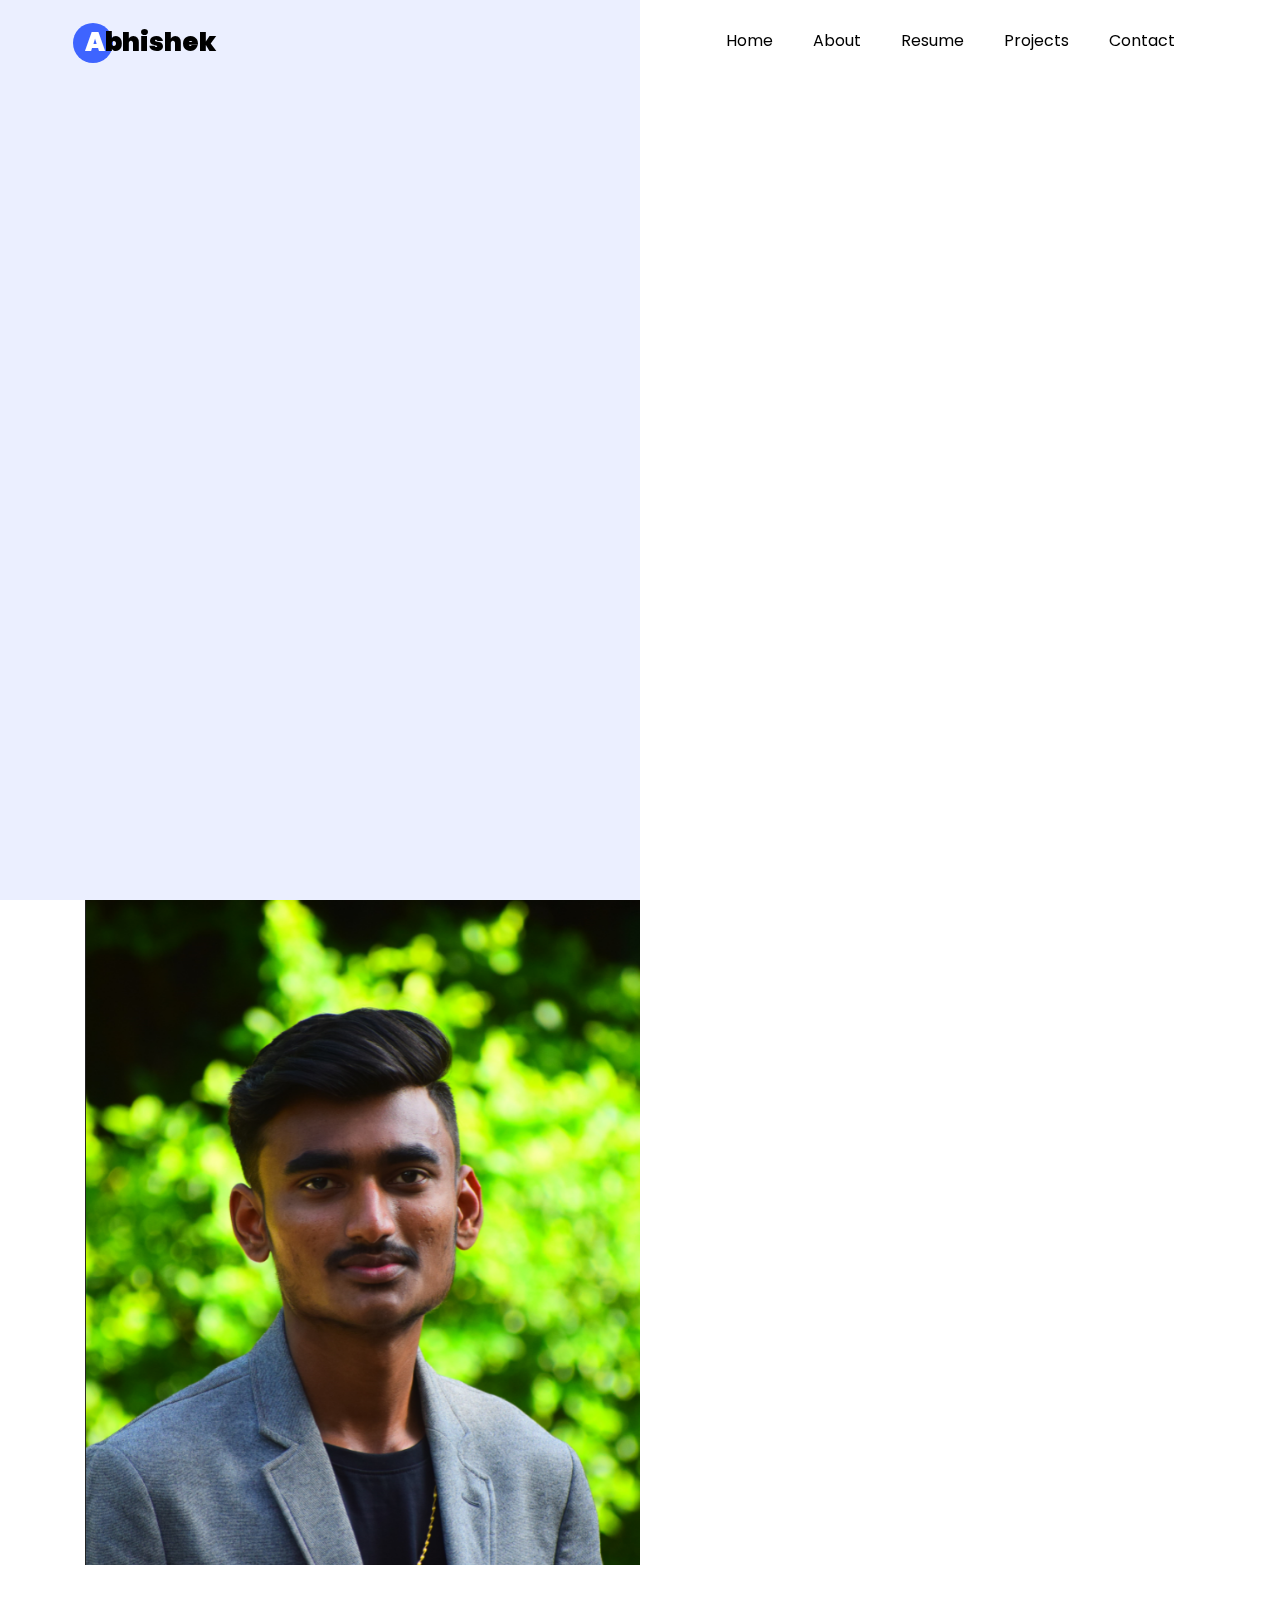
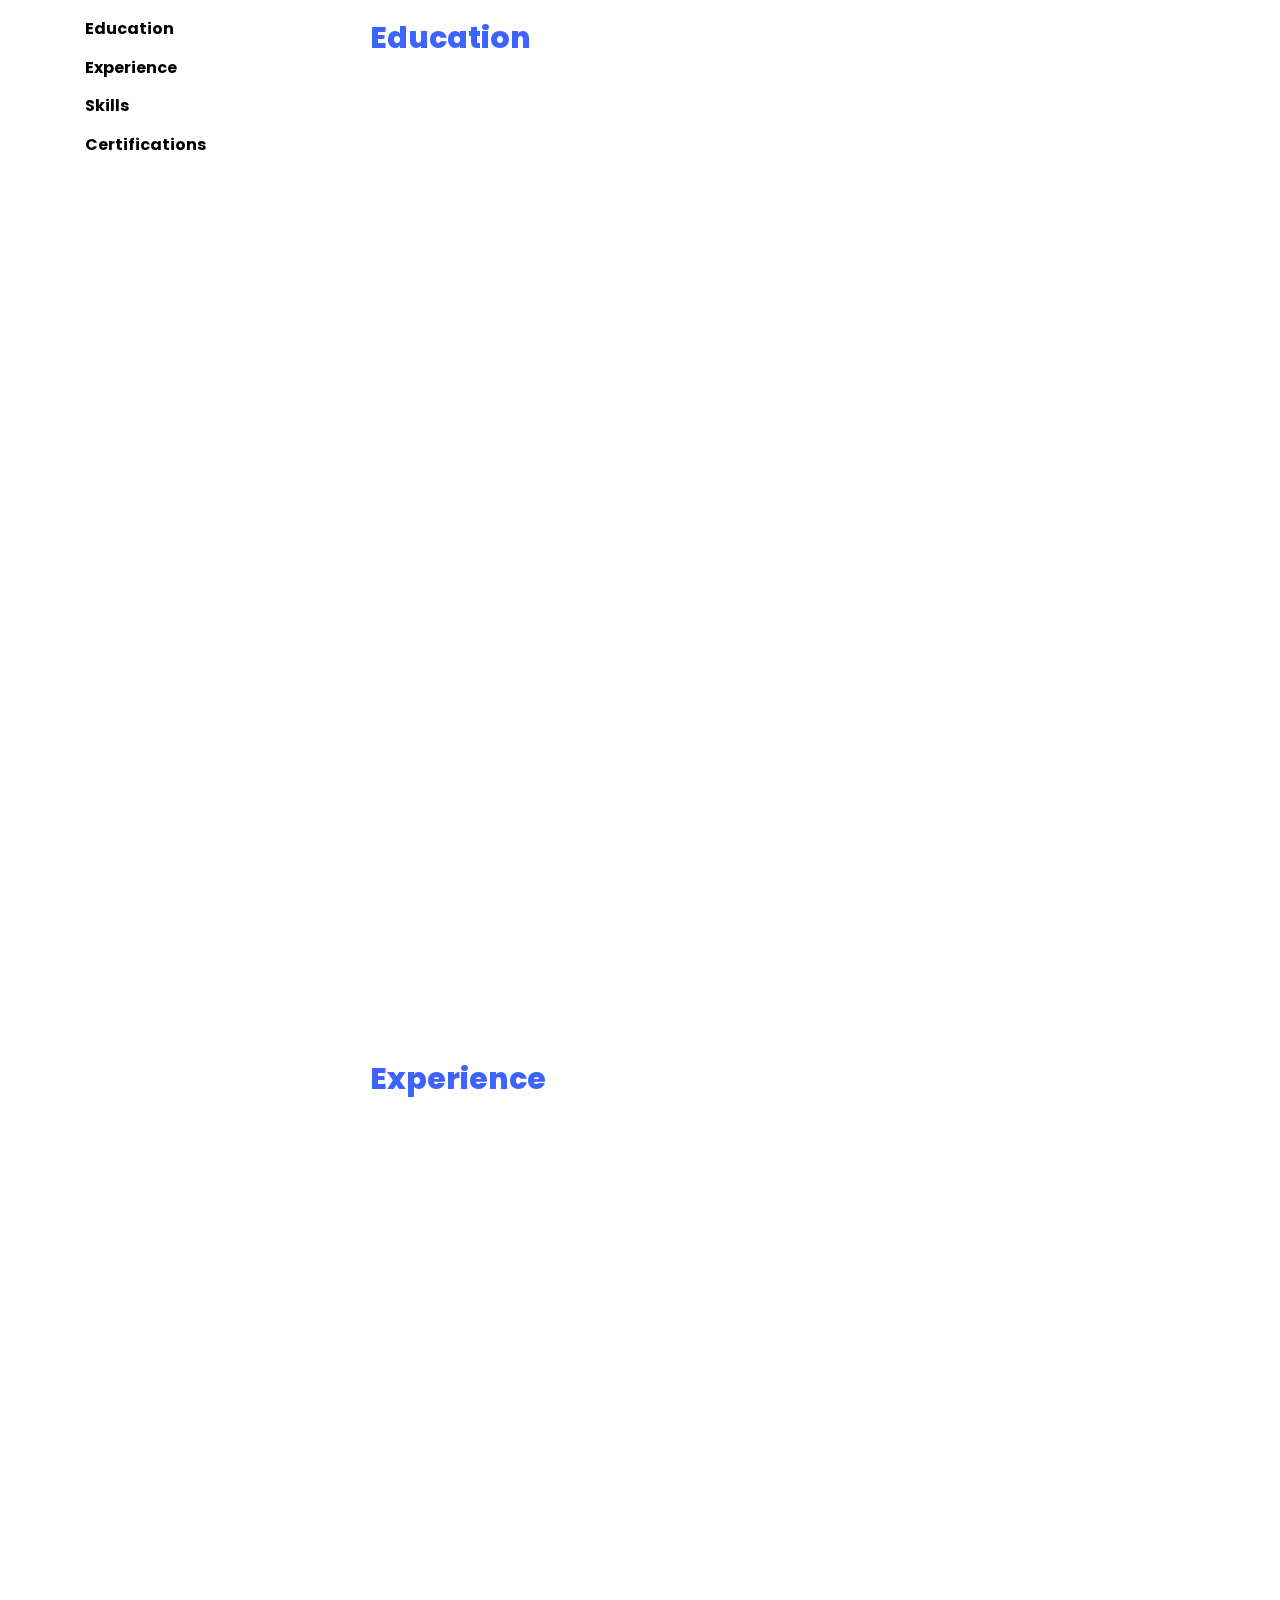
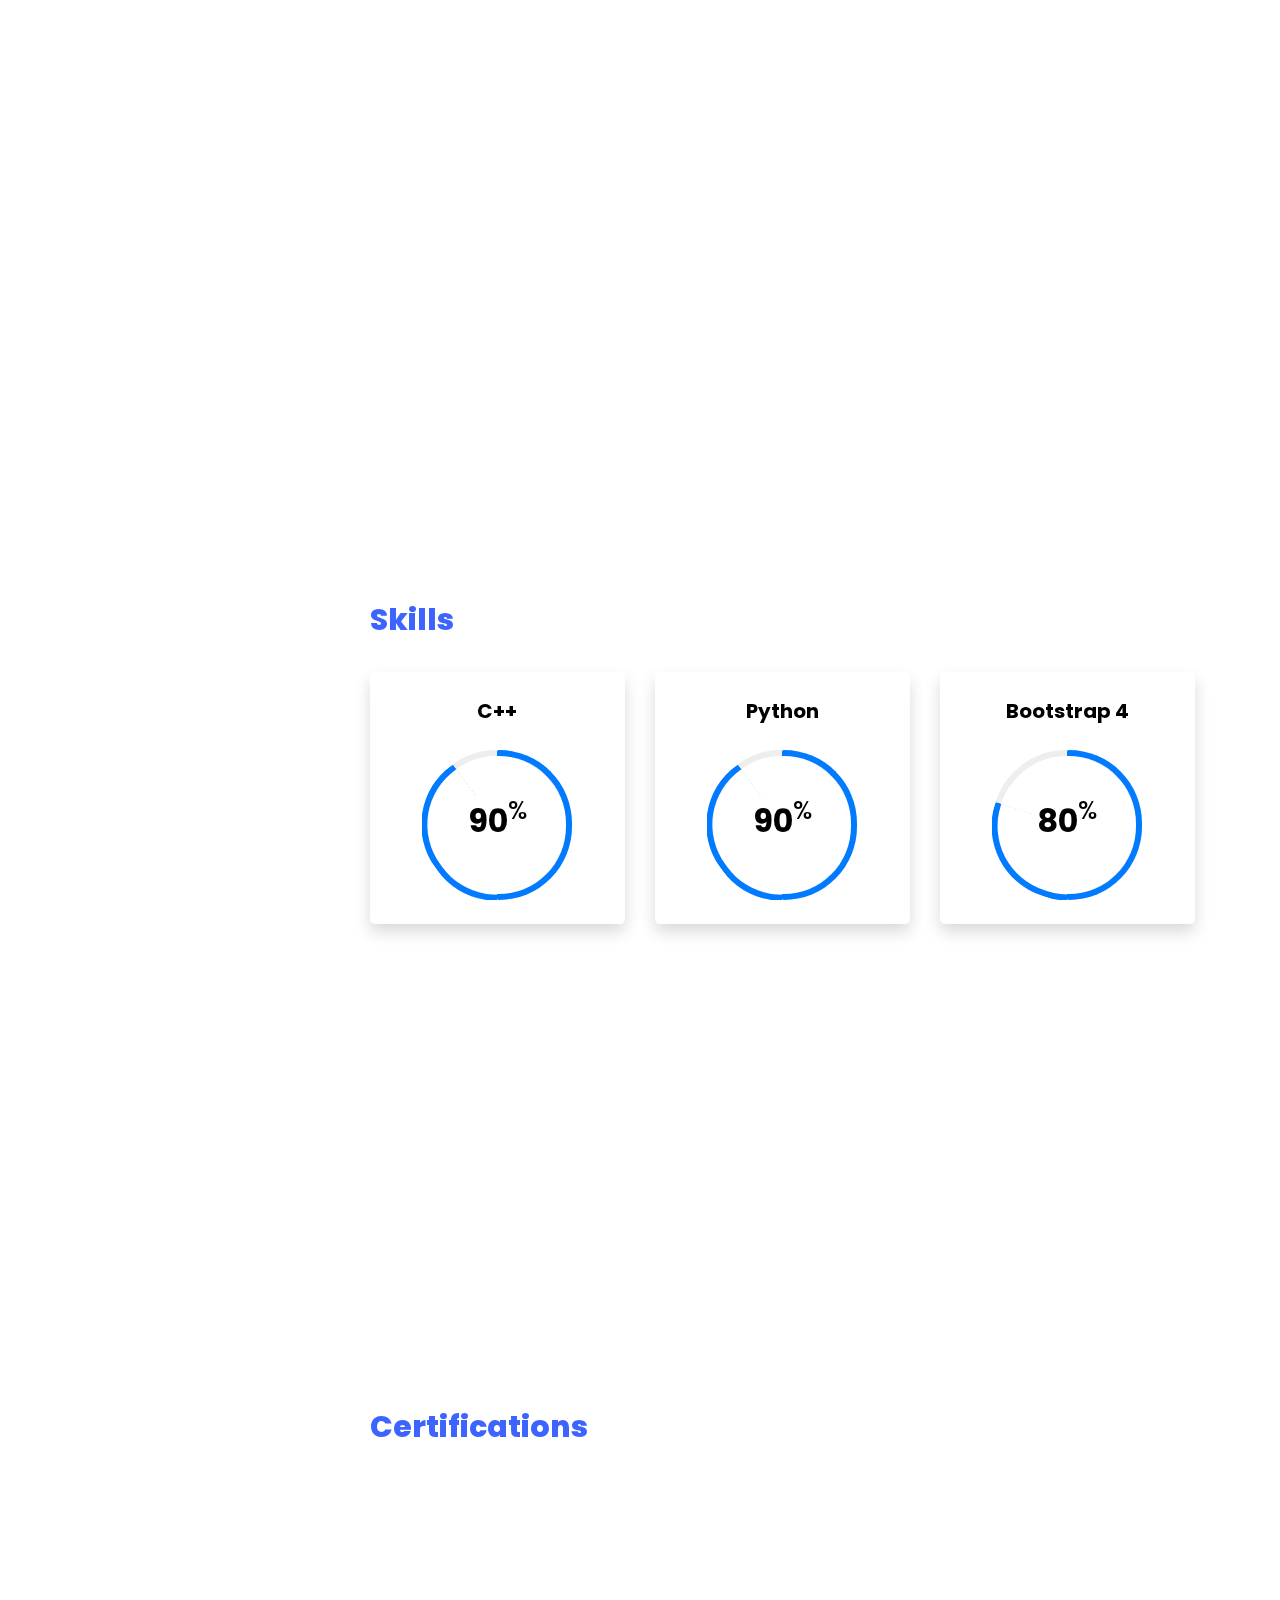
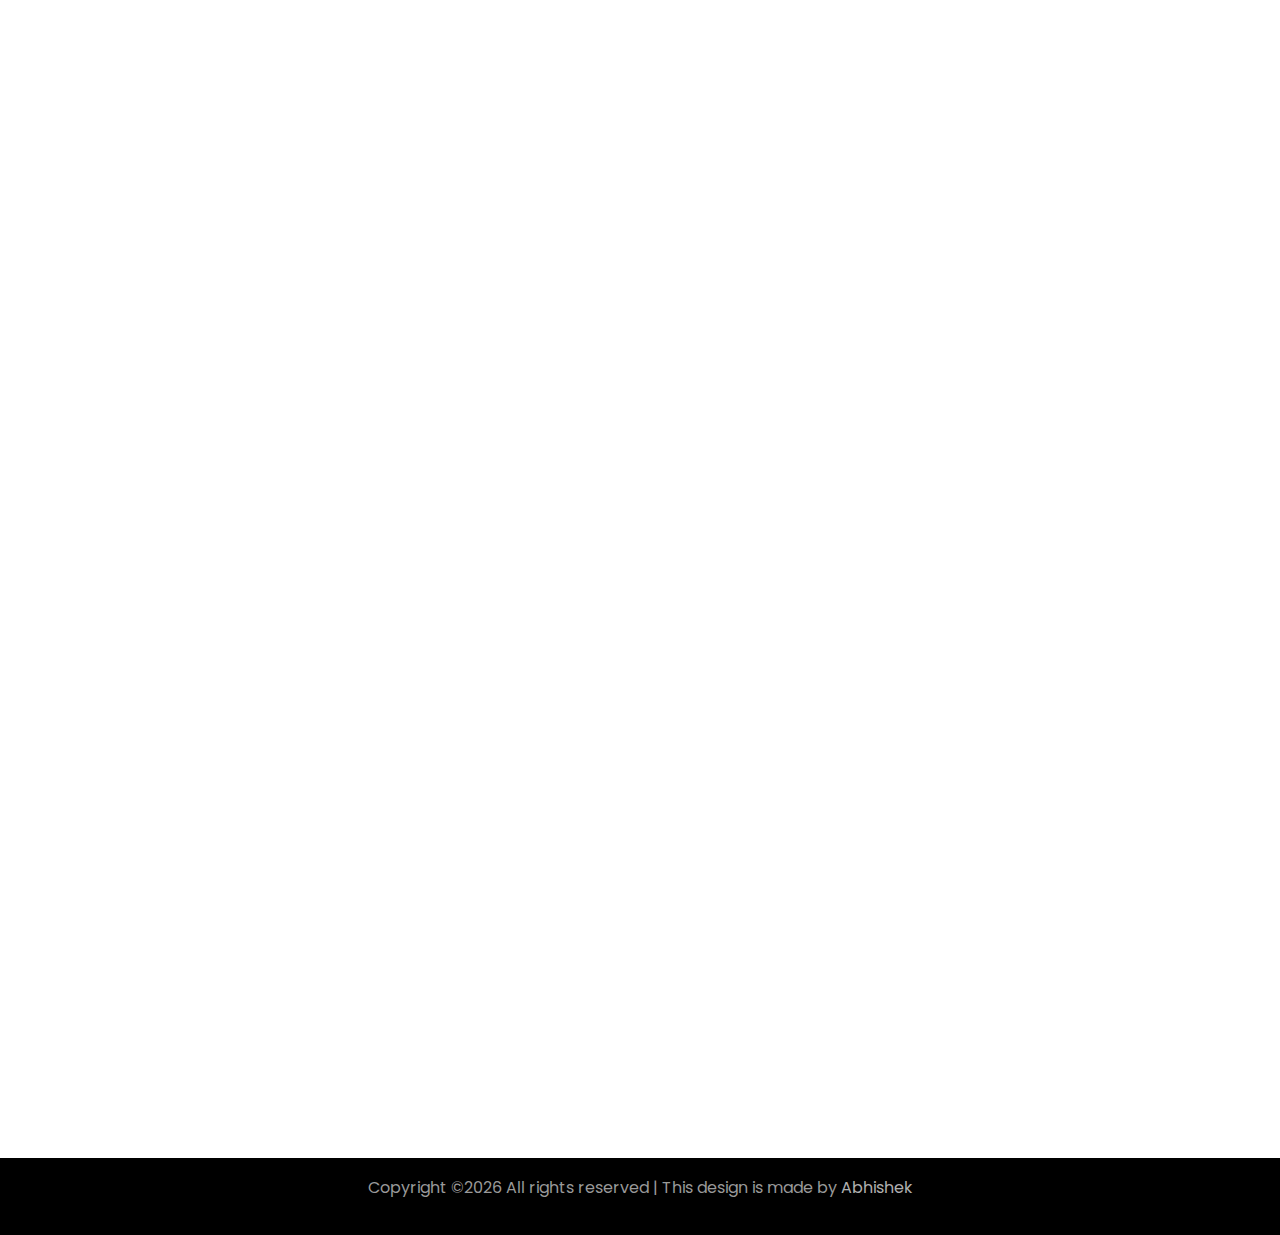
<file: index.html>
<!DOCTYPE html>
<html lang="en">
  
<head>
    <title>Abhishek Tormal</title>
    <meta charset="utf-8">
    <meta name="viewport" content="width=device-width, initial-scale=1, shrink-to-fit=no">
    
    <link href="https://fonts.googleapis.com/css?family=Poppins:100,200,300,400,500,600,700,800,900" rel="stylesheet">

    <link rel="stylesheet" href="css/open-iconic-bootstrap.min.css">
    <link rel="stylesheet" href="css/animate.css">
    
    <link rel="stylesheet" href="css/owl.carousel.min.css">
    <link rel="stylesheet" href="css/owl.theme.default.min.css">
    <link rel="stylesheet" href="css/magnific-popup.css">

    <link rel="stylesheet" href="css/aos.css">

    <link rel="stylesheet" href="css/ionicons.min.css">
    
    <link rel="stylesheet" href="css/flaticon.css">
    <link rel="stylesheet" href="css/icomoon.css">
    <link rel="stylesheet" href="css/style.css">
    <link rel="shortcut icon" href="images/favicon.png" type="image/png" />
    <link rel="shotcut icon" ref="images/fav.html" />
  </head>
  <body data-spy="scroll" data-target=".site-navbar-target" data-offset="300">
	  
	  
    <nav class="navbar navbar-expand-lg navbar-dark ftco_navbar ftco-navbar-light site-navbar-target" id="ftco-navbar">
	    <div class="container">
	      <a class="navbar-brand" href="index.html"><span>A</span>bhishek</a>
	      <button class="navbar-toggler js-fh5co-nav-toggle fh5co-nav-toggle" type="button" data-toggle="collapse" data-target="#ftco-nav" aria-controls="ftco-nav" aria-expanded="false" aria-label="Toggle navigation">
	        <span class="oi oi-menu"></span> Menu
	      </button>

	      <div class="collapse navbar-collapse" id="ftco-nav">
	        <ul class="navbar-nav nav ml-auto">
	          <li class="nav-item"><a href="#home-section" class="nav-link"><span>Home</span></a></li>
	          <li class="nav-item"><a href="#about-section" class="nav-link"><span>About</span></a></li>
	          <li class="nav-item"><a href="#resume-section" class="nav-link"><span>Resume</span></a></li>
	          
	       <li class="nav-item"><a href="#projects-section" class="nav-link"><span>Projects</span></a></li>
	         
	          <li class="nav-item"><a href="#contact-section" class="nav-link"><span>Contact</span></a></li>
	        </ul>
	      </div>
	    </div>
	  </nav>
	  <section class="hero-wrap js-fullheight">
      <div class="overlay"></div>
      <div class="container">
        <div class="row no-gutters slider-text js-fullheight justify-content-center align-items-center">
          <div class="col-lg-8 col-md-6 ftco-animate d-flex align-items-center">
          	<div class="text text-center">
          		<span class="subheading">Hey! I am</span>
		  				<h1>Abhishek Tormal</h1>
			  				<h2>I'm a 
								  <span
								     class="txt-rotate"
								     data-period="2000"
								     data-rotate='[ "Web Developer.", "Android App Developer.", "Google IT Support Specialist" ]'></span>
								</h2>
							</div>
            </div>
          </div>
        </div>
      
      <!--div class="mouse">
				<a href="#" class="mouse-icon">
					<div class="mouse-wheel"><span class="ion-ios-arrow-round-down"></span></div>
				</a>
			</div-->
    </section>

    <section class="ftco-about img ftco-section ftco-no-pt ftco-no-pb" id="about-section">
    	<div class="container">
    		<div class="row d-flex no-gutters">
    			<div class="col-md-6 col-lg-6 d-flex">
    				<div class="img-about img d-flex align-items-stretch">
    					<div class="overlay"></div>
	    				<div class="img d-flex align-self-stretch align-items-center" style="background-image:url(images/Abhi.png);
	    				height:665px;">
	    				</div>
    				</div>
    			</div>
    			<div class="col-md-6 col-lg-6 pl-md-5 py-5">
    				<div class="row justify-content-start pb-3">
		          <div class="col-md-12 heading-section ftco-animate">
		          	<h1 class="big">About</h1>
		            <h2 class="mb-4">Read more about Abhishek </h2>
		            <p>Web Developer | Android App Developer | Google IT Support Specialist</p>
		            <ul class="about-info mt-4 px-md-0 px-2">
		            	<li class="d-flex"><span>Name:</span> <span>Abhishek Bhimashankar Tormal</span></li>
		            	<li class="d-flex"><span>Date of birth:</span> <span>June 19, 2000</span></li>
		            	<li class="d-flex"><span>Email:</span> <span>abhishektormal52@gmail.com</span></li>
		            	<li class="d-flex"><span>Phone: </span> <span>+91 9139518141</span></li>
		            </ul>
		          </div>
		        </div>
	          <div class="counter-wrap ftco-animate d-flex mt-md-3">
              <div class="text">
              	<p class="mb-4">
	                <span class="number" data-number="9">0</span>
	                <span>Projects complete</span>
                </p>
                <p><a href="#" class="btn btn-primary py-3 px-3">Download CV</a></p>
              </div>
	          </div>
	        </div>
        </div>
    	</div>
    </section>

    <section class="ftco-section ftco-no-pb goto-here" id="resume-section">
    	<div class="container">
    		<div class="row">
    			<div class="col-md-3">
				    <nav id="navi">
					    <ul>
					      <li><a href="#page-1">Education</a></li>
					      <li><a href="#page-2">Experience</a></li>
					      <li><a href="#page-3">Skills</a></li>
					      <li><a href="#page-4">Certifications</a></li>
					    </ul>
					  </nav>
					</div>
					<div class="col-md-9">
					  <div id="page-1" class= "page one">
					  	<h2 class="heading">Education</h2>
					    <div class="resume-wrap d-flex ftco-animate">
					    	<div class="icon d-flex align-items-center justify-content-center">
					    		<span class="flaticon-ideas"></span>
					    	</div>
					    	<div class="text pl-3">
		    					<span class="date">2018-2022</span>
		    					<h2>Bachelor of Computer Engineering</h2>
		    					<span class="position">Savitribai Phule Pune University</span><br>
		    					<span class="position">Marathwada Mitra Mandal's Institute of Technology, Lohgaon Pune.</span>
		    					<p>9.47 CGPA</p>
		    					<p>

Programming languages which I have hands-on experience :- C, C+
+ (gold badge), Python (gold badge), Java, PHP, HTML, CSS, SQL.<br>
Operating System - Windows, Linux<br>
Databases - SQL, Oracle<br>
<br>

Recently I completed the Google IT Professional Certificate - a
hands on IT support program that covers troubleshooting, customer
service, networking, operating system, system administration and
security.
	    				</div>
	    				</div>
	    				<div class="resume-wrap d-flex ftco-animate">
	    					<div class="icon d-flex align-items-center justify-content-center">
					    		<span class="flaticon-ideas"></span>
					    	</div>
					    	<div class="text pl-3">
		    					<span class="date">2017-2018</span>
		    					<h2>HSC (Science)</h2>
		    					<span class="position">Akole Taluka Education Societys Arts, Commerce & Dadasaheb
Rupwate Science College, Akole, Dist.Ahmednagar 422601</span>
		    					<p>79.85 %</p>
		    				</div>
	    				</div>
	    				<div class="resume-wrap d-flex ftco-animate">
	    					<div class="icon d-flex align-items-center justify-content-center">
					    		<span class="flaticon-ideas"></span>
					    	</div>
					    	<div class="text pl-3">
		    					<span class="date">2015-2016</span><br>
		    					<h2>SSC</h2>
		    					<span class="position">Agasti Vidyalaya ,Akole</span>
		    					<p>93.00 %</p>
		    				</div>
	    				</div>
					  </div>

					  <div id="page-2" class= "page two">
					  	<h2 class="heading">Experience</h2>
					  	<div class="resume-wrap d-flex ftco-animate">
					    	<div class="icon d-flex align-items-center justify-content-center">
					    		<span class="flaticon-ideas"></span>
					    	</div>
					    	<div class="text pl-3">
		    					<span class="date">May 2021 - June 2021</span>
		    					<h2>Artificial Intelligence (AI) Internship</h2>
		    					<span class="position">Internship Studio, Virtual </span>
		    					<p>Work on live AI projects.</p>
		    				</div><br>
		    				
	    				</div>
	    				<div class="resume-wrap d-flex ftco-animate">
					    	<div class="icon d-flex align-items-center justify-content-center">
					    		<span class="flaticon-ideas"></span>
					    	</div>
					    	<div class="text pl-3">
		    					<span class="date">Apr 2021 - May 2021</span>
		    					<h2>Python Development Internship</h2>
		    					<span class="position">Fourise India, Virtual</span>
		    					<p>Work on live projects of python.</p>
		    				</div><br>
		    				
	    				</div>
	    				<div class="resume-wrap d-flex ftco-animate">
					    	<div class="icon d-flex align-items-center justify-content-center">
					    		<span class="flaticon-ideas"></span>
					    	</div>
					    	<div class="text pl-3">
		    					<span class="date">Mar 2021 - Mar 2021</span>
		    					<h2>Web Development Internship</h2>
		    					<span class="position">Bhaktivedanta Institute, Virtual </span>
		    					<p>My role for this internship is that fixing website issues and create it responsive (Mobile Friendly).</p>
		    				</div><br>
		    				
	    				</div>
					    <div class="resume-wrap d-flex ftco-animate">
					    	<div class="icon d-flex align-items-center justify-content-center">
					    		<span class="flaticon-ideas"></span>
					    	</div>
					    	<div class="text pl-3">
		    					<span class="date">May 2020 - June 2020</span>
		    					<h2>Detailed Developer Report</h2>
		    					<span class="position">E-commerce platform</span>
		    					<p>Worked as an Ethical Hacker and this report contains vulnerabilities of e-commerce platform Website.</p>
		    				</div><br>
		    				
	    				</div>
	    				<div class="resume-wrap d-flex ftco-animate">
	    				<div class="icon d-flex align-items-center justify-content-center">
					    		<span class="flaticon-ideas"></span>
					    	</div>
		    				<div class="text pl-3">
		    					<span class="date">March 2020 - May 2020</span>
		    					<h2>Wordpress Website</h2>
		    					<span class="position">Adventurous</span>
		    					<p>Worked as an Web Developer.</p>
		    				</div>
		    			</div>
					  </div>
					  <div id="page-3" class= "page three">
					  	<h2 class="heading">Skills</h2>
					  	<div class="row progress-circle mb-5">
					  		<div class="col-lg-4 mb-4">
						      <div class="bg-white rounded-lg shadow p-4">
						        <h2 class="h5 font-weight-bold text-center mb-4">C++</h2>

						        <!-- Progress bar 1 -->
						        <div class="progress mx-auto" data-value='90'>
						          <span class="progress-left">
                        <span class="progress-bar border-primary"></span>
						          </span>
						          <span class="progress-right">
                        <span class="progress-bar border-primary"></span>
						          </span>
						          <div class="progress-value w-100 h-100 rounded-circle d-flex align-items-center justify-content-center">
						            <div class="h2 font-weight-bold">90<sup class="small">%</sup></div>
						          </div>
						        </div>
						        <!-- END -->

						        <!-- Demo info -->
						        <!-- END -->
						      </div>
						    </div>

						    <div class="col-lg-4 mb-4">
						      <div class="bg-white rounded-lg shadow p-4">
						        <h2 class="h5 font-weight-bold text-center mb-4">Python</h2>

						        <!-- Progress bar 1 -->
						        <div class="progress mx-auto" data-value='90'>
						          <span class="progress-left">
                        <span class="progress-bar border-primary"></span>
						          </span>
						          <span class="progress-right">
                        <span class="progress-bar border-primary"></span>
						          </span>
						          <div class="progress-value w-100 h-100 rounded-circle d-flex align-items-center justify-content-center">
						            <div class="h2 font-weight-bold">90<sup class="small">%</sup></div>
						          </div>
						        </div>
						        <!-- END -->

						        
						      </div>
						    </div>

						    <div class="col-lg-4 mb-4">
						      <div class="bg-white rounded-lg shadow p-4">
						        <h2 class="h5 font-weight-bold text-center mb-4">Bootstrap 4</h2>

						        <!-- Progress bar 1 -->
						        <div class="progress mx-auto" data-value='80'>
						          <span class="progress-left">
                        <span class="progress-bar border-primary"></span>
						          </span>
						          <span class="progress-right">
                        <span class="progress-bar border-primary"></span>
						          </span>
						          <div class="progress-value w-100 h-100 rounded-circle d-flex align-items-center justify-content-center">
						            <div class="h2 font-weight-bold">80<sup class="small">%</sup></div>
						          </div>
						        </div>
						        <!-- END -->

						        <!-- Demo info -->
						        
						        <!-- END -->
						      </div>
						    </div>
					  	</div>
					  	<div class="row">
					  		<div class="col-md-6 animate-box">
									<div class="progress-wrap ftco-animate">
										<h3>React</h3>
										<div class="progress">
										 	<div class="progress-bar color-1" role="progressbar" aria-valuenow="70"
										  	aria-valuemin="0" aria-valuemax="100" style="width:70%">
										    <span>70%</span>
										  	</div>
										</div>
									</div>
								</div>
					  		<div class="col-md-6 animate-box">
									<div class="progress-wrap ftco-animate">
										<h3>Java</h3>
										<div class="progress">
										 	<div class="progress-bar color-1" role="progressbar" aria-valuenow="70"
										  	aria-valuemin="0" aria-valuemax="100" style="width:70%">
										    <span>70%</span>
										  	</div>
										</div>
									</div>
								</div>
								<div class="col-md-6 animate-box">
									<div class="progress-wrap ftco-animate">
										<h3>Network Security</h3>
										<div class="progress">
										 	<div class="progress-bar color-2" role="progressbar" aria-valuenow="75"
										  	aria-valuemin="0" aria-valuemax="100" style="width:75%">
										    <span>75%</span>
										  	</div>
										</div>
									</div>
								</div>
								<div class="col-md-6 animate-box">
									<div class="progress-wrap ftco-animate">
										<h3>MySQL</h3>
										<div class="progress">
										 	<div class="progress-bar color-3" role="progressbar" aria-valuenow="80"
										  	aria-valuemin="0" aria-valuemax="100" style="width:80%">
										    <span>80%</span>
										  	</div>
										</div>
									</div>
								</div>
								<div class="col-md-6 animate-box">
									<div class="progress-wrap ftco-animate">
										<h3>Technical Skills</h3>
										<div class="progress">
										 	<div class="progress-bar color-4" role="progressbar" aria-valuenow="75"
										  	aria-valuemin="0" aria-valuemax="100" style="width:75%">
										    <span>75%</span>
										  	</div>
										</div>
									</div>
								</div>
								<div class="col-md-6 animate-box">
									<div class="progress-wrap ftco-animate">
										<h3>PHP</h3>
										<div class="progress">
										 	<div class="progress-bar color-5" role="progressbar" aria-valuenow="75"
										  	aria-valuemin="0" aria-valuemax="100" style="width:60%">
										    <span>60%</span>
										  	</div>
										</div>
									</div>
								</div>
								<div class="col-md-6 animate-box">
									<div class="progress-wrap ftco-animate">
										<h3>Problem Solving</h3>
										<div class="progress">
										 	<div class="progress-bar color-6" role="progressbar" aria-valuenow="80"
										  	aria-valuemin="0" aria-valuemax="100" style="width:80%">
										    <span>80%</span>
										  	</div>
										</div>
									</div>
								</div>
					  	</div>
					  </div>

				<div id="page-4" class= "page four">
					    <h2 class="heading">Certifications</h2>
					    <div class="resume-wrap d-flex ftco-animate">
					    	<div class="icon d-flex align-items-center justify-content-center">
					    		<span class="flaticon-ideas"></span>
					    	</div>
					    	<div class="text pl-3">
		    					<span class="date">8 Months</span>
		    					<h2>Google IT Support Professional Certificate</h2>
		    					<span>Coursera, Online</span>
		    					
	    					</div>
	    				</div>
	    				<div class="resume-wrap d-flex ftco-animate">
	    					<div class="icon d-flex align-items-center justify-content-center">
					    		<span class="flaticon-ideas"></span>
					    	</div>
					    	<div class="text pl-3">
		    					<span class="date">2 Months</span>
		    					<h2>Certified Network Security Specialist (CNSS)</h2>
		    					<span>International Cybersecurity Institute (icsi.co.uk), Online</span>
		    				
		    				</div>
	    				</div>
	    				<div class="resume-wrap d-flex ftco-animate">
	    					<div class="icon d-flex align-items-center justify-content-center">
					    		<span class="flaticon-ideas"></span>
					    	</div>
					    	<div class="text pl-3">
		    					<span class="date">6 Weeks</span>
		    					<h2>Front-End Web Development with React</h2>
		    					<span>Coursera, Online</span>
		    				
		    				</div>
	    				</div>
	    				<div class="resume-wrap d-flex ftco-animate">
	    					<div class="icon d-flex align-items-center justify-content-center">
					    		<span class="flaticon-ideas"></span>
					    	</div>
					    	<div class="text pl-3">
		    					<span class="date">4 Weeks</span>
		    					<h2>Front-End Web UI Frameworks and Tools Bootstrap 4</h2>
		    					<span>Coursera, Online</span>
		    				
		    				</div>
	    				</div>
	    				<div class="resume-wrap d-flex ftco-animate">
	    					<div class="icon d-flex align-items-center justify-content-center">
					    		<span class="flaticon-ideas"></span>
					    	</div>
					    	<div class="text pl-3">
		    					<span class="date">2 Weeks</span>
		    					<h2>SQL Bootcamp With MySQL, PHP & Python</h2>
		    					<span>Udemy, Online</span>
		    				
		    				</div>
	    				</div>
	    				<div class="resume-wrap d-flex ftco-animate">
	    					<div class="icon d-flex align-items-center justify-content-center">
					    		<span class="flaticon-ideas"></span>
					    	</div>
					    	<div class="text pl-3">
		    					<span class="date">4 Weeks</span>
		    					<h2>Python For Machine Learning</h2>
		    					<span>Great Learning Academy, Online</span>
		    				
		    				</div>
	    				</div>
	    				<div class="resume-wrap d-flex ftco-animate">
	    					<div class="icon d-flex align-items-center justify-content-center">
					    		<span class="flaticon-ideas"></span>
					    	</div>
					    	<div class="text pl-3">
		    					<span class="date">15 Days</span>
		    					<h2>Career Edge : Knockdown the Lockdown</h2>
		    					<span>TCSiON, Online</span>
		    				</div>
	    				</div>
	    			</div>
				</div>
			 </div>
    	</div>
    </section>

    <!--section class="ftco-section" id="services-section">
    	<div class="container-fluid px-md-5">
    		<div class="row justify-content-center py-5 mt-5">
          <div class="col-md-12 heading-section text-center ftco-animate">
          	<h1 class="big big-2">Services</h1>
            <h2 class="mb-4">Services</h2>
            <p>Far far away, behind the word mountains, far from the countries Vokalia and Consonantia</p>
          </div>
        </div>
    		<div class="row">
					<div class="col-md-4 text-center d-flex ftco-animate">
						<a href="#" class="services-1 shadow">
							<span class="icon">
								<i class="flaticon-analysis"></i>
							</span>
							<div class="desc">
								<h3 class="mb-5">Web Design</h3>
								<p>A small river named Duden flows by their place and supplies it with the necessary regelialia.</p>
							</div>
						</a>
					</div>
					<div class="col-md-4 text-center d-flex ftco-animate">
						<a href="#" class="services-1 shadow">
							<span class="icon">
								<i class="flaticon-flasks"></i>
							</span>
							<div class="desc">
								<h3 class="mb-5">Phtography</h3>
								<p>A small river named Duden flows by their place and supplies it with the necessary regelialia.</p>
							</div>
						</a>
					</div>
					<div class="col-md-4 text-center d-flex ftco-animate">
						<a href="#" class="services-1 shadow">
							<span class="icon">
								<i class="flaticon-ideas"></i>
							</span>
							<div class="desc">
								<h3 class="mb-5">Web Developer</h3>
								<p>A small river named Duden flows by their place and supplies it with the necessary regelialia.</p>
							</div>
						</a>
					</div>

					<div class="col-md-4 text-center d-flex ftco-animate">
						<a href="#" class="services-1 shadow">
							<span class="icon">
								<i class="flaticon-innovation"></i>
							</span>
							<div class="desc">
								<h3 class="mb-5">App Developing</h3>
								<p>A small river named Duden flows by their place and supplies it with the necessary regelialia.</p>
							</div>
						</a>
					</div>
					<div class="col-md-4 text-center d-flex ftco-animate">
						<a href="#" class="services-1 shadow">
							<span class="icon">
								<i class="flaticon-ux-design"></i>
							</span>
							<div class="desc">
								<h3 class="mb-5">Branding</h3>
								<p>A small river named Duden flows by their place and supplies it with the necessary regelialia.</p>
							</div>
						</a>
					</div>
					<div class="col-md-4 text-center d-flex ftco-animate">
						<a href="#" class="services-1 shadow">
							<span class="icon">
								<i class="flaticon-idea"></i>
							</span>
							<div class="desc">
								<h3 class="mb-5">Product Strategy</h3>
								<p>A small river named Duden flows by their place and supplies it with the necessary regelialia.</p>
							</div>
						</a>
					</div>
				</div>
    	</div>
    </section-->


    <section class="ftco-section ftco-project" id="projects-section">
    	<div class="container-fluid px-md-0">
    		<div class="row no-gutters justify-content-center pb-5">
          <div class="col-md-12 heading-section text-center ftco-animate">
          	<h1 class="big big-2">Projects</h1>
            <h2 class="mb-4">Abhishek's Work</h2>
          </div>
        </div>
    		<div class="row no-gutters">
    			<div class="col-md-4">
    				<div class="project img ftco-animate d-flex justify-content-center align-items-center" style="background-image: url(images/img9.png);">
    					<div class="overlay"></div>
	    				<div class="text text-center p-4">
	    					<h3><a href="https://github.com/abhit07/Hotel-Management-System---Python">Python Development </a></h3>
	    					<span>Fourise India</span>
	    				</div>
    				</div>
    			</div>
    			<div class="col-md-4">
    				<div class="project img ftco-animate d-flex justify-content-center align-items-center" style="background-image: url(images/img8.png);">
    					<div class="overlay"></div>
	    				<div class="text text-center p-4">
	    					<h3><a href="https://abhit07.github.io/Bhaktivedanta-Institute/">Internship Work</a></h3>
	    					<span>Bhaktivedanta Institute</span>
	    				</div>
    				</div>
    			</div>
    			<div class="col-md-4">
    				<div class="project img ftco-animate d-flex justify-content-center align-items-center" style="background-image: url(images/img6.png);">
    					<div class="overlay"></div>
	    				<div class="text text-center p-4">
	    					<h3><a href="https://abhit07.github.io/React-Website">React Website</a></h3>
	    					<span>JavaScript Library</span>
	    				</div>
    				</div>
  				</div>

  				<div class="col-md-4">
    				<div class="project img ftco-animate d-flex justify-content-center align-items-center" style="background-image: url(images/img7.png);">
    					<div class="overlay"></div>
	    				<div class="text text-center p-4">
	    					<h3><a href="https://abhit07.github.io/Responsive-Web-Template/">Turer</a></h3>
	    					<span>Responsive Web Template</span>
	    				</div>
    				</div>
  				</div>

    			<div class="col-md-4">
    				<div class="project img ftco-animate d-flex justify-content-center align-items-center" style="background-image: url(images/img2.png);">
    					<div class="overlay"></div>
	    				<div class="text text-center p-4">
	    					<h3><a href="#">Detailed Developer Report</a></h3>
	    					<span>Vulnerabilities Of Website</span>
	    				</div>
    				</div>
  				</div>

  				<div class="col-md-4">
    				<div class="project img ftco-animate d-flex justify-content-center align-items-center" style="background-image: url(images/img1.png);">
    					<div class="overlay"></div>
	    				<div class="text text-center p-4">
	    					<h3><a href="http://abhishekt.ml/Animals/">Adventurous Website</a></h3>
	    					<span>Web Design</span>
	    				</div>
    				</div>
  				</div>

    			<div class="col-md-4">
    				<div class="project img ftco-animate d-flex justify-content-center align-items-center" style="background-image: url(images/img3.png);">
    					<div class="overlay"></div>
	    				<div class="text text-center p-4">
	    					<h3><a href="https://onelife18.blogspot.com/">Wild Life</a></h3>
	    					<span>Web Design</span>
	    				</div>
    				</div>
    			</div>
    			<div class="col-md-4">
    				<div class="project img ftco-animate d-flex justify-content-center align-items-center" style="background-image: url(images/img4.png);">
    					<div class="overlay"></div>
	    				<div class="text text-center p-4">
	    					<h3><a href="https://countrymystery.blogspot.com/">Mysterious Places</a></h3>
	    					<span>Web Design</span>
	    				</div>
    				</div>
    			</div>

    			<div class="col-md-4">
    				<div class="project img ftco-animate d-flex justify-content-center align-items-center" style="background-image: url(images/img5.png);">
    					<div class="overlay"></div>
	    				<div class="text text-center p-4">
	    					<h3><a href="https://abhit07.github.io/Week-For-Geek--Project/">BLUE LEAF</a></h3>
	    					<span>Restaurant Website (Bootstrap4)</span>
	    				</div>
    				</div>
    			</div>
    		</div>
    	</div>
    </section>

    <!--section class="ftco-section ftco-no-pt ftco-no-pb ftco-counter img" id="section-counter">
    	<div class="container-fluid px-md-5">
				<div class="row d-md-flex align-items-center">
          <div class="col-md d-flex justify-content-center counter-wrap ftco-animate">
            <div class="block-18 shadow">
              <div class="text">
                <strong class="number" data-number="100">0</strong>
                <span>Awards</span>
              </div>
            </div>
          </div>
          <div class="col-md d-flex justify-content-center counter-wrap ftco-animate">
            <div class="block-18 shadow">
              <div class="text">
                <strong class="number" data-number="1200">0</strong>
                <span>Complete Projects</span>
              </div>
            </div>
          </div>
          <div class="col-md d-flex justify-content-center counter-wrap ftco-animate">
            <div class="block-18 shadow">
              <div class="text">
                <strong class="number" data-number="1200">0</strong>
                <span>Happy Customers</span>
              </div>
            </div>
          </div>
          <div class="col-md d-flex justify-content-center counter-wrap ftco-animate">
            <div class="block-18 shadow">
              <div class="text">
                <strong class="number" data-number="500">0</strong>
                <span>Cups of coffee</span>
              </div>
            </div>
          </div>
        </div>
      </div>
    </section-->



    <!--section class="ftco-section ftco-hireme img" style="background-image: url(images/bg_1.jpg)">
    	<div class="overlay"></div>
			<div class="container">
				<div class="row justify-content-center">
					<div class="col-md-7 ftco-animate text-center">
						<h2>I'm <span>Available</span> for freelancing</h2>
						<p>A small river named Duden flows by their place and supplies it with the necessary regelialia.</p>
						<p class="mb-0"><a href="#" class="btn btn-primary py-3 px-5">Hire me</a></p>
					</div>
				</div>
			</div>
		</section-->

    <section class="ftco-section contact-section ftco-no-pb" id="contact-section">
      <div class="container">
      	<div class="row justify-content-center mb-5 pb-3">
          <div class="col-md-7 heading-section text-center ftco-animate">
            <h1 class="big big-2">Contact</h1>
            <h2 class="mb-4">Contact Me</h2>
           
          </div>
        </div>

        <div class="row d-flex contact-info mb-5 col-md-12">
          <div class="col-md-6 col-lg-6 d-flex ftco-animate">
          	<div class="align-self-stretch box text-center p-4 shadow">
          		<div class="icon d-flex align-items-center justify-content-center">
          			<span class="icon-phone2"></span>
          		</div>
          		<div>
	          		<h3 class="mb-4">Contact Number</h3>
		            <p><a href="tel:9139518141">+91 9139518141</a></p>
	            </div>
	          </div>
          </div>
          <div class="col-md-6 col-lg-6 d-flex ftco-animate">
          	<div class="align-self-stretch box text-center p-4 shadow">
          		<div class="icon d-flex align-items-center justify-content-center">
          			<span class="icon-paper-plane"></span>
          		</div>
          		<div>
	          		<h3 class="mb-4">Email Address</h3>
		            <p><a title="Email" href="mailto:abhishektormal52@gmail.com">abhishektormal52@gmail.com</a></p>
		          </div>
	          </div>
          </div>

           <ul class="ftco-footer-social list-unstyled float-md-left float-lft mt-5 col-md-12 text-center">
                <li class="ftco-animate"><a href="https://www.linkedin.com/in/abhishek-tormal/"><span class="icon-linkedin"></span></a></li>
                  <li class="ftco-animate"><a href="https://github.com/abhit07"><span class="icon-github"></span></a></li>
                    <li class="ftco-animate"><a href="#"><span class="icon-skype"></span></a></li>
                <li class="ftco-animate"><a href="#"><span class="icon-facebook"></span></a></li>
                <li class="ftco-animate"><a href="https://www.instagram.com/_abhishek_tormal_/?hl=en"><span class="icon-instagram"></span></a></li>
              </ul>
        </div>
        

      </div>
    </section>
		

    <footer class="ftco-footer ftco-section">
      
      
        <div class="row">
          <div class="col-md-12 text-center">

         
  Copyright &copy;<script>document.write(new Date().getFullYear());</script> All rights reserved | This design is made by <a href="#">Abhishek</a>
  </p>
          </div>
        </div>
    </footer>
    
  

  <!-- loader -->
  <div id="ftco-loader" class="show fullscreen"><svg class="circular" width="48px" height="48px"><circle class="path-bg" cx="24" cy="24" r="22" fill="none" stroke-width="4" stroke="#eeeeee"/><circle class="path" cx="24" cy="24" r="22" fill="none" stroke-width="4" stroke-miterlimit="10" stroke="#F96D00"/></svg></div>


  <script src="js/jquery.min.js"></script>
  <script src="js/jquery-migrate-3.0.1.min.js"></script>
  <script src="js/popper.min.js"></script>
  <script src="js/bootstrap.min.js"></script>
  <script src="js/jquery.easing.1.3.js"></script>
  <script src="js/jquery.waypoints.min.js"></script>
  <script src="js/jquery.stellar.min.js"></script>
  <script src="js/owl.carousel.min.js"></script>
  <script src="js/jquery.magnific-popup.min.js"></script>
  <script src="js/aos.js"></script>
  <script src="js/jquery.animateNumber.min.js"></script>
  <script src="js/scrollax.min.js"></script>
  
  <script src="js/main.js"></script>
    
  </body>

</html>
</file>
<file: css/flaticon.css>
@font-face {
  font-family: "Flaticon";
  src: url("../fonts/flaticon/font/Flaticon.eot");
  src: url("../fonts/flaticon/font/Flaticond41d.eot?#iefix") format("embedded-opentype"),
       url("../fonts/flaticon/font/Flaticon.woff") format("woff"),
       url("../fonts/flaticon/font/Flaticon.ttf") format("truetype"),
       url("../fonts/flaticon/font/Flaticon.svg#Flaticon") format("svg");
  font-weight: normal;
  font-style: normal;
}

@media screen and (-webkit-min-device-pixel-ratio:0) {
  @font-face {
    font-family: "Flaticon";
    src: url("../fonts/flaticon/font/Flaticon.svg#Flaticon") format("svg");
  }
}

[class^="flaticon-"]:before, [class*=" flaticon-"]:before,
[class^="flaticon-"]:after, [class*=" flaticon-"]:after {   
  font-family: Flaticon;
  font-style: normal;
  font-weight: normal;
  font-variant: normal;
  text-transform: none;
  line-height: 1;

  /* Better Font Rendering =========== */
  -webkit-font-smoothing: antialiased;
  -moz-osx-font-smoothing: grayscale;
}

.flaticon-ideas:before { content: "\f100"; }
.flaticon-flasks:before { content: "\f101"; }
.flaticon-analysis:before { content: "\f102"; }
.flaticon-ux-design:before { content: "\f103"; }
.flaticon-web-design:before { content: "\f104"; }
.flaticon-idea:before { content: "\f105"; }
.flaticon-innovation:before { content: "\f106"; }
</file>
<file: css/icomoon.css>
@font-face {
  font-family: 'icomoon';
  src:  url('../fonts/icomoon/icomoonccfb.eot?6tt51o');
  src:  url('../fonts/icomoon/icomoonccfb.eot?6tt51o#iefix') format('embedded-opentype'),
    url('../fonts/icomoon/icomoonccfb.ttf?6tt51o') format('truetype'),
    url('../fonts/icomoon/icomoonccfb.woff?6tt51o') format('woff'),
    url('../fonts/icomoon/icomoonccfb.svg?6tt51o#icomoon') format('svg');
  font-weight: normal;
  font-style: normal;
}

[class^="icon-"], [class*=" icon-"] {
  /* use !important to prevent issues with browser extensions that change fonts */
  font-family: 'icomoon' !important;
  speak: none;
  font-style: normal;
  font-weight: normal;
  font-variant: normal;
  text-transform: none;
  line-height: 1;

  /* Better Font Rendering =========== */
  -webkit-font-smoothing: antialiased;
  -moz-osx-font-smoothing: grayscale;
}

.icon-asterisk:before {
  content: "\f069";
}
.icon-plus:before {
  content: "\f067";
}
.icon-question:before {
  content: "\f128";
}
.icon-minus:before {
  content: "\f068";
}
.icon-glass:before {
  content: "\f000";
}
.icon-music:before {
  content: "\f001";
}
.icon-search:before {
  content: "\f002";
}
.icon-envelope-o:before {
  content: "\f003";
}
.icon-heart:before {
  content: "\f004";
}
.icon-star:before {
  content: "\f005";
}
.icon-star-o:before {
  content: "\f006";
}
.icon-user:before {
  content: "\f007";
}
.icon-film:before {
  content: "\f008";
}
.icon-th-large:before {
  content: "\f009";
}
.icon-th:before {
  content: "\f00a";
}
.icon-th-list:before {
  content: "\f00b";
}
.icon-check:before {
  content: "\f00c";
}
.icon-close:before {
  content: "\f00d";
}
.icon-remove:before {
  content: "\f00d";
}
.icon-times:before {
  content: "\f00d";
}
.icon-search-plus:before {
  content: "\f00e";
}
.icon-search-minus:before {
  content: "\f010";
}
.icon-power-off:before {
  content: "\f011";
}
.icon-signal:before {
  content: "\f012";
}
.icon-cog:before {
  content: "\f013";
}
.icon-gear:before {
  content: "\f013";
}
.icon-trash-o:before {
  content: "\f014";
}
.icon-home:before {
  content: "\f015";
}
.icon-file-o:before {
  content: "\f016";
}
.icon-clock-o:before {
  content: "\f017";
}
.icon-road:before {
  content: "\f018";
}
.icon-download:before {
  content: "\f019";
}
.icon-arrow-circle-o-down:before {
  content: "\f01a";
}
.icon-arrow-circle-o-up:before {
  content: "\f01b";
}
.icon-inbox:before {
  content: "\f01c";
}
.icon-play-circle-o:before {
  content: "\f01d";
}
.icon-repeat:before {
  content: "\f01e";
}
.icon-rotate-right:before {
  content: "\f01e";
}
.icon-refresh:before {
  content: "\f021";
}
.icon-list-alt:before {
  content: "\f022";
}
.icon-lock:before {
  content: "\f023";
}
.icon-flag:before {
  content: "\f024";
}
.icon-headphones:before {
  content: "\f025";
}
.icon-volume-off:before {
  content: "\f026";
}
.icon-volume-down:before {
  content: "\f027";
}
.icon-volume-up:before {
  content: "\f028";
}
.icon-qrcode:before {
  content: "\f029";
}
.icon-barcode:before {
  content: "\f02a";
}
.icon-tag:before {
  content: "\f02b";
}
.icon-tags:before {
  content: "\f02c";
}
.icon-book:before {
  content: "\f02d";
}
.icon-bookmark:before {
  content: "\f02e";
}
.icon-print:before {
  content: "\f02f";
}
.icon-camera:before {
  content: "\f030";
}
.icon-font:before {
  content: "\f031";
}
.icon-bold:before {
  content: "\f032";
}
.icon-italic:before {
  content: "\f033";
}
.icon-text-height:before {
  content: "\f034";
}
.icon-text-width:before {
  content: "\f035";
}
.icon-align-left:before {
  content: "\f036";
}
.icon-align-center:before {
  content: "\f037";
}
.icon-align-right:before {
  content: "\f038";
}
.icon-align-justify:before {
  content: "\f039";
}
.icon-list:before {
  content: "\f03a";
}
.icon-dedent:before {
  content: "\f03b";
}
.icon-outdent:before {
  content: "\f03b";
}
.icon-indent:before {
  content: "\f03c";
}
.icon-video-camera:before {
  content: "\f03d";
}
.icon-image:before {
  content: "\f03e";
}
.icon-photo:before {
  content: "\f03e";
}
.icon-picture-o:before {
  content: "\f03e";
}
.icon-pencil:before {
  content: "\f040";
}
.icon-map-marker:before {
  content: "\f041";
}
.icon-adjust:before {
  content: "\f042";
}
.icon-tint:before {
  content: "\f043";
}
.icon-edit:before {
  content: "\f044";
}
.icon-pencil-square-o:before {
  content: "\f044";
}
.icon-share-square-o:before {
  content: "\f045";
}
.icon-check-square-o:before {
  content: "\f046";
}
.icon-arrows:before {
  content: "\f047";
}
.icon-step-backward:before {
  content: "\f048";
}
.icon-fast-backward:before {
  content: "\f049";
}
.icon-backward:before {
  content: "\f04a";
}
.icon-play:before {
  content: "\f04b";
}
.icon-pause:before {
  content: "\f04c";
}
.icon-stop:before {
  content: "\f04d";
}
.icon-forward:before {
  content: "\f04e";
}
.icon-fast-forward:before {
  content: "\f050";
}
.icon-step-forward:before {
  content: "\f051";
}
.icon-eject:before {
  content: "\f052";
}
.icon-chevron-left:before {
  content: "\f053";
}
.icon-chevron-right:before {
  content: "\f054";
}
.icon-plus-circle:before {
  content: "\f055";
}
.icon-minus-circle:before {
  content: "\f056";
}
.icon-times-circle:before {
  content: "\f057";
}
.icon-check-circle:before {
  content: "\f058";
}
.icon-question-circle:before {
  content: "\f059";
}
.icon-info-circle:before {
  content: "\f05a";
}
.icon-crosshairs:before {
  content: "\f05b";
}
.icon-times-circle-o:before {
  content: "\f05c";
}
.icon-check-circle-o:before {
  content: "\f05d";
}
.icon-ban:before {
  content: "\f05e";
}
.icon-arrow-left:before {
  content: "\f060";
}
.icon-arrow-right:before {
  content: "\f061";
}
.icon-arrow-up:before {
  content: "\f062";
}
.icon-arrow-down:before {
  content: "\f063";
}
.icon-mail-forward:before {
  content: "\f064";
}
.icon-share:before {
  content: "\f064";
}
.icon-expand:before {
  content: "\f065";
}
.icon-compress:before {
  content: "\f066";
}
.icon-exclamation-circle:before {
  content: "\f06a";
}
.icon-gift:before {
  content: "\f06b";
}
.icon-leaf:before {
  content: "\f06c";
}
.icon-fire:before {
  content: "\f06d";
}
.icon-eye:before {
  content: "\f06e";
}
.icon-eye-slash:before {
  content: "\f070";
}
.icon-exclamation-triangle:before {
  content: "\f071";
}
.icon-warning:before {
  content: "\f071";
}
.icon-plane:before {
  content: "\f072";
}
.icon-calendar:before {
  content: "\f073";
}
.icon-random:before {
  content: "\f074";
}
.icon-comment:before {
  content: "\f075";
}
.icon-magnet:before {
  content: "\f076";
}
.icon-chevron-up:before {
  content: "\f077";
}
.icon-chevron-down:before {
  content: "\f078";
}
.icon-retweet:before {
  content: "\f079";
}
.icon-shopping-cart:before {
  content: "\f07a";
}
.icon-folder:before {
  content: "\f07b";
}
.icon-folder-open:before {
  content: "\f07c";
}
.icon-arrows-v:before {
  content: "\f07d";
}
.icon-arrows-h:before {
  content: "\f07e";
}
.icon-bar-chart:before {
  content: "\f080";
}
.icon-bar-chart-o:before {
  content: "\f080";
}
.icon-twitter-square:before {
  content: "\f081";
}
.icon-facebook-square:before {
  content: "\f082";
}
.icon-camera-retro:before {
  content: "\f083";
}
.icon-key:before {
  content: "\f084";
}
.icon-cogs:before {
  content: "\f085";
}
.icon-gears:before {
  content: "\f085";
}
.icon-comments:before {
  content: "\f086";
}
.icon-thumbs-o-up:before {
  content: "\f087";
}
.icon-thumbs-o-down:before {
  content: "\f088";
}
.icon-star-half:before {
  content: "\f089";
}
.icon-heart-o:before {
  content: "\f08a";
}
.icon-sign-out:before {
  content: "\f08b";
}
.icon-linkedin-square:before {
  content: "\f08c";
}
.icon-thumb-tack:before {
  content: "\f08d";
}
.icon-external-link:before {
  content: "\f08e";
}
.icon-sign-in:before {
  content: "\f090";
}
.icon-trophy:before {
  content: "\f091";
}
.icon-github-square:before {
  content: "\f092";
}
.icon-upload:before {
  content: "\f093";
}
.icon-lemon-o:before {
  content: "\f094";
}
.icon-phone:before {
  content: "\f095";
}
.icon-square-o:before {
  content: "\f096";
}
.icon-bookmark-o:before {
  content: "\f097";
}
.icon-phone-square:before {
  content: "\f098";
}
.icon-twitter:before {
  content: "\f099";
}
.icon-facebook:before {
  content: "\f09a";
}
.icon-facebook-f:before {
  content: "\f09a";
}
.icon-github:before {
  content: "\f09b";
}
.icon-unlock:before {
  content: "\f09c";
}
.icon-credit-card:before {
  content: "\f09d";
}
.icon-feed:before {
  content: "\f09e";
}
.icon-rss:before {
  content: "\f09e";
}
.icon-hdd-o:before {
  content: "\f0a0";
}
.icon-bullhorn:before {
  content: "\f0a1";
}
.icon-bell-o:before {
  content: "\f0a2";
}
.icon-certificate:before {
  content: "\f0a3";
}
.icon-hand-o-right:before {
  content: "\f0a4";
}
.icon-hand-o-left:before {
  content: "\f0a5";
}
.icon-hand-o-up:before {
  content: "\f0a6";
}
.icon-hand-o-down:before {
  content: "\f0a7";
}
.icon-arrow-circle-left:before {
  content: "\f0a8";
}
.icon-arrow-circle-right:before {
  content: "\f0a9";
}
.icon-arrow-circle-up:before {
  content: "\f0aa";
}
.icon-arrow-circle-down:before {
  content: "\f0ab";
}
.icon-globe:before {
  content: "\f0ac";
}
.icon-wrench:before {
  content: "\f0ad";
}
.icon-tasks:before {
  content: "\f0ae";
}
.icon-filter:before {
  content: "\f0b0";
}
.icon-briefcase:before {
  content: "\f0b1";
}
.icon-arrows-alt:before {
  content: "\f0b2";
}
.icon-group:before {
  content: "\f0c0";
}
.icon-users:before {
  content: "\f0c0";
}
.icon-chain:before {
  content: "\f0c1";
}
.icon-link:before {
  content: "\f0c1";
}
.icon-cloud:before {
  content: "\f0c2";
}
.icon-flask:before {
  content: "\f0c3";
}
.icon-cut:before {
  content: "\f0c4";
}
.icon-scissors:before {
  content: "\f0c4";
}
.icon-copy:before {
  content: "\f0c5";
}
.icon-files-o:before {
  content: "\f0c5";
}
.icon-paperclip:before {
  content: "\f0c6";
}
.icon-floppy-o:before {
  content: "\f0c7";
}
.icon-save:before {
  content: "\f0c7";
}
.icon-square:before {
  content: "\f0c8";
}
.icon-bars:before {
  content: "\f0c9";
}
.icon-navicon:before {
  content: "\f0c9";
}
.icon-reorder:before {
  content: "\f0c9";
}
.icon-list-ul:before {
  content: "\f0ca";
}
.icon-list-ol:before {
  content: "\f0cb";
}
.icon-strikethrough:before {
  content: "\f0cc";
}
.icon-underline:before {
  content: "\f0cd";
}
.icon-table:before {
  content: "\f0ce";
}
.icon-magic:before {
  content: "\f0d0";
}
.icon-truck:before {
  content: "\f0d1";
}
.icon-pinterest:before {
  content: "\f0d2";
}
.icon-pinterest-square:before {
  content: "\f0d3";
}
.icon-google-plus-square:before {
  content: "\f0d4";
}
.icon-google-plus:before {
  content: "\f0d5";
}
.icon-money:before {
  content: "\f0d6";
}
.icon-caret-down:before {
  content: "\f0d7";
}
.icon-caret-up:before {
  content: "\f0d8";
}
.icon-caret-left:before {
  content: "\f0d9";
}
.icon-caret-right:before {
  content: "\f0da";
}
.icon-columns:before {
  content: "\f0db";
}
.icon-sort:before {
  content: "\f0dc";
}
.icon-unsorted:before {
  content: "\f0dc";
}
.icon-sort-desc:before {
  content: "\f0dd";
}
.icon-sort-down:before {
  content: "\f0dd";
}
.icon-sort-asc:before {
  content: "\f0de";
}
.icon-sort-up:before {
  content: "\f0de";
}
.icon-envelope:before {
  content: "\f0e0";
}
.icon-linkedin:before {
  content: "\f0e1";
}
.icon-rotate-left:before {
  content: "\f0e2";
}
.icon-undo:before {
  content: "\f0e2";
}
.icon-gavel:before {
  content: "\f0e3";
}
.icon-legal:before {
  content: "\f0e3";
}
.icon-dashboard:before {
  content: "\f0e4";
}
.icon-tachometer:before {
  content: "\f0e4";
}
.icon-comment-o:before {
  content: "\f0e5";
}
.icon-comments-o:before {
  content: "\f0e6";
}
.icon-bolt:before {
  content: "\f0e7";
}
.icon-flash:before {
  content: "\f0e7";
}
.icon-sitemap:before {
  content: "\f0e8";
}
.icon-umbrella:before {
  content: "\f0e9";
}
.icon-clipboard:before {
  content: "\f0ea";
}
.icon-paste:before {
  content: "\f0ea";
}
.icon-lightbulb-o:before {
  content: "\f0eb";
}
.icon-exchange:before {
  content: "\f0ec";
}
.icon-cloud-download:before {
  content: "\f0ed";
}
.icon-cloud-upload:before {
  content: "\f0ee";
}
.icon-user-md:before {
  content: "\f0f0";
}
.icon-stethoscope:before {
  content: "\f0f1";
}
.icon-suitcase:before {
  content: "\f0f2";
}
.icon-bell:before {
  content: "\f0f3";
}
.icon-coffee:before {
  content: "\f0f4";
}
.icon-cutlery:before {
  content: "\f0f5";
}
.icon-file-text-o:before {
  content: "\f0f6";
}
.icon-building-o:before {
  content: "\f0f7";
}
.icon-hospital-o:before {
  content: "\f0f8";
}
.icon-ambulance:before {
  content: "\f0f9";
}
.icon-medkit:before {
  content: "\f0fa";
}
.icon-fighter-jet:before {
  content: "\f0fb";
}
.icon-beer:before {
  content: "\f0fc";
}
.icon-h-square:before {
  content: "\f0fd";
}
.icon-plus-square:before {
  content: "\f0fe";
}
.icon-angle-double-left:before {
  content: "\f100";
}
.icon-angle-double-right:before {
  content: "\f101";
}
.icon-angle-double-up:before {
  content: "\f102";
}
.icon-angle-double-down:before {
  content: "\f103";
}
.icon-angle-left:before {
  content: "\f104";
}
.icon-angle-right:before {
  content: "\f105";
}
.icon-angle-up:before {
  content: "\f106";
}
.icon-angle-down:before {
  content: "\f107";
}
.icon-desktop:before {
  content: "\f108";
}
.icon-laptop:before {
  content: "\f109";
}
.icon-tablet:before {
  content: "\f10a";
}
.icon-mobile:before {
  content: "\f10b";
}
.icon-mobile-phone:before {
  content: "\f10b";
}
.icon-circle-o:before {
  content: "\f10c";
}
.icon-quote-left:before {
  content: "\f10d";
}
.icon-quote-right:before {
  content: "\f10e";
}
.icon-spinner:before {
  content: "\f110";
}
.icon-circle:before {
  content: "\f111";
}
.icon-mail-reply:before {
  content: "\f112";
}
.icon-reply:before {
  content: "\f112";
}
.icon-github-alt:before {
  content: "\f113";
}
.icon-folder-o:before {
  content: "\f114";
}
.icon-folder-open-o:before {
  content: "\f115";
}
.icon-smile-o:before {
  content: "\f118";
}
.icon-frown-o:before {
  content: "\f119";
}
.icon-meh-o:before {
  content: "\f11a";
}
.icon-gamepad:before {
  content: "\f11b";
}
.icon-keyboard-o:before {
  content: "\f11c";
}
.icon-flag-o:before {
  content: "\f11d";
}
.icon-flag-checkered:before {
  content: "\f11e";
}
.icon-terminal:before {
  content: "\f120";
}
.icon-code:before {
  content: "\f121";
}
.icon-mail-reply-all:before {
  content: "\f122";
}
.icon-reply-all:before {
  content: "\f122";
}
.icon-star-half-empty:before {
  content: "\f123";
}
.icon-star-half-full:before {
  content: "\f123";
}
.icon-star-half-o:before {
  content: "\f123";
}
.icon-location-arrow:before {
  content: "\f124";
}
.icon-crop:before {
  content: "\f125";
}
.icon-code-fork:before {
  content: "\f126";
}
.icon-chain-broken:before {
  content: "\f127";
}
.icon-unlink:before {
  content: "\f127";
}
.icon-info:before {
  content: "\f129";
}
.icon-exclamation:before {
  content: "\f12a";
}
.icon-superscript:before {
  content: "\f12b";
}
.icon-subscript:before {
  content: "\f12c";
}
.icon-eraser:before {
  content: "\f12d";
}
.icon-puzzle-piece:before {
  content: "\f12e";
}
.icon-microphone:before {
  content: "\f130";
}
.icon-microphone-slash:before {
  content: "\f131";
}
.icon-shield:before {
  content: "\f132";
}
.icon-calendar-o:before {
  content: "\f133";
}
.icon-fire-extinguisher:before {
  content: "\f134";
}
.icon-rocket:before {
  content: "\f135";
}
.icon-maxcdn:before {
  content: "\f136";
}
.icon-chevron-circle-left:before {
  content: "\f137";
}
.icon-chevron-circle-right:before {
  content: "\f138";
}
.icon-chevron-circle-up:before {
  content: "\f139";
}
.icon-chevron-circle-down:before {
  content: "\f13a";
}
.icon-html5:before {
  content: "\f13b";
}
.icon-css3:before {
  content: "\f13c";
}
.icon-anchor:before {
  content: "\f13d";
}
.icon-unlock-alt:before {
  content: "\f13e";
}
.icon-bullseye:before {
  content: "\f140";
}
.icon-ellipsis-h:before {
  content: "\f141";
}
.icon-ellipsis-v:before {
  content: "\f142";
}
.icon-rss-square:before {
  content: "\f143";
}
.icon-play-circle:before {
  content: "\f144";
}
.icon-ticket:before {
  content: "\f145";
}
.icon-minus-square:before {
  content: "\f146";
}
.icon-minus-square-o:before {
  content: "\f147";
}
.icon-level-up:before {
  content: "\f148";
}
.icon-level-down:before {
  content: "\f149";
}
.icon-check-square:before {
  content: "\f14a";
}
.icon-pencil-square:before {
  content: "\f14b";
}
.icon-external-link-square:before {
  content: "\f14c";
}
.icon-share-square:before {
  content: "\f14d";
}
.icon-compass:before {
  content: "\f14e";
}
.icon-caret-square-o-down:before {
  content: "\f150";
}
.icon-toggle-down:before {
  content: "\f150";
}
.icon-caret-square-o-up:before {
  content: "\f151";
}
.icon-toggle-up:before {
  content: "\f151";
}
.icon-caret-square-o-right:before {
  content: "\f152";
}
.icon-toggle-right:before {
  content: "\f152";
}
.icon-eur:before {
  content: "\f153";
}
.icon-euro:before {
  content: "\f153";
}
.icon-gbp:before {
  content: "\f154";
}
.icon-dollar:before {
  content: "\f155";
}
.icon-usd:before {
  content: "\f155";
}
.icon-inr:before {
  content: "\f156";
}
.icon-rupee:before {
  content: "\f156";
}
.icon-cny:before {
  content: "\f157";
}
.icon-jpy:before {
  content: "\f157";
}
.icon-rmb:before {
  content: "\f157";
}
.icon-yen:before {
  content: "\f157";
}
.icon-rouble:before {
  content: "\f158";
}
.icon-rub:before {
  content: "\f158";
}
.icon-ruble:before {
  content: "\f158";
}
.icon-krw:before {
  content: "\f159";
}
.icon-won:before {
  content: "\f159";
}
.icon-bitcoin:before {
  content: "\f15a";
}
.icon-btc:before {
  content: "\f15a";
}
.icon-file:before {
  content: "\f15b";
}
.icon-file-text:before {
  content: "\f15c";
}
.icon-sort-alpha-asc:before {
  content: "\f15d";
}
.icon-sort-alpha-desc:before {
  content: "\f15e";
}
.icon-sort-amount-asc:before {
  content: "\f160";
}
.icon-sort-amount-desc:before {
  content: "\f161";
}
.icon-sort-numeric-asc:before {
  content: "\f162";
}
.icon-sort-numeric-desc:before {
  content: "\f163";
}
.icon-thumbs-up:before {
  content: "\f164";
}
.icon-thumbs-down:before {
  content: "\f165";
}
.icon-youtube-square:before {
  content: "\f166";
}
.icon-youtube:before {
  content: "\f167";
}
.icon-xing:before {
  content: "\f168";
}
.icon-xing-square:before {
  content: "\f169";
}
.icon-youtube-play:before {
  content: "\f16a";
}
.icon-dropbox:before {
  content: "\f16b";
}
.icon-stack-overflow:before {
  content: "\f16c";
}
.icon-instagram:before {
  content: "\f16d";
}
.icon-flickr:before {
  content: "\f16e";
}
.icon-adn:before {
  content: "\f170";
}
.icon-bitbucket:before {
  content: "\f171";
}
.icon-bitbucket-square:before {
  content: "\f172";
}
.icon-tumblr:before {
  content: "\f173";
}
.icon-tumblr-square:before {
  content: "\f174";
}
.icon-long-arrow-down:before {
  content: "\f175";
}
.icon-long-arrow-up:before {
  content: "\f176";
}
.icon-long-arrow-left:before {
  content: "\f177";
}
.icon-long-arrow-right:before {
  content: "\f178";
}
.icon-apple:before {
  content: "\f179";
}
.icon-windows:before {
  content: "\f17a";
}
.icon-android:before {
  content: "\f17b";
}
.icon-linux:before {
  content: "\f17c";
}
.icon-dribbble:before {
  content: "\f17d";
}
.icon-skype:before {
  content: "\f17e";
}
.icon-foursquare:before {
  content: "\f180";
}
.icon-trello:before {
  content: "\f181";
}
.icon-female:before {
  content: "\f182";
}
.icon-male:before {
  content: "\f183";
}
.icon-gittip:before {
  content: "\f184";
}
.icon-gratipay:before {
  content: "\f184";
}
.icon-sun-o:before {
  content: "\f185";
}
.icon-moon-o:before {
  content: "\f186";
}
.icon-archive:before {
  content: "\f187";
}
.icon-bug:before {
  content: "\f188";
}
.icon-vk:before {
  content: "\f189";
}
.icon-weibo:before {
  content: "\f18a";
}
.icon-renren:before {
  content: "\f18b";
}
.icon-pagelines:before {
  content: "\f18c";
}
.icon-stack-exchange:before {
  content: "\f18d";
}
.icon-arrow-circle-o-right:before {
  content: "\f18e";
}
.icon-arrow-circle-o-left:before {
  content: "\f190";
}
.icon-caret-square-o-left:before {
  content: "\f191";
}
.icon-toggle-left:before {
  content: "\f191";
}
.icon-dot-circle-o:before {
  content: "\f192";
}
.icon-wheelchair:before {
  content: "\f193";
}
.icon-vimeo-square:before {
  content: "\f194";
}
.icon-try:before {
  content: "\f195";
}
.icon-turkish-lira:before {
  content: "\f195";
}
.icon-plus-square-o:before {
  content: "\f196";
}
.icon-space-shuttle:before {
  content: "\f197";
}
.icon-slack:before {
  content: "\f198";
}
.icon-envelope-square:before {
  content: "\f199";
}
.icon-wordpress:before {
  content: "\f19a";
}
.icon-openid:before {
  content: "\f19b";
}
.icon-bank:before {
  content: "\f19c";
}
.icon-institution:before {
  content: "\f19c";
}
.icon-university:before {
  content: "\f19c";
}
.icon-graduation-cap:before {
  content: "\f19d";
}
.icon-mortar-board:before {
  content: "\f19d";
}
.icon-yahoo:before {
  content: "\f19e";
}
.icon-google:before {
  content: "\f1a0";
}
.icon-reddit:before {
  content: "\f1a1";
}
.icon-reddit-square:before {
  content: "\f1a2";
}
.icon-stumbleupon-circle:before {
  content: "\f1a3";
}
.icon-stumbleupon:before {
  content: "\f1a4";
}
.icon-delicious:before {
  content: "\f1a5";
}
.icon-digg:before {
  content: "\f1a6";
}
.icon-pied-piper-pp:before {
  content: "\f1a7";
}
.icon-pied-piper-alt:before {
  content: "\f1a8";
}
.icon-drupal:before {
  content: "\f1a9";
}
.icon-joomla:before {
  content: "\f1aa";
}
.icon-language:before {
  content: "\f1ab";
}
.icon-fax:before {
  content: "\f1ac";
}
.icon-building:before {
  content: "\f1ad";
}
.icon-child:before {
  content: "\f1ae";
}
.icon-paw:before {
  content: "\f1b0";
}
.icon-spoon:before {
  content: "\f1b1";
}
.icon-cube:before {
  content: "\f1b2";
}
.icon-cubes:before {
  content: "\f1b3";
}
.icon-behance:before {
  content: "\f1b4";
}
.icon-behance-square:before {
  content: "\f1b5";
}
.icon-steam:before {
  content: "\f1b6";
}
.icon-steam-square:before {
  content: "\f1b7";
}
.icon-recycle:before {
  content: "\f1b8";
}
.icon-automobile:before {
  content: "\f1b9";
}
.icon-car:before {
  content: "\f1b9";
}
.icon-cab:before {
  content: "\f1ba";
}
.icon-taxi:before {
  content: "\f1ba";
}
.icon-tree:before {
  content: "\f1bb";
}
.icon-spotify:before {
  content: "\f1bc";
}
.icon-deviantart:before {
  content: "\f1bd";
}
.icon-soundcloud:before {
  content: "\f1be";
}
.icon-database:before {
  content: "\f1c0";
}
.icon-file-pdf-o:before {
  content: "\f1c1";
}
.icon-file-word-o:before {
  content: "\f1c2";
}
.icon-file-excel-o:before {
  content: "\f1c3";
}
.icon-file-powerpoint-o:before {
  content: "\f1c4";
}
.icon-file-image-o:before {
  content: "\f1c5";
}
.icon-file-photo-o:before {
  content: "\f1c5";
}
.icon-file-picture-o:before {
  content: "\f1c5";
}
.icon-file-archive-o:before {
  content: "\f1c6";
}
.icon-file-zip-o:before {
  content: "\f1c6";
}
.icon-file-audio-o:before {
  content: "\f1c7";
}
.icon-file-sound-o:before {
  content: "\f1c7";
}
.icon-file-movie-o:before {
  content: "\f1c8";
}
.icon-file-video-o:before {
  content: "\f1c8";
}
.icon-file-code-o:before {
  content: "\f1c9";
}
.icon-vine:before {
  content: "\f1ca";
}
.icon-codepen:before {
  content: "\f1cb";
}
.icon-jsfiddle:before {
  content: "\f1cc";
}
.icon-life-bouy:before {
  content: "\f1cd";
}
.icon-life-buoy:before {
  content: "\f1cd";
}
.icon-life-ring:before {
  content: "\f1cd";
}
.icon-life-saver:before {
  content: "\f1cd";
}
.icon-support:before {
  content: "\f1cd";
}
.icon-circle-o-notch:before {
  content: "\f1ce";
}
.icon-ra:before {
  content: "\f1d0";
}
.icon-rebel:before {
  content: "\f1d0";
}
.icon-resistance:before {
  content: "\f1d0";
}
.icon-empire:before {
  content: "\f1d1";
}
.icon-ge:before {
  content: "\f1d1";
}
.icon-git-square:before {
  content: "\f1d2";
}
.icon-git:before {
  content: "\f1d3";
}
.icon-hacker-news:before {
  content: "\f1d4";
}
.icon-y-combinator-square:before {
  content: "\f1d4";
}
.icon-yc-square:before {
  content: "\f1d4";
}
.icon-tencent-weibo:before {
  content: "\f1d5";
}
.icon-qq:before {
  content: "\f1d6";
}
.icon-wechat:before {
  content: "\f1d7";
}
.icon-weixin:before {
  content: "\f1d7";
}
.icon-paper-plane:before {
  content: "\f1d8";
}
.icon-send:before {
  content: "\f1d8";
}
.icon-paper-plane-o:before {
  content: "\f1d9";
}
.icon-send-o:before {
  content: "\f1d9";
}
.icon-history:before {
  content: "\f1da";
}
.icon-circle-thin:before {
  content: "\f1db";
}
.icon-header:before {
  content: "\f1dc";
}
.icon-paragraph:before {
  content: "\f1dd";
}
.icon-sliders:before {
  content: "\f1de";
}
.icon-share-alt:before {
  content: "\f1e0";
}
.icon-share-alt-square:before {
  content: "\f1e1";
}
.icon-bomb:before {
  content: "\f1e2";
}
.icon-futbol-o:before {
  content: "\f1e3";
}
.icon-soccer-ball-o:before {
  content: "\f1e3";
}
.icon-tty:before {
  content: "\f1e4";
}
.icon-binoculars:before {
  content: "\f1e5";
}
.icon-plug:before {
  content: "\f1e6";
}
.icon-slideshare:before {
  content: "\f1e7";
}
.icon-twitch:before {
  content: "\f1e8";
}
.icon-yelp:before {
  content: "\f1e9";
}
.icon-newspaper-o:before {
  content: "\f1ea";
}
.icon-wifi:before {
  content: "\f1eb";
}
.icon-calculator:before {
  content: "\f1ec";
}
.icon-paypal:before {
  content: "\f1ed";
}
.icon-google-wallet:before {
  content: "\f1ee";
}
.icon-cc-visa:before {
  content: "\f1f0";
}
.icon-cc-mastercard:before {
  content: "\f1f1";
}
.icon-cc-discover:before {
  content: "\f1f2";
}
.icon-cc-amex:before {
  content: "\f1f3";
}
.icon-cc-paypal:before {
  content: "\f1f4";
}
.icon-cc-stripe:before {
  content: "\f1f5";
}
.icon-bell-slash:before {
  content: "\f1f6";
}
.icon-bell-slash-o:before {
  content: "\f1f7";
}
.icon-trash:before {
  content: "\f1f8";
}
.icon-copyright:before {
  content: "\f1f9";
}
.icon-at:before {
  content: "\f1fa";
}
.icon-eyedropper:before {
  content: "\f1fb";
}
.icon-paint-brush:before {
  content: "\f1fc";
}
.icon-birthday-cake:before {
  content: "\f1fd";
}
.icon-area-chart:before {
  content: "\f1fe";
}
.icon-pie-chart:before {
  content: "\f200";
}
.icon-line-chart:before {
  content: "\f201";
}
.icon-lastfm:before {
  content: "\f202";
}
.icon-lastfm-square:before {
  content: "\f203";
}
.icon-toggle-off:before {
  content: "\f204";
}
.icon-toggle-on:before {
  content: "\f205";
}
.icon-bicycle:before {
  content: "\f206";
}
.icon-bus:before {
  content: "\f207";
}
.icon-ioxhost:before {
  content: "\f208";
}
.icon-angellist:before {
  content: "\f209";
}
.icon-cc:before {
  content: "\f20a";
}
.icon-ils:before {
  content: "\f20b";
}
.icon-shekel:before {
  content: "\f20b";
}
.icon-sheqel:before {
  content: "\f20b";
}
.icon-meanpath:before {
  content: "\f20c";
}
.icon-buysellads:before {
  content: "\f20d";
}
.icon-connectdevelop:before {
  content: "\f20e";
}
.icon-dashcube:before {
  content: "\f210";
}
.icon-forumbee:before {
  content: "\f211";
}
.icon-leanpub:before {
  content: "\f212";
}
.icon-sellsy:before {
  content: "\f213";
}
.icon-shirtsinbulk:before {
  content: "\f214";
}
.icon-simplybuilt:before {
  content: "\f215";
}
.icon-skyatlas:before {
  content: "\f216";
}
.icon-cart-plus:before {
  content: "\f217";
}
.icon-cart-arrow-down:before {
  content: "\f218";
}
.icon-diamond:before {
  content: "\f219";
}
.icon-ship:before {
  content: "\f21a";
}
.icon-user-secret:before {
  content: "\f21b";
}
.icon-motorcycle:before {
  content: "\f21c";
}
.icon-street-view:before {
  content: "\f21d";
}
.icon-heartbeat:before {
  content: "\f21e";
}
.icon-venus:before {
  content: "\f221";
}
.icon-mars:before {
  content: "\f222";
}
.icon-mercury:before {
  content: "\f223";
}
.icon-intersex:before {
  content: "\f224";
}
.icon-transgender:before {
  content: "\f224";
}
.icon-transgender-alt:before {
  content: "\f225";
}
.icon-venus-double:before {
  content: "\f226";
}
.icon-mars-double:before {
  content: "\f227";
}
.icon-venus-mars:before {
  content: "\f228";
}
.icon-mars-stroke:before {
  content: "\f229";
}
.icon-mars-stroke-v:before {
  content: "\f22a";
}
.icon-mars-stroke-h:before {
  content: "\f22b";
}
.icon-neuter:before {
  content: "\f22c";
}
.icon-genderless:before {
  content: "\f22d";
}
.icon-facebook-official:before {
  content: "\f230";
}
.icon-pinterest-p:before {
  content: "\f231";
}
.icon-whatsapp:before {
  content: "\f232";
}
.icon-server:before {
  content: "\f233";
}
.icon-user-plus:before {
  content: "\f234";
}
.icon-user-times:before {
  content: "\f235";
}
.icon-bed:before {
  content: "\f236";
}
.icon-hotel:before {
  content: "\f236";
}
.icon-viacoin:before {
  content: "\f237";
}
.icon-train:before {
  content: "\f238";
}
.icon-subway:before {
  content: "\f239";
}
.icon-medium:before {
  content: "\f23a";
}
.icon-y-combinator:before {
  content: "\f23b";
}
.icon-yc:before {
  content: "\f23b";
}
.icon-optin-monster:before {
  content: "\f23c";
}
.icon-opencart:before {
  content: "\f23d";
}
.icon-expeditedssl:before {
  content: "\f23e";
}
.icon-battery:before {
  content: "\f240";
}
.icon-battery-4:before {
  content: "\f240";
}
.icon-battery-full:before {
  content: "\f240";
}
.icon-battery-3:before {
  content: "\f241";
}
.icon-battery-three-quarters:before {
  content: "\f241";
}
.icon-battery-2:before {
  content: "\f242";
}
.icon-battery-half:before {
  content: "\f242";
}
.icon-battery-1:before {
  content: "\f243";
}
.icon-battery-quarter:before {
  content: "\f243";
}
.icon-battery-0:before {
  content: "\f244";
}
.icon-battery-empty:before {
  content: "\f244";
}
.icon-mouse-pointer:before {
  content: "\f245";
}
.icon-i-cursor:before {
  content: "\f246";
}
.icon-object-group:before {
  content: "\f247";
}
.icon-object-ungroup:before {
  content: "\f248";
}
.icon-sticky-note:before {
  content: "\f249";
}
.icon-sticky-note-o:before {
  content: "\f24a";
}
.icon-cc-jcb:before {
  content: "\f24b";
}
.icon-cc-diners-club:before {
  content: "\f24c";
}
.icon-clone:before {
  content: "\f24d";
}
.icon-balance-scale:before {
  content: "\f24e";
}
.icon-hourglass-o:before {
  content: "\f250";
}
.icon-hourglass-1:before {
  content: "\f251";
}
.icon-hourglass-start:before {
  content: "\f251";
}
.icon-hourglass-2:before {
  content: "\f252";
}
.icon-hourglass-half:before {
  content: "\f252";
}
.icon-hourglass-3:before {
  content: "\f253";
}
.icon-hourglass-end:before {
  content: "\f253";
}
.icon-hourglass:before {
  content: "\f254";
}
.icon-hand-grab-o:before {
  content: "\f255";
}
.icon-hand-rock-o:before {
  content: "\f255";
}
.icon-hand-paper-o:before {
  content: "\f256";
}
.icon-hand-stop-o:before {
  content: "\f256";
}
.icon-hand-scissors-o:before {
  content: "\f257";
}
.icon-hand-lizard-o:before {
  content: "\f258";
}
.icon-hand-spock-o:before {
  content: "\f259";
}
.icon-hand-pointer-o:before {
  content: "\f25a";
}
.icon-hand-peace-o:before {
  content: "\f25b";
}
.icon-trademark:before {
  content: "\f25c";
}
.icon-registered:before {
  content: "\f25d";
}
.icon-creative-commons:before {
  content: "\f25e";
}
.icon-gg:before {
  content: "\f260";
}
.icon-gg-circle:before {
  content: "\f261";
}
.icon-tripadvisor:before {
  content: "\f262";
}
.icon-odnoklassniki:before {
  content: "\f263";
}
.icon-odnoklassniki-square:before {
  content: "\f264";
}
.icon-get-pocket:before {
  content: "\f265";
}
.icon-wikipedia-w:before {
  content: "\f266";
}
.icon-safari:before {
  content: "\f267";
}
.icon-chrome:before {
  content: "\f268";
}
.icon-firefox:before {
  content: "\f269";
}
.icon-opera:before {
  content: "\f26a";
}
.icon-internet-explorer:before {
  content: "\f26b";
}
.icon-television:before {
  content: "\f26c";
}
.icon-tv:before {
  content: "\f26c";
}
.icon-contao:before {
  content: "\f26d";
}
.icon-500px:before {
  content: "\f26e";
}
.icon-amazon:before {
  content: "\f270";
}
.icon-calendar-plus-o:before {
  content: "\f271";
}
.icon-calendar-minus-o:before {
  content: "\f272";
}
.icon-calendar-times-o:before {
  content: "\f273";
}
.icon-calendar-check-o:before {
  content: "\f274";
}
.icon-industry:before {
  content: "\f275";
}
.icon-map-pin:before {
  content: "\f276";
}
.icon-map-signs:before {
  content: "\f277";
}
.icon-map-o:before {
  content: "\f278";
}
.icon-map:before {
  content: "\f279";
}
.icon-commenting:before {
  content: "\f27a";
}
.icon-commenting-o:before {
  content: "\f27b";
}
.icon-houzz:before {
  content: "\f27c";
}
.icon-vimeo:before {
  content: "\f27d";
}
.icon-black-tie:before {
  content: "\f27e";
}
.icon-fonticons:before {
  content: "\f280";
}
.icon-reddit-alien:before {
  content: "\f281";
}
.icon-edge:before {
  content: "\f282";
}
.icon-credit-card-alt:before {
  content: "\f283";
}
.icon-codiepie:before {
  content: "\f284";
}
.icon-modx:before {
  content: "\f285";
}
.icon-fort-awesome:before {
  content: "\f286";
}
.icon-usb:before {
  content: "\f287";
}
.icon-product-hunt:before {
  content: "\f288";
}
.icon-mixcloud:before {
  content: "\f289";
}
.icon-scribd:before {
  content: "\f28a";
}
.icon-pause-circle:before {
  content: "\f28b";
}
.icon-pause-circle-o:before {
  content: "\f28c";
}
.icon-stop-circle:before {
  content: "\f28d";
}
.icon-stop-circle-o:before {
  content: "\f28e";
}
.icon-shopping-bag:before {
  content: "\f290";
}
.icon-shopping-basket:before {
  content: "\f291";
}
.icon-hashtag:before {
  content: "\f292";
}
.icon-bluetooth:before {
  content: "\f293";
}
.icon-bluetooth-b:before {
  content: "\f294";
}
.icon-percent:before {
  content: "\f295";
}
.icon-gitlab:before {
  content: "\f296";
}
.icon-wpbeginner:before {
  content: "\f297";
}
.icon-wpforms:before {
  content: "\f298";
}
.icon-envira:before {
  content: "\f299";
}
.icon-universal-access:before {
  content: "\f29a";
}
.icon-wheelchair-alt:before {
  content: "\f29b";
}
.icon-question-circle-o:before {
  content: "\f29c";
}
.icon-blind:before {
  content: "\f29d";
}
.icon-audio-description:before {
  content: "\f29e";
}
.icon-volume-control-phone:before {
  content: "\f2a0";
}
.icon-braille:before {
  content: "\f2a1";
}
.icon-assistive-listening-systems:before {
  content: "\f2a2";
}
.icon-american-sign-language-interpreting:before {
  content: "\f2a3";
}
.icon-asl-interpreting:before {
  content: "\f2a3";
}
.icon-deaf:before {
  content: "\f2a4";
}
.icon-deafness:before {
  content: "\f2a4";
}
.icon-hard-of-hearing:before {
  content: "\f2a4";
}
.icon-glide:before {
  content: "\f2a5";
}
.icon-glide-g:before {
  content: "\f2a6";
}
.icon-sign-language:before {
  content: "\f2a7";
}
.icon-signing:before {
  content: "\f2a7";
}
.icon-low-vision:before {
  content: "\f2a8";
}
.icon-viadeo:before {
  content: "\f2a9";
}
.icon-viadeo-square:before {
  content: "\f2aa";
}
.icon-snapchat:before {
  content: "\f2ab";
}
.icon-snapchat-ghost:before {
  content: "\f2ac";
}
.icon-snapchat-square:before {
  content: "\f2ad";
}
.icon-pied-piper:before {
  content: "\f2ae";
}
.icon-first-order:before {
  content: "\f2b0";
}
.icon-yoast:before {
  content: "\f2b1";
}
.icon-themeisle:before {
  content: "\f2b2";
}
.icon-google-plus-circle:before {
  content: "\f2b3";
}
.icon-google-plus-official:before {
  content: "\f2b3";
}
.icon-fa:before {
  content: "\f2b4";
}
.icon-font-awesome:before {
  content: "\f2b4";
}
.icon-handshake-o:before {
  content: "\f2b5";
}
.icon-envelope-open:before {
  content: "\f2b6";
}
.icon-envelope-open-o:before {
  content: "\f2b7";
}
.icon-linode:before {
  content: "\f2b8";
}
.icon-address-book:before {
  content: "\f2b9";
}
.icon-address-book-o:before {
  content: "\f2ba";
}
.icon-address-card:before {
  content: "\f2bb";
}
.icon-vcard:before {
  content: "\f2bb";
}
.icon-address-card-o:before {
  content: "\f2bc";
}
.icon-vcard-o:before {
  content: "\f2bc";
}
.icon-user-circle:before {
  content: "\f2bd";
}
.icon-user-circle-o:before {
  content: "\f2be";
}
.icon-user-o:before {
  content: "\f2c0";
}
.icon-id-badge:before {
  content: "\f2c1";
}
.icon-drivers-license:before {
  content: "\f2c2";
}
.icon-id-card:before {
  content: "\f2c2";
}
.icon-drivers-license-o:before {
  content: "\f2c3";
}
.icon-id-card-o:before {
  content: "\f2c3";
}
.icon-quora:before {
  content: "\f2c4";
}
.icon-free-code-camp:before {
  content: "\f2c5";
}
.icon-telegram:before {
  content: "\f2c6";
}
.icon-thermometer:before {
  content: "\f2c7";
}
.icon-thermometer-4:before {
  content: "\f2c7";
}
.icon-thermometer-full:before {
  content: "\f2c7";
}
.icon-thermometer-3:before {
  content: "\f2c8";
}
.icon-thermometer-three-quarters:before {
  content: "\f2c8";
}
.icon-thermometer-2:before {
  content: "\f2c9";
}
.icon-thermometer-half:before {
  content: "\f2c9";
}
.icon-thermometer-1:before {
  content: "\f2ca";
}
.icon-thermometer-quarter:before {
  content: "\f2ca";
}
.icon-thermometer-0:before {
  content: "\f2cb";
}
.icon-thermometer-empty:before {
  content: "\f2cb";
}
.icon-shower:before {
  content: "\f2cc";
}
.icon-bath:before {
  content: "\f2cd";
}
.icon-bathtub:before {
  content: "\f2cd";
}
.icon-s15:before {
  content: "\f2cd";
}
.icon-podcast:before {
  content: "\f2ce";
}
.icon-window-maximize:before {
  content: "\f2d0";
}
.icon-window-minimize:before {
  content: "\f2d1";
}
.icon-window-restore:before {
  content: "\f2d2";
}
.icon-times-rectangle:before {
  content: "\f2d3";
}
.icon-window-close:before {
  content: "\f2d3";
}
.icon-times-rectangle-o:before {
  content: "\f2d4";
}
.icon-window-close-o:before {
  content: "\f2d4";
}
.icon-bandcamp:before {
  content: "\f2d5";
}
.icon-grav:before {
  content: "\f2d6";
}
.icon-etsy:before {
  content: "\f2d7";
}
.icon-imdb:before {
  content: "\f2d8";
}
.icon-ravelry:before {
  content: "\f2d9";
}
.icon-eercast:before {
  content: "\f2da";
}
.icon-microchip:before {
  content: "\f2db";
}
.icon-snowflake-o:before {
  content: "\f2dc";
}
.icon-superpowers:before {
  content: "\f2dd";
}
.icon-wpexplorer:before {
  content: "\f2de";
}
.icon-meetup:before {
  content: "\f2e0";
}
.icon-3d_rotation:before {
  content: "\e84d";
}
.icon-ac_unit:before {
  content: "\eb3b";
}
.icon-alarm:before {
  content: "\e855";
}
.icon-access_alarms:before {
  content: "\e191";
}
.icon-schedule:before {
  content: "\e8b5";
}
.icon-accessibility:before {
  content: "\e84e";
}
.icon-accessible:before {
  content: "\e914";
}
.icon-account_balance:before {
  content: "\e84f";
}
.icon-account_balance_wallet:before {
  content: "\e850";
}
.icon-account_box:before {
  content: "\e851";
}
.icon-account_circle:before {
  content: "\e853";
}
.icon-adb:before {
  content: "\e60e";
}
.icon-add:before {
  content: "\e145";
}
.icon-add_a_photo:before {
  content: "\e439";
}
.icon-alarm_add:before {
  content: "\e856";
}
.icon-add_alert:before {
  content: "\e003";
}
.icon-add_box:before {
  content: "\e146";
}
.icon-add_circle:before {
  content: "\e147";
}
.icon-control_point:before {
  content: "\e3ba";
}
.icon-add_location:before {
  content: "\e567";
}
.icon-add_shopping_cart:before {
  content: "\e854";
}
.icon-queue:before {
  content: "\e03c";
}
.icon-add_to_queue:before {
  content: "\e05c";
}
.icon-adjust2:before {
  content: "\e39e";
}
.icon-airline_seat_flat:before {
  content: "\e630";
}
.icon-airline_seat_flat_angled:before {
  content: "\e631";
}
.icon-airline_seat_individual_suite:before {
  content: "\e632";
}
.icon-airline_seat_legroom_extra:before {
  content: "\e633";
}
.icon-airline_seat_legroom_normal:before {
  content: "\e634";
}
.icon-airline_seat_legroom_reduced:before {
  content: "\e635";
}
.icon-airline_seat_recline_extra:before {
  content: "\e636";
}
.icon-airline_seat_recline_normal:before {
  content: "\e637";
}
.icon-flight:before {
  content: "\e539";
}
.icon-airplanemode_inactive:before {
  content: "\e194";
}
.icon-airplay:before {
  content: "\e055";
}
.icon-airport_shuttle:before {
  content: "\eb3c";
}
.icon-alarm_off:before {
  content: "\e857";
}
.icon-alarm_on:before {
  content: "\e858";
}
.icon-album:before {
  content: "\e019";
}
.icon-all_inclusive:before {
  content: "\eb3d";
}
.icon-all_out:before {
  content: "\e90b";
}
.icon-android2:before {
  content: "\e859";
}
.icon-announcement:before {
  content: "\e85a";
}
.icon-apps:before {
  content: "\e5c3";
}
.icon-archive2:before {
  content: "\e149";
}
.icon-arrow_back:before {
  content: "\e5c4";
}
.icon-arrow_downward:before {
  content: "\e5db";
}
.icon-arrow_drop_down:before {
  content: "\e5c5";
}
.icon-arrow_drop_down_circle:before {
  content: "\e5c6";
}
.icon-arrow_drop_up:before {
  content: "\e5c7";
}
.icon-arrow_forward:before {
  content: "\e5c8";
}
.icon-arrow_upward:before {
  content: "\e5d8";
}
.icon-art_track:before {
  content: "\e060";
}
.icon-aspect_ratio:before {
  content: "\e85b";
}
.icon-poll:before {
  content: "\e801";
}
.icon-assignment:before {
  content: "\e85d";
}
.icon-assignment_ind:before {
  content: "\e85e";
}
.icon-assignment_late:before {
  content: "\e85f";
}
.icon-assignment_return:before {
  content: "\e860";
}
.icon-assignment_returned:before {
  content: "\e861";
}
.icon-assignment_turned_in:before {
  content: "\e862";
}
.icon-assistant:before {
  content: "\e39f";
}
.icon-flag2:before {
  content: "\e153";
}
.icon-attach_file:before {
  content: "\e226";
}
.icon-attach_money:before {
  content: "\e227";
}
.icon-attachment:before {
  content: "\e2bc";
}
.icon-audiotrack:before {
  content: "\e3a1";
}
.icon-autorenew:before {
  content: "\e863";
}
.icon-av_timer:before {
  content: "\e01b";
}
.icon-backspace:before {
  content: "\e14a";
}
.icon-cloud_upload:before {
  content: "\e2c3";
}
.icon-battery_alert:before {
  content: "\e19c";
}
.icon-battery_charging_full:before {
  content: "\e1a3";
}
.icon-battery_std:before {
  content: "\e1a5";
}
.icon-battery_unknown:before {
  content: "\e1a6";
}
.icon-beach_access:before {
  content: "\eb3e";
}
.icon-beenhere:before {
  content: "\e52d";
}
.icon-block:before {
  content: "\e14b";
}
.icon-bluetooth2:before {
  content: "\e1a7";
}
.icon-bluetooth_searching:before {
  content: "\e1aa";
}
.icon-bluetooth_connected:before {
  content: "\e1a8";
}
.icon-bluetooth_disabled:before {
  content: "\e1a9";
}
.icon-blur_circular:before {
  content: "\e3a2";
}
.icon-blur_linear:before {
  content: "\e3a3";
}
.icon-blur_off:before {
  content: "\e3a4";
}
.icon-blur_on:before {
  content: "\e3a5";
}
.icon-class:before {
  content: "\e86e";
}
.icon-turned_in:before {
  content: "\e8e6";
}
.icon-turned_in_not:before {
  content: "\e8e7";
}
.icon-border_all:before {
  content: "\e228";
}
.icon-border_bottom:before {
  content: "\e229";
}
.icon-border_clear:before {
  content: "\e22a";
}
.icon-border_color:before {
  content: "\e22b";
}
.icon-border_horizontal:before {
  content: "\e22c";
}
.icon-border_inner:before {
  content: "\e22d";
}
.icon-border_left:before {
  content: "\e22e";
}
.icon-border_outer:before {
  content: "\e22f";
}
.icon-border_right:before {
  content: "\e230";
}
.icon-border_style:before {
  content: "\e231";
}
.icon-border_top:before {
  content: "\e232";
}
.icon-border_vertical:before {
  content: "\e233";
}
.icon-branding_watermark:before {
  content: "\e06b";
}
.icon-brightness_1:before {
  content: "\e3a6";
}
.icon-brightness_2:before {
  content: "\e3a7";
}
.icon-brightness_3:before {
  content: "\e3a8";
}
.icon-brightness_4:before {
  content: "\e3a9";
}
.icon-brightness_low:before {
  content: "\e1ad";
}
.icon-brightness_medium:before {
  content: "\e1ae";
}
.icon-brightness_high:before {
  content: "\e1ac";
}
.icon-brightness_auto:before {
  content: "\e1ab";
}
.icon-broken_image:before {
  content: "\e3ad";
}
.icon-brush:before {
  content: "\e3ae";
}
.icon-bubble_chart:before {
  content: "\e6dd";
}
.icon-bug_report:before {
  content: "\e868";
}
.icon-build:before {
  content: "\e869";
}
.icon-burst_mode:before {
  content: "\e43c";
}
.icon-domain:before {
  content: "\e7ee";
}
.icon-business_center:before {
  content: "\eb3f";
}
.icon-cached:before {
  content: "\e86a";
}
.icon-cake:before {
  content: "\e7e9";
}
.icon-phone2:before {
  content: "\e0cd";
}
.icon-call_end:before {
  content: "\e0b1";
}
.icon-call_made:before {
  content: "\e0b2";
}
.icon-merge_type:before {
  content: "\e252";
}
.icon-call_missed:before {
  content: "\e0b4";
}
.icon-call_missed_outgoing:before {
  content: "\e0e4";
}
.icon-call_received:before {
  content: "\e0b5";
}
.icon-call_split:before {
  content: "\e0b6";
}
.icon-call_to_action:before {
  content: "\e06c";
}
.icon-camera2:before {
  content: "\e3af";
}
.icon-photo_camera:before {
  content: "\e412";
}
.icon-camera_enhance:before {
  content: "\e8fc";
}
.icon-camera_front:before {
  content: "\e3b1";
}
.icon-camera_rear:before {
  content: "\e3b2";
}
.icon-camera_roll:before {
  content: "\e3b3";
}
.icon-cancel:before {
  content: "\e5c9";
}
.icon-redeem:before {
  content: "\e8b1";
}
.icon-card_membership:before {
  content: "\e8f7";
}
.icon-card_travel:before {
  content: "\e8f8";
}
.icon-casino:before {
  content: "\eb40";
}
.icon-cast:before {
  content: "\e307";
}
.icon-cast_connected:before {
  content: "\e308";
}
.icon-center_focus_strong:before {
  content: "\e3b4";
}
.icon-center_focus_weak:before {
  content: "\e3b5";
}
.icon-change_history:before {
  content: "\e86b";
}
.icon-chat:before {
  content: "\e0b7";
}
.icon-chat_bubble:before {
  content: "\e0ca";
}
.icon-chat_bubble_outline:before {
  content: "\e0cb";
}
.icon-check2:before {
  content: "\e5ca";
}
.icon-check_box:before {
  content: "\e834";
}
.icon-check_box_outline_blank:before {
  content: "\e835";
}
.icon-check_circle:before {
  content: "\e86c";
}
.icon-navigate_before:before {
  content: "\e408";
}
.icon-navigate_next:before {
  content: "\e409";
}
.icon-child_care:before {
  content: "\eb41";
}
.icon-child_friendly:before {
  content: "\eb42";
}
.icon-chrome_reader_mode:before {
  content: "\e86d";
}
.icon-close2:before {
  content: "\e5cd";
}
.icon-clear_all:before {
  content: "\e0b8";
}
.icon-closed_caption:before {
  content: "\e01c";
}
.icon-wb_cloudy:before {
  content: "\e42d";
}
.icon-cloud_circle:before {
  content: "\e2be";
}
.icon-cloud_done:before {
  content: "\e2bf";
}
.icon-cloud_download:before {
  content: "\e2c0";
}
.icon-cloud_off:before {
  content: "\e2c1";
}
.icon-cloud_queue:before {
  content: "\e2c2";
}
.icon-code2:before {
  content: "\e86f";
}
.icon-photo_library:before {
  content: "\e413";
}
.icon-collections_bookmark:before {
  content: "\e431";
}
.icon-palette:before {
  content: "\e40a";
}
.icon-colorize:before {
  content: "\e3b8";
}
.icon-comment2:before {
  content: "\e0b9";
}
.icon-compare:before {
  content: "\e3b9";
}
.icon-compare_arrows:before {
  content: "\e915";
}
.icon-laptop2:before {
  content: "\e31e";
}
.icon-confirmation_number:before {
  content: "\e638";
}
.icon-contact_mail:before {
  content: "\e0d0";
}
.icon-contact_phone:before {
  content: "\e0cf";
}
.icon-contacts:before {
  content: "\e0ba";
}
.icon-content_copy:before {
  content: "\e14d";
}
.icon-content_cut:before {
  content: "\e14e";
}
.icon-content_paste:before {
  content: "\e14f";
}
.icon-control_point_duplicate:before {
  content: "\e3bb";
}
.icon-copyright2:before {
  content: "\e90c";
}
.icon-mode_edit:before {
  content: "\e254";
}
.icon-create_new_folder:before {
  content: "\e2cc";
}
.icon-payment:before {
  content: "\e8a1";
}
.icon-crop2:before {
  content: "\e3be";
}
.icon-crop_16_9:before {
  content: "\e3bc";
}
.icon-crop_3_2:before {
  content: "\e3bd";
}
.icon-crop_landscape:before {
  content: "\e3c3";
}
.icon-crop_7_5:before {
  content: "\e3c0";
}
.icon-crop_din:before {
  content: "\e3c1";
}
.icon-crop_free:before {
  content: "\e3c2";
}
.icon-crop_original:before {
  content: "\e3c4";
}
.icon-crop_portrait:before {
  content: "\e3c5";
}
.icon-crop_rotate:before {
  content: "\e437";
}
.icon-crop_square:before {
  content: "\e3c6";
}
.icon-dashboard2:before {
  content: "\e871";
}
.icon-data_usage:before {
  content: "\e1af";
}
.icon-date_range:before {
  content: "\e916";
}
.icon-dehaze:before {
  content: "\e3c7";
}
.icon-delete:before {
  content: "\e872";
}
.icon-delete_forever:before {
  content: "\e92b";
}
.icon-delete_sweep:before {
  content: "\e16c";
}
.icon-description:before {
  content: "\e873";
}
.icon-desktop_mac:before {
  content: "\e30b";
}
.icon-desktop_windows:before {
  content: "\e30c";
}
.icon-details:before {
  content: "\e3c8";
}
.icon-developer_board:before {
  content: "\e30d";
}
.icon-developer_mode:before {
  content: "\e1b0";
}
.icon-device_hub:before {
  content: "\e335";
}
.icon-phonelink:before {
  content: "\e326";
}
.icon-devices_other:before {
  content: "\e337";
}
.icon-dialer_sip:before {
  content: "\e0bb";
}
.icon-dialpad:before {
  content: "\e0bc";
}
.icon-directions:before {
  content: "\e52e";
}
.icon-directions_bike:before {
  content: "\e52f";
}
.icon-directions_boat:before {
  content: "\e532";
}
.icon-directions_bus:before {
  content: "\e530";
}
.icon-directions_car:before {
  content: "\e531";
}
.icon-directions_railway:before {
  content: "\e534";
}
.icon-directions_run:before {
  content: "\e566";
}
.icon-directions_transit:before {
  content: "\e535";
}
.icon-directions_walk:before {
  content: "\e536";
}
.icon-disc_full:before {
  content: "\e610";
}
.icon-dns:before {
  content: "\e875";
}
.icon-not_interested:before {
  content: "\e033";
}
.icon-do_not_disturb_alt:before {
  content: "\e611";
}
.icon-do_not_disturb_off:before {
  content: "\e643";
}
.icon-remove_circle:before {
  content: "\e15c";
}
.icon-dock:before {
  content: "\e30e";
}
.icon-done:before {
  content: "\e876";
}
.icon-done_all:before {
  content: "\e877";
}
.icon-donut_large:before {
  content: "\e917";
}
.icon-donut_small:before {
  content: "\e918";
}
.icon-drafts:before {
  content: "\e151";
}
.icon-drag_handle:before {
  content: "\e25d";
}
.icon-time_to_leave:before {
  content: "\e62c";
}
.icon-dvr:before {
  content: "\e1b2";
}
.icon-edit_location:before {
  content: "\e568";
}
.icon-eject2:before {
  content: "\e8fb";
}
.icon-markunread:before {
  content: "\e159";
}
.icon-enhanced_encryption:before {
  content: "\e63f";
}
.icon-equalizer:before {
  content: "\e01d";
}
.icon-error:before {
  content: "\e000";
}
.icon-error_outline:before {
  content: "\e001";
}
.icon-euro_symbol:before {
  content: "\e926";
}
.icon-ev_station:before {
  content: "\e56d";
}
.icon-insert_invitation:before {
  content: "\e24f";
}
.icon-event_available:before {
  content: "\e614";
}
.icon-event_busy:before {
  content: "\e615";
}
.icon-event_note:before {
  content: "\e616";
}
.icon-event_seat:before {
  content: "\e903";
}
.icon-exit_to_app:before {
  content: "\e879";
}
.icon-expand_less:before {
  content: "\e5ce";
}
.icon-expand_more:before {
  content: "\e5cf";
}
.icon-explicit:before {
  content: "\e01e";
}
.icon-explore:before {
  content: "\e87a";
}
.icon-exposure:before {
  content: "\e3ca";
}
.icon-exposure_neg_1:before {
  content: "\e3cb";
}
.icon-exposure_neg_2:before {
  content: "\e3cc";
}
.icon-exposure_plus_1:before {
  content: "\e3cd";
}
.icon-exposure_plus_2:before {
  content: "\e3ce";
}
.icon-exposure_zero:before {
  content: "\e3cf";
}
.icon-extension:before {
  content: "\e87b";
}
.icon-face:before {
  content: "\e87c";
}
.icon-fast_forward:before {
  content: "\e01f";
}
.icon-fast_rewind:before {
  content: "\e020";
}
.icon-favorite:before {
  content: "\e87d";
}
.icon-favorite_border:before {
  content: "\e87e";
}
.icon-featured_play_list:before {
  content: "\e06d";
}
.icon-featured_video:before {
  content: "\e06e";
}
.icon-sms_failed:before {
  content: "\e626";
}
.icon-fiber_dvr:before {
  content: "\e05d";
}
.icon-fiber_manual_record:before {
  content: "\e061";
}
.icon-fiber_new:before {
  content: "\e05e";
}
.icon-fiber_pin:before {
  content: "\e06a";
}
.icon-fiber_smart_record:before {
  content: "\e062";
}
.icon-get_app:before {
  content: "\e884";
}
.icon-file_upload:before {
  content: "\e2c6";
}
.icon-filter2:before {
  content: "\e3d3";
}
.icon-filter_1:before {
  content: "\e3d0";
}
.icon-filter_2:before {
  content: "\e3d1";
}
.icon-filter_3:before {
  content: "\e3d2";
}
.icon-filter_4:before {
  content: "\e3d4";
}
.icon-filter_5:before {
  content: "\e3d5";
}
.icon-filter_6:before {
  content: "\e3d6";
}
.icon-filter_7:before {
  content: "\e3d7";
}
.icon-filter_8:before {
  content: "\e3d8";
}
.icon-filter_9:before {
  content: "\e3d9";
}
.icon-filter_9_plus:before {
  content: "\e3da";
}
.icon-filter_b_and_w:before {
  content: "\e3db";
}
.icon-filter_center_focus:before {
  content: "\e3dc";
}
.icon-filter_drama:before {
  content: "\e3dd";
}
.icon-filter_frames:before {
  content: "\e3de";
}
.icon-terrain:before {
  content: "\e564";
}
.icon-filter_list:before {
  content: "\e152";
}
.icon-filter_none:before {
  content: "\e3e0";
}
.icon-filter_tilt_shift:before {
  content: "\e3e2";
}
.icon-filter_vintage:before {
  content: "\e3e3";
}
.icon-find_in_page:before {
  content: "\e880";
}
.icon-find_replace:before {
  content: "\e881";
}
.icon-fingerprint:before {
  content: "\e90d";
}
.icon-first_page:before {
  content: "\e5dc";
}
.icon-fitness_center:before {
  content: "\eb43";
}
.icon-flare:before {
  content: "\e3e4";
}
.icon-flash_auto:before {
  content: "\e3e5";
}
.icon-flash_off:before {
  content: "\e3e6";
}
.icon-flash_on:before {
  content: "\e3e7";
}
.icon-flight_land:before {
  content: "\e904";
}
.icon-flight_takeoff:before {
  content: "\e905";
}
.icon-flip:before {
  content: "\e3e8";
}
.icon-flip_to_back:before {
  content: "\e882";
}
.icon-flip_to_front:before {
  content: "\e883";
}
.icon-folder2:before {
  content: "\e2c7";
}
.icon-folder_open:before {
  content: "\e2c8";
}
.icon-folder_shared:before {
  content: "\e2c9";
}
.icon-folder_special:before {
  content: "\e617";
}
.icon-font_download:before {
  content: "\e167";
}
.icon-format_align_center:before {
  content: "\e234";
}
.icon-format_align_justify:before {
  content: "\e235";
}
.icon-format_align_left:before {
  content: "\e236";
}
.icon-format_align_right:before {
  content: "\e237";
}
.icon-format_bold:before {
  content: "\e238";
}
.icon-format_clear:before {
  content: "\e239";
}
.icon-format_color_fill:before {
  content: "\e23a";
}
.icon-format_color_reset:before {
  content: "\e23b";
}
.icon-format_color_text:before {
  content: "\e23c";
}
.icon-format_indent_decrease:before {
  content: "\e23d";
}
.icon-format_indent_increase:before {
  content: "\e23e";
}
.icon-format_italic:before {
  content: "\e23f";
}
.icon-format_line_spacing:before {
  content: "\e240";
}
.icon-format_list_bulleted:before {
  content: "\e241";
}
.icon-format_list_numbered:before {
  content: "\e242";
}
.icon-format_paint:before {
  content: "\e243";
}
.icon-format_quote:before {
  content: "\e244";
}
.icon-format_shapes:before {
  content: "\e25e";
}
.icon-format_size:before {
  content: "\e245";
}
.icon-format_strikethrough:before {
  content: "\e246";
}
.icon-format_textdirection_l_to_r:before {
  content: "\e247";
}
.icon-format_textdirection_r_to_l:before {
  content: "\e248";
}
.icon-format_underlined:before {
  content: "\e249";
}
.icon-question_answer:before {
  content: "\e8af";
}
.icon-forward2:before {
  content: "\e154";
}
.icon-forward_10:before {
  content: "\e056";
}
.icon-forward_30:before {
  content: "\e057";
}
.icon-forward_5:before {
  content: "\e058";
}
.icon-free_breakfast:before {
  content: "\eb44";
}
.icon-fullscreen:before {
  content: "\e5d0";
}
.icon-fullscreen_exit:before {
  content: "\e5d1";
}
.icon-functions:before {
  content: "\e24a";
}
.icon-g_translate:before {
  content: "\e927";
}
.icon-games:before {
  content: "\e021";
}
.icon-gavel2:before {
  content: "\e90e";
}
.icon-gesture:before {
  content: "\e155";
}
.icon-gif:before {
  content: "\e908";
}
.icon-goat:before {
  content: "\e900";
}
.icon-golf_course:before {
  content: "\eb45";
}
.icon-my_location:before {
  content: "\e55c";
}
.icon-location_searching:before {
  content: "\e1b7";
}
.icon-location_disabled:before {
  content: "\e1b6";
}
.icon-star2:before {
  content: "\e838";
}
.icon-gradient:before {
  content: "\e3e9";
}
.icon-grain:before {
  content: "\e3ea";
}
.icon-graphic_eq:before {
  content: "\e1b8";
}
.icon-grid_off:before {
  content: "\e3eb";
}
.icon-grid_on:before {
  content: "\e3ec";
}
.icon-people:before {
  content: "\e7fb";
}
.icon-group_add:before {
  content: "\e7f0";
}
.icon-group_work:before {
  content: "\e886";
}
.icon-hd:before {
  content: "\e052";
}
.icon-hdr_off:before {
  content: "\e3ed";
}
.icon-hdr_on:before {
  content: "\e3ee";
}
.icon-hdr_strong:before {
  content: "\e3f1";
}
.icon-hdr_weak:before {
  content: "\e3f2";
}
.icon-headset:before {
  content: "\e310";
}
.icon-headset_mic:before {
  content: "\e311";
}
.icon-healing:before {
  content: "\e3f3";
}
.icon-hearing:before {
  content: "\e023";
}
.icon-help:before {
  content: "\e887";
}
.icon-help_outline:before {
  content: "\e8fd";
}
.icon-high_quality:before {
  content: "\e024";
}
.icon-highlight:before {
  content: "\e25f";
}
.icon-highlight_off:before {
  content: "\e888";
}
.icon-restore:before {
  content: "\e8b3";
}
.icon-home2:before {
  content: "\e88a";
}
.icon-hot_tub:before {
  content: "\eb46";
}
.icon-local_hotel:before {
  content: "\e549";
}
.icon-hourglass_empty:before {
  content: "\e88b";
}
.icon-hourglass_full:before {
  content: "\e88c";
}
.icon-http:before {
  content: "\e902";
}
.icon-lock2:before {
  content: "\e897";
}
.icon-photo2:before {
  content: "\e410";
}
.icon-image_aspect_ratio:before {
  content: "\e3f5";
}
.icon-import_contacts:before {
  content: "\e0e0";
}
.icon-import_export:before {
  content: "\e0c3";
}
.icon-important_devices:before {
  content: "\e912";
}
.icon-inbox2:before {
  content: "\e156";
}
.icon-indeterminate_check_box:before {
  content: "\e909";
}
.icon-info2:before {
  content: "\e88e";
}
.icon-info_outline:before {
  content: "\e88f";
}
.icon-input:before {
  content: "\e890";
}
.icon-insert_comment:before {
  content: "\e24c";
}
.icon-insert_drive_file:before {
  content: "\e24d";
}
.icon-tag_faces:before {
  content: "\e420";
}
.icon-link2:before {
  content: "\e157";
}
.icon-invert_colors:before {
  content: "\e891";
}
.icon-invert_colors_off:before {
  content: "\e0c4";
}
.icon-iso:before {
  content: "\e3f6";
}
.icon-keyboard:before {
  content: "\e312";
}
.icon-keyboard_arrow_down:before {
  content: "\e313";
}
.icon-keyboard_arrow_left:before {
  content: "\e314";
}
.icon-keyboard_arrow_right:before {
  content: "\e315";
}
.icon-keyboard_arrow_up:before {
  content: "\e316";
}
.icon-keyboard_backspace:before {
  content: "\e317";
}
.icon-keyboard_capslock:before {
  content: "\e318";
}
.icon-keyboard_hide:before {
  content: "\e31a";
}
.icon-keyboard_return:before {
  content: "\e31b";
}
.icon-keyboard_tab:before {
  content: "\e31c";
}
.icon-keyboard_voice:before {
  content: "\e31d";
}
.icon-kitchen:before {
  content: "\eb47";
}
.icon-label:before {
  content: "\e892";
}
.icon-label_outline:before {
  content: "\e893";
}
.icon-language2:before {
  content: "\e894";
}
.icon-laptop_chromebook:before {
  content: "\e31f";
}
.icon-laptop_mac:before {
  content: "\e320";
}
.icon-laptop_windows:before {
  content: "\e321";
}
.icon-last_page:before {
  content: "\e5dd";
}
.icon-open_in_new:before {
  content: "\e89e";
}
.icon-layers:before {
  content: "\e53b";
}
.icon-layers_clear:before {
  content: "\e53c";
}
.icon-leak_add:before {
  content: "\e3f8";
}
.icon-leak_remove:before {
  content: "\e3f9";
}
.icon-lens:before {
  content: "\e3fa";
}
.icon-library_books:before {
  content: "\e02f";
}
.icon-library_music:before {
  content: "\e030";
}
.icon-lightbulb_outline:before {
  content: "\e90f";
}
.icon-line_style:before {
  content: "\e919";
}
.icon-line_weight:before {
  content: "\e91a";
}
.icon-linear_scale:before {
  content: "\e260";
}
.icon-linked_camera:before {
  content: "\e438";
}
.icon-list2:before {
  content: "\e896";
}
.icon-live_help:before {
  content: "\e0c6";
}
.icon-live_tv:before {
  content: "\e639";
}
.icon-local_play:before {
  content: "\e553";
}
.icon-local_airport:before {
  content: "\e53d";
}
.icon-local_atm:before {
  content: "\e53e";
}
.icon-local_bar:before {
  content: "\e540";
}
.icon-local_cafe:before {
  content: "\e541";
}
.icon-local_car_wash:before {
  content: "\e542";
}
.icon-local_convenience_store:before {
  content: "\e543";
}
.icon-restaurant_menu:before {
  content: "\e561";
}
.icon-local_drink:before {
  content: "\e544";
}
.icon-local_florist:before {
  content: "\e545";
}
.icon-local_gas_station:before {
  content: "\e546";
}
.icon-shopping_cart:before {
  content: "\e8cc";
}
.icon-local_hospital:before {
  content: "\e548";
}
.icon-local_laundry_service:before {
  content: "\e54a";
}
.icon-local_library:before {
  content: "\e54b";
}
.icon-local_mall:before {
  content: "\e54c";
}
.icon-theaters:before {
  content: "\e8da";
}
.icon-local_offer:before {
  content: "\e54e";
}
.icon-local_parking:before {
  content: "\e54f";
}
.icon-local_pharmacy:before {
  content: "\e550";
}
.icon-local_pizza:before {
  content: "\e552";
}
.icon-print2:before {
  content: "\e8ad";
}
.icon-local_shipping:before {
  content: "\e558";
}
.icon-local_taxi:before {
  content: "\e559";
}
.icon-location_city:before {
  content: "\e7f1";
}
.icon-location_off:before {
  content: "\e0c7";
}
.icon-room:before {
  content: "\e8b4";
}
.icon-lock_open:before {
  content: "\e898";
}
.icon-lock_outline:before {
  content: "\e899";
}
.icon-looks:before {
  content: "\e3fc";
}
.icon-looks_3:before {
  content: "\e3fb";
}
.icon-looks_4:before {
  content: "\e3fd";
}
.icon-looks_5:before {
  content: "\e3fe";
}
.icon-looks_6:before {
  content: "\e3ff";
}
.icon-looks_one:before {
  content: "\e400";
}
.icon-looks_two:before {
  content: "\e401";
}
.icon-sync:before {
  content: "\e627";
}
.icon-loupe:before {
  content: "\e402";
}
.icon-low_priority:before {
  content: "\e16d";
}
.icon-loyalty:before {
  content: "\e89a";
}
.icon-mail_outline:before {
  content: "\e0e1";
}
.icon-map2:before {
  content: "\e55b";
}
.icon-markunread_mailbox:before {
  content: "\e89b";
}
.icon-memory:before {
  content: "\e322";
}
.icon-menu:before {
  content: "\e5d2";
}
.icon-message:before {
  content: "\e0c9";
}
.icon-mic:before {
  content: "\e029";
}
.icon-mic_none:before {
  content: "\e02a";
}
.icon-mic_off:before {
  content: "\e02b";
}
.icon-mms:before {
  content: "\e618";
}
.icon-mode_comment:before {
  content: "\e253";
}
.icon-monetization_on:before {
  content: "\e263";
}
.icon-money_off:before {
  content: "\e25c";
}
.icon-monochrome_photos:before {
  content: "\e403";
}
.icon-mood_bad:before {
  content: "\e7f3";
}
.icon-more:before {
  content: "\e619";
}
.icon-more_horiz:before {
  content: "\e5d3";
}
.icon-more_vert:before {
  content: "\e5d4";
}
.icon-motorcycle2:before {
  content: "\e91b";
}
.icon-mouse:before {
  content: "\e323";
}
.icon-move_to_inbox:before {
  content: "\e168";
}
.icon-movie_creation:before {
  content: "\e404";
}
.icon-movie_filter:before {
  content: "\e43a";
}
.icon-multiline_chart:before {
  content: "\e6df";
}
.icon-music_note:before {
  content: "\e405";
}
.icon-music_video:before {
  content: "\e063";
}
.icon-nature:before {
  content: "\e406";
}
.icon-nature_people:before {
  content: "\e407";
}
.icon-navigation:before {
  content: "\e55d";
}
.icon-near_me:before {
  content: "\e569";
}
.icon-network_cell:before {
  content: "\e1b9";
}
.icon-network_check:before {
  content: "\e640";
}
.icon-network_locked:before {
  content: "\e61a";
}
.icon-network_wifi:before {
  content: "\e1ba";
}
.icon-new_releases:before {
  content: "\e031";
}
.icon-next_week:before {
  content: "\e16a";
}
.icon-nfc:before {
  content: "\e1bb";
}
.icon-no_encryption:before {
  content: "\e641";
}
.icon-signal_cellular_no_sim:before {
  content: "\e1ce";
}
.icon-note:before {
  content: "\e06f";
}
.icon-note_add:before {
  content: "\e89c";
}
.icon-notifications:before {
  content: "\e7f4";
}
.icon-notifications_active:before {
  content: "\e7f7";
}
.icon-notifications_none:before {
  content: "\e7f5";
}
.icon-notifications_off:before {
  content: "\e7f6";
}
.icon-notifications_paused:before {
  content: "\e7f8";
}
.icon-offline_pin:before {
  content: "\e90a";
}
.icon-ondemand_video:before {
  content: "\e63a";
}
.icon-opacity:before {
  content: "\e91c";
}
.icon-open_in_browser:before {
  content: "\e89d";
}
.icon-open_with:before {
  content: "\e89f";
}
.icon-pages:before {
  content: "\e7f9";
}
.icon-pageview:before {
  content: "\e8a0";
}
.icon-pan_tool:before {
  content: "\e925";
}
.icon-panorama:before {
  content: "\e40b";
}
.icon-radio_button_unchecked:before {
  content: "\e836";
}
.icon-panorama_horizontal:before {
  content: "\e40d";
}
.icon-panorama_vertical:before {
  content: "\e40e";
}
.icon-panorama_wide_angle:before {
  content: "\e40f";
}
.icon-party_mode:before {
  content: "\e7fa";
}
.icon-pause2:before {
  content: "\e034";
}
.icon-pause_circle_filled:before {
  content: "\e035";
}
.icon-pause_circle_outline:before {
  content: "\e036";
}
.icon-people_outline:before {
  content: "\e7fc";
}
.icon-perm_camera_mic:before {
  content: "\e8a2";
}
.icon-perm_contact_calendar:before {
  content: "\e8a3";
}
.icon-perm_data_setting:before {
  content: "\e8a4";
}
.icon-perm_device_information:before {
  content: "\e8a5";
}
.icon-person_outline:before {
  content: "\e7ff";
}
.icon-perm_media:before {
  content: "\e8a7";
}
.icon-perm_phone_msg:before {
  content: "\e8a8";
}
.icon-perm_scan_wifi:before {
  content: "\e8a9";
}
.icon-person:before {
  content: "\e7fd";
}
.icon-person_add:before {
  content: "\e7fe";
}
.icon-person_pin:before {
  content: "\e55a";
}
.icon-person_pin_circle:before {
  content: "\e56a";
}
.icon-personal_video:before {
  content: "\e63b";
}
.icon-pets:before {
  content: "\e91d";
}
.icon-phone_android:before {
  content: "\e324";
}
.icon-phone_bluetooth_speaker:before {
  content: "\e61b";
}
.icon-phone_forwarded:before {
  content: "\e61c";
}
.icon-phone_in_talk:before {
  content: "\e61d";
}
.icon-phone_iphone:before {
  content: "\e325";
}
.icon-phone_locked:before {
  content: "\e61e";
}
.icon-phone_missed:before {
  content: "\e61f";
}
.icon-phone_paused:before {
  content: "\e620";
}
.icon-phonelink_erase:before {
  content: "\e0db";
}
.icon-phonelink_lock:before {
  content: "\e0dc";
}
.icon-phonelink_off:before {
  content: "\e327";
}
.icon-phonelink_ring:before {
  content: "\e0dd";
}
.icon-phonelink_setup:before {
  content: "\e0de";
}
.icon-photo_album:before {
  content: "\e411";
}
.icon-photo_filter:before {
  content: "\e43b";
}
.icon-photo_size_select_actual:before {
  content: "\e432";
}
.icon-photo_size_select_large:before {
  content: "\e433";
}
.icon-photo_size_select_small:before {
  content: "\e434";
}
.icon-picture_as_pdf:before {
  content: "\e415";
}
.icon-picture_in_picture:before {
  content: "\e8aa";
}
.icon-picture_in_picture_alt:before {
  content: "\e911";
}
.icon-pie_chart:before {
  content: "\e6c4";
}
.icon-pie_chart_outlined:before {
  content: "\e6c5";
}
.icon-pin_drop:before {
  content: "\e55e";
}
.icon-play_arrow:before {
  content: "\e037";
}
.icon-play_circle_filled:before {
  content: "\e038";
}
.icon-play_circle_outline:before {
  content: "\e039";
}
.icon-play_for_work:before {
  content: "\e906";
}
.icon-playlist_add:before {
  content: "\e03b";
}
.icon-playlist_add_check:before {
  content: "\e065";
}
.icon-playlist_play:before {
  content: "\e05f";
}
.icon-plus_one:before {
  content: "\e800";
}
.icon-polymer:before {
  content: "\e8ab";
}
.icon-pool:before {
  content: "\eb48";
}
.icon-portable_wifi_off:before {
  content: "\e0ce";
}
.icon-portrait:before {
  content: "\e416";
}
.icon-power:before {
  content: "\e63c";
}
.icon-power_input:before {
  content: "\e336";
}
.icon-power_settings_new:before {
  content: "\e8ac";
}
.icon-pregnant_woman:before {
  content: "\e91e";
}
.icon-present_to_all:before {
  content: "\e0df";
}
.icon-priority_high:before {
  content: "\e645";
}
.icon-public:before {
  content: "\e80b";
}
.icon-publish:before {
  content: "\e255";
}
.icon-queue_music:before {
  content: "\e03d";
}
.icon-queue_play_next:before {
  content: "\e066";
}
.icon-radio:before {
  content: "\e03e";
}
.icon-radio_button_checked:before {
  content: "\e837";
}
.icon-rate_review:before {
  content: "\e560";
}
.icon-receipt:before {
  content: "\e8b0";
}
.icon-recent_actors:before {
  content: "\e03f";
}
.icon-record_voice_over:before {
  content: "\e91f";
}
.icon-redo:before {
  content: "\e15a";
}
.icon-refresh2:before {
  content: "\e5d5";
}
.icon-remove2:before {
  content: "\e15b";
}
.icon-remove_circle_outline:before {
  content: "\e15d";
}
.icon-remove_from_queue:before {
  content: "\e067";
}
.icon-visibility:before {
  content: "\e8f4";
}
.icon-remove_shopping_cart:before {
  content: "\e928";
}
.icon-reorder2:before {
  content: "\e8fe";
}
.icon-repeat2:before {
  content: "\e040";
}
.icon-repeat_one:before {
  content: "\e041";
}
.icon-replay:before {
  content: "\e042";
}
.icon-replay_10:before {
  content: "\e059";
}
.icon-replay_30:before {
  content: "\e05a";
}
.icon-replay_5:before {
  content: "\e05b";
}
.icon-reply2:before {
  content: "\e15e";
}
.icon-reply_all:before {
  content: "\e15f";
}
.icon-report:before {
  content: "\e160";
}
.icon-warning2:before {
  content: "\e002";
}
.icon-restaurant:before {
  content: "\e56c";
}
.icon-restore_page:before {
  content: "\e929";
}
.icon-ring_volume:before {
  content: "\e0d1";
}
.icon-room_service:before {
  content: "\eb49";
}
.icon-rotate_90_degrees_ccw:before {
  content: "\e418";
}
.icon-rotate_left:before {
  content: "\e419";
}
.icon-rotate_right:before {
  content: "\e41a";
}
.icon-rounded_corner:before {
  content: "\e920";
}
.icon-router:before {
  content: "\e328";
}
.icon-rowing:before {
  content: "\e921";
}
.icon-rss_feed:before {
  content: "\e0e5";
}
.icon-rv_hookup:before {
  content: "\e642";
}
.icon-satellite:before {
  content: "\e562";
}
.icon-save2:before {
  content: "\e161";
}
.icon-scanner:before {
  content: "\e329";
}
.icon-school:before {
  content: "\e80c";
}
.icon-screen_lock_landscape:before {
  content: "\e1be";
}
.icon-screen_lock_portrait:before {
  content: "\e1bf";
}
.icon-screen_lock_rotation:before {
  content: "\e1c0";
}
.icon-screen_rotation:before {
  content: "\e1c1";
}
.icon-screen_share:before {
  content: "\e0e2";
}
.icon-sd_storage:before {
  content: "\e1c2";
}
.icon-search2:before {
  content: "\e8b6";
}
.icon-security:before {
  content: "\e32a";
}
.icon-select_all:before {
  content: "\e162";
}
.icon-send2:before {
  content: "\e163";
}
.icon-sentiment_dissatisfied:before {
  content: "\e811";
}
.icon-sentiment_neutral:before {
  content: "\e812";
}
.icon-sentiment_satisfied:before {
  content: "\e813";
}
.icon-sentiment_very_dissatisfied:before {
  content: "\e814";
}
.icon-sentiment_very_satisfied:before {
  content: "\e815";
}
.icon-settings:before {
  content: "\e8b8";
}
.icon-settings_applications:before {
  content: "\e8b9";
}
.icon-settings_backup_restore:before {
  content: "\e8ba";
}
.icon-settings_bluetooth:before {
  content: "\e8bb";
}
.icon-settings_brightness:before {
  content: "\e8bd";
}
.icon-settings_cell:before {
  content: "\e8bc";
}
.icon-settings_ethernet:before {
  content: "\e8be";
}
.icon-settings_input_antenna:before {
  content: "\e8bf";
}
.icon-settings_input_composite:before {
  content: "\e8c1";
}
.icon-settings_input_hdmi:before {
  content: "\e8c2";
}
.icon-settings_input_svideo:before {
  content: "\e8c3";
}
.icon-settings_overscan:before {
  content: "\e8c4";
}
.icon-settings_phone:before {
  content: "\e8c5";
}
.icon-settings_power:before {
  content: "\e8c6";
}
.icon-settings_remote:before {
  content: "\e8c7";
}
.icon-settings_system_daydream:before {
  content: "\e1c3";
}
.icon-settings_voice:before {
  content: "\e8c8";
}
.icon-share2:before {
  content: "\e80d";
}
.icon-shop:before {
  content: "\e8c9";
}
.icon-shop_two:before {
  content: "\e8ca";
}
.icon-shopping_basket:before {
  content: "\e8cb";
}
.icon-short_text:before {
  content: "\e261";
}
.icon-show_chart:before {
  content: "\e6e1";
}
.icon-shuffle:before {
  content: "\e043";
}
.icon-signal_cellular_4_bar:before {
  content: "\e1c8";
}
.icon-signal_cellular_connected_no_internet_4_bar:before {
  content: "\e1cd";
}
.icon-signal_cellular_null:before {
  content: "\e1cf";
}
.icon-signal_cellular_off:before {
  content: "\e1d0";
}
.icon-signal_wifi_4_bar:before {
  content: "\e1d8";
}
.icon-signal_wifi_4_bar_lock:before {
  content: "\e1d9";
}
.icon-signal_wifi_off:before {
  content: "\e1da";
}
.icon-sim_card:before {
  content: "\e32b";
}
.icon-sim_card_alert:before {
  content: "\e624";
}
.icon-skip_next:before {
  content: "\e044";
}
.icon-skip_previous:before {
  content: "\e045";
}
.icon-slideshow:before {
  content: "\e41b";
}
.icon-slow_motion_video:before {
  content: "\e068";
}
.icon-stay_primary_portrait:before {
  content: "\e0d6";
}
.icon-smoke_free:before {
  content: "\eb4a";
}
.icon-smoking_rooms:before {
  content: "\eb4b";
}
.icon-textsms:before {
  content: "\e0d8";
}
.icon-snooze:before {
  content: "\e046";
}
.icon-sort2:before {
  content: "\e164";
}
.icon-sort_by_alpha:before {
  content: "\e053";
}
.icon-spa:before {
  content: "\eb4c";
}
.icon-space_bar:before {
  content: "\e256";
}
.icon-speaker:before {
  content: "\e32d";
}
.icon-speaker_group:before {
  content: "\e32e";
}
.icon-speaker_notes:before {
  content: "\e8cd";
}
.icon-speaker_notes_off:before {
  content: "\e92a";
}
.icon-speaker_phone:before {
  content: "\e0d2";
}
.icon-spellcheck:before {
  content: "\e8ce";
}
.icon-star_border:before {
  content: "\e83a";
}
.icon-star_half:before {
  content: "\e839";
}
.icon-stars:before {
  content: "\e8d0";
}
.icon-stay_primary_landscape:before {
  content: "\e0d5";
}
.icon-stop2:before {
  content: "\e047";
}
.icon-stop_screen_share:before {
  content: "\e0e3";
}
.icon-storage:before {
  content: "\e1db";
}
.icon-store_mall_directory:before {
  content: "\e563";
}
.icon-straighten:before {
  content: "\e41c";
}
.icon-streetview:before {
  content: "\e56e";
}
.icon-strikethrough_s:before {
  content: "\e257";
}
.icon-style:before {
  content: "\e41d";
}
.icon-subdirectory_arrow_left:before {
  content: "\e5d9";
}
.icon-subdirectory_arrow_right:before {
  content: "\e5da";
}
.icon-subject:before {
  content: "\e8d2";
}
.icon-subscriptions:before {
  content: "\e064";
}
.icon-subtitles:before {
  content: "\e048";
}
.icon-subway2:before {
  content: "\e56f";
}
.icon-supervisor_account:before {
  content: "\e8d3";
}
.icon-surround_sound:before {
  content: "\e049";
}
.icon-swap_calls:before {
  content: "\e0d7";
}
.icon-swap_horiz:before {
  content: "\e8d4";
}
.icon-swap_vert:before {
  content: "\e8d5";
}
.icon-swap_vertical_circle:before {
  content: "\e8d6";
}
.icon-switch_camera:before {
  content: "\e41e";
}
.icon-switch_video:before {
  content: "\e41f";
}
.icon-sync_disabled:before {
  content: "\e628";
}
.icon-sync_problem:before {
  content: "\e629";
}
.icon-system_update:before {
  content: "\e62a";
}
.icon-system_update_alt:before {
  content: "\e8d7";
}
.icon-tab:before {
  content: "\e8d8";
}
.icon-tab_unselected:before {
  content: "\e8d9";
}
.icon-tablet2:before {
  content: "\e32f";
}
.icon-tablet_android:before {
  content: "\e330";
}
.icon-tablet_mac:before {
  content: "\e331";
}
.icon-tap_and_play:before {
  content: "\e62b";
}
.icon-text_fields:before {
  content: "\e262";
}
.icon-text_format:before {
  content: "\e165";
}
.icon-texture:before {
  content: "\e421";
}
.icon-thumb_down:before {
  content: "\e8db";
}
.icon-thumb_up:before {
  content: "\e8dc";
}
.icon-thumbs_up_down:before {
  content: "\e8dd";
}
.icon-timelapse:before {
  content: "\e422";
}
.icon-timeline:before {
  content: "\e922";
}
.icon-timer:before {
  content: "\e425";
}
.icon-timer_10:before {
  content: "\e423";
}
.icon-timer_3:before {
  content: "\e424";
}
.icon-timer_off:before {
  content: "\e426";
}
.icon-title:before {
  content: "\e264";
}
.icon-toc:before {
  content: "\e8de";
}
.icon-today:before {
  content: "\e8df";
}
.icon-toll:before {
  content: "\e8e0";
}
.icon-tonality:before {
  content: "\e427";
}
.icon-touch_app:before {
  content: "\e913";
}
.icon-toys:before {
  content: "\e332";
}
.icon-track_changes:before {
  content: "\e8e1";
}
.icon-traffic:before {
  content: "\e565";
}
.icon-train2:before {
  content: "\e570";
}
.icon-tram:before {
  content: "\e571";
}
.icon-transfer_within_a_station:before {
  content: "\e572";
}
.icon-transform:before {
  content: "\e428";
}
.icon-translate:before {
  content: "\e8e2";
}
.icon-trending_down:before {
  content: "\e8e3";
}
.icon-trending_flat:before {
  content: "\e8e4";
}
.icon-trending_up:before {
  content: "\e8e5";
}
.icon-tune:before {
  content: "\e429";
}
.icon-tv2:before {
  content: "\e333";
}
.icon-unarchive:before {
  content: "\e169";
}
.icon-undo2:before {
  content: "\e166";
}
.icon-unfold_less:before {
  content: "\e5d6";
}
.icon-unfold_more:before {
  content: "\e5d7";
}
.icon-update:before {
  content: "\e923";
}
.icon-usb2:before {
  content: "\e1e0";
}
.icon-verified_user:before {
  content: "\e8e8";
}
.icon-vertical_align_bottom:before {
  content: "\e258";
}
.icon-vertical_align_center:before {
  content: "\e259";
}
.icon-vertical_align_top:before {
  content: "\e25a";
}
.icon-vibration:before {
  content: "\e62d";
}
.icon-video_call:before {
  content: "\e070";
}
.icon-video_label:before {
  content: "\e071";
}
.icon-video_library:before {
  content: "\e04a";
}
.icon-videocam:before {
  content: "\e04b";
}
.icon-videocam_off:before {
  content: "\e04c";
}
.icon-videogame_asset:before {
  content: "\e338";
}
.icon-view_agenda:before {
  content: "\e8e9";
}
.icon-view_array:before {
  content: "\e8ea";
}
.icon-view_carousel:before {
  content: "\e8eb";
}
.icon-view_column:before {
  content: "\e8ec";
}
.icon-view_comfy:before {
  content: "\e42a";
}
.icon-view_compact:before {
  content: "\e42b";
}
.icon-view_day:before {
  content: "\e8ed";
}
.icon-view_headline:before {
  content: "\e8ee";
}
.icon-view_list:before {
  content: "\e8ef";
}
.icon-view_module:before {
  content: "\e8f0";
}
.icon-view_quilt:before {
  content: "\e8f1";
}
.icon-view_stream:before {
  content: "\e8f2";
}
.icon-view_week:before {
  content: "\e8f3";
}
.icon-vignette:before {
  content: "\e435";
}
.icon-visibility_off:before {
  content: "\e8f5";
}
.icon-voice_chat:before {
  content: "\e62e";
}
.icon-voicemail:before {
  content: "\e0d9";
}
.icon-volume_down:before {
  content: "\e04d";
}
.icon-volume_mute:before {
  content: "\e04e";
}
.icon-volume_off:before {
  content: "\e04f";
}
.icon-volume_up:before {
  content: "\e050";
}
.icon-vpn_key:before {
  content: "\e0da";
}
.icon-vpn_lock:before {
  content: "\e62f";
}
.icon-wallpaper:before {
  content: "\e1bc";
}
.icon-watch:before {
  content: "\e334";
}
.icon-watch_later:before {
  content: "\e924";
}
.icon-wb_auto:before {
  content: "\e42c";
}
.icon-wb_incandescent:before {
  content: "\e42e";
}
.icon-wb_iridescent:before {
  content: "\e436";
}
.icon-wb_sunny:before {
  content: "\e430";
}
.icon-wc:before {
  content: "\e63d";
}
.icon-web:before {
  content: "\e051";
}
.icon-web_asset:before {
  content: "\e069";
}
.icon-weekend:before {
  content: "\e16b";
}
.icon-whatshot:before {
  content: "\e80e";
}
.icon-widgets:before {
  content: "\e1bd";
}
.icon-wifi2:before {
  content: "\e63e";
}
.icon-wifi_lock:before {
  content: "\e1e1";
}
.icon-wifi_tethering:before {
  content: "\e1e2";
}
.icon-work:before {
  content: "\e8f9";
}
.icon-wrap_text:before {
  content: "\e25b";
}
.icon-youtube_searched_for:before {
  content: "\e8fa";
}
.icon-zoom_in:before {
  content: "\e8ff";
}
.icon-zoom_out:before {
  content: "\e901";
}
.icon-zoom_out_map:before {
  content: "\e56b";
}
</file>
<file: css/style.css>
:root {
  --blue: #007bff;
  --indigo: #6610f2;
  --purple: #6f42c1;
  --pink: #e83e8c;
  --red: #dc3545;
  --orange: #fd7e14;
  --yellow: #ffc107;
  --green: #28a745;
  --teal: #20c997;
  --cyan: #17a2b8;
  --white: #fff;
  --gray: #6c757d;
  --gray-dark: #343a40;
  --primary: #007bff;
  --secondary: #6c757d;
  --success: #28a745;
  --info: #17a2b8;
  --warning: #ffc107;
  --danger: #dc3545;
  --light: #f8f9fa;
  --dark: #343a40;
  --breakpoint-xs: 0;
  --breakpoint-sm: 576px;
  --breakpoint-md: 768px;
  --breakpoint-lg: 992px;
  --breakpoint-xl: 1200px;
  --font-family-sans-serif: -apple-system, BlinkMacSystemFont, "Segoe UI", Roboto, "Helvetica Neue", Arial, "Noto Sans", sans-serif, "Apple Color Emoji", "Segoe UI Emoji", "Segoe UI Symbol", "Noto Color Emoji";
  --font-family-monospace: SFMono-Regular, Menlo, Monaco, Consolas, "Liberation Mono", "Courier New", monospace; }

*,
*::before,
*::after {
  -webkit-box-sizing: border-box;
  box-sizing: border-box; }

html,body{
	overflow-x: hidden;
}

html {
  font-family: sans-serif;
  line-height: 1.15;
  -webkit-text-size-adjust: 100%;
  -webkit-tap-highlight-color: rgba(0, 0, 0, 0); }

article, aside, figcaption, figure, footer, header, hgroup, main, nav, section {
  display: block; }

body {
  margin: 0;
  font-family: -apple-system, BlinkMacSystemFont, "Segoe UI", Roboto, "Helvetica Neue", Arial, "Noto Sans", sans-serif, "Apple Color Emoji", "Segoe UI Emoji", "Segoe UI Symbol", "Noto Color Emoji";
  font-size: 1rem;
  font-weight: 400;
  line-height: 1.5;
  color: #212529;
  text-align: left;
  background-color: #fff; }

[tabindex="-1"]:focus {
  outline: 0 !important; }

hr {
  -webkit-box-sizing: content-box;
  box-sizing: content-box;
  height: 0;
  overflow: visible; }

h1, h2, h3, h4, h5, h6 {
  margin-top: 0;
  margin-bottom: 0.5rem; }

p {
  margin-top: 0;
  margin-bottom: 1rem; }

abbr[title],
abbr[data-original-title] {
  text-decoration: underline;
  -webkit-text-decoration: underline dotted;
  text-decoration: underline dotted;
  cursor: help;
  border-bottom: 0;
  text-decoration-skip-ink: none; }

address {
  margin-bottom: 1rem;
  font-style: normal;
  line-height: inherit; }

ol,
ul,
dl {
  margin-top: 0;
  margin-bottom: 1rem; }

ol ol,
ul ul,
ol ul,
ul ol {
  margin-bottom: 0; }

dt {
  font-weight: 700; }

dd {
  margin-bottom: .5rem;
  margin-left: 0; }

blockquote {
  margin: 0 0 1rem; }

b,
strong {
  font-weight: bolder; }

small {
  font-size: 80%; }

sub,
sup {
  position: relative;
  font-size: 75%;
  line-height: 0;
  vertical-align: baseline; }

sub {
  bottom: -.25em; }

sup {
  top: -.5em; }

a {
  color: #007bff;
  text-decoration: none;
  background-color: transparent; }
  a:hover {
    color: #0056b3;
    text-decoration: underline; }

a:not([href]):not([tabindex]) {
  color: inherit;
  text-decoration: none; }
  a:not([href]):not([tabindex]):hover, a:not([href]):not([tabindex]):focus {
    color: inherit;
    text-decoration: none; }
  a:not([href]):not([tabindex]):focus {
    outline: 0; }

pre,
code,
kbd,
samp {
  font-family: SFMono-Regular, Menlo, Monaco, Consolas, "Liberation Mono", "Courier New", monospace;
  font-size: 1em; }

pre {
  margin-top: 0;
  margin-bottom: 1rem;
  overflow: auto; }

figure {
  margin: 0 0 1rem; }

img {
  vertical-align: middle;
  border-style: none; }

svg {
  overflow: hidden;
  vertical-align: middle; }

table {
  border-collapse: collapse; }

caption {
  padding-top: 0.75rem;
  padding-bottom: 0.75rem;
  color: #6c757d;
  text-align: left;
  caption-side: bottom; }

th {
  text-align: inherit; }

label {
  display: inline-block;
  margin-bottom: 0.5rem; }

button {
  border-radius: 0; }

button:focus {
  outline: 1px dotted;
  outline: 5px auto -webkit-focus-ring-color; }

input,
button,
select,
optgroup,
textarea {
  margin: 0;
  font-family: inherit;
  font-size: inherit;
  line-height: inherit; }

button,
input {
  overflow: visible; }

button,
select {
  text-transform: none; }

select {
  word-wrap: normal; }

button,
[type="button"],
[type="reset"],
[type="submit"] {
  -webkit-appearance: button; }

button:not(:disabled),
[type="button"]:not(:disabled),
[type="reset"]:not(:disabled),
[type="submit"]:not(:disabled) {
  cursor: pointer; }

button::-moz-focus-inner,
[type="button"]::-moz-focus-inner,
[type="reset"]::-moz-focus-inner,
[type="submit"]::-moz-focus-inner {
  padding: 0;
  border-style: none; }

input[type="radio"],
input[type="checkbox"] {
  -webkit-box-sizing: border-box;
  box-sizing: border-box;
  padding: 0; }

input[type="date"],
input[type="time"],
input[type="datetime-local"],
input[type="month"] {
  -webkit-appearance: listbox; }

textarea {
  overflow: auto;
  resize: vertical; }

fieldset {
  min-width: 0;
  padding: 0;
  margin: 0;
  border: 0; }

legend {
  display: block;
  width: 100%;
  max-width: 100%;
  padding: 0;
  margin-bottom: .5rem;
  font-size: 1.5rem;
  line-height: inherit;
  color: inherit;
  white-space: normal; }

progress {
  vertical-align: baseline; }

[type="number"]::-webkit-inner-spin-button,
[type="number"]::-webkit-outer-spin-button {
  height: auto; }

[type="search"] {
  outline-offset: -2px;
  -webkit-appearance: none; }

[type="search"]::-webkit-search-decoration {
  -webkit-appearance: none; }

::-webkit-file-upload-button {
  font: inherit;
  -webkit-appearance: button; }

output {
  display: inline-block; }

summary {
  display: list-item;
  cursor: pointer; }

template {
  display: none; }

[hidden] {
  display: none !important; }

h1, h2, h3, h4, h5, h6,
.h1, .h2, .h3, .h4, .h5, .h6 {
  margin-bottom: 0.5rem;
  font-weight: 500;
  line-height: 1.2; }

h1, .h1 {
  font-size: 2.5rem; }

h2, .h2 {
  font-size: 2rem; }

h3, .h3 {
  font-size: 1.75rem; }

h4, .h4 {
  font-size: 1.5rem; }

h5, .h5 {
  font-size: 1.25rem; }

h6, .h6 {
  font-size: 1rem; }

.lead {
  font-size: 1.25rem;
  font-weight: 300; }

.display-1 {
  font-size: 6rem;
  font-weight: 300;
  line-height: 1.2; }

.display-2 {
  font-size: 5.5rem;
  font-weight: 300;
  line-height: 1.2; }

.display-3 {
  font-size: 4.5rem;
  font-weight: 300;
  line-height: 1.2; }

.display-4 {
  font-size: 3.5rem;
  font-weight: 300;
  line-height: 1.2; }

hr {
  margin-top: 1rem;
  margin-bottom: 1rem;
  border: 0;
  border-top: 1px solid rgba(0, 0, 0, 0.1); }

small,
.small {
  font-size: 80%;
  font-weight: 400; }

mark,
.mark {
  padding: 0.2em;
  background-color: #fcf8e3; }

.list-unstyled {
  padding-left: 0;
  list-style: none; }

.list-inline {
  padding-left: 0;
  list-style: none; }

.list-inline-item {
  display: inline-block; }
  .list-inline-item:not(:last-child) {
    margin-right: 0.5rem; }

.initialism {
  font-size: 90%;
  text-transform: uppercase; }

.blockquote {
  margin-bottom: 1rem;
  font-size: 1.25rem; }

.blockquote-footer {
  display: block;
  font-size: 80%;
  color: #6c757d; }
  .blockquote-footer::before {
    content: "\2014\00A0"; }

.img-fluid {
  max-width: 100%;
  height: auto; }

.img-thumbnail {
  padding: 0.25rem;
  background-color: #fff;
  border: 1px solid #dee2e6;
  border-radius: 0.25rem;
  max-width: 100%;
  height: auto; }

.figure {
  display: inline-block; }

.figure-img {
  margin-bottom: 0.5rem;
  line-height: 1; }

.figure-caption {
  font-size: 90%;
  color: #6c757d; }

code {
  font-size: 87.5%;
  color: #e83e8c;
  word-break: break-word; }
  a > code {
    color: inherit; }

kbd {
  padding: 0.2rem 0.4rem;
  font-size: 87.5%;
  color: #fff;
  background-color: #212529;
  border-radius: 0.2rem; }
  kbd kbd {
    padding: 0;
    font-size: 100%;
    font-weight: 700; }

pre {
  display: block;
  font-size: 87.5%;
  color: #212529; }
  pre code {
    font-size: inherit;
    color: inherit;
    word-break: normal; }

.pre-scrollable {
  max-height: 340px;
  overflow-y: scroll; }

.container {
  width: 100%;
  padding-right: 15px;
  padding-left: 15px;
  margin-right: auto;
  margin-left: auto; }
  @media (min-width: 576px) {
    .container {
      max-width: 540px; } }
  @media (min-width: 768px) {
    .container {
      max-width: 720px; } }
  @media (min-width: 992px) {
    .container {
      max-width: 960px; } }
  @media (min-width: 1200px) {
    .container {
      max-width: 1140px; } }

.container-fluid {
  width: 100%;
  padding-right: 15px;
  padding-left: 15px;
  margin-right: auto;
  margin-left: auto; }

.row {
  display: -webkit-box;
  display: -ms-flexbox;
  display: flex;
  -ms-flex-wrap: wrap;
  flex-wrap: wrap;
  margin-right: -15px;
  margin-left: -15px; }

.no-gutters {
  margin-right: 0;
  margin-left: 0; }
  .no-gutters > .col,
  .no-gutters > [class*="col-"] {
    padding-right: 0;
    padding-left: 0; }

.col-1, .col-2, .col-3, .col-4, .col-5, .col-6, .col-7, .col-8, .col-9, .col-10, .col-11, .col-12, .col,
.col-auto, .col-sm-1, .col-sm-2, .col-sm-3, .col-sm-4, .col-sm-5, .col-sm-6, .col-sm-7, .col-sm-8, .col-sm-9, .col-sm-10, .col-sm-11, .col-sm-12, .col-sm,
.col-sm-auto, .col-md-1, .col-md-2, .col-md-3, .col-md-4, .col-md-5, .col-md-6, .col-md-7, .col-md-8, .col-md-9, .col-md-10, .col-md-11, .col-md-12, .col-md,
.col-md-auto, .col-lg-1, .col-lg-2, .col-lg-3, .col-lg-4, .col-lg-5, .col-lg-6, .col-lg-7, .col-lg-8, .col-lg-9, .col-lg-10, .col-lg-11, .col-lg-12, .col-lg,
.col-lg-auto, .col-xl-1, .col-xl-2, .col-xl-3, .col-xl-4, .col-xl-5, .col-xl-6, .col-xl-7, .col-xl-8, .col-xl-9, .col-xl-10, .col-xl-11, .col-xl-12, .col-xl,
.col-xl-auto {
  position: relative;
  width: 100%;
  padding-right: 15px;
  padding-left: 15px; }

.col {
  -ms-flex-preferred-size: 0;
  flex-basis: 0;
  -webkit-box-flex: 1;
  -ms-flex-positive: 1;
  flex-grow: 1;
  max-width: 100%; }

.col-auto {
  -webkit-box-flex: 0;
  -ms-flex: 0 0 auto;
  flex: 0 0 auto;
  width: auto;
  max-width: 100%; }

.col-1 {
  -webkit-box-flex: 0;
  -ms-flex: 0 0 8.33333%;
  flex: 0 0 8.33333%;
  max-width: 8.33333%; }

.col-2 {
  -webkit-box-flex: 0;
  -ms-flex: 0 0 16.66667%;
  flex: 0 0 16.66667%;
  max-width: 16.66667%; }

.col-3 {
  -webkit-box-flex: 0;
  -ms-flex: 0 0 25%;
  flex: 0 0 25%;
  max-width: 25%; }

.col-4 {
  -webkit-box-flex: 0;
  -ms-flex: 0 0 33.33333%;
  flex: 0 0 33.33333%;
  max-width: 33.33333%; }

.col-5 {
  -webkit-box-flex: 0;
  -ms-flex: 0 0 41.66667%;
  flex: 0 0 41.66667%;
  max-width: 41.66667%; }

.col-6 {
  -webkit-box-flex: 0;
  -ms-flex: 0 0 50%;
  flex: 0 0 50%;
  max-width: 50%; }

.col-7 {
  -webkit-box-flex: 0;
  -ms-flex: 0 0 58.33333%;
  flex: 0 0 58.33333%;
  max-width: 58.33333%; }

.col-8 {
  -webkit-box-flex: 0;
  -ms-flex: 0 0 66.66667%;
  flex: 0 0 66.66667%;
  max-width: 66.66667%; }

.col-9 {
  -webkit-box-flex: 0;
  -ms-flex: 0 0 75%;
  flex: 0 0 75%;
  max-width: 75%; }

.col-10 {
  -webkit-box-flex: 0;
  -ms-flex: 0 0 83.33333%;
  flex: 0 0 83.33333%;
  max-width: 83.33333%; }

.col-11 {
  -webkit-box-flex: 0;
  -ms-flex: 0 0 91.66667%;
  flex: 0 0 91.66667%;
  max-width: 91.66667%; }

.col-12 {
  -webkit-box-flex: 0;
  -ms-flex: 0 0 100%;
  flex: 0 0 100%;
  max-width: 100%; }

.order-first {
  -webkit-box-ordinal-group: 0;
  -ms-flex-order: -1;
  order: -1; }

.order-last {
  -webkit-box-ordinal-group: 14;
  -ms-flex-order: 13;
  order: 13; }

.order-0 {
  -webkit-box-ordinal-group: 1;
  -ms-flex-order: 0;
  order: 0; }

.order-1 {
  -webkit-box-ordinal-group: 2;
  -ms-flex-order: 1;
  order: 1; }

.order-2 {
  -webkit-box-ordinal-group: 3;
  -ms-flex-order: 2;
  order: 2; }

.order-3 {
  -webkit-box-ordinal-group: 4;
  -ms-flex-order: 3;
  order: 3; }

.order-4 {
  -webkit-box-ordinal-group: 5;
  -ms-flex-order: 4;
  order: 4; }

.order-5 {
  -webkit-box-ordinal-group: 6;
  -ms-flex-order: 5;
  order: 5; }

.order-6 {
  -webkit-box-ordinal-group: 7;
  -ms-flex-order: 6;
  order: 6; }

.order-7 {
  -webkit-box-ordinal-group: 8;
  -ms-flex-order: 7;
  order: 7; }

.order-8 {
  -webkit-box-ordinal-group: 9;
  -ms-flex-order: 8;
  order: 8; }

.order-9 {
  -webkit-box-ordinal-group: 10;
  -ms-flex-order: 9;
  order: 9; }

.order-10 {
  -webkit-box-ordinal-group: 11;
  -ms-flex-order: 10;
  order: 10; }

.order-11 {
  -webkit-box-ordinal-group: 12;
  -ms-flex-order: 11;
  order: 11; }

.order-12 {
  -webkit-box-ordinal-group: 13;
  -ms-flex-order: 12;
  order: 12; }

.offset-1 {
  margin-left: 8.33333%; }

.offset-2 {
  margin-left: 16.66667%; }

.offset-3 {
  margin-left: 25%; }

.offset-4 {
  margin-left: 33.33333%; }

.offset-5 {
  margin-left: 41.66667%; }

.offset-6 {
  margin-left: 50%; }

.offset-7 {
  margin-left: 58.33333%; }

.offset-8 {
  margin-left: 66.66667%; }

.offset-9 {
  margin-left: 75%; }

.offset-10 {
  margin-left: 83.33333%; }

.offset-11 {
  margin-left: 91.66667%; }

@media (min-width: 576px) {
  .col-sm {
    -ms-flex-preferred-size: 0;
    flex-basis: 0;
    -webkit-box-flex: 1;
    -ms-flex-positive: 1;
    flex-grow: 1;
    max-width: 100%; }
  .col-sm-auto {
    -webkit-box-flex: 0;
    -ms-flex: 0 0 auto;
    flex: 0 0 auto;
    width: auto;
    max-width: 100%; }
  .col-sm-1 {
    -webkit-box-flex: 0;
    -ms-flex: 0 0 8.33333%;
    flex: 0 0 8.33333%;
    max-width: 8.33333%; }
  .col-sm-2 {
    -webkit-box-flex: 0;
    -ms-flex: 0 0 16.66667%;
    flex: 0 0 16.66667%;
    max-width: 16.66667%; }
  .col-sm-3 {
    -webkit-box-flex: 0;
    -ms-flex: 0 0 25%;
    flex: 0 0 25%;
    max-width: 25%; }
  .col-sm-4 {
    -webkit-box-flex: 0;
    -ms-flex: 0 0 33.33333%;
    flex: 0 0 33.33333%;
    max-width: 33.33333%; }
  .col-sm-5 {
    -webkit-box-flex: 0;
    -ms-flex: 0 0 41.66667%;
    flex: 0 0 41.66667%;
    max-width: 41.66667%; }
  .col-sm-6 {
    -webkit-box-flex: 0;
    -ms-flex: 0 0 50%;
    flex: 0 0 50%;
    max-width: 50%; }
  .col-sm-7 {
    -webkit-box-flex: 0;
    -ms-flex: 0 0 58.33333%;
    flex: 0 0 58.33333%;
    max-width: 58.33333%; }
  .col-sm-8 {
    -webkit-box-flex: 0;
    -ms-flex: 0 0 66.66667%;
    flex: 0 0 66.66667%;
    max-width: 66.66667%; }
  .col-sm-9 {
    -webkit-box-flex: 0;
    -ms-flex: 0 0 75%;
    flex: 0 0 75%;
    max-width: 75%; }
  .col-sm-10 {
    -webkit-box-flex: 0;
    -ms-flex: 0 0 83.33333%;
    flex: 0 0 83.33333%;
    max-width: 83.33333%; }
  .col-sm-11 {
    -webkit-box-flex: 0;
    -ms-flex: 0 0 91.66667%;
    flex: 0 0 91.66667%;
    max-width: 91.66667%; }
  .col-sm-12 {
    -webkit-box-flex: 0;
    -ms-flex: 0 0 100%;
    flex: 0 0 100%;
    max-width: 100%; }
  .order-sm-first {
    -webkit-box-ordinal-group: 0;
    -ms-flex-order: -1;
    order: -1; }
  .order-sm-last {
    -webkit-box-ordinal-group: 14;
    -ms-flex-order: 13;
    order: 13; }
  .order-sm-0 {
    -webkit-box-ordinal-group: 1;
    -ms-flex-order: 0;
    order: 0; }
  .order-sm-1 {
    -webkit-box-ordinal-group: 2;
    -ms-flex-order: 1;
    order: 1; }
  .order-sm-2 {
    -webkit-box-ordinal-group: 3;
    -ms-flex-order: 2;
    order: 2; }
  .order-sm-3 {
    -webkit-box-ordinal-group: 4;
    -ms-flex-order: 3;
    order: 3; }
  .order-sm-4 {
    -webkit-box-ordinal-group: 5;
    -ms-flex-order: 4;
    order: 4; }
  .order-sm-5 {
    -webkit-box-ordinal-group: 6;
    -ms-flex-order: 5;
    order: 5; }
  .order-sm-6 {
    -webkit-box-ordinal-group: 7;
    -ms-flex-order: 6;
    order: 6; }
  .order-sm-7 {
    -webkit-box-ordinal-group: 8;
    -ms-flex-order: 7;
    order: 7; }
  .order-sm-8 {
    -webkit-box-ordinal-group: 9;
    -ms-flex-order: 8;
    order: 8; }
  .order-sm-9 {
    -webkit-box-ordinal-group: 10;
    -ms-flex-order: 9;
    order: 9; }
  .order-sm-10 {
    -webkit-box-ordinal-group: 11;
    -ms-flex-order: 10;
    order: 10; }
  .order-sm-11 {
    -webkit-box-ordinal-group: 12;
    -ms-flex-order: 11;
    order: 11; }
  .order-sm-12 {
    -webkit-box-ordinal-group: 13;
    -ms-flex-order: 12;
    order: 12; }
  .offset-sm-0 {
    margin-left: 0; }
  .offset-sm-1 {
    margin-left: 8.33333%; }
  .offset-sm-2 {
    margin-left: 16.66667%; }
  .offset-sm-3 {
    margin-left: 25%; }
  .offset-sm-4 {
    margin-left: 33.33333%; }
  .offset-sm-5 {
    margin-left: 41.66667%; }
  .offset-sm-6 {
    margin-left: 50%; }
  .offset-sm-7 {
    margin-left: 58.33333%; }
  .offset-sm-8 {
    margin-left: 66.66667%; }
  .offset-sm-9 {
    margin-left: 75%; }
  .offset-sm-10 {
    margin-left: 83.33333%; }
  .offset-sm-11 {
    margin-left: 91.66667%; } }

@media (min-width: 768px) {
  .col-md {
    -ms-flex-preferred-size: 0;
    flex-basis: 0;
    -webkit-box-flex: 1;
    -ms-flex-positive: 1;
    flex-grow: 1;
    max-width: 100%; }
  .col-md-auto {
    -webkit-box-flex: 0;
    -ms-flex: 0 0 auto;
    flex: 0 0 auto;
    width: auto;
    max-width: 100%; }
  .col-md-1 {
    -webkit-box-flex: 0;
    -ms-flex: 0 0 8.33333%;
    flex: 0 0 8.33333%;
    max-width: 8.33333%; }
  .col-md-2 {
    -webkit-box-flex: 0;
    -ms-flex: 0 0 16.66667%;
    flex: 0 0 16.66667%;
    max-width: 16.66667%; }
  .col-md-3 {
    -webkit-box-flex: 0;
    -ms-flex: 0 0 25%;
    flex: 0 0 25%;
    max-width: 25%; }
  .col-md-4 {
    -webkit-box-flex: 0;
    -ms-flex: 0 0 33.33333%;
    flex: 0 0 33.33333%;
    max-width: 33.33333%; }
  .col-md-5 {
    -webkit-box-flex: 0;
    -ms-flex: 0 0 41.66667%;
    flex: 0 0 41.66667%;
    max-width: 41.66667%; }
  .col-md-6 {
    -webkit-box-flex: 0;
    -ms-flex: 0 0 50%;
    flex: 0 0 50%;
    max-width: 50%; }
  .col-md-7 {
    -webkit-box-flex: 0;
    -ms-flex: 0 0 58.33333%;
    flex: 0 0 58.33333%;
    max-width: 58.33333%; }
  .col-md-8 {
    -webkit-box-flex: 0;
    -ms-flex: 0 0 66.66667%;
    flex: 0 0 66.66667%;
    max-width: 66.66667%; }
  .col-md-9 {
    -webkit-box-flex: 0;
    -ms-flex: 0 0 75%;
    flex: 0 0 75%;
    max-width: 75%; }
  .col-md-10 {
    -webkit-box-flex: 0;
    -ms-flex: 0 0 83.33333%;
    flex: 0 0 83.33333%;
    max-width: 83.33333%; }
  .col-md-11 {
    -webkit-box-flex: 0;
    -ms-flex: 0 0 91.66667%;
    flex: 0 0 91.66667%;
    max-width: 91.66667%; }
  .col-md-12 {
    -webkit-box-flex: 0;
    -ms-flex: 0 0 100%;
    flex: 0 0 100%;
    max-width: 100%; }
  .order-md-first {
    -webkit-box-ordinal-group: 0;
    -ms-flex-order: -1;
    order: -1; }
  .order-md-last {
    -webkit-box-ordinal-group: 14;
    -ms-flex-order: 13;
    order: 13; }
  .order-md-0 {
    -webkit-box-ordinal-group: 1;
    -ms-flex-order: 0;
    order: 0; }
  .order-md-1 {
    -webkit-box-ordinal-group: 2;
    -ms-flex-order: 1;
    order: 1; }
  .order-md-2 {
    -webkit-box-ordinal-group: 3;
    -ms-flex-order: 2;
    order: 2; }
  .order-md-3 {
    -webkit-box-ordinal-group: 4;
    -ms-flex-order: 3;
    order: 3; }
  .order-md-4 {
    -webkit-box-ordinal-group: 5;
    -ms-flex-order: 4;
    order: 4; }
  .order-md-5 {
    -webkit-box-ordinal-group: 6;
    -ms-flex-order: 5;
    order: 5; }
  .order-md-6 {
    -webkit-box-ordinal-group: 7;
    -ms-flex-order: 6;
    order: 6; }
  .order-md-7 {
    -webkit-box-ordinal-group: 8;
    -ms-flex-order: 7;
    order: 7; }
  .order-md-8 {
    -webkit-box-ordinal-group: 9;
    -ms-flex-order: 8;
    order: 8; }
  .order-md-9 {
    -webkit-box-ordinal-group: 10;
    -ms-flex-order: 9;
    order: 9; }
  .order-md-10 {
    -webkit-box-ordinal-group: 11;
    -ms-flex-order: 10;
    order: 10; }
  .order-md-11 {
    -webkit-box-ordinal-group: 12;
    -ms-flex-order: 11;
    order: 11; }
  .order-md-12 {
    -webkit-box-ordinal-group: 13;
    -ms-flex-order: 12;
    order: 12; }
  .offset-md-0 {
    margin-left: 0; }
  .offset-md-1 {
    margin-left: 8.33333%; }
  .offset-md-2 {
    margin-left: 16.66667%; }
  .offset-md-3 {
    margin-left: 25%; }
  .offset-md-4 {
    margin-left: 33.33333%; }
  .offset-md-5 {
    margin-left: 41.66667%; }
  .offset-md-6 {
    margin-left: 50%; }
  .offset-md-7 {
    margin-left: 58.33333%; }
  .offset-md-8 {
    margin-left: 66.66667%; }
  .offset-md-9 {
    margin-left: 75%; }
  .offset-md-10 {
    margin-left: 83.33333%; }
  .offset-md-11 {
    margin-left: 91.66667%; } }

@media (min-width: 992px) {
  .col-lg {
    -ms-flex-preferred-size: 0;
    flex-basis: 0;
    -webkit-box-flex: 1;
    -ms-flex-positive: 1;
    flex-grow: 1;
    max-width: 100%; }
  .col-lg-auto {
    -webkit-box-flex: 0;
    -ms-flex: 0 0 auto;
    flex: 0 0 auto;
    width: auto;
    max-width: 100%; }
  .col-lg-1 {
    -webkit-box-flex: 0;
    -ms-flex: 0 0 8.33333%;
    flex: 0 0 8.33333%;
    max-width: 8.33333%; }
  .col-lg-2 {
    -webkit-box-flex: 0;
    -ms-flex: 0 0 16.66667%;
    flex: 0 0 16.66667%;
    max-width: 16.66667%; }
  .col-lg-3 {
    -webkit-box-flex: 0;
    -ms-flex: 0 0 25%;
    flex: 0 0 25%;
    max-width: 25%; }
  .col-lg-4 {
    -webkit-box-flex: 0;
    -ms-flex: 0 0 33.33333%;
    flex: 0 0 33.33333%;
    max-width: 33.33333%; }
  .col-lg-5 {
    -webkit-box-flex: 0;
    -ms-flex: 0 0 41.66667%;
    flex: 0 0 41.66667%;
    max-width: 41.66667%; }
  .col-lg-6 {
    -webkit-box-flex: 0;
    -ms-flex: 0 0 50%;
    flex: 0 0 50%;
    max-width: 50%; }
  .col-lg-7 {
    -webkit-box-flex: 0;
    -ms-flex: 0 0 58.33333%;
    flex: 0 0 58.33333%;
    max-width: 58.33333%; }
  .col-lg-8 {
    -webkit-box-flex: 0;
    -ms-flex: 0 0 66.66667%;
    flex: 0 0 66.66667%;
    max-width: 66.66667%; }
  .col-lg-9 {
    -webkit-box-flex: 0;
    -ms-flex: 0 0 75%;
    flex: 0 0 75%;
    max-width: 75%; }
  .col-lg-10 {
    -webkit-box-flex: 0;
    -ms-flex: 0 0 83.33333%;
    flex: 0 0 83.33333%;
    max-width: 83.33333%; }
  .col-lg-11 {
    -webkit-box-flex: 0;
    -ms-flex: 0 0 91.66667%;
    flex: 0 0 91.66667%;
    max-width: 91.66667%; }
  .col-lg-12 {
    -webkit-box-flex: 0;
    -ms-flex: 0 0 100%;
    flex: 0 0 100%;
    max-width: 100%; }
  .order-lg-first {
    -webkit-box-ordinal-group: 0;
    -ms-flex-order: -1;
    order: -1; }
  .order-lg-last {
    -webkit-box-ordinal-group: 14;
    -ms-flex-order: 13;
    order: 13; }
  .order-lg-0 {
    -webkit-box-ordinal-group: 1;
    -ms-flex-order: 0;
    order: 0; }
  .order-lg-1 {
    -webkit-box-ordinal-group: 2;
    -ms-flex-order: 1;
    order: 1; }
  .order-lg-2 {
    -webkit-box-ordinal-group: 3;
    -ms-flex-order: 2;
    order: 2; }
  .order-lg-3 {
    -webkit-box-ordinal-group: 4;
    -ms-flex-order: 3;
    order: 3; }
  .order-lg-4 {
    -webkit-box-ordinal-group: 5;
    -ms-flex-order: 4;
    order: 4; }
  .order-lg-5 {
    -webkit-box-ordinal-group: 6;
    -ms-flex-order: 5;
    order: 5; }
  .order-lg-6 {
    -webkit-box-ordinal-group: 7;
    -ms-flex-order: 6;
    order: 6; }
  .order-lg-7 {
    -webkit-box-ordinal-group: 8;
    -ms-flex-order: 7;
    order: 7; }
  .order-lg-8 {
    -webkit-box-ordinal-group: 9;
    -ms-flex-order: 8;
    order: 8; }
  .order-lg-9 {
    -webkit-box-ordinal-group: 10;
    -ms-flex-order: 9;
    order: 9; }
  .order-lg-10 {
    -webkit-box-ordinal-group: 11;
    -ms-flex-order: 10;
    order: 10; }
  .order-lg-11 {
    -webkit-box-ordinal-group: 12;
    -ms-flex-order: 11;
    order: 11; }
  .order-lg-12 {
    -webkit-box-ordinal-group: 13;
    -ms-flex-order: 12;
    order: 12; }
  .offset-lg-0 {
    margin-left: 0; }
  .offset-lg-1 {
    margin-left: 8.33333%; }
  .offset-lg-2 {
    margin-left: 16.66667%; }
  .offset-lg-3 {
    margin-left: 25%; }
  .offset-lg-4 {
    margin-left: 33.33333%; }
  .offset-lg-5 {
    margin-left: 41.66667%; }
  .offset-lg-6 {
    margin-left: 50%; }
  .offset-lg-7 {
    margin-left: 58.33333%; }
  .offset-lg-8 {
    margin-left: 66.66667%; }
  .offset-lg-9 {
    margin-left: 75%; }
  .offset-lg-10 {
    margin-left: 83.33333%; }
  .offset-lg-11 {
    margin-left: 91.66667%; } }

@media (min-width: 1200px) {
  .col-xl {
    -ms-flex-preferred-size: 0;
    flex-basis: 0;
    -webkit-box-flex: 1;
    -ms-flex-positive: 1;
    flex-grow: 1;
    max-width: 100%; }
  .col-xl-auto {
    -webkit-box-flex: 0;
    -ms-flex: 0 0 auto;
    flex: 0 0 auto;
    width: auto;
    max-width: 100%; }
  .col-xl-1 {
    -webkit-box-flex: 0;
    -ms-flex: 0 0 8.33333%;
    flex: 0 0 8.33333%;
    max-width: 8.33333%; }
  .col-xl-2 {
    -webkit-box-flex: 0;
    -ms-flex: 0 0 16.66667%;
    flex: 0 0 16.66667%;
    max-width: 16.66667%; }
  .col-xl-3 {
    -webkit-box-flex: 0;
    -ms-flex: 0 0 25%;
    flex: 0 0 25%;
    max-width: 25%; }
  .col-xl-4 {
    -webkit-box-flex: 0;
    -ms-flex: 0 0 33.33333%;
    flex: 0 0 33.33333%;
    max-width: 33.33333%; }
  .col-xl-5 {
    -webkit-box-flex: 0;
    -ms-flex: 0 0 41.66667%;
    flex: 0 0 41.66667%;
    max-width: 41.66667%; }
  .col-xl-6 {
    -webkit-box-flex: 0;
    -ms-flex: 0 0 50%;
    flex: 0 0 50%;
    max-width: 50%; }
  .col-xl-7 {
    -webkit-box-flex: 0;
    -ms-flex: 0 0 58.33333%;
    flex: 0 0 58.33333%;
    max-width: 58.33333%; }
  .col-xl-8 {
    -webkit-box-flex: 0;
    -ms-flex: 0 0 66.66667%;
    flex: 0 0 66.66667%;
    max-width: 66.66667%; }
  .col-xl-9 {
    -webkit-box-flex: 0;
    -ms-flex: 0 0 75%;
    flex: 0 0 75%;
    max-width: 75%; }
  .col-xl-10 {
    -webkit-box-flex: 0;
    -ms-flex: 0 0 83.33333%;
    flex: 0 0 83.33333%;
    max-width: 83.33333%; }
  .col-xl-11 {
    -webkit-box-flex: 0;
    -ms-flex: 0 0 91.66667%;
    flex: 0 0 91.66667%;
    max-width: 91.66667%; }
  .col-xl-12 {
    -webkit-box-flex: 0;
    -ms-flex: 0 0 100%;
    flex: 0 0 100%;
    max-width: 100%; }
  .order-xl-first {
    -webkit-box-ordinal-group: 0;
    -ms-flex-order: -1;
    order: -1; }
  .order-xl-last {
    -webkit-box-ordinal-group: 14;
    -ms-flex-order: 13;
    order: 13; }
  .order-xl-0 {
    -webkit-box-ordinal-group: 1;
    -ms-flex-order: 0;
    order: 0; }
  .order-xl-1 {
    -webkit-box-ordinal-group: 2;
    -ms-flex-order: 1;
    order: 1; }
  .order-xl-2 {
    -webkit-box-ordinal-group: 3;
    -ms-flex-order: 2;
    order: 2; }
  .order-xl-3 {
    -webkit-box-ordinal-group: 4;
    -ms-flex-order: 3;
    order: 3; }
  .order-xl-4 {
    -webkit-box-ordinal-group: 5;
    -ms-flex-order: 4;
    order: 4; }
  .order-xl-5 {
    -webkit-box-ordinal-group: 6;
    -ms-flex-order: 5;
    order: 5; }
  .order-xl-6 {
    -webkit-box-ordinal-group: 7;
    -ms-flex-order: 6;
    order: 6; }
  .order-xl-7 {
    -webkit-box-ordinal-group: 8;
    -ms-flex-order: 7;
    order: 7; }
  .order-xl-8 {
    -webkit-box-ordinal-group: 9;
    -ms-flex-order: 8;
    order: 8; }
  .order-xl-9 {
    -webkit-box-ordinal-group: 10;
    -ms-flex-order: 9;
    order: 9; }
  .order-xl-10 {
    -webkit-box-ordinal-group: 11;
    -ms-flex-order: 10;
    order: 10; }
  .order-xl-11 {
    -webkit-box-ordinal-group: 12;
    -ms-flex-order: 11;
    order: 11; }
  .order-xl-12 {
    -webkit-box-ordinal-group: 13;
    -ms-flex-order: 12;
    order: 12; }
  .offset-xl-0 {
    margin-left: 0; }
  .offset-xl-1 {
    margin-left: 8.33333%; }
  .offset-xl-2 {
    margin-left: 16.66667%; }
  .offset-xl-3 {
    margin-left: 25%; }
  .offset-xl-4 {
    margin-left: 33.33333%; }
  .offset-xl-5 {
    margin-left: 41.66667%; }
  .offset-xl-6 {
    margin-left: 50%; }
  .offset-xl-7 {
    margin-left: 58.33333%; }
  .offset-xl-8 {
    margin-left: 66.66667%; }
  .offset-xl-9 {
    margin-left: 75%; }
  .offset-xl-10 {
    margin-left: 83.33333%; }
  .offset-xl-11 {
    margin-left: 91.66667%; } }

.table {
  width: 100%;
  margin-bottom: 1rem;
  color: #212529; }
  .table th,
  .table td {
    padding: 0.75rem;
    vertical-align: top;
    border-top: 1px solid #dee2e6; }
  .table thead th {
    vertical-align: bottom;
    border-bottom: 2px solid #dee2e6; }
  .table tbody + tbody {
    border-top: 2px solid #dee2e6; }

.table-sm th,
.table-sm td {
  padding: 0.3rem; }

.table-bordered {
  border: 1px solid #dee2e6; }
  .table-bordered th,
  .table-bordered td {
    border: 1px solid #dee2e6; }
  .table-bordered thead th,
  .table-bordered thead td {
    border-bottom-width: 2px; }

.table-borderless th,
.table-borderless td,
.table-borderless thead th,
.table-borderless tbody + tbody {
  border: 0; }

.table-striped tbody tr:nth-of-type(odd) {
  background-color: rgba(0, 0, 0, 0.05); }

.table-hover tbody tr:hover {
  color: #212529;
  background-color: rgba(0, 0, 0, 0.075); }

.table-primary,
.table-primary > th,
.table-primary > td {
  background-color: #b8daff; }

.table-primary th,
.table-primary td,
.table-primary thead th,
.table-primary tbody + tbody {
  border-color: #7abaff; }

.table-hover .table-primary:hover {
  background-color: #9fcdff; }
  .table-hover .table-primary:hover > td,
  .table-hover .table-primary:hover > th {
    background-color: #9fcdff; }

.table-secondary,
.table-secondary > th,
.table-secondary > td {
  background-color: #d6d8db; }

.table-secondary th,
.table-secondary td,
.table-secondary thead th,
.table-secondary tbody + tbody {
  border-color: #b3b7bb; }

.table-hover .table-secondary:hover {
  background-color: #c8cbcf; }
  .table-hover .table-secondary:hover > td,
  .table-hover .table-secondary:hover > th {
    background-color: #c8cbcf; }

.table-success,
.table-success > th,
.table-success > td {
  background-color: #c3e6cb; }

.table-success th,
.table-success td,
.table-success thead th,
.table-success tbody + tbody {
  border-color: #8fd19e; }

.table-hover .table-success:hover {
  background-color: #b1dfbb; }
  .table-hover .table-success:hover > td,
  .table-hover .table-success:hover > th {
    background-color: #b1dfbb; }

.table-info,
.table-info > th,
.table-info > td {
  background-color: #bee5eb; }

.table-info th,
.table-info td,
.table-info thead th,
.table-info tbody + tbody {
  border-color: #86cfda; }

.table-hover .table-info:hover {
  background-color: #abdde5; }
  .table-hover .table-info:hover > td,
  .table-hover .table-info:hover > th {
    background-color: #abdde5; }

.table-warning,
.table-warning > th,
.table-warning > td {
  background-color: #ffeeba; }

.table-warning th,
.table-warning td,
.table-warning thead th,
.table-warning tbody + tbody {
  border-color: #ffdf7e; }

.table-hover .table-warning:hover {
  background-color: #ffe8a1; }
  .table-hover .table-warning:hover > td,
  .table-hover .table-warning:hover > th {
    background-color: #ffe8a1; }

.table-danger,
.table-danger > th,
.table-danger > td {
  background-color: #f5c6cb; }

.table-danger th,
.table-danger td,
.table-danger thead th,
.table-danger tbody + tbody {
  border-color: #ed969e; }

.table-hover .table-danger:hover {
  background-color: #f1b0b7; }
  .table-hover .table-danger:hover > td,
  .table-hover .table-danger:hover > th {
    background-color: #f1b0b7; }

.table-light,
.table-light > th,
.table-light > td {
  background-color: #fdfdfe; }

.table-light th,
.table-light td,
.table-light thead th,
.table-light tbody + tbody {
  border-color: #fbfcfc; }

.table-hover .table-light:hover {
  background-color: #ececf6; }
  .table-hover .table-light:hover > td,
  .table-hover .table-light:hover > th {
    background-color: #ececf6; }

.table-dark,
.table-dark > th,
.table-dark > td {
  background-color: #c6c8ca; }

.table-dark th,
.table-dark td,
.table-dark thead th,
.table-dark tbody + tbody {
  border-color: #95999c; }

.table-hover .table-dark:hover {
  background-color: #b9bbbe; }
  .table-hover .table-dark:hover > td,
  .table-hover .table-dark:hover > th {
    background-color: #b9bbbe; }

.table-active,
.table-active > th,
.table-active > td {
  background-color: rgba(0, 0, 0, 0.075); }

.table-hover .table-active:hover {
  background-color: rgba(0, 0, 0, 0.075); }
  .table-hover .table-active:hover > td,
  .table-hover .table-active:hover > th {
    background-color: rgba(0, 0, 0, 0.075); }

.table .thead-dark th {
  color: #fff;
  background-color: #343a40;
  border-color: #454d55; }

.table .thead-light th {
  color: #495057;
  background-color: #e9ecef;
  border-color: #dee2e6; }

.table-dark {
  color: #fff;
  background-color: #343a40; }
  .table-dark th,
  .table-dark td,
  .table-dark thead th {
    border-color: #454d55; }
  .table-dark.table-bordered {
    border: 0; }
  .table-dark.table-striped tbody tr:nth-of-type(odd) {
    background-color: rgba(255, 255, 255, 0.05); }
  .table-dark.table-hover tbody tr:hover {
    color: #fff;
    background-color: rgba(255, 255, 255, 0.075); }

@media (max-width: 575.98px) {
  .table-responsive-sm {
    display: block;
    width: 100%;
    overflow-x: auto;
    -webkit-overflow-scrolling: touch; }
    .table-responsive-sm > .table-bordered {
      border: 0; } }

@media (max-width: 767.98px) {
  .table-responsive-md {
    display: block;
    width: 100%;
    overflow-x: auto;
    -webkit-overflow-scrolling: touch; }
    .table-responsive-md > .table-bordered {
      border: 0; } }

@media (max-width: 991.98px) {
  .table-responsive-lg {
    display: block;
    width: 100%;
    overflow-x: auto;
    -webkit-overflow-scrolling: touch; }
    .table-responsive-lg > .table-bordered {
      border: 0; } }

@media (max-width: 1199.98px) {
  .table-responsive-xl {
    display: block;
    width: 100%;
    overflow-x: auto;
    -webkit-overflow-scrolling: touch; }
    .table-responsive-xl > .table-bordered {
      border: 0; } }

.table-responsive {
  display: block;
  width: 100%;
  overflow-x: auto;
  -webkit-overflow-scrolling: touch; }
  .table-responsive > .table-bordered {
    border: 0; }

.form-control {
  display: block;
  width: 100%;
  height: calc(1.5em + 0.75rem + 2px);
  padding: 0.375rem 0.75rem;
  font-size: 1rem;
  font-weight: 400;
  line-height: 1.5;
  color: #495057;
  background-color: #fff;
  background-clip: padding-box;
  border: 1px solid #ced4da;
  border-radius: 0.25rem;
  -webkit-transition: border-color 0.15s ease-in-out, -webkit-box-shadow 0.15s ease-in-out;
  transition: border-color 0.15s ease-in-out, -webkit-box-shadow 0.15s ease-in-out;
  -o-transition: border-color 0.15s ease-in-out, box-shadow 0.15s ease-in-out;
  transition: border-color 0.15s ease-in-out, box-shadow 0.15s ease-in-out;
  transition: border-color 0.15s ease-in-out, box-shadow 0.15s ease-in-out, -webkit-box-shadow 0.15s ease-in-out; }
  @media (prefers-reduced-motion: reduce) {
    .form-control {
      -webkit-transition: none;
      -o-transition: none;
      transition: none; } }
  .form-control::-ms-expand {
    background-color: transparent;
    border: 0; }
  .form-control:focus {
    color: #495057;
    background-color: #fff;
    border-color: #80bdff;
    outline: 0;
    -webkit-box-shadow: 0 0 0 0.2rem rgba(0, 123, 255, 0.25);
    box-shadow: 0 0 0 0.2rem rgba(0, 123, 255, 0.25); }
  .form-control::-webkit-input-placeholder {
    color: #6c757d;
    opacity: 1; }
  .form-control:-ms-input-placeholder {
    color: #6c757d;
    opacity: 1; }
  .form-control::-ms-input-placeholder {
    color: #6c757d;
    opacity: 1; }
  .form-control::placeholder {
    color: #6c757d;
    opacity: 1; }
  .form-control:disabled, .form-control[readonly] {
    background-color: #e9ecef;
    opacity: 1; }

select.form-control:focus::-ms-value {
  color: #495057;
  background-color: #fff; }

.form-control-file,
.form-control-range {
  display: block;
  width: 100%; }

.col-form-label {
  padding-top: calc(0.375rem + 1px);
  padding-bottom: calc(0.375rem + 1px);
  margin-bottom: 0;
  font-size: inherit;
  line-height: 1.5; }

.col-form-label-lg {
  padding-top: calc(0.5rem + 1px);
  padding-bottom: calc(0.5rem + 1px);
  font-size: 1.25rem;
  line-height: 1.5; }

.col-form-label-sm {
  padding-top: calc(0.25rem + 1px);
  padding-bottom: calc(0.25rem + 1px);
  font-size: 0.875rem;
  line-height: 1.5; }

.form-control-plaintext {
  display: block;
  width: 100%;
  padding-top: 0.375rem;
  padding-bottom: 0.375rem;
  margin-bottom: 0;
  line-height: 1.5;
  color: #212529;
  background-color: transparent;
  border: solid transparent;
  border-width: 1px 0; }
  .form-control-plaintext.form-control-sm, .form-control-plaintext.form-control-lg {
    padding-right: 0;
    padding-left: 0; }

.form-control-sm {
  height: calc(1.5em + 0.5rem + 2px);
  padding: 0.25rem 0.5rem;
  font-size: 0.875rem;
  line-height: 1.5;
  border-radius: 0.2rem; }

.form-control-lg {
  height: calc(1.5em + 1rem + 2px);
  padding: 0.5rem 1rem;
  font-size: 1.25rem;
  line-height: 1.5;
  border-radius: 0.3rem; }

select.form-control[size], select.form-control[multiple] {
  height: auto; }

textarea.form-control {
  height: auto; }

.form-group {
  margin-bottom: 1rem; }

.form-text {
  display: block;
  margin-top: 0.25rem; }

.form-row {
  display: -webkit-box;
  display: -ms-flexbox;
  display: flex;
  -ms-flex-wrap: wrap;
  flex-wrap: wrap;
  margin-right: -5px;
  margin-left: -5px; }
  .form-row > .col,
  .form-row > [class*="col-"] {
    padding-right: 5px;
    padding-left: 5px; }

.form-check {
  position: relative;
  display: block;
  padding-left: 1.25rem; }

.form-check-input {
  position: absolute;
  margin-top: 0.3rem;
  margin-left: -1.25rem; }
  .form-check-input:disabled ~ .form-check-label {
    color: #6c757d; }

.form-check-label {
  margin-bottom: 0; }

.form-check-inline {
  display: -webkit-inline-box;
  display: -ms-inline-flexbox;
  display: inline-flex;
  -webkit-box-align: center;
  -ms-flex-align: center;
  align-items: center;
  padding-left: 0;
  margin-right: 0.75rem; }
  .form-check-inline .form-check-input {
    position: static;
    margin-top: 0;
    margin-right: 0.3125rem;
    margin-left: 0; }

.valid-feedback {
  display: none;
  width: 100%;
  margin-top: 0.25rem;
  font-size: 80%;
  color: #28a745; }

.valid-tooltip {
  position: absolute;
  top: 100%;
  z-index: 5;
  display: none;
  max-width: 100%;
  padding: 0.25rem 0.5rem;
  margin-top: .1rem;
  font-size: 0.875rem;
  line-height: 1.5;
  color: #fff;
  background-color: rgba(40, 167, 69, 0.9);
  border-radius: 0.25rem; }

.was-validated .form-control:valid, .form-control.is-valid {
  border-color: #28a745;
  padding-right: calc(1.5em + 0.75rem);
  background-image: url("data:image/svg+xml,%3csvg xmlns='http://www.w3.org/2000/svg' viewBox='0 0 8 8'%3e%3cpath fill='%2328a745' d='M2.3 6.73L.6 4.53c-.4-1.04.46-1.4 1.1-.8l1.1 1.4 3.4-3.8c.6-.63 1.6-.27 1.2.7l-4 4.6c-.43.5-.8.4-1.1.1z'/%3e%3c/svg%3e");
  background-repeat: no-repeat;
  background-position: center right calc(0.375em + 0.1875rem);
  background-size: calc(0.75em + 0.375rem) calc(0.75em + 0.375rem); }
  .was-validated .form-control:valid:focus, .form-control.is-valid:focus {
    border-color: #28a745;
    -webkit-box-shadow: 0 0 0 0.2rem rgba(40, 167, 69, 0.25);
    box-shadow: 0 0 0 0.2rem rgba(40, 167, 69, 0.25); }
  .was-validated .form-control:valid ~ .valid-feedback,
  .was-validated .form-control:valid ~ .valid-tooltip, .form-control.is-valid ~ .valid-feedback,
  .form-control.is-valid ~ .valid-tooltip {
    display: block; }

.was-validated textarea.form-control:valid, textarea.form-control.is-valid {
  padding-right: calc(1.5em + 0.75rem);
  background-position: top calc(0.375em + 0.1875rem) right calc(0.375em + 0.1875rem); }

.was-validated .custom-select:valid, .custom-select.is-valid {
  border-color: #28a745;
  padding-right: calc((1em + 0.75rem) * 3 / 4 + 1.75rem);
  background: url("data:image/svg+xml,%3csvg xmlns='http://www.w3.org/2000/svg' viewBox='0 0 4 5'%3e%3cpath fill='%23343a40' d='M2 0L0 2h4zm0 5L0 3h4z'/%3e%3c/svg%3e") no-repeat right 0.75rem center/8px 10px, url("data:image/svg+xml,%3csvg xmlns='http://www.w3.org/2000/svg' viewBox='0 0 8 8'%3e%3cpath fill='%2328a745' d='M2.3 6.73L.6 4.53c-.4-1.04.46-1.4 1.1-.8l1.1 1.4 3.4-3.8c.6-.63 1.6-.27 1.2.7l-4 4.6c-.43.5-.8.4-1.1.1z'/%3e%3c/svg%3e") #fff no-repeat center right 1.75rem/calc(0.75em + 0.375rem) calc(0.75em + 0.375rem); }
  .was-validated .custom-select:valid:focus, .custom-select.is-valid:focus {
    border-color: #28a745;
    -webkit-box-shadow: 0 0 0 0.2rem rgba(40, 167, 69, 0.25);
    box-shadow: 0 0 0 0.2rem rgba(40, 167, 69, 0.25); }
  .was-validated .custom-select:valid ~ .valid-feedback,
  .was-validated .custom-select:valid ~ .valid-tooltip, .custom-select.is-valid ~ .valid-feedback,
  .custom-select.is-valid ~ .valid-tooltip {
    display: block; }

.was-validated .form-control-file:valid ~ .valid-feedback,
.was-validated .form-control-file:valid ~ .valid-tooltip, .form-control-file.is-valid ~ .valid-feedback,
.form-control-file.is-valid ~ .valid-tooltip {
  display: block; }

.was-validated .form-check-input:valid ~ .form-check-label, .form-check-input.is-valid ~ .form-check-label {
  color: #28a745; }

.was-validated .form-check-input:valid ~ .valid-feedback,
.was-validated .form-check-input:valid ~ .valid-tooltip, .form-check-input.is-valid ~ .valid-feedback,
.form-check-input.is-valid ~ .valid-tooltip {
  display: block; }

.was-validated .custom-control-input:valid ~ .custom-control-label, .custom-control-input.is-valid ~ .custom-control-label {
  color: #28a745; }
  .was-validated .custom-control-input:valid ~ .custom-control-label::before, .custom-control-input.is-valid ~ .custom-control-label::before {
    border-color: #28a745; }

.was-validated .custom-control-input:valid ~ .valid-feedback,
.was-validated .custom-control-input:valid ~ .valid-tooltip, .custom-control-input.is-valid ~ .valid-feedback,
.custom-control-input.is-valid ~ .valid-tooltip {
  display: block; }

.was-validated .custom-control-input:valid:checked ~ .custom-control-label::before, .custom-control-input.is-valid:checked ~ .custom-control-label::before {
  border-color: #34ce57;
  background-color: #34ce57; }

.was-validated .custom-control-input:valid:focus ~ .custom-control-label::before, .custom-control-input.is-valid:focus ~ .custom-control-label::before {
  -webkit-box-shadow: 0 0 0 0.2rem rgba(40, 167, 69, 0.25);
  box-shadow: 0 0 0 0.2rem rgba(40, 167, 69, 0.25); }

.was-validated .custom-control-input:valid:focus:not(:checked) ~ .custom-control-label::before, .custom-control-input.is-valid:focus:not(:checked) ~ .custom-control-label::before {
  border-color: #28a745; }

.was-validated .custom-file-input:valid ~ .custom-file-label, .custom-file-input.is-valid ~ .custom-file-label {
  border-color: #28a745; }

.was-validated .custom-file-input:valid ~ .valid-feedback,
.was-validated .custom-file-input:valid ~ .valid-tooltip, .custom-file-input.is-valid ~ .valid-feedback,
.custom-file-input.is-valid ~ .valid-tooltip {
  display: block; }

.was-validated .custom-file-input:valid:focus ~ .custom-file-label, .custom-file-input.is-valid:focus ~ .custom-file-label {
  border-color: #28a745;
  -webkit-box-shadow: 0 0 0 0.2rem rgba(40, 167, 69, 0.25);
  box-shadow: 0 0 0 0.2rem rgba(40, 167, 69, 0.25); }

.invalid-feedback {
  display: none;
  width: 100%;
  margin-top: 0.25rem;
  font-size: 80%;
  color: #dc3545; }

.invalid-tooltip {
  position: absolute;
  top: 100%;
  z-index: 5;
  display: none;
  max-width: 100%;
  padding: 0.25rem 0.5rem;
  margin-top: .1rem;
  font-size: 0.875rem;
  line-height: 1.5;
  color: #fff;
  background-color: rgba(220, 53, 69, 0.9);
  border-radius: 0.25rem; }

.was-validated .form-control:invalid, .form-control.is-invalid {
  border-color: #dc3545;
  padding-right: calc(1.5em + 0.75rem);
  background-image: url("data:image/svg+xml,%3csvg xmlns='http://www.w3.org/2000/svg' fill='%23dc3545' viewBox='-2 -2 7 7'%3e%3cpath stroke='%23dc3545' d='M0 0l3 3m0-3L0 3'/%3e%3ccircle r='.5'/%3e%3ccircle cx='3' r='.5'/%3e%3ccircle cy='3' r='.5'/%3e%3ccircle cx='3' cy='3' r='.5'/%3e%3c/svg%3E");
  background-repeat: no-repeat;
  background-position: center right calc(0.375em + 0.1875rem);
  background-size: calc(0.75em + 0.375rem) calc(0.75em + 0.375rem); }
  .was-validated .form-control:invalid:focus, .form-control.is-invalid:focus {
    border-color: #dc3545;
    -webkit-box-shadow: 0 0 0 0.2rem rgba(220, 53, 69, 0.25);
    box-shadow: 0 0 0 0.2rem rgba(220, 53, 69, 0.25); }
  .was-validated .form-control:invalid ~ .invalid-feedback,
  .was-validated .form-control:invalid ~ .invalid-tooltip, .form-control.is-invalid ~ .invalid-feedback,
  .form-control.is-invalid ~ .invalid-tooltip {
    display: block; }

.was-validated textarea.form-control:invalid, textarea.form-control.is-invalid {
  padding-right: calc(1.5em + 0.75rem);
  background-position: top calc(0.375em + 0.1875rem) right calc(0.375em + 0.1875rem); }

.was-validated .custom-select:invalid, .custom-select.is-invalid {
  border-color: #dc3545;
  padding-right: calc((1em + 0.75rem) * 3 / 4 + 1.75rem);
  background: url("data:image/svg+xml,%3csvg xmlns='http://www.w3.org/2000/svg' viewBox='0 0 4 5'%3e%3cpath fill='%23343a40' d='M2 0L0 2h4zm0 5L0 3h4z'/%3e%3c/svg%3e") no-repeat right 0.75rem center/8px 10px, url("data:image/svg+xml,%3csvg xmlns='http://www.w3.org/2000/svg' fill='%23dc3545' viewBox='-2 -2 7 7'%3e%3cpath stroke='%23dc3545' d='M0 0l3 3m0-3L0 3'/%3e%3ccircle r='.5'/%3e%3ccircle cx='3' r='.5'/%3e%3ccircle cy='3' r='.5'/%3e%3ccircle cx='3' cy='3' r='.5'/%3e%3c/svg%3E") #fff no-repeat center right 1.75rem/calc(0.75em + 0.375rem) calc(0.75em + 0.375rem); }
  .was-validated .custom-select:invalid:focus, .custom-select.is-invalid:focus {
    border-color: #dc3545;
    -webkit-box-shadow: 0 0 0 0.2rem rgba(220, 53, 69, 0.25);
    box-shadow: 0 0 0 0.2rem rgba(220, 53, 69, 0.25); }
  .was-validated .custom-select:invalid ~ .invalid-feedback,
  .was-validated .custom-select:invalid ~ .invalid-tooltip, .custom-select.is-invalid ~ .invalid-feedback,
  .custom-select.is-invalid ~ .invalid-tooltip {
    display: block; }

.was-validated .form-control-file:invalid ~ .invalid-feedback,
.was-validated .form-control-file:invalid ~ .invalid-tooltip, .form-control-file.is-invalid ~ .invalid-feedback,
.form-control-file.is-invalid ~ .invalid-tooltip {
  display: block; }

.was-validated .form-check-input:invalid ~ .form-check-label, .form-check-input.is-invalid ~ .form-check-label {
  color: #dc3545; }

.was-validated .form-check-input:invalid ~ .invalid-feedback,
.was-validated .form-check-input:invalid ~ .invalid-tooltip, .form-check-input.is-invalid ~ .invalid-feedback,
.form-check-input.is-invalid ~ .invalid-tooltip {
  display: block; }

.was-validated .custom-control-input:invalid ~ .custom-control-label, .custom-control-input.is-invalid ~ .custom-control-label {
  color: #dc3545; }
  .was-validated .custom-control-input:invalid ~ .custom-control-label::before, .custom-control-input.is-invalid ~ .custom-control-label::before {
    border-color: #dc3545; }

.was-validated .custom-control-input:invalid ~ .invalid-feedback,
.was-validated .custom-control-input:invalid ~ .invalid-tooltip, .custom-control-input.is-invalid ~ .invalid-feedback,
.custom-control-input.is-invalid ~ .invalid-tooltip {
  display: block; }

.was-validated .custom-control-input:invalid:checked ~ .custom-control-label::before, .custom-control-input.is-invalid:checked ~ .custom-control-label::before {
  border-color: #e4606d;
  background-color: #e4606d; }

.was-validated .custom-control-input:invalid:focus ~ .custom-control-label::before, .custom-control-input.is-invalid:focus ~ .custom-control-label::before {
  -webkit-box-shadow: 0 0 0 0.2rem rgba(220, 53, 69, 0.25);
  box-shadow: 0 0 0 0.2rem rgba(220, 53, 69, 0.25); }

.was-validated .custom-control-input:invalid:focus:not(:checked) ~ .custom-control-label::before, .custom-control-input.is-invalid:focus:not(:checked) ~ .custom-control-label::before {
  border-color: #dc3545; }

.was-validated .custom-file-input:invalid ~ .custom-file-label, .custom-file-input.is-invalid ~ .custom-file-label {
  border-color: #dc3545; }

.was-validated .custom-file-input:invalid ~ .invalid-feedback,
.was-validated .custom-file-input:invalid ~ .invalid-tooltip, .custom-file-input.is-invalid ~ .invalid-feedback,
.custom-file-input.is-invalid ~ .invalid-tooltip {
  display: block; }

.was-validated .custom-file-input:invalid:focus ~ .custom-file-label, .custom-file-input.is-invalid:focus ~ .custom-file-label {
  border-color: #dc3545;
  -webkit-box-shadow: 0 0 0 0.2rem rgba(220, 53, 69, 0.25);
  box-shadow: 0 0 0 0.2rem rgba(220, 53, 69, 0.25); }

.form-inline {
  display: -webkit-box;
  display: -ms-flexbox;
  display: flex;
  -webkit-box-orient: horizontal;
  -webkit-box-direction: normal;
  -ms-flex-flow: row wrap;
  flex-flow: row wrap;
  -webkit-box-align: center;
  -ms-flex-align: center;
  align-items: center; }
  .form-inline .form-check {
    width: 100%; }
  @media (min-width: 576px) {
    .form-inline label {
      display: -webkit-box;
      display: -ms-flexbox;
      display: flex;
      -webkit-box-align: center;
      -ms-flex-align: center;
      align-items: center;
      -webkit-box-pack: center;
      -ms-flex-pack: center;
      justify-content: center;
      margin-bottom: 0; }
    .form-inline .form-group {
      display: -webkit-box;
      display: -ms-flexbox;
      display: flex;
      -webkit-box-flex: 0;
      -ms-flex: 0 0 auto;
      flex: 0 0 auto;
      -webkit-box-orient: horizontal;
      -webkit-box-direction: normal;
      -ms-flex-flow: row wrap;
      flex-flow: row wrap;
      -webkit-box-align: center;
      -ms-flex-align: center;
      align-items: center;
      margin-bottom: 0; }
    .form-inline .form-control {
      display: inline-block;
      width: auto;
      vertical-align: middle; }
    .form-inline .form-control-plaintext {
      display: inline-block; }
    .form-inline .input-group,
    .form-inline .custom-select {
      width: auto; }
    .form-inline .form-check {
      display: -webkit-box;
      display: -ms-flexbox;
      display: flex;
      -webkit-box-align: center;
      -ms-flex-align: center;
      align-items: center;
      -webkit-box-pack: center;
      -ms-flex-pack: center;
      justify-content: center;
      width: auto;
      padding-left: 0; }
    .form-inline .form-check-input {
      position: relative;
      -ms-flex-negative: 0;
      flex-shrink: 0;
      margin-top: 0;
      margin-right: 0.25rem;
      margin-left: 0; }
    .form-inline .custom-control {
      -webkit-box-align: center;
      -ms-flex-align: center;
      align-items: center;
      -webkit-box-pack: center;
      -ms-flex-pack: center;
      justify-content: center; }
    .form-inline .custom-control-label {
      margin-bottom: 0; } }

.btn {
  display: inline-block;
  font-weight: 400;
  color: #212529;
  text-align: center;
  vertical-align: middle;
  -webkit-user-select: none;
  -moz-user-select: none;
  -ms-user-select: none;
  user-select: none;
  background-color: transparent;
  border: 1px solid transparent;
  padding: 0.375rem 0.75rem;
  font-size: 1rem;
  line-height: 1.5;
  border-radius: 0.25rem;
  -webkit-transition: color 0.15s ease-in-out, background-color 0.15s ease-in-out, border-color 0.15s ease-in-out, -webkit-box-shadow 0.15s ease-in-out;
  transition: color 0.15s ease-in-out, background-color 0.15s ease-in-out, border-color 0.15s ease-in-out, -webkit-box-shadow 0.15s ease-in-out;
  -o-transition: color 0.15s ease-in-out, background-color 0.15s ease-in-out, border-color 0.15s ease-in-out, box-shadow 0.15s ease-in-out;
  transition: color 0.15s ease-in-out, background-color 0.15s ease-in-out, border-color 0.15s ease-in-out, box-shadow 0.15s ease-in-out;
  transition: color 0.15s ease-in-out, background-color 0.15s ease-in-out, border-color 0.15s ease-in-out, box-shadow 0.15s ease-in-out, -webkit-box-shadow 0.15s ease-in-out; }
  @media (prefers-reduced-motion: reduce) {
    .btn {
      -webkit-transition: none;
      -o-transition: none;
      transition: none; } }
  .btn:hover {
    color: #212529;
    text-decoration: none; }
  .btn:focus, .btn.focus {
    outline: 0;
    -webkit-box-shadow: 0 0 0 0.2rem rgba(0, 123, 255, 0.25);
    box-shadow: 0 0 0 0.2rem rgba(0, 123, 255, 0.25); }
  .btn.disabled, .btn:disabled {
    opacity: 0.65; }

a.btn.disabled,
fieldset:disabled a.btn {
  pointer-events: none; }

.btn-primary {
  color: #fff;
  background-color: #007bff;
  border-color: #007bff; }
  .btn-primary:hover {
    color: #fff;
    background-color: #0069d9;
    border-color: #0062cc; }
  .btn-primary:focus, .btn-primary.focus {
    -webkit-box-shadow: 0 0 0 0.2rem rgba(38, 143, 255, 0.5);
    box-shadow: 0 0 0 0.2rem rgba(38, 143, 255, 0.5); }
  .btn-primary.disabled, .btn-primary:disabled {
    color: #fff;
    background-color: #007bff;
    border-color: #007bff; }
  .btn-primary:not(:disabled):not(.disabled):active, .btn-primary:not(:disabled):not(.disabled).active,
  .show > .btn-primary.dropdown-toggle {
    color: #fff;
    background-color: #0062cc;
    border-color: #005cbf; }
    .btn-primary:not(:disabled):not(.disabled):active:focus, .btn-primary:not(:disabled):not(.disabled).active:focus,
    .show > .btn-primary.dropdown-toggle:focus {
      -webkit-box-shadow: 0 0 0 0.2rem rgba(38, 143, 255, 0.5);
      box-shadow: 0 0 0 0.2rem rgba(38, 143, 255, 0.5); }

.btn-secondary {
  color: #fff;
  background-color: #6c757d;
  border-color: #6c757d; }
  .btn-secondary:hover {
    color: #fff;
    background-color: #5a6268;
    border-color: #545b62; }
  .btn-secondary:focus, .btn-secondary.focus {
    -webkit-box-shadow: 0 0 0 0.2rem rgba(130, 138, 145, 0.5);
    box-shadow: 0 0 0 0.2rem rgba(130, 138, 145, 0.5); }
  .btn-secondary.disabled, .btn-secondary:disabled {
    color: #fff;
    background-color: #6c757d;
    border-color: #6c757d; }
  .btn-secondary:not(:disabled):not(.disabled):active, .btn-secondary:not(:disabled):not(.disabled).active,
  .show > .btn-secondary.dropdown-toggle {
    color: #fff;
    background-color: #545b62;
    border-color: #4e555b; }
    .btn-secondary:not(:disabled):not(.disabled):active:focus, .btn-secondary:not(:disabled):not(.disabled).active:focus,
    .show > .btn-secondary.dropdown-toggle:focus {
      -webkit-box-shadow: 0 0 0 0.2rem rgba(130, 138, 145, 0.5);
      box-shadow: 0 0 0 0.2rem rgba(130, 138, 145, 0.5); }

.btn-success {
  color: #fff;
  background-color: #28a745;
  border-color: #28a745; }
  .btn-success:hover {
    color: #fff;
    background-color: #218838;
    border-color: #1e7e34; }
  .btn-success:focus, .btn-success.focus {
    -webkit-box-shadow: 0 0 0 0.2rem rgba(72, 180, 97, 0.5);
    box-shadow: 0 0 0 0.2rem rgba(72, 180, 97, 0.5); }
  .btn-success.disabled, .btn-success:disabled {
    color: #fff;
    background-color: #28a745;
    border-color: #28a745; }
  .btn-success:not(:disabled):not(.disabled):active, .btn-success:not(:disabled):not(.disabled).active,
  .show > .btn-success.dropdown-toggle {
    color: #fff;
    background-color: #1e7e34;
    border-color: #1c7430; }
    .btn-success:not(:disabled):not(.disabled):active:focus, .btn-success:not(:disabled):not(.disabled).active:focus,
    .show > .btn-success.dropdown-toggle:focus {
      -webkit-box-shadow: 0 0 0 0.2rem rgba(72, 180, 97, 0.5);
      box-shadow: 0 0 0 0.2rem rgba(72, 180, 97, 0.5); }

.btn-info {
  color: #fff;
  background-color: #17a2b8;
  border-color: #17a2b8; }
  .btn-info:hover {
    color: #fff;
    background-color: #138496;
    border-color: #117a8b; }
  .btn-info:focus, .btn-info.focus {
    -webkit-box-shadow: 0 0 0 0.2rem rgba(58, 176, 195, 0.5);
    box-shadow: 0 0 0 0.2rem rgba(58, 176, 195, 0.5); }
  .btn-info.disabled, .btn-info:disabled {
    color: #fff;
    background-color: #17a2b8;
    border-color: #17a2b8; }
  .btn-info:not(:disabled):not(.disabled):active, .btn-info:not(:disabled):not(.disabled).active,
  .show > .btn-info.dropdown-toggle {
    color: #fff;
    background-color: #117a8b;
    border-color: #10707f; }
    .btn-info:not(:disabled):not(.disabled):active:focus, .btn-info:not(:disabled):not(.disabled).active:focus,
    .show > .btn-info.dropdown-toggle:focus {
      -webkit-box-shadow: 0 0 0 0.2rem rgba(58, 176, 195, 0.5);
      box-shadow: 0 0 0 0.2rem rgba(58, 176, 195, 0.5); }

.btn-warning {
  color: #212529;
  background-color: #ffc107;
  border-color: #ffc107; }
  .btn-warning:hover {
    color: #212529;
    background-color: #e0a800;
    border-color: #d39e00; }
  .btn-warning:focus, .btn-warning.focus {
    -webkit-box-shadow: 0 0 0 0.2rem rgba(222, 170, 12, 0.5);
    box-shadow: 0 0 0 0.2rem rgba(222, 170, 12, 0.5); }
  .btn-warning.disabled, .btn-warning:disabled {
    color: #212529;
    background-color: #ffc107;
    border-color: #ffc107; }
  .btn-warning:not(:disabled):not(.disabled):active, .btn-warning:not(:disabled):not(.disabled).active,
  .show > .btn-warning.dropdown-toggle {
    color: #212529;
    background-color: #d39e00;
    border-color: #c69500; }
    .btn-warning:not(:disabled):not(.disabled):active:focus, .btn-warning:not(:disabled):not(.disabled).active:focus,
    .show > .btn-warning.dropdown-toggle:focus {
      -webkit-box-shadow: 0 0 0 0.2rem rgba(222, 170, 12, 0.5);
      box-shadow: 0 0 0 0.2rem rgba(222, 170, 12, 0.5); }

.btn-danger {
  color: #fff;
  background-color: #dc3545;
  border-color: #dc3545; }
  .btn-danger:hover {
    color: #fff;
    background-color: #c82333;
    border-color: #bd2130; }
  .btn-danger:focus, .btn-danger.focus {
    -webkit-box-shadow: 0 0 0 0.2rem rgba(225, 83, 97, 0.5);
    box-shadow: 0 0 0 0.2rem rgba(225, 83, 97, 0.5); }
  .btn-danger.disabled, .btn-danger:disabled {
    color: #fff;
    background-color: #dc3545;
    border-color: #dc3545; }
  .btn-danger:not(:disabled):not(.disabled):active, .btn-danger:not(:disabled):not(.disabled).active,
  .show > .btn-danger.dropdown-toggle {
    color: #fff;
    background-color: #bd2130;
    border-color: #b21f2d; }
    .btn-danger:not(:disabled):not(.disabled):active:focus, .btn-danger:not(:disabled):not(.disabled).active:focus,
    .show > .btn-danger.dropdown-toggle:focus {
      -webkit-box-shadow: 0 0 0 0.2rem rgba(225, 83, 97, 0.5);
      box-shadow: 0 0 0 0.2rem rgba(225, 83, 97, 0.5); }

.btn-light {
  color: #212529;
  background-color: #f8f9fa;
  border-color: #f8f9fa; }
  .btn-light:hover {
    color: #212529;
    background-color: #e2e6ea;
    border-color: #dae0e5; }
  .btn-light:focus, .btn-light.focus {
    -webkit-box-shadow: 0 0 0 0.2rem rgba(216, 217, 219, 0.5);
    box-shadow: 0 0 0 0.2rem rgba(216, 217, 219, 0.5); }
  .btn-light.disabled, .btn-light:disabled {
    color: #212529;
    background-color: #f8f9fa;
    border-color: #f8f9fa; }
  .btn-light:not(:disabled):not(.disabled):active, .btn-light:not(:disabled):not(.disabled).active,
  .show > .btn-light.dropdown-toggle {
    color: #212529;
    background-color: #dae0e5;
    border-color: #d3d9df; }
    .btn-light:not(:disabled):not(.disabled):active:focus, .btn-light:not(:disabled):not(.disabled).active:focus,
    .show > .btn-light.dropdown-toggle:focus {
      -webkit-box-shadow: 0 0 0 0.2rem rgba(216, 217, 219, 0.5);
      box-shadow: 0 0 0 0.2rem rgba(216, 217, 219, 0.5); }

.btn-dark {
  color: #fff;
  background-color: #343a40;
  border-color: #343a40; }
  .btn-dark:hover {
    color: #fff;
    background-color: #23272b;
    border-color: #1d2124; }
  .btn-dark:focus, .btn-dark.focus {
    -webkit-box-shadow: 0 0 0 0.2rem rgba(82, 88, 93, 0.5);
    box-shadow: 0 0 0 0.2rem rgba(82, 88, 93, 0.5); }
  .btn-dark.disabled, .btn-dark:disabled {
    color: #fff;
    background-color: #343a40;
    border-color: #343a40; }
  .btn-dark:not(:disabled):not(.disabled):active, .btn-dark:not(:disabled):not(.disabled).active,
  .show > .btn-dark.dropdown-toggle {
    color: #fff;
    background-color: #1d2124;
    border-color: #171a1d; }
    .btn-dark:not(:disabled):not(.disabled):active:focus, .btn-dark:not(:disabled):not(.disabled).active:focus,
    .show > .btn-dark.dropdown-toggle:focus {
      -webkit-box-shadow: 0 0 0 0.2rem rgba(82, 88, 93, 0.5);
      box-shadow: 0 0 0 0.2rem rgba(82, 88, 93, 0.5); }

.btn-outline-primary {
  color: #007bff;
  border-color: #007bff; }
  .btn-outline-primary:hover {
    color: #fff;
    background-color: #007bff;
    border-color: #007bff; }
  .btn-outline-primary:focus, .btn-outline-primary.focus {
    -webkit-box-shadow: 0 0 0 0.2rem rgba(0, 123, 255, 0.5);
    box-shadow: 0 0 0 0.2rem rgba(0, 123, 255, 0.5); }
  .btn-outline-primary.disabled, .btn-outline-primary:disabled {
    color: #007bff;
    background-color: transparent; }
  .btn-outline-primary:not(:disabled):not(.disabled):active, .btn-outline-primary:not(:disabled):not(.disabled).active,
  .show > .btn-outline-primary.dropdown-toggle {
    color: #fff;
    background-color: #007bff;
    border-color: #007bff; }
    .btn-outline-primary:not(:disabled):not(.disabled):active:focus, .btn-outline-primary:not(:disabled):not(.disabled).active:focus,
    .show > .btn-outline-primary.dropdown-toggle:focus {
      -webkit-box-shadow: 0 0 0 0.2rem rgba(0, 123, 255, 0.5);
      box-shadow: 0 0 0 0.2rem rgba(0, 123, 255, 0.5); }

.btn-outline-secondary {
  color: #6c757d;
  border-color: #6c757d; }
  .btn-outline-secondary:hover {
    color: #fff;
    background-color: #6c757d;
    border-color: #6c757d; }
  .btn-outline-secondary:focus, .btn-outline-secondary.focus {
    -webkit-box-shadow: 0 0 0 0.2rem rgba(108, 117, 125, 0.5);
    box-shadow: 0 0 0 0.2rem rgba(108, 117, 125, 0.5); }
  .btn-outline-secondary.disabled, .btn-outline-secondary:disabled {
    color: #6c757d;
    background-color: transparent; }
  .btn-outline-secondary:not(:disabled):not(.disabled):active, .btn-outline-secondary:not(:disabled):not(.disabled).active,
  .show > .btn-outline-secondary.dropdown-toggle {
    color: #fff;
    background-color: #6c757d;
    border-color: #6c757d; }
    .btn-outline-secondary:not(:disabled):not(.disabled):active:focus, .btn-outline-secondary:not(:disabled):not(.disabled).active:focus,
    .show > .btn-outline-secondary.dropdown-toggle:focus {
      -webkit-box-shadow: 0 0 0 0.2rem rgba(108, 117, 125, 0.5);
      box-shadow: 0 0 0 0.2rem rgba(108, 117, 125, 0.5); }

.btn-outline-success {
  color: #28a745;
  border-color: #28a745; }
  .btn-outline-success:hover {
    color: #fff;
    background-color: #28a745;
    border-color: #28a745; }
  .btn-outline-success:focus, .btn-outline-success.focus {
    -webkit-box-shadow: 0 0 0 0.2rem rgba(40, 167, 69, 0.5);
    box-shadow: 0 0 0 0.2rem rgba(40, 167, 69, 0.5); }
  .btn-outline-success.disabled, .btn-outline-success:disabled {
    color: #28a745;
    background-color: transparent; }
  .btn-outline-success:not(:disabled):not(.disabled):active, .btn-outline-success:not(:disabled):not(.disabled).active,
  .show > .btn-outline-success.dropdown-toggle {
    color: #fff;
    background-color: #28a745;
    border-color: #28a745; }
    .btn-outline-success:not(:disabled):not(.disabled):active:focus, .btn-outline-success:not(:disabled):not(.disabled).active:focus,
    .show > .btn-outline-success.dropdown-toggle:focus {
      -webkit-box-shadow: 0 0 0 0.2rem rgba(40, 167, 69, 0.5);
      box-shadow: 0 0 0 0.2rem rgba(40, 167, 69, 0.5); }

.btn-outline-info {
  color: #17a2b8;
  border-color: #17a2b8; }
  .btn-outline-info:hover {
    color: #fff;
    background-color: #17a2b8;
    border-color: #17a2b8; }
  .btn-outline-info:focus, .btn-outline-info.focus {
    -webkit-box-shadow: 0 0 0 0.2rem rgba(23, 162, 184, 0.5);
    box-shadow: 0 0 0 0.2rem rgba(23, 162, 184, 0.5); }
  .btn-outline-info.disabled, .btn-outline-info:disabled {
    color: #17a2b8;
    background-color: transparent; }
  .btn-outline-info:not(:disabled):not(.disabled):active, .btn-outline-info:not(:disabled):not(.disabled).active,
  .show > .btn-outline-info.dropdown-toggle {
    color: #fff;
    background-color: #17a2b8;
    border-color: #17a2b8; }
    .btn-outline-info:not(:disabled):not(.disabled):active:focus, .btn-outline-info:not(:disabled):not(.disabled).active:focus,
    .show > .btn-outline-info.dropdown-toggle:focus {
      -webkit-box-shadow: 0 0 0 0.2rem rgba(23, 162, 184, 0.5);
      box-shadow: 0 0 0 0.2rem rgba(23, 162, 184, 0.5); }

.btn-outline-warning {
  color: #ffc107;
  border-color: #ffc107; }
  .btn-outline-warning:hover {
    color: #212529;
    background-color: #ffc107;
    border-color: #ffc107; }
  .btn-outline-warning:focus, .btn-outline-warning.focus {
    -webkit-box-shadow: 0 0 0 0.2rem rgba(255, 193, 7, 0.5);
    box-shadow: 0 0 0 0.2rem rgba(255, 193, 7, 0.5); }
  .btn-outline-warning.disabled, .btn-outline-warning:disabled {
    color: #ffc107;
    background-color: transparent; }
  .btn-outline-warning:not(:disabled):not(.disabled):active, .btn-outline-warning:not(:disabled):not(.disabled).active,
  .show > .btn-outline-warning.dropdown-toggle {
    color: #212529;
    background-color: #ffc107;
    border-color: #ffc107; }
    .btn-outline-warning:not(:disabled):not(.disabled):active:focus, .btn-outline-warning:not(:disabled):not(.disabled).active:focus,
    .show > .btn-outline-warning.dropdown-toggle:focus {
      -webkit-box-shadow: 0 0 0 0.2rem rgba(255, 193, 7, 0.5);
      box-shadow: 0 0 0 0.2rem rgba(255, 193, 7, 0.5); }

.btn-outline-danger {
  color: #dc3545;
  border-color: #dc3545; }
  .btn-outline-danger:hover {
    color: #fff;
    background-color: #dc3545;
    border-color: #dc3545; }
  .btn-outline-danger:focus, .btn-outline-danger.focus {
    -webkit-box-shadow: 0 0 0 0.2rem rgba(220, 53, 69, 0.5);
    box-shadow: 0 0 0 0.2rem rgba(220, 53, 69, 0.5); }
  .btn-outline-danger.disabled, .btn-outline-danger:disabled {
    color: #dc3545;
    background-color: transparent; }
  .btn-outline-danger:not(:disabled):not(.disabled):active, .btn-outline-danger:not(:disabled):not(.disabled).active,
  .show > .btn-outline-danger.dropdown-toggle {
    color: #fff;
    background-color: #dc3545;
    border-color: #dc3545; }
    .btn-outline-danger:not(:disabled):not(.disabled):active:focus, .btn-outline-danger:not(:disabled):not(.disabled).active:focus,
    .show > .btn-outline-danger.dropdown-toggle:focus {
      -webkit-box-shadow: 0 0 0 0.2rem rgba(220, 53, 69, 0.5);
      box-shadow: 0 0 0 0.2rem rgba(220, 53, 69, 0.5); }

.btn-outline-light {
  color: #f8f9fa;
  border-color: #f8f9fa; }
  .btn-outline-light:hover {
    color: #212529;
    background-color: #f8f9fa;
    border-color: #f8f9fa; }
  .btn-outline-light:focus, .btn-outline-light.focus {
    -webkit-box-shadow: 0 0 0 0.2rem rgba(248, 249, 250, 0.5);
    box-shadow: 0 0 0 0.2rem rgba(248, 249, 250, 0.5); }
  .btn-outline-light.disabled, .btn-outline-light:disabled {
    color: #f8f9fa;
    background-color: transparent; }
  .btn-outline-light:not(:disabled):not(.disabled):active, .btn-outline-light:not(:disabled):not(.disabled).active,
  .show > .btn-outline-light.dropdown-toggle {
    color: #212529;
    background-color: #f8f9fa;
    border-color: #f8f9fa; }
    .btn-outline-light:not(:disabled):not(.disabled):active:focus, .btn-outline-light:not(:disabled):not(.disabled).active:focus,
    .show > .btn-outline-light.dropdown-toggle:focus {
      -webkit-box-shadow: 0 0 0 0.2rem rgba(248, 249, 250, 0.5);
      box-shadow: 0 0 0 0.2rem rgba(248, 249, 250, 0.5); }

.btn-outline-dark {
  color: #343a40;
  border-color: #343a40; }
  .btn-outline-dark:hover {
    color: #fff;
    background-color: #343a40;
    border-color: #343a40; }
  .btn-outline-dark:focus, .btn-outline-dark.focus {
    -webkit-box-shadow: 0 0 0 0.2rem rgba(52, 58, 64, 0.5);
    box-shadow: 0 0 0 0.2rem rgba(52, 58, 64, 0.5); }
  .btn-outline-dark.disabled, .btn-outline-dark:disabled {
    color: #343a40;
    background-color: transparent; }
  .btn-outline-dark:not(:disabled):not(.disabled):active, .btn-outline-dark:not(:disabled):not(.disabled).active,
  .show > .btn-outline-dark.dropdown-toggle {
    color: #fff;
    background-color: #343a40;
    border-color: #343a40; }
    .btn-outline-dark:not(:disabled):not(.disabled):active:focus, .btn-outline-dark:not(:disabled):not(.disabled).active:focus,
    .show > .btn-outline-dark.dropdown-toggle:focus {
      -webkit-box-shadow: 0 0 0 0.2rem rgba(52, 58, 64, 0.5);
      box-shadow: 0 0 0 0.2rem rgba(52, 58, 64, 0.5); }

.btn-link {
  font-weight: 400;
  color: #007bff;
  text-decoration: none; }
  .btn-link:hover {
    color: #0056b3;
    text-decoration: underline; }
  .btn-link:focus, .btn-link.focus {
    text-decoration: underline;
    -webkit-box-shadow: none;
    box-shadow: none; }
  .btn-link:disabled, .btn-link.disabled {
    color: #6c757d;
    pointer-events: none; }

.btn-lg, .btn-group-lg > .btn {
  padding: 0.5rem 1rem;
  font-size: 1.25rem;
  line-height: 1.5;
  border-radius: 0.3rem; }

.btn-sm, .btn-group-sm > .btn {
  padding: 0.25rem 0.5rem;
  font-size: 0.875rem;
  line-height: 1.5;
  border-radius: 0.2rem; }

.btn-block {
  display: block;
  width: 100%; }
  .btn-block + .btn-block {
    margin-top: 0.5rem; }

input[type="submit"].btn-block,
input[type="reset"].btn-block,
input[type="button"].btn-block {
  width: 100%; }

.fade {
  -webkit-transition: opacity 0.15s linear;
  -o-transition: opacity 0.15s linear;
  transition: opacity 0.15s linear; }
  @media (prefers-reduced-motion: reduce) {
    .fade {
      -webkit-transition: none;
      -o-transition: none;
      transition: none; } }
  .fade:not(.show) {
    opacity: 0; }

.collapse:not(.show) {
  display: none; }

.collapsing {
  position: relative;
  height: 0;
  overflow: hidden;
  -webkit-transition: height 0.35s ease;
  -o-transition: height 0.35s ease;
  transition: height 0.35s ease; }
  @media (prefers-reduced-motion: reduce) {
    .collapsing {
      -webkit-transition: none;
      -o-transition: none;
      transition: none; } }

.dropup,
.dropright,
.dropdown,
.dropleft {
  position: relative; }

.dropdown-toggle {
  white-space: nowrap; }
  .dropdown-toggle::after {
    display: inline-block;
    margin-left: 0.255em;
    vertical-align: 0.255em;
    content: "";
    border-top: 0.3em solid;
    border-right: 0.3em solid transparent;
    border-bottom: 0;
    border-left: 0.3em solid transparent; }
  .dropdown-toggle:empty::after {
    margin-left: 0; }

.dropdown-menu {
  position: absolute;
  top: 100%;
  left: 0;
  z-index: 1000;
  display: none;
  float: left;
  min-width: 10rem;
  padding: 0.5rem 0;
  margin: 0.125rem 0 0;
  font-size: 1rem;
  color: #212529;
  text-align: left;
  list-style: none;
  background-color: #fff;
  background-clip: padding-box;
  border: 1px solid rgba(0, 0, 0, 0.15);
  border-radius: 0.25rem; }

.dropdown-menu-left {
  right: auto;
  left: 0; }

.dropdown-menu-right {
  right: 0;
  left: auto; }

@media (min-width: 576px) {
  .dropdown-menu-sm-left {
    right: auto;
    left: 0; }
  .dropdown-menu-sm-right {
    right: 0;
    left: auto; } }

@media (min-width: 768px) {
  .dropdown-menu-md-left {
    right: auto;
    left: 0; }
  .dropdown-menu-md-right {
    right: 0;
    left: auto; } }

@media (min-width: 992px) {
  .dropdown-menu-lg-left {
    right: auto;
    left: 0; }
  .dropdown-menu-lg-right {
    right: 0;
    left: auto; } }

@media (min-width: 1200px) {
  .dropdown-menu-xl-left {
    right: auto;
    left: 0; }
  .dropdown-menu-xl-right {
    right: 0;
    left: auto; } }

.dropup .dropdown-menu {
  top: auto;
  bottom: 100%;
  margin-top: 0;
  margin-bottom: 0.125rem; }

.dropup .dropdown-toggle::after {
  display: inline-block;
  margin-left: 0.255em;
  vertical-align: 0.255em;
  content: "";
  border-top: 0;
  border-right: 0.3em solid transparent;
  border-bottom: 0.3em solid;
  border-left: 0.3em solid transparent; }

.dropup .dropdown-toggle:empty::after {
  margin-left: 0; }

.dropright .dropdown-menu {
  top: 0;
  right: auto;
  left: 100%;
  margin-top: 0;
  margin-left: 0.125rem; }

.dropright .dropdown-toggle::after {
  display: inline-block;
  margin-left: 0.255em;
  vertical-align: 0.255em;
  content: "";
  border-top: 0.3em solid transparent;
  border-right: 0;
  border-bottom: 0.3em solid transparent;
  border-left: 0.3em solid; }

.dropright .dropdown-toggle:empty::after {
  margin-left: 0; }

.dropright .dropdown-toggle::after {
  vertical-align: 0; }

.dropleft .dropdown-menu {
  top: 0;
  right: 100%;
  left: auto;
  margin-top: 0;
  margin-right: 0.125rem; }

.dropleft .dropdown-toggle::after {
  display: inline-block;
  margin-left: 0.255em;
  vertical-align: 0.255em;
  content: ""; }

.dropleft .dropdown-toggle::after {
  display: none; }

.dropleft .dropdown-toggle::before {
  display: inline-block;
  margin-right: 0.255em;
  vertical-align: 0.255em;
  content: "";
  border-top: 0.3em solid transparent;
  border-right: 0.3em solid;
  border-bottom: 0.3em solid transparent; }

.dropleft .dropdown-toggle:empty::after {
  margin-left: 0; }

.dropleft .dropdown-toggle::before {
  vertical-align: 0; }

.dropdown-menu[x-placement^="top"], .dropdown-menu[x-placement^="right"], .dropdown-menu[x-placement^="bottom"], .dropdown-menu[x-placement^="left"] {
  right: auto;
  bottom: auto; }

.dropdown-divider {
  height: 0;
  margin: 0.5rem 0;
  overflow: hidden;
  border-top: 1px solid #e9ecef; }

.dropdown-item {
  display: block;
  width: 100%;
  padding: 0.25rem 1.5rem;
  clear: both;
  font-weight: 400;
  color: #212529;
  text-align: inherit;
  white-space: nowrap;
  background-color: transparent;
  border: 0; }
  .dropdown-item:hover, .dropdown-item:focus {
    color: #16181b;
    text-decoration: none;
    background-color: #f8f9fa; }
  .dropdown-item.active, .dropdown-item:active {
    color: #fff;
    text-decoration: none;
    background-color: #007bff; }
  .dropdown-item.disabled, .dropdown-item:disabled {
    color: #6c757d;
    pointer-events: none;
    background-color: transparent; }

.dropdown-menu.show {
  display: block; }

.dropdown-header {
  display: block;
  padding: 0.5rem 1.5rem;
  margin-bottom: 0;
  font-size: 0.875rem;
  color: #6c757d;
  white-space: nowrap; }

.dropdown-item-text {
  display: block;
  padding: 0.25rem 1.5rem;
  color: #212529; }

.btn-group,
.btn-group-vertical {
  position: relative;
  display: -webkit-inline-box;
  display: -ms-inline-flexbox;
  display: inline-flex;
  vertical-align: middle; }
  .btn-group > .btn,
  .btn-group-vertical > .btn {
    position: relative;
    -webkit-box-flex: 1;
    -ms-flex: 1 1 auto;
    flex: 1 1 auto; }
    .btn-group > .btn:hover,
    .btn-group-vertical > .btn:hover {
      z-index: 1; }
    .btn-group > .btn:focus, .btn-group > .btn:active, .btn-group > .btn.active,
    .btn-group-vertical > .btn:focus,
    .btn-group-vertical > .btn:active,
    .btn-group-vertical > .btn.active {
      z-index: 1; }

.btn-toolbar {
  display: -webkit-box;
  display: -ms-flexbox;
  display: flex;
  -ms-flex-wrap: wrap;
  flex-wrap: wrap;
  -webkit-box-pack: start;
  -ms-flex-pack: start;
  justify-content: flex-start; }
  .btn-toolbar .input-group {
    width: auto; }

.btn-group > .btn:not(:first-child),
.btn-group > .btn-group:not(:first-child) {
  margin-left: -1px; }

.btn-group > .btn:not(:last-child):not(.dropdown-toggle),
.btn-group > .btn-group:not(:last-child) > .btn {
  border-top-right-radius: 0;
  border-bottom-right-radius: 0; }

.btn-group > .btn:not(:first-child),
.btn-group > .btn-group:not(:first-child) > .btn {
  border-top-left-radius: 0;
  border-bottom-left-radius: 0; }

.dropdown-toggle-split {
  padding-right: 0.5625rem;
  padding-left: 0.5625rem; }
  .dropdown-toggle-split::after,
  .dropup .dropdown-toggle-split::after,
  .dropright .dropdown-toggle-split::after {
    margin-left: 0; }
  .dropleft .dropdown-toggle-split::before {
    margin-right: 0; }

.btn-sm + .dropdown-toggle-split, .btn-group-sm > .btn + .dropdown-toggle-split {
  padding-right: 0.375rem;
  padding-left: 0.375rem; }

.btn-lg + .dropdown-toggle-split, .btn-group-lg > .btn + .dropdown-toggle-split {
  padding-right: 0.75rem;
  padding-left: 0.75rem; }

.btn-group-vertical {
  -webkit-box-orient: vertical;
  -webkit-box-direction: normal;
  -ms-flex-direction: column;
  flex-direction: column;
  -webkit-box-align: start;
  -ms-flex-align: start;
  align-items: flex-start;
  -webkit-box-pack: center;
  -ms-flex-pack: center;
  justify-content: center; }
  .btn-group-vertical > .btn,
  .btn-group-vertical > .btn-group {
    width: 100%; }
  .btn-group-vertical > .btn:not(:first-child),
  .btn-group-vertical > .btn-group:not(:first-child) {
    margin-top: -1px; }
  .btn-group-vertical > .btn:not(:last-child):not(.dropdown-toggle),
  .btn-group-vertical > .btn-group:not(:last-child) > .btn {
    border-bottom-right-radius: 0;
    border-bottom-left-radius: 0; }
  .btn-group-vertical > .btn:not(:first-child),
  .btn-group-vertical > .btn-group:not(:first-child) > .btn {
    border-top-left-radius: 0;
    border-top-right-radius: 0; }

.btn-group-toggle > .btn,
.btn-group-toggle > .btn-group > .btn {
  margin-bottom: 0; }
  .btn-group-toggle > .btn input[type="radio"],
  .btn-group-toggle > .btn input[type="checkbox"],
  .btn-group-toggle > .btn-group > .btn input[type="radio"],
  .btn-group-toggle > .btn-group > .btn input[type="checkbox"] {
    position: absolute;
    clip: rect(0, 0, 0, 0);
    pointer-events: none; }

.input-group {
  position: relative;
  display: -webkit-box;
  display: -ms-flexbox;
  display: flex;
  -ms-flex-wrap: wrap;
  flex-wrap: wrap;
  -webkit-box-align: stretch;
  -ms-flex-align: stretch;
  align-items: stretch;
  width: 100%; }
  .input-group > .form-control,
  .input-group > .form-control-plaintext,
  .input-group > .custom-select,
  .input-group > .custom-file {
    position: relative;
    -webkit-box-flex: 1;
    -ms-flex: 1 1 auto;
    flex: 1 1 auto;
    width: 1%;
    margin-bottom: 0; }
    .input-group > .form-control + .form-control,
    .input-group > .form-control + .custom-select,
    .input-group > .form-control + .custom-file,
    .input-group > .form-control-plaintext + .form-control,
    .input-group > .form-control-plaintext + .custom-select,
    .input-group > .form-control-plaintext + .custom-file,
    .input-group > .custom-select + .form-control,
    .input-group > .custom-select + .custom-select,
    .input-group > .custom-select + .custom-file,
    .input-group > .custom-file + .form-control,
    .input-group > .custom-file + .custom-select,
    .input-group > .custom-file + .custom-file {
      margin-left: -1px; }
  .input-group > .form-control:focus,
  .input-group > .custom-select:focus,
  .input-group > .custom-file .custom-file-input:focus ~ .custom-file-label {
    z-index: 3; }
  .input-group > .custom-file .custom-file-input:focus {
    z-index: 4; }
  .input-group > .form-control:not(:last-child),
  .input-group > .custom-select:not(:last-child) {
    border-top-right-radius: 0;
    border-bottom-right-radius: 0; }
  .input-group > .form-control:not(:first-child),
  .input-group > .custom-select:not(:first-child) {
    border-top-left-radius: 0;
    border-bottom-left-radius: 0; }
  .input-group > .custom-file {
    display: -webkit-box;
    display: -ms-flexbox;
    display: flex;
    -webkit-box-align: center;
    -ms-flex-align: center;
    align-items: center; }
    .input-group > .custom-file:not(:last-child) .custom-file-label,
    .input-group > .custom-file:not(:last-child) .custom-file-label::after {
      border-top-right-radius: 0;
      border-bottom-right-radius: 0; }
    .input-group > .custom-file:not(:first-child) .custom-file-label {
      border-top-left-radius: 0;
      border-bottom-left-radius: 0; }

.input-group-prepend,
.input-group-append {
  display: -webkit-box;
  display: -ms-flexbox;
  display: flex; }
  .input-group-prepend .btn,
  .input-group-append .btn {
    position: relative;
    z-index: 2; }
    .input-group-prepend .btn:focus,
    .input-group-append .btn:focus {
      z-index: 3; }
  .input-group-prepend .btn + .btn,
  .input-group-prepend .btn + .input-group-text,
  .input-group-prepend .input-group-text + .input-group-text,
  .input-group-prepend .input-group-text + .btn,
  .input-group-append .btn + .btn,
  .input-group-append .btn + .input-group-text,
  .input-group-append .input-group-text + .input-group-text,
  .input-group-append .input-group-text + .btn {
    margin-left: -1px; }

.input-group-prepend {
  margin-right: -1px; }

.input-group-append {
  margin-left: -1px; }

.input-group-text {
  display: -webkit-box;
  display: -ms-flexbox;
  display: flex;
  -webkit-box-align: center;
  -ms-flex-align: center;
  align-items: center;
  padding: 0.375rem 0.75rem;
  margin-bottom: 0;
  font-size: 1rem;
  font-weight: 400;
  line-height: 1.5;
  color: #495057;
  text-align: center;
  white-space: nowrap;
  background-color: #e9ecef;
  border: 1px solid #ced4da;
  border-radius: 0.25rem; }
  .input-group-text input[type="radio"],
  .input-group-text input[type="checkbox"] {
    margin-top: 0; }

.input-group-lg > .form-control:not(textarea),
.input-group-lg > .custom-select {
  height: calc(1.5em + 1rem + 2px); }

.input-group-lg > .form-control,
.input-group-lg > .custom-select,
.input-group-lg > .input-group-prepend > .input-group-text,
.input-group-lg > .input-group-append > .input-group-text,
.input-group-lg > .input-group-prepend > .btn,
.input-group-lg > .input-group-append > .btn {
  padding: 0.5rem 1rem;
  font-size: 1.25rem;
  line-height: 1.5;
  border-radius: 0.3rem; }

.input-group-sm > .form-control:not(textarea),
.input-group-sm > .custom-select {
  height: calc(1.5em + 0.5rem + 2px); }

.input-group-sm > .form-control,
.input-group-sm > .custom-select,
.input-group-sm > .input-group-prepend > .input-group-text,
.input-group-sm > .input-group-append > .input-group-text,
.input-group-sm > .input-group-prepend > .btn,
.input-group-sm > .input-group-append > .btn {
  padding: 0.25rem 0.5rem;
  font-size: 0.875rem;
  line-height: 1.5;
  border-radius: 0.2rem; }

.input-group-lg > .custom-select,
.input-group-sm > .custom-select {
  padding-right: 1.75rem; }

.input-group > .input-group-prepend > .btn,
.input-group > .input-group-prepend > .input-group-text,
.input-group > .input-group-append:not(:last-child) > .btn,
.input-group > .input-group-append:not(:last-child) > .input-group-text,
.input-group > .input-group-append:last-child > .btn:not(:last-child):not(.dropdown-toggle),
.input-group > .input-group-append:last-child > .input-group-text:not(:last-child) {
  border-top-right-radius: 0;
  border-bottom-right-radius: 0; }

.input-group > .input-group-append > .btn,
.input-group > .input-group-append > .input-group-text,
.input-group > .input-group-prepend:not(:first-child) > .btn,
.input-group > .input-group-prepend:not(:first-child) > .input-group-text,
.input-group > .input-group-prepend:first-child > .btn:not(:first-child),
.input-group > .input-group-prepend:first-child > .input-group-text:not(:first-child) {
  border-top-left-radius: 0;
  border-bottom-left-radius: 0; }

.custom-control {
  position: relative;
  display: block;
  min-height: 1.5rem;
  padding-left: 1.5rem; }

.custom-control-inline {
  display: -webkit-inline-box;
  display: -ms-inline-flexbox;
  display: inline-flex;
  margin-right: 1rem; }

.custom-control-input {
  position: absolute;
  z-index: -1;
  opacity: 0; }
  .custom-control-input:checked ~ .custom-control-label::before {
    color: #fff;
    border-color: #007bff;
    background-color: #007bff; }
  .custom-control-input:focus ~ .custom-control-label::before {
    -webkit-box-shadow: 0 0 0 0.2rem rgba(0, 123, 255, 0.25);
    box-shadow: 0 0 0 0.2rem rgba(0, 123, 255, 0.25); }
  .custom-control-input:focus:not(:checked) ~ .custom-control-label::before {
    border-color: #80bdff; }
  .custom-control-input:not(:disabled):active ~ .custom-control-label::before {
    color: #fff;
    background-color: #b3d7ff;
    border-color: #b3d7ff; }
  .custom-control-input:disabled ~ .custom-control-label {
    color: #6c757d; }
    .custom-control-input:disabled ~ .custom-control-label::before {
      background-color: #e9ecef; }

.custom-control-label {
  position: relative;
  margin-bottom: 0;
  vertical-align: top; }
  .custom-control-label::before {
    position: absolute;
    top: 0.25rem;
    left: -1.5rem;
    display: block;
    width: 1rem;
    height: 1rem;
    pointer-events: none;
    content: "";
    background-color: #fff;
    border: #adb5bd solid 1px; }
  .custom-control-label::after {
    position: absolute;
    top: 0.25rem;
    left: -1.5rem;
    display: block;
    width: 1rem;
    height: 1rem;
    content: "";
    background: no-repeat 50% / 50% 50%; }

.custom-checkbox .custom-control-label::before {
  border-radius: 0.25rem; }

.custom-checkbox .custom-control-input:checked ~ .custom-control-label::after {
  background-image: url("data:image/svg+xml,%3csvg xmlns='http://www.w3.org/2000/svg' viewBox='0 0 8 8'%3e%3cpath fill='%23fff' d='M6.564.75l-3.59 3.612-1.538-1.55L0 4.26 2.974 7.25 8 2.193z'/%3e%3c/svg%3e"); }

.custom-checkbox .custom-control-input:indeterminate ~ .custom-control-label::before {
  border-color: #007bff;
  background-color: #007bff; }

.custom-checkbox .custom-control-input:indeterminate ~ .custom-control-label::after {
  background-image: url("data:image/svg+xml,%3csvg xmlns='http://www.w3.org/2000/svg' viewBox='0 0 4 4'%3e%3cpath stroke='%23fff' d='M0 2h4'/%3e%3c/svg%3e"); }

.custom-checkbox .custom-control-input:disabled:checked ~ .custom-control-label::before {
  background-color: rgba(0, 123, 255, 0.5); }

.custom-checkbox .custom-control-input:disabled:indeterminate ~ .custom-control-label::before {
  background-color: rgba(0, 123, 255, 0.5); }

.custom-radio .custom-control-label::before {
  border-radius: 50%; }

.custom-radio .custom-control-input:checked ~ .custom-control-label::after {
  background-image: url("data:image/svg+xml,%3csvg xmlns='http://www.w3.org/2000/svg' viewBox='-4 -4 8 8'%3e%3ccircle r='3' fill='%23fff'/%3e%3c/svg%3e"); }

.custom-radio .custom-control-input:disabled:checked ~ .custom-control-label::before {
  background-color: rgba(0, 123, 255, 0.5); }

.custom-switch {
  padding-left: 2.25rem; }
  .custom-switch .custom-control-label::before {
    left: -2.25rem;
    width: 1.75rem;
    pointer-events: all;
    border-radius: 0.5rem; }
  .custom-switch .custom-control-label::after {
    top: calc(0.25rem + 2px);
    left: calc(-2.25rem + 2px);
    width: calc(1rem - 4px);
    height: calc(1rem - 4px);
    background-color: #adb5bd;
    border-radius: 0.5rem;
    -webkit-transition: background-color 0.15s ease-in-out, border-color 0.15s ease-in-out, -webkit-transform 0.15s ease-in-out, -webkit-box-shadow 0.15s ease-in-out;
    transition: background-color 0.15s ease-in-out, border-color 0.15s ease-in-out, -webkit-transform 0.15s ease-in-out, -webkit-box-shadow 0.15s ease-in-out;
    -o-transition: transform 0.15s ease-in-out, background-color 0.15s ease-in-out, border-color 0.15s ease-in-out, box-shadow 0.15s ease-in-out;
    transition: transform 0.15s ease-in-out, background-color 0.15s ease-in-out, border-color 0.15s ease-in-out, box-shadow 0.15s ease-in-out;
    transition: transform 0.15s ease-in-out, background-color 0.15s ease-in-out, border-color 0.15s ease-in-out, box-shadow 0.15s ease-in-out, -webkit-transform 0.15s ease-in-out, -webkit-box-shadow 0.15s ease-in-out; }
    @media (prefers-reduced-motion: reduce) {
      .custom-switch .custom-control-label::after {
        -webkit-transition: none;
        -o-transition: none;
        transition: none; } }
  .custom-switch .custom-control-input:checked ~ .custom-control-label::after {
    background-color: #fff;
    -webkit-transform: translateX(0.75rem);
    -ms-transform: translateX(0.75rem);
    transform: translateX(0.75rem); }
  .custom-switch .custom-control-input:disabled:checked ~ .custom-control-label::before {
    background-color: rgba(0, 123, 255, 0.5); }

.custom-select {
  display: inline-block;
  width: 100%;
  height: calc(1.5em + 0.75rem + 2px);
  padding: 0.375rem 1.75rem 0.375rem 0.75rem;
  font-size: 1rem;
  font-weight: 400;
  line-height: 1.5;
  color: #495057;
  vertical-align: middle;
  background: url("data:image/svg+xml,%3csvg xmlns='http://www.w3.org/2000/svg' viewBox='0 0 4 5'%3e%3cpath fill='%23343a40' d='M2 0L0 2h4zm0 5L0 3h4z'/%3e%3c/svg%3e") no-repeat right 0.75rem center/8px 10px;
  background-color: #fff;
  border: 1px solid #ced4da;
  border-radius: 0.25rem;
  -webkit-appearance: none;
  -moz-appearance: none;
  appearance: none; }
  .custom-select:focus {
    border-color: #80bdff;
    outline: 0;
    -webkit-box-shadow: 0 0 0 0.2rem rgba(0, 123, 255, 0.25);
    box-shadow: 0 0 0 0.2rem rgba(0, 123, 255, 0.25); }
    .custom-select:focus::-ms-value {
      color: #495057;
      background-color: #fff; }
  .custom-select[multiple], .custom-select[size]:not([size="1"]) {
    height: auto;
    padding-right: 0.75rem;
    background-image: none; }
  .custom-select:disabled {
    color: #6c757d;
    background-color: #e9ecef; }
  .custom-select::-ms-expand {
    display: none; }

.custom-select-sm {
  height: calc(1.5em + 0.5rem + 2px);
  padding-top: 0.25rem;
  padding-bottom: 0.25rem;
  padding-left: 0.5rem;
  font-size: 0.875rem; }

.custom-select-lg {
  height: calc(1.5em + 1rem + 2px);
  padding-top: 0.5rem;
  padding-bottom: 0.5rem;
  padding-left: 1rem;
  font-size: 1.25rem; }

.custom-file {
  position: relative;
  display: inline-block;
  width: 100%;
  height: calc(1.5em + 0.75rem + 2px);
  margin-bottom: 0; }

.custom-file-input {
  position: relative;
  z-index: 2;
  width: 100%;
  height: calc(1.5em + 0.75rem + 2px);
  margin: 0;
  opacity: 0; }
  .custom-file-input:focus ~ .custom-file-label {
    border-color: #80bdff;
    -webkit-box-shadow: 0 0 0 0.2rem rgba(0, 123, 255, 0.25);
    box-shadow: 0 0 0 0.2rem rgba(0, 123, 255, 0.25); }
  .custom-file-input:disabled ~ .custom-file-label {
    background-color: #e9ecef; }
  .custom-file-input:lang(en) ~ .custom-file-label::after {
    content: "Browse"; }
  .custom-file-input ~ .custom-file-label[data-browse]::after {
    content: attr(data-browse); }

.custom-file-label {
  position: absolute;
  top: 0;
  right: 0;
  left: 0;
  z-index: 1;
  height: calc(1.5em + 0.75rem + 2px);
  padding: 0.375rem 0.75rem;
  font-weight: 400;
  line-height: 1.5;
  color: #495057;
  background-color: #fff;
  border: 1px solid #ced4da;
  border-radius: 0.25rem; }
  .custom-file-label::after {
    position: absolute;
    top: 0;
    right: 0;
    bottom: 0;
    z-index: 3;
    display: block;
    height: calc(1.5em + 0.75rem);
    padding: 0.375rem 0.75rem;
    line-height: 1.5;
    color: #495057;
    content: "Browse";
    background-color: #e9ecef;
    border-left: inherit;
    border-radius: 0 0.25rem 0.25rem 0; }

.custom-range {
  width: 100%;
  height: calc(1rem + 0.4rem);
  padding: 0;
  background-color: transparent;
  -webkit-appearance: none;
  -moz-appearance: none;
  appearance: none; }
  .custom-range:focus {
    outline: none; }
    .custom-range:focus::-webkit-slider-thumb {
      -webkit-box-shadow: 0 0 0 1px #fff, 0 0 0 0.2rem rgba(0, 123, 255, 0.25);
      box-shadow: 0 0 0 1px #fff, 0 0 0 0.2rem rgba(0, 123, 255, 0.25); }
    .custom-range:focus::-moz-range-thumb {
      box-shadow: 0 0 0 1px #fff, 0 0 0 0.2rem rgba(0, 123, 255, 0.25); }
    .custom-range:focus::-ms-thumb {
      box-shadow: 0 0 0 1px #fff, 0 0 0 0.2rem rgba(0, 123, 255, 0.25); }
  .custom-range::-moz-focus-outer {
    border: 0; }
  .custom-range::-webkit-slider-thumb {
    width: 1rem;
    height: 1rem;
    margin-top: -0.25rem;
    background-color: #007bff;
    border: 0;
    border-radius: 1rem;
    -webkit-transition: background-color 0.15s ease-in-out, border-color 0.15s ease-in-out, -webkit-box-shadow 0.15s ease-in-out;
    transition: background-color 0.15s ease-in-out, border-color 0.15s ease-in-out, -webkit-box-shadow 0.15s ease-in-out;
    -o-transition: background-color 0.15s ease-in-out, border-color 0.15s ease-in-out, box-shadow 0.15s ease-in-out;
    transition: background-color 0.15s ease-in-out, border-color 0.15s ease-in-out, box-shadow 0.15s ease-in-out;
    transition: background-color 0.15s ease-in-out, border-color 0.15s ease-in-out, box-shadow 0.15s ease-in-out, -webkit-box-shadow 0.15s ease-in-out;
    -webkit-appearance: none;
    appearance: none; }
    @media (prefers-reduced-motion: reduce) {
      .custom-range::-webkit-slider-thumb {
        -webkit-transition: none;
        -o-transition: none;
        transition: none; } }
    .custom-range::-webkit-slider-thumb:active {
      background-color: #b3d7ff; }
  .custom-range::-webkit-slider-runnable-track {
    width: 100%;
    height: 0.5rem;
    color: transparent;
    cursor: pointer;
    background-color: #dee2e6;
    border-color: transparent;
    border-radius: 1rem; }
  .custom-range::-moz-range-thumb {
    width: 1rem;
    height: 1rem;
    background-color: #007bff;
    border: 0;
    border-radius: 1rem;
    -webkit-transition: background-color 0.15s ease-in-out, border-color 0.15s ease-in-out, -webkit-box-shadow 0.15s ease-in-out;
    transition: background-color 0.15s ease-in-out, border-color 0.15s ease-in-out, -webkit-box-shadow 0.15s ease-in-out;
    -o-transition: background-color 0.15s ease-in-out, border-color 0.15s ease-in-out, box-shadow 0.15s ease-in-out;
    transition: background-color 0.15s ease-in-out, border-color 0.15s ease-in-out, box-shadow 0.15s ease-in-out;
    transition: background-color 0.15s ease-in-out, border-color 0.15s ease-in-out, box-shadow 0.15s ease-in-out, -webkit-box-shadow 0.15s ease-in-out;
    -moz-appearance: none;
    appearance: none; }
    @media (prefers-reduced-motion: reduce) {
      .custom-range::-moz-range-thumb {
        -webkit-transition: none;
        -o-transition: none;
        transition: none; } }
    .custom-range::-moz-range-thumb:active {
      background-color: #b3d7ff; }
  .custom-range::-moz-range-track {
    width: 100%;
    height: 0.5rem;
    color: transparent;
    cursor: pointer;
    background-color: #dee2e6;
    border-color: transparent;
    border-radius: 1rem; }
  .custom-range::-ms-thumb {
    width: 1rem;
    height: 1rem;
    margin-top: 0;
    margin-right: 0.2rem;
    margin-left: 0.2rem;
    background-color: #007bff;
    border: 0;
    border-radius: 1rem;
    -webkit-transition: background-color 0.15s ease-in-out, border-color 0.15s ease-in-out, -webkit-box-shadow 0.15s ease-in-out;
    transition: background-color 0.15s ease-in-out, border-color 0.15s ease-in-out, -webkit-box-shadow 0.15s ease-in-out;
    -o-transition: background-color 0.15s ease-in-out, border-color 0.15s ease-in-out, box-shadow 0.15s ease-in-out;
    transition: background-color 0.15s ease-in-out, border-color 0.15s ease-in-out, box-shadow 0.15s ease-in-out;
    transition: background-color 0.15s ease-in-out, border-color 0.15s ease-in-out, box-shadow 0.15s ease-in-out, -webkit-box-shadow 0.15s ease-in-out;
    appearance: none; }
    @media (prefers-reduced-motion: reduce) {
      .custom-range::-ms-thumb {
        -webkit-transition: none;
        -o-transition: none;
        transition: none; } }
    .custom-range::-ms-thumb:active {
      background-color: #b3d7ff; }
  .custom-range::-ms-track {
    width: 100%;
    height: 0.5rem;
    color: transparent;
    cursor: pointer;
    background-color: transparent;
    border-color: transparent;
    border-width: 0.5rem; }
  .custom-range::-ms-fill-lower {
    background-color: #dee2e6;
    border-radius: 1rem; }
  .custom-range::-ms-fill-upper {
    margin-right: 15px;
    background-color: #dee2e6;
    border-radius: 1rem; }
  .custom-range:disabled::-webkit-slider-thumb {
    background-color: #adb5bd; }
  .custom-range:disabled::-webkit-slider-runnable-track {
    cursor: default; }
  .custom-range:disabled::-moz-range-thumb {
    background-color: #adb5bd; }
  .custom-range:disabled::-moz-range-track {
    cursor: default; }
  .custom-range:disabled::-ms-thumb {
    background-color: #adb5bd; }

.custom-control-label::before,
.custom-file-label,
.custom-select {
  -webkit-transition: background-color 0.15s ease-in-out, border-color 0.15s ease-in-out, -webkit-box-shadow 0.15s ease-in-out;
  transition: background-color 0.15s ease-in-out, border-color 0.15s ease-in-out, -webkit-box-shadow 0.15s ease-in-out;
  -o-transition: background-color 0.15s ease-in-out, border-color 0.15s ease-in-out, box-shadow 0.15s ease-in-out;
  transition: background-color 0.15s ease-in-out, border-color 0.15s ease-in-out, box-shadow 0.15s ease-in-out;
  transition: background-color 0.15s ease-in-out, border-color 0.15s ease-in-out, box-shadow 0.15s ease-in-out, -webkit-box-shadow 0.15s ease-in-out; }
  @media (prefers-reduced-motion: reduce) {
    .custom-control-label::before,
    .custom-file-label,
    .custom-select {
      -webkit-transition: none;
      -o-transition: none;
      transition: none; } }

.nav {
  display: -webkit-box;
  display: -ms-flexbox;
  display: flex;
  -ms-flex-wrap: wrap;
  flex-wrap: wrap;
  padding-left: 0;
  margin-bottom: 0;
  list-style: none; }

.nav-link {
  display: block;
  padding: 0.5rem 1rem; }
  .nav-link:hover, .nav-link:focus {
    text-decoration: none; }
  .nav-link.disabled {
    color: #6c757d;
    pointer-events: none;
    cursor: default; }

.nav-tabs {
  border-bottom: 1px solid #dee2e6; }
  .nav-tabs .nav-item {
    margin-bottom: -1px; }
  .nav-tabs .nav-link {
    border: 1px solid transparent;
    border-top-left-radius: 0.25rem;
    border-top-right-radius: 0.25rem; }
    .nav-tabs .nav-link:hover, .nav-tabs .nav-link:focus {
      border-color: #e9ecef #e9ecef #dee2e6; }
    .nav-tabs .nav-link.disabled {
      color: #6c757d;
      background-color: transparent;
      border-color: transparent; }
  .nav-tabs .nav-link.active,
  .nav-tabs .nav-item.show .nav-link {
    color: #495057;
    background-color: #fff;
    border-color: #dee2e6 #dee2e6 #fff; }
  .nav-tabs .dropdown-menu {
    margin-top: -1px;
    border-top-left-radius: 0;
    border-top-right-radius: 0; }

.nav-pills .nav-link {
  border-radius: 0.25rem; }

.nav-pills .nav-link.active,
.nav-pills .show > .nav-link {
  color: #fff;
  background-color: #007bff; }

.nav-fill .nav-item {
  -webkit-box-flex: 1;
  -ms-flex: 1 1 auto;
  flex: 1 1 auto;
  text-align: center; }

.nav-justified .nav-item {
  -ms-flex-preferred-size: 0;
  flex-basis: 0;
  -webkit-box-flex: 1;
  -ms-flex-positive: 1;
  flex-grow: 1;
  text-align: center; }

.tab-content > .tab-pane {
  display: none; }

.tab-content > .active {
  display: block; }

.navbar {
  position: relative;
  display: -webkit-box;
  display: -ms-flexbox;
  display: flex;
  -ms-flex-wrap: wrap;
  flex-wrap: wrap;
  -webkit-box-align: center;
  -ms-flex-align: center;
  align-items: center;
  -webkit-box-pack: justify;
  -ms-flex-pack: justify;
  justify-content: space-between;
  padding: 0.5rem 1rem; }
  .navbar > .container,
  .navbar > .container-fluid {
    display: -webkit-box;
    display: -ms-flexbox;
    display: flex;
    -ms-flex-wrap: wrap;
    flex-wrap: wrap;
    -webkit-box-align: center;
    -ms-flex-align: center;
    align-items: center;
    -webkit-box-pack: justify;
    -ms-flex-pack: justify;
    justify-content: space-between; }

.navbar-brand {
  display: inline-block;
  padding-top: 0.3125rem;
  padding-bottom: 0.3125rem;
  margin-right: 1rem;
  font-size: 1.25rem;
  line-height: inherit;
  white-space: nowrap; }
  .navbar-brand:hover, .navbar-brand:focus {
    text-decoration: none; }

.navbar-nav {
  display: -webkit-box;
  display: -ms-flexbox;
  display: flex;
  -webkit-box-orient: vertical;
  -webkit-box-direction: normal;
  -ms-flex-direction: column;
  flex-direction: column;
  padding-left: 0;
  margin-bottom: 0;
  list-style: none; }
  .navbar-nav .nav-link {
    padding-right: 0;
    padding-left: 0; }
  .navbar-nav .dropdown-menu {
    position: static;
    float: none; }

.navbar-text {
  display: inline-block;
  padding-top: 0.5rem;
  padding-bottom: 0.5rem; }

.navbar-collapse {
  -ms-flex-preferred-size: 100%;
  flex-basis: 100%;
  -webkit-box-flex: 1;
  -ms-flex-positive: 1;
  flex-grow: 1;
  -webkit-box-align: center;
  -ms-flex-align: center;
  align-items: center; }

.navbar-toggler {
  padding: 0.25rem 0.75rem;
  font-size: 1.25rem;
  line-height: 1;
  background-color: transparent;
  border: 1px solid transparent;
  border-radius: 0.25rem; }
  .navbar-toggler:hover, .navbar-toggler:focus {
    text-decoration: none; }

.navbar-toggler-icon {
  display: inline-block;
  width: 1.5em;
  height: 1.5em;
  vertical-align: middle;
  content: "";
  background: no-repeat center center;
  background-size: 100% 100%; }

@media (max-width: 575.98px) {
  .navbar-expand-sm > .container,
  .navbar-expand-sm > .container-fluid {
    padding-right: 0;
    padding-left: 0; } }

@media (min-width: 576px) {
  .navbar-expand-sm {
    -webkit-box-orient: horizontal;
    -webkit-box-direction: normal;
    -ms-flex-flow: row nowrap;
    flex-flow: row nowrap;
    -webkit-box-pack: start;
    -ms-flex-pack: start;
    justify-content: flex-start; }
    .navbar-expand-sm .navbar-nav {
      -webkit-box-orient: horizontal;
      -webkit-box-direction: normal;
      -ms-flex-direction: row;
      flex-direction: row; }
      .navbar-expand-sm .navbar-nav .dropdown-menu {
        position: absolute; }
      .navbar-expand-sm .navbar-nav .nav-link {
        padding-right: 0.5rem;
        padding-left: 0.5rem; }
    .navbar-expand-sm > .container,
    .navbar-expand-sm > .container-fluid {
      -ms-flex-wrap: nowrap;
      flex-wrap: nowrap; }
    .navbar-expand-sm .navbar-collapse {
      display: -webkit-box !important;
      display: -ms-flexbox !important;
      display: flex !important;
      -ms-flex-preferred-size: auto;
      flex-basis: auto; }
    .navbar-expand-sm .navbar-toggler {
      display: none; } }

@media (max-width: 767.98px) {
  .navbar-expand-md > .container,
  .navbar-expand-md > .container-fluid {
    padding-right: 0;
    padding-left: 0; } }

@media (min-width: 768px) {
  .navbar-expand-md {
    -webkit-box-orient: horizontal;
    -webkit-box-direction: normal;
    -ms-flex-flow: row nowrap;
    flex-flow: row nowrap;
    -webkit-box-pack: start;
    -ms-flex-pack: start;
    justify-content: flex-start; }
    .navbar-expand-md .navbar-nav {
      -webkit-box-orient: horizontal;
      -webkit-box-direction: normal;
      -ms-flex-direction: row;
      flex-direction: row; }
      .navbar-expand-md .navbar-nav .dropdown-menu {
        position: absolute; }
      .navbar-expand-md .navbar-nav .nav-link {
        padding-right: 0.5rem;
        padding-left: 0.5rem; }
    .navbar-expand-md > .container,
    .navbar-expand-md > .container-fluid {
      -ms-flex-wrap: nowrap;
      flex-wrap: nowrap; }
    .navbar-expand-md .navbar-collapse {
      display: -webkit-box !important;
      display: -ms-flexbox !important;
      display: flex !important;
      -ms-flex-preferred-size: auto;
      flex-basis: auto; }
    .navbar-expand-md .navbar-toggler {
      display: none; } }

@media (max-width: 991.98px) {
  .navbar-expand-lg > .container,
  .navbar-expand-lg > .container-fluid {
    padding-right: 0;
    padding-left: 0; } }

@media (min-width: 992px) {
  .navbar-expand-lg {
    -webkit-box-orient: horizontal;
    -webkit-box-direction: normal;
    -ms-flex-flow: row nowrap;
    flex-flow: row nowrap;
    -webkit-box-pack: start;
    -ms-flex-pack: start;
    justify-content: flex-start; }
    .navbar-expand-lg .navbar-nav {
      -webkit-box-orient: horizontal;
      -webkit-box-direction: normal;
      -ms-flex-direction: row;
      flex-direction: row; }
      .navbar-expand-lg .navbar-nav .dropdown-menu {
        position: absolute; }
      .navbar-expand-lg .navbar-nav .nav-link {
        padding-right: 0.5rem;
        padding-left: 0.5rem; }
    .navbar-expand-lg > .container,
    .navbar-expand-lg > .container-fluid {
      -ms-flex-wrap: nowrap;
      flex-wrap: nowrap; }
    .navbar-expand-lg .navbar-collapse {
      display: -webkit-box !important;
      display: -ms-flexbox !important;
      display: flex !important;
      -ms-flex-preferred-size: auto;
      flex-basis: auto; }
    .navbar-expand-lg .navbar-toggler {
      display: none; } }

@media (max-width: 1199.98px) {
  .navbar-expand-xl > .container,
  .navbar-expand-xl > .container-fluid {
    padding-right: 0;
    padding-left: 0; } }

@media (min-width: 1200px) {
  .navbar-expand-xl {
    -webkit-box-orient: horizontal;
    -webkit-box-direction: normal;
    -ms-flex-flow: row nowrap;
    flex-flow: row nowrap;
    -webkit-box-pack: start;
    -ms-flex-pack: start;
    justify-content: flex-start; }
    .navbar-expand-xl .navbar-nav {
      -webkit-box-orient: horizontal;
      -webkit-box-direction: normal;
      -ms-flex-direction: row;
      flex-direction: row; }
      .navbar-expand-xl .navbar-nav .dropdown-menu {
        position: absolute; }
      .navbar-expand-xl .navbar-nav .nav-link {
        padding-right: 0.5rem;
        padding-left: 0.5rem; }
    .navbar-expand-xl > .container,
    .navbar-expand-xl > .container-fluid {
      -ms-flex-wrap: nowrap;
      flex-wrap: nowrap; }
    .navbar-expand-xl .navbar-collapse {
      display: -webkit-box !important;
      display: -ms-flexbox !important;
      display: flex !important;
      -ms-flex-preferred-size: auto;
      flex-basis: auto; }
    .navbar-expand-xl .navbar-toggler {
      display: none; } }

.navbar-expand {
  -webkit-box-orient: horizontal;
  -webkit-box-direction: normal;
  -ms-flex-flow: row nowrap;
  flex-flow: row nowrap;
  -webkit-box-pack: start;
  -ms-flex-pack: start;
  justify-content: flex-start; }
  .navbar-expand > .container,
  .navbar-expand > .container-fluid {
    padding-right: 0;
    padding-left: 0; }
  .navbar-expand .navbar-nav {
    -webkit-box-orient: horizontal;
    -webkit-box-direction: normal;
    -ms-flex-direction: row;
    flex-direction: row; }
    .navbar-expand .navbar-nav .dropdown-menu {
      position: absolute; }
    .navbar-expand .navbar-nav .nav-link {
      padding-right: 0.5rem;
      padding-left: 0.5rem; }
  .navbar-expand > .container,
  .navbar-expand > .container-fluid {
    -ms-flex-wrap: nowrap;
    flex-wrap: nowrap; }
  .navbar-expand .navbar-collapse {
    display: -webkit-box !important;
    display: -ms-flexbox !important;
    display: flex !important;
    -ms-flex-preferred-size: auto;
    flex-basis: auto; }
  .navbar-expand .navbar-toggler {
    display: none; }

.navbar-light .navbar-brand {
  color: rgba(0, 0, 0, 0.9); }
  .navbar-light .navbar-brand:hover, .navbar-light .navbar-brand:focus {
    color: rgba(0, 0, 0, 0.9); }

.navbar-light .navbar-nav .nav-link {
  color: rgba(0, 0, 0, 0.5); }
  .navbar-light .navbar-nav .nav-link:hover, .navbar-light .navbar-nav .nav-link:focus {
    color: rgba(0, 0, 0, 0.7); }
  .navbar-light .navbar-nav .nav-link.disabled {
    color: rgba(0, 0, 0, 0.3); }

.navbar-light .navbar-nav .show > .nav-link,
.navbar-light .navbar-nav .active > .nav-link,
.navbar-light .navbar-nav .nav-link.show,
.navbar-light .navbar-nav .nav-link.active {
  color: rgba(0, 0, 0, 0.9); }

.navbar-light .navbar-toggler {
  color: rgba(0, 0, 0, 0.5);
  border-color: rgba(0, 0, 0, 0.1); }

.navbar-light .navbar-toggler-icon {
  background-image: url("data:image/svg+xml,%3csvg viewBox='0 0 30 30' xmlns='http://www.w3.org/2000/svg'%3e%3cpath stroke='rgba(0, 0, 0, 0.5)' stroke-width='2' stroke-linecap='round' stroke-miterlimit='10' d='M4 7h22M4 15h22M4 23h22'/%3e%3c/svg%3e"); }

.navbar-light .navbar-text {
  color: rgba(0, 0, 0, 0.5); }
  .navbar-light .navbar-text a {
    color: rgba(0, 0, 0, 0.9); }
    .navbar-light .navbar-text a:hover, .navbar-light .navbar-text a:focus {
      color: rgba(0, 0, 0, 0.9); }

.navbar-dark .navbar-brand {
  color: #fff; }
  .navbar-dark .navbar-brand:hover, .navbar-dark .navbar-brand:focus {
    color: #fff; }

.navbar-dark .navbar-nav .nav-link {
  color: rgba(255, 255, 255, 0.5); }
  .navbar-dark .navbar-nav .nav-link:hover, .navbar-dark .navbar-nav .nav-link:focus {
    color: rgba(255, 255, 255, 0.75); }
  .navbar-dark .navbar-nav .nav-link.disabled {
    color: rgba(255, 255, 255, 0.25); }

.navbar-dark .navbar-nav .show > .nav-link,
.navbar-dark .navbar-nav .active > .nav-link,
.navbar-dark .navbar-nav .nav-link.show,
.navbar-dark .navbar-nav .nav-link.active {
  color: #fff; }

.navbar-dark .navbar-toggler {
  color: rgba(255, 255, 255, 0.5);
  border-color: rgba(255, 255, 255, 0.1); }

.navbar-dark .navbar-toggler-icon {
  background-image: url("data:image/svg+xml,%3csvg viewBox='0 0 30 30' xmlns='http://www.w3.org/2000/svg'%3e%3cpath stroke='rgba(255, 255, 255, 0.5)' stroke-width='2' stroke-linecap='round' stroke-miterlimit='10' d='M4 7h22M4 15h22M4 23h22'/%3e%3c/svg%3e"); }

.navbar-dark .navbar-text {
  color: rgba(255, 255, 255, 0.5); }
  .navbar-dark .navbar-text a {
    color: #fff; }
    .navbar-dark .navbar-text a:hover, .navbar-dark .navbar-text a:focus {
      color: #fff; }

.card {
  position: relative;
  display: -webkit-box;
  display: -ms-flexbox;
  display: flex;
  -webkit-box-orient: vertical;
  -webkit-box-direction: normal;
  -ms-flex-direction: column;
  flex-direction: column;
  min-width: 0;
  word-wrap: break-word;
  background-color: #fff;
  background-clip: border-box;
  border: 1px solid rgba(0, 0, 0, 0.125);
  border-radius: 0.25rem; }
  .card > hr {
    margin-right: 0;
    margin-left: 0; }
  .card > .list-group:first-child .list-group-item:first-child {
    border-top-left-radius: 0.25rem;
    border-top-right-radius: 0.25rem; }
  .card > .list-group:last-child .list-group-item:last-child {
    border-bottom-right-radius: 0.25rem;
    border-bottom-left-radius: 0.25rem; }

.card-body {
  -webkit-box-flex: 1;
  -ms-flex: 1 1 auto;
  flex: 1 1 auto;
  padding: 1.25rem; }

.card-title {
  margin-bottom: 0.75rem; }

.card-subtitle {
  margin-top: -0.375rem;
  margin-bottom: 0; }

.card-text:last-child {
  margin-bottom: 0; }

.card-link:hover {
  text-decoration: none; }

.card-link + .card-link {
  margin-left: 1.25rem; }

.card-header {
  padding: 0.75rem 1.25rem;
  margin-bottom: 0;
  background-color: rgba(0, 0, 0, 0.03);
  border-bottom: 1px solid rgba(0, 0, 0, 0.125); }
  .card-header:first-child {
    border-radius: calc(0.25rem - 1px) calc(0.25rem - 1px) 0 0; }
  .card-header + .list-group .list-group-item:first-child {
    border-top: 0; }

.card-footer {
  padding: 0.75rem 1.25rem;
  background-color: rgba(0, 0, 0, 0.03);
  border-top: 1px solid rgba(0, 0, 0, 0.125); }
  .card-footer:last-child {
    border-radius: 0 0 calc(0.25rem - 1px) calc(0.25rem - 1px); }

.card-header-tabs {
  margin-right: -0.625rem;
  margin-bottom: -0.75rem;
  margin-left: -0.625rem;
  border-bottom: 0; }

.card-header-pills {
  margin-right: -0.625rem;
  margin-left: -0.625rem; }

.card-img-overlay {
  position: absolute;
  top: 0;
  right: 0;
  bottom: 0;
  left: 0;
  padding: 1.25rem; }

.card-img {
  width: 100%;
  border-radius: calc(0.25rem - 1px); }

.card-img-top {
  width: 100%;
  border-top-left-radius: calc(0.25rem - 1px);
  border-top-right-radius: calc(0.25rem - 1px); }

.card-img-bottom {
  width: 100%;
  border-bottom-right-radius: calc(0.25rem - 1px);
  border-bottom-left-radius: calc(0.25rem - 1px); }

.card-deck {
  display: -webkit-box;
  display: -ms-flexbox;
  display: flex;
  -webkit-box-orient: vertical;
  -webkit-box-direction: normal;
  -ms-flex-direction: column;
  flex-direction: column; }
  .card-deck .card {
    margin-bottom: 15px; }
  @media (min-width: 576px) {
    .card-deck {
      -webkit-box-orient: horizontal;
      -webkit-box-direction: normal;
      -ms-flex-flow: row wrap;
      flex-flow: row wrap;
      margin-right: -15px;
      margin-left: -15px; }
      .card-deck .card {
        display: -webkit-box;
        display: -ms-flexbox;
        display: flex;
        -webkit-box-flex: 1;
        -ms-flex: 1 0 0%;
        flex: 1 0 0%;
        -webkit-box-orient: vertical;
        -webkit-box-direction: normal;
        -ms-flex-direction: column;
        flex-direction: column;
        margin-right: 15px;
        margin-bottom: 0;
        margin-left: 15px; } }

.card-group {
  display: -webkit-box;
  display: -ms-flexbox;
  display: flex;
  -webkit-box-orient: vertical;
  -webkit-box-direction: normal;
  -ms-flex-direction: column;
  flex-direction: column; }
  .card-group > .card {
    margin-bottom: 15px; }
  @media (min-width: 576px) {
    .card-group {
      -webkit-box-orient: horizontal;
      -webkit-box-direction: normal;
      -ms-flex-flow: row wrap;
      flex-flow: row wrap; }
      .card-group > .card {
        -webkit-box-flex: 1;
        -ms-flex: 1 0 0%;
        flex: 1 0 0%;
        margin-bottom: 0; }
        .card-group > .card + .card {
          margin-left: 0;
          border-left: 0; }
        .card-group > .card:not(:last-child) {
          border-top-right-radius: 0;
          border-bottom-right-radius: 0; }
          .card-group > .card:not(:last-child) .card-img-top,
          .card-group > .card:not(:last-child) .card-header {
            border-top-right-radius: 0; }
          .card-group > .card:not(:last-child) .card-img-bottom,
          .card-group > .card:not(:last-child) .card-footer {
            border-bottom-right-radius: 0; }
        .card-group > .card:not(:first-child) {
          border-top-left-radius: 0;
          border-bottom-left-radius: 0; }
          .card-group > .card:not(:first-child) .card-img-top,
          .card-group > .card:not(:first-child) .card-header {
            border-top-left-radius: 0; }
          .card-group > .card:not(:first-child) .card-img-bottom,
          .card-group > .card:not(:first-child) .card-footer {
            border-bottom-left-radius: 0; } }

.card-columns .card {
  margin-bottom: 0.75rem; }

@media (min-width: 576px) {
  .card-columns {
    -webkit-column-count: 3;
    column-count: 3;
    -webkit-column-gap: 1.25rem;
    column-gap: 1.25rem;
    orphans: 1;
    widows: 1; }
    .card-columns .card {
      display: inline-block;
      width: 100%; } }

.accordion > .card {
  overflow: hidden; }
  .accordion > .card:not(:first-of-type) .card-header:first-child {
    border-radius: 0; }
  .accordion > .card:not(:first-of-type):not(:last-of-type) {
    border-bottom: 0;
    border-radius: 0; }
  .accordion > .card:first-of-type {
    border-bottom: 0;
    border-bottom-right-radius: 0;
    border-bottom-left-radius: 0; }
  .accordion > .card:last-of-type {
    border-top-left-radius: 0;
    border-top-right-radius: 0; }
  .accordion > .card .card-header {
    margin-bottom: -1px; }

.breadcrumb {
  display: -webkit-box;
  display: -ms-flexbox;
  display: flex;
  -ms-flex-wrap: wrap;
  flex-wrap: wrap;
  padding: 0.75rem 1rem;
  margin-bottom: 1rem;
  list-style: none;
  background-color: #e9ecef;
  border-radius: 0.25rem; }

.breadcrumb-item + .breadcrumb-item {
  padding-left: 0.5rem; }
  .breadcrumb-item + .breadcrumb-item::before {
    display: inline-block;
    padding-right: 0.5rem;
    color: #6c757d;
    content: "/"; }

.breadcrumb-item + .breadcrumb-item:hover::before {
  text-decoration: underline; }

.breadcrumb-item + .breadcrumb-item:hover::before {
  text-decoration: none; }

.breadcrumb-item.active {
  color: #6c757d; }

.pagination {
  display: -webkit-box;
  display: -ms-flexbox;
  display: flex;
  padding-left: 0;
  list-style: none;
  border-radius: 0.25rem; }

.page-link {
  position: relative;
  display: block;
  padding: 0.5rem 0.75rem;
  margin-left: -1px;
  line-height: 1.25;
  color: #007bff;
  background-color: #fff;
  border: 1px solid #dee2e6; }
  .page-link:hover {
    z-index: 2;
    color: #0056b3;
    text-decoration: none;
    background-color: #e9ecef;
    border-color: #dee2e6; }
  .page-link:focus {
    z-index: 2;
    outline: 0;
    -webkit-box-shadow: 0 0 0 0.2rem rgba(0, 123, 255, 0.25);
    box-shadow: 0 0 0 0.2rem rgba(0, 123, 255, 0.25); }

.page-item:first-child .page-link {
  margin-left: 0;
  border-top-left-radius: 0.25rem;
  border-bottom-left-radius: 0.25rem; }

.page-item:last-child .page-link {
  border-top-right-radius: 0.25rem;
  border-bottom-right-radius: 0.25rem; }

.page-item.active .page-link {
  z-index: 1;
  color: #fff;
  background-color: #007bff;
  border-color: #007bff; }

.page-item.disabled .page-link {
  color: #6c757d;
  pointer-events: none;
  cursor: auto;
  background-color: #fff;
  border-color: #dee2e6; }

.pagination-lg .page-link {
  padding: 0.75rem 1.5rem;
  font-size: 1.25rem;
  line-height: 1.5; }

.pagination-lg .page-item:first-child .page-link {
  border-top-left-radius: 0.3rem;
  border-bottom-left-radius: 0.3rem; }

.pagination-lg .page-item:last-child .page-link {
  border-top-right-radius: 0.3rem;
  border-bottom-right-radius: 0.3rem; }

.pagination-sm .page-link {
  padding: 0.25rem 0.5rem;
  font-size: 0.875rem;
  line-height: 1.5; }

.pagination-sm .page-item:first-child .page-link {
  border-top-left-radius: 0.2rem;
  border-bottom-left-radius: 0.2rem; }

.pagination-sm .page-item:last-child .page-link {
  border-top-right-radius: 0.2rem;
  border-bottom-right-radius: 0.2rem; }

.badge {
  display: inline-block;
  padding: 0.25em 0.4em;
  font-size: 75%;
  font-weight: 700;
  line-height: 1;
  text-align: center;
  white-space: nowrap;
  vertical-align: baseline;
  border-radius: 0.25rem;
  -webkit-transition: color 0.15s ease-in-out, background-color 0.15s ease-in-out, border-color 0.15s ease-in-out, -webkit-box-shadow 0.15s ease-in-out;
  transition: color 0.15s ease-in-out, background-color 0.15s ease-in-out, border-color 0.15s ease-in-out, -webkit-box-shadow 0.15s ease-in-out;
  -o-transition: color 0.15s ease-in-out, background-color 0.15s ease-in-out, border-color 0.15s ease-in-out, box-shadow 0.15s ease-in-out;
  transition: color 0.15s ease-in-out, background-color 0.15s ease-in-out, border-color 0.15s ease-in-out, box-shadow 0.15s ease-in-out;
  transition: color 0.15s ease-in-out, background-color 0.15s ease-in-out, border-color 0.15s ease-in-out, box-shadow 0.15s ease-in-out, -webkit-box-shadow 0.15s ease-in-out; }
  @media (prefers-reduced-motion: reduce) {
    .badge {
      -webkit-transition: none;
      -o-transition: none;
      transition: none; } }
  a.badge:hover, a.badge:focus {
    text-decoration: none; }
  .badge:empty {
    display: none; }

.btn .badge {
  position: relative;
  top: -1px; }

.badge-pill {
  padding-right: 0.6em;
  padding-left: 0.6em;
  border-radius: 10rem; }

.badge-primary {
  color: #fff;
  background-color: #007bff; }
  a.badge-primary:hover, a.badge-primary:focus {
    color: #fff;
    background-color: #0062cc; }
  a.badge-primary:focus, a.badge-primary.focus {
    outline: 0;
    -webkit-box-shadow: 0 0 0 0.2rem rgba(0, 123, 255, 0.5);
    box-shadow: 0 0 0 0.2rem rgba(0, 123, 255, 0.5); }

.badge-secondary {
  color: #fff;
  background-color: #6c757d; }
  a.badge-secondary:hover, a.badge-secondary:focus {
    color: #fff;
    background-color: #545b62; }
  a.badge-secondary:focus, a.badge-secondary.focus {
    outline: 0;
    -webkit-box-shadow: 0 0 0 0.2rem rgba(108, 117, 125, 0.5);
    box-shadow: 0 0 0 0.2rem rgba(108, 117, 125, 0.5); }

.badge-success {
  color: #fff;
  background-color: #28a745; }
  a.badge-success:hover, a.badge-success:focus {
    color: #fff;
    background-color: #1e7e34; }
  a.badge-success:focus, a.badge-success.focus {
    outline: 0;
    -webkit-box-shadow: 0 0 0 0.2rem rgba(40, 167, 69, 0.5);
    box-shadow: 0 0 0 0.2rem rgba(40, 167, 69, 0.5); }

.badge-info {
  color: #fff;
  background-color: #17a2b8; }
  a.badge-info:hover, a.badge-info:focus {
    color: #fff;
    background-color: #117a8b; }
  a.badge-info:focus, a.badge-info.focus {
    outline: 0;
    -webkit-box-shadow: 0 0 0 0.2rem rgba(23, 162, 184, 0.5);
    box-shadow: 0 0 0 0.2rem rgba(23, 162, 184, 0.5); }

.badge-warning {
  color: #212529;
  background-color: #ffc107; }
  a.badge-warning:hover, a.badge-warning:focus {
    color: #212529;
    background-color: #d39e00; }
  a.badge-warning:focus, a.badge-warning.focus {
    outline: 0;
    -webkit-box-shadow: 0 0 0 0.2rem rgba(255, 193, 7, 0.5);
    box-shadow: 0 0 0 0.2rem rgba(255, 193, 7, 0.5); }

.badge-danger {
  color: #fff;
  background-color: #dc3545; }
  a.badge-danger:hover, a.badge-danger:focus {
    color: #fff;
    background-color: #bd2130; }
  a.badge-danger:focus, a.badge-danger.focus {
    outline: 0;
    -webkit-box-shadow: 0 0 0 0.2rem rgba(220, 53, 69, 0.5);
    box-shadow: 0 0 0 0.2rem rgba(220, 53, 69, 0.5); }

.badge-light {
  color: #212529;
  background-color: #f8f9fa; }
  a.badge-light:hover, a.badge-light:focus {
    color: #212529;
    background-color: #dae0e5; }
  a.badge-light:focus, a.badge-light.focus {
    outline: 0;
    -webkit-box-shadow: 0 0 0 0.2rem rgba(248, 249, 250, 0.5);
    box-shadow: 0 0 0 0.2rem rgba(248, 249, 250, 0.5); }

.badge-dark {
  color: #fff;
  background-color: #343a40; }
  a.badge-dark:hover, a.badge-dark:focus {
    color: #fff;
    background-color: #1d2124; }
  a.badge-dark:focus, a.badge-dark.focus {
    outline: 0;
    -webkit-box-shadow: 0 0 0 0.2rem rgba(52, 58, 64, 0.5);
    box-shadow: 0 0 0 0.2rem rgba(52, 58, 64, 0.5); }

.jumbotron {
  padding: 2rem 1rem;
  margin-bottom: 2rem;
  background-color: #e9ecef;
  border-radius: 0.3rem; }
  @media (min-width: 576px) {
    .jumbotron {
      padding: 4rem 2rem; } }

.jumbotron-fluid {
  padding-right: 0;
  padding-left: 0;
  border-radius: 0; }

.alert {
  position: relative;
  padding: 0.75rem 1.25rem;
  margin-bottom: 1rem;
  border: 1px solid transparent;
  border-radius: 0.25rem; }

.alert-heading {
  color: inherit; }

.alert-link {
  font-weight: 700; }

.alert-dismissible {
  padding-right: 4rem; }
  .alert-dismissible .close {
    position: absolute;
    top: 0;
    right: 0;
    padding: 0.75rem 1.25rem;
    color: inherit; }

.alert-primary {
  color: #004085;
  background-color: #cce5ff;
  border-color: #b8daff; }
  .alert-primary hr {
    border-top-color: #9fcdff; }
  .alert-primary .alert-link {
    color: #002752; }

.alert-secondary {
  color: #383d41;
  background-color: #e2e3e5;
  border-color: #d6d8db; }
  .alert-secondary hr {
    border-top-color: #c8cbcf; }
  .alert-secondary .alert-link {
    color: #202326; }

.alert-success {
  color: #155724;
  background-color: #d4edda;
  border-color: #c3e6cb; }
  .alert-success hr {
    border-top-color: #b1dfbb; }
  .alert-success .alert-link {
    color: #0b2e13; }

.alert-info {
  color: #0c5460;
  background-color: #d1ecf1;
  border-color: #bee5eb; }
  .alert-info hr {
    border-top-color: #abdde5; }
  .alert-info .alert-link {
    color: #062c33; }

.alert-warning {
  color: #856404;
  background-color: #fff3cd;
  border-color: #ffeeba; }
  .alert-warning hr {
    border-top-color: #ffe8a1; }
  .alert-warning .alert-link {
    color: #533f03; }

.alert-danger {
  color: #721c24;
  background-color: #f8d7da;
  border-color: #f5c6cb; }
  .alert-danger hr {
    border-top-color: #f1b0b7; }
  .alert-danger .alert-link {
    color: #491217; }

.alert-light {
  color: #818182;
  background-color: #fefefe;
  border-color: #fdfdfe; }
  .alert-light hr {
    border-top-color: #ececf6; }
  .alert-light .alert-link {
    color: #686868; }

.alert-dark {
  color: #1b1e21;
  background-color: #d6d8d9;
  border-color: #c6c8ca; }
  .alert-dark hr {
    border-top-color: #b9bbbe; }
  .alert-dark .alert-link {
    color: #040505; }

@-webkit-keyframes progress-bar-stripes {
  from {
    background-position: 1rem 0; }
  to {
    background-position: 0 0; } }

@keyframes progress-bar-stripes {
  from {
    background-position: 1rem 0; }
  to {
    background-position: 0 0; } }

.progress {
  display: -webkit-box;
  display: -ms-flexbox;
  display: flex;
  height: 1rem;
  overflow: hidden;
  font-size: 0.75rem;
  background-color: #e9ecef;
  border-radius: 0.25rem; }

.progress-bar {
  display: -webkit-box;
  display: -ms-flexbox;
  display: flex;
  -webkit-box-orient: vertical;
  -webkit-box-direction: normal;
  -ms-flex-direction: column;
  flex-direction: column;
  -webkit-box-pack: center;
  -ms-flex-pack: center;
  justify-content: center;
  color: #fff;
  text-align: center;
  white-space: nowrap;
  background-color: #007bff;
  -webkit-transition: width 0.6s ease;
  -o-transition: width 0.6s ease;
  transition: width 0.6s ease; }
  @media (prefers-reduced-motion: reduce) {
    .progress-bar {
      -webkit-transition: none;
      -o-transition: none;
      transition: none; } }

.progress-bar-striped {
  background-image: -webkit-linear-gradient(45deg, rgba(255, 255, 255, 0.15) 25%, transparent 25%, transparent 50%, rgba(255, 255, 255, 0.15) 50%, rgba(255, 255, 255, 0.15) 75%, transparent 75%, transparent);
  background-image: -o-linear-gradient(45deg, rgba(255, 255, 255, 0.15) 25%, transparent 25%, transparent 50%, rgba(255, 255, 255, 0.15) 50%, rgba(255, 255, 255, 0.15) 75%, transparent 75%, transparent);
  background-image: linear-gradient(45deg, rgba(255, 255, 255, 0.15) 25%, transparent 25%, transparent 50%, rgba(255, 255, 255, 0.15) 50%, rgba(255, 255, 255, 0.15) 75%, transparent 75%, transparent);
  background-size: 1rem 1rem; }

.progress-bar-animated {
  -webkit-animation: progress-bar-stripes 1s linear infinite;
  animation: progress-bar-stripes 1s linear infinite; }
  @media (prefers-reduced-motion: reduce) {
    .progress-bar-animated {
      -webkit-animation: none;
      animation: none; } }

.media {
  display: -webkit-box;
  display: -ms-flexbox;
  display: flex;
  -webkit-box-align: start;
  -ms-flex-align: start;
  align-items: flex-start; }

.media-body {
  -webkit-box-flex: 1;
  -ms-flex: 1;
  flex: 1; }

.list-group {
  display: -webkit-box;
  display: -ms-flexbox;
  display: flex;
  -webkit-box-orient: vertical;
  -webkit-box-direction: normal;
  -ms-flex-direction: column;
  flex-direction: column;
  padding-left: 0;
  margin-bottom: 0; }

.list-group-item-action {
  width: 100%;
  color: #495057;
  text-align: inherit; }
  .list-group-item-action:hover, .list-group-item-action:focus {
    z-index: 1;
    color: #495057;
    text-decoration: none;
    background-color: #f8f9fa; }
  .list-group-item-action:active {
    color: #212529;
    background-color: #e9ecef; }

.list-group-item {
  position: relative;
  display: block;
  padding: 0.75rem 1.25rem;
  margin-bottom: -1px;
  background-color: #fff;
  border: 1px solid rgba(0, 0, 0, 0.125); }
  .list-group-item:first-child {
    border-top-left-radius: 0.25rem;
    border-top-right-radius: 0.25rem; }
  .list-group-item:last-child {
    margin-bottom: 0;
    border-bottom-right-radius: 0.25rem;
    border-bottom-left-radius: 0.25rem; }
  .list-group-item.disabled, .list-group-item:disabled {
    color: #6c757d;
    pointer-events: none;
    background-color: #fff; }
  .list-group-item.active {
    z-index: 2;
    color: #fff;
    background-color: #007bff;
    border-color: #007bff; }

.list-group-horizontal {
  -webkit-box-orient: horizontal;
  -webkit-box-direction: normal;
  -ms-flex-direction: row;
  flex-direction: row; }
  .list-group-horizontal .list-group-item {
    margin-right: -1px;
    margin-bottom: 0; }
    .list-group-horizontal .list-group-item:first-child {
      border-top-left-radius: 0.25rem;
      border-bottom-left-radius: 0.25rem;
      border-top-right-radius: 0; }
    .list-group-horizontal .list-group-item:last-child {
      margin-right: 0;
      border-top-right-radius: 0.25rem;
      border-bottom-right-radius: 0.25rem;
      border-bottom-left-radius: 0; }

@media (min-width: 576px) {
  .list-group-horizontal-sm {
    -webkit-box-orient: horizontal;
    -webkit-box-direction: normal;
    -ms-flex-direction: row;
    flex-direction: row; }
    .list-group-horizontal-sm .list-group-item {
      margin-right: -1px;
      margin-bottom: 0; }
      .list-group-horizontal-sm .list-group-item:first-child {
        border-top-left-radius: 0.25rem;
        border-bottom-left-radius: 0.25rem;
        border-top-right-radius: 0; }
      .list-group-horizontal-sm .list-group-item:last-child {
        margin-right: 0;
        border-top-right-radius: 0.25rem;
        border-bottom-right-radius: 0.25rem;
        border-bottom-left-radius: 0; } }

@media (min-width: 768px) {
  .list-group-horizontal-md {
    -webkit-box-orient: horizontal;
    -webkit-box-direction: normal;
    -ms-flex-direction: row;
    flex-direction: row; }
    .list-group-horizontal-md .list-group-item {
      margin-right: -1px;
      margin-bottom: 0; }
      .list-group-horizontal-md .list-group-item:first-child {
        border-top-left-radius: 0.25rem;
        border-bottom-left-radius: 0.25rem;
        border-top-right-radius: 0; }
      .list-group-horizontal-md .list-group-item:last-child {
        margin-right: 0;
        border-top-right-radius: 0.25rem;
        border-bottom-right-radius: 0.25rem;
        border-bottom-left-radius: 0; } }

@media (min-width: 992px) {
  .list-group-horizontal-lg {
    -webkit-box-orient: horizontal;
    -webkit-box-direction: normal;
    -ms-flex-direction: row;
    flex-direction: row; }
    .list-group-horizontal-lg .list-group-item {
      margin-right: -1px;
      margin-bottom: 0; }
      .list-group-horizontal-lg .list-group-item:first-child {
        border-top-left-radius: 0.25rem;
        border-bottom-left-radius: 0.25rem;
        border-top-right-radius: 0; }
      .list-group-horizontal-lg .list-group-item:last-child {
        margin-right: 0;
        border-top-right-radius: 0.25rem;
        border-bottom-right-radius: 0.25rem;
        border-bottom-left-radius: 0; } }

@media (min-width: 1200px) {
  .list-group-horizontal-xl {
    -webkit-box-orient: horizontal;
    -webkit-box-direction: normal;
    -ms-flex-direction: row;
    flex-direction: row; }
    .list-group-horizontal-xl .list-group-item {
      margin-right: -1px;
      margin-bottom: 0; }
      .list-group-horizontal-xl .list-group-item:first-child {
        border-top-left-radius: 0.25rem;
        border-bottom-left-radius: 0.25rem;
        border-top-right-radius: 0; }
      .list-group-horizontal-xl .list-group-item:last-child {
        margin-right: 0;
        border-top-right-radius: 0.25rem;
        border-bottom-right-radius: 0.25rem;
        border-bottom-left-radius: 0; } }

.list-group-flush .list-group-item {
  border-right: 0;
  border-left: 0;
  border-radius: 0; }
  .list-group-flush .list-group-item:last-child {
    margin-bottom: -1px; }

.list-group-flush:first-child .list-group-item:first-child {
  border-top: 0; }

.list-group-flush:last-child .list-group-item:last-child {
  margin-bottom: 0;
  border-bottom: 0; }

.list-group-item-primary {
  color: #004085;
  background-color: #b8daff; }
  .list-group-item-primary.list-group-item-action:hover, .list-group-item-primary.list-group-item-action:focus {
    color: #004085;
    background-color: #9fcdff; }
  .list-group-item-primary.list-group-item-action.active {
    color: #fff;
    background-color: #004085;
    border-color: #004085; }

.list-group-item-secondary {
  color: #383d41;
  background-color: #d6d8db; }
  .list-group-item-secondary.list-group-item-action:hover, .list-group-item-secondary.list-group-item-action:focus {
    color: #383d41;
    background-color: #c8cbcf; }
  .list-group-item-secondary.list-group-item-action.active {
    color: #fff;
    background-color: #383d41;
    border-color: #383d41; }

.list-group-item-success {
  color: #155724;
  background-color: #c3e6cb; }
  .list-group-item-success.list-group-item-action:hover, .list-group-item-success.list-group-item-action:focus {
    color: #155724;
    background-color: #b1dfbb; }
  .list-group-item-success.list-group-item-action.active {
    color: #fff;
    background-color: #155724;
    border-color: #155724; }

.list-group-item-info {
  color: #0c5460;
  background-color: #bee5eb; }
  .list-group-item-info.list-group-item-action:hover, .list-group-item-info.list-group-item-action:focus {
    color: #0c5460;
    background-color: #abdde5; }
  .list-group-item-info.list-group-item-action.active {
    color: #fff;
    background-color: #0c5460;
    border-color: #0c5460; }

.list-group-item-warning {
  color: #856404;
  background-color: #ffeeba; }
  .list-group-item-warning.list-group-item-action:hover, .list-group-item-warning.list-group-item-action:focus {
    color: #856404;
    background-color: #ffe8a1; }
  .list-group-item-warning.list-group-item-action.active {
    color: #fff;
    background-color: #856404;
    border-color: #856404; }

.list-group-item-danger {
  color: #721c24;
  background-color: #f5c6cb; }
  .list-group-item-danger.list-group-item-action:hover, .list-group-item-danger.list-group-item-action:focus {
    color: #721c24;
    background-color: #f1b0b7; }
  .list-group-item-danger.list-group-item-action.active {
    color: #fff;
    background-color: #721c24;
    border-color: #721c24; }

.list-group-item-light {
  color: #818182;
  background-color: #fdfdfe; }
  .list-group-item-light.list-group-item-action:hover, .list-group-item-light.list-group-item-action:focus {
    color: #818182;
    background-color: #ececf6; }
  .list-group-item-light.list-group-item-action.active {
    color: #fff;
    background-color: #818182;
    border-color: #818182; }

.list-group-item-dark {
  color: #1b1e21;
  background-color: #c6c8ca; }
  .list-group-item-dark.list-group-item-action:hover, .list-group-item-dark.list-group-item-action:focus {
    color: #1b1e21;
    background-color: #b9bbbe; }
  .list-group-item-dark.list-group-item-action.active {
    color: #fff;
    background-color: #1b1e21;
    border-color: #1b1e21; }

.close {
  float: right;
  font-size: 1.5rem;
  font-weight: 700;
  line-height: 1;
  color: #000;
  text-shadow: 0 1px 0 #fff;
  opacity: .5; }
  .close:hover {
    color: #000;
    text-decoration: none; }
  .close:not(:disabled):not(.disabled):hover, .close:not(:disabled):not(.disabled):focus {
    opacity: .75; }

button.close {
  padding: 0;
  background-color: transparent;
  border: 0;
  -webkit-appearance: none;
  -moz-appearance: none;
  appearance: none; }

a.close.disabled {
  pointer-events: none; }

.toast {
  max-width: 350px;
  overflow: hidden;
  font-size: 0.875rem;
  background-color: rgba(255, 255, 255, 0.85);
  background-clip: padding-box;
  border: 1px solid rgba(0, 0, 0, 0.1);
  -webkit-box-shadow: 0 0.25rem 0.75rem rgba(0, 0, 0, 0.1);
  box-shadow: 0 0.25rem 0.75rem rgba(0, 0, 0, 0.1);
  -webkit-backdrop-filter: blur(10px);
  backdrop-filter: blur(10px);
  opacity: 0;
  border-radius: 0.25rem; }
  .toast:not(:last-child) {
    margin-bottom: 0.75rem; }
  .toast.showing {
    opacity: 1; }
  .toast.show {
    display: block;
    opacity: 1; }
  .toast.hide {
    display: none; }

.toast-header {
  display: -webkit-box;
  display: -ms-flexbox;
  display: flex;
  -webkit-box-align: center;
  -ms-flex-align: center;
  align-items: center;
  padding: 0.25rem 0.75rem;
  color: #6c757d;
  background-color: rgba(255, 255, 255, 0.85);
  background-clip: padding-box;
  border-bottom: 1px solid rgba(0, 0, 0, 0.05); }

.toast-body {
  padding: 0.75rem; }

.modal-open {
  overflow: hidden; }
  .modal-open .modal {
    overflow-x: hidden;
    overflow-y: auto; }

.modal {
  position: fixed;
  top: 0;
  left: 0;
  z-index: 1050;
  display: none;
  width: 100%;
  height: 100%;
  overflow: hidden;
  outline: 0; }

.modal-dialog {
  position: relative;
  width: auto;
  margin: 0.5rem;
  pointer-events: none; }
  .modal.fade .modal-dialog {
    -webkit-transition: -webkit-transform 0.3s ease-out;
    transition: -webkit-transform 0.3s ease-out;
    -o-transition: transform 0.3s ease-out;
    transition: transform 0.3s ease-out;
    transition: transform 0.3s ease-out, -webkit-transform 0.3s ease-out;
    -webkit-transform: translate(0, -50px);
    -ms-transform: translate(0, -50px);
    transform: translate(0, -50px); }
    @media (prefers-reduced-motion: reduce) {
      .modal.fade .modal-dialog {
        -webkit-transition: none;
        -o-transition: none;
        transition: none; } }
  .modal.show .modal-dialog {
    -webkit-transform: none;
    -ms-transform: none;
    transform: none; }

.modal-dialog-scrollable {
  display: -webkit-box;
  display: -ms-flexbox;
  display: flex;
  max-height: calc(100% - 1rem); }
  .modal-dialog-scrollable .modal-content {
    max-height: calc(100vh - 1rem);
    overflow: hidden; }
  .modal-dialog-scrollable .modal-header,
  .modal-dialog-scrollable .modal-footer {
    -ms-flex-negative: 0;
    flex-shrink: 0; }
  .modal-dialog-scrollable .modal-body {
    overflow-y: auto; }

.modal-dialog-centered {
  display: -webkit-box;
  display: -ms-flexbox;
  display: flex;
  -webkit-box-align: center;
  -ms-flex-align: center;
  align-items: center;
  min-height: calc(100% - 1rem); }
  .modal-dialog-centered::before {
    display: block;
    height: calc(100vh - 1rem);
    content: ""; }
  .modal-dialog-centered.modal-dialog-scrollable {
    -webkit-box-orient: vertical;
    -webkit-box-direction: normal;
    -ms-flex-direction: column;
    flex-direction: column;
    -webkit-box-pack: center;
    -ms-flex-pack: center;
    justify-content: center;
    height: 100%; }
    .modal-dialog-centered.modal-dialog-scrollable .modal-content {
      max-height: none; }
    .modal-dialog-centered.modal-dialog-scrollable::before {
      content: none; }

.modal-content {
  position: relative;
  display: -webkit-box;
  display: -ms-flexbox;
  display: flex;
  -webkit-box-orient: vertical;
  -webkit-box-direction: normal;
  -ms-flex-direction: column;
  flex-direction: column;
  width: 100%;
  pointer-events: auto;
  background-color: #fff;
  background-clip: padding-box;
  border: 1px solid rgba(0, 0, 0, 0.2);
  border-radius: 0.3rem;
  outline: 0; }

.modal-backdrop {
  position: fixed;
  top: 0;
  left: 0;
  z-index: 1040;
  width: 100vw;
  height: 100vh;
  background-color: #000; }
  .modal-backdrop.fade {
    opacity: 0; }
  .modal-backdrop.show {
    opacity: 0.5; }

.modal-header {
  display: -webkit-box;
  display: -ms-flexbox;
  display: flex;
  -webkit-box-align: start;
  -ms-flex-align: start;
  align-items: flex-start;
  -webkit-box-pack: justify;
  -ms-flex-pack: justify;
  justify-content: space-between;
  padding: 1rem 1rem;
  border-bottom: 1px solid #dee2e6;
  border-top-left-radius: 0.3rem;
  border-top-right-radius: 0.3rem; }
  .modal-header .close {
    padding: 1rem 1rem;
    margin: -1rem -1rem -1rem auto; }

.modal-title {
  margin-bottom: 0;
  line-height: 1.5; }

.modal-body {
  position: relative;
  -webkit-box-flex: 1;
  -ms-flex: 1 1 auto;
  flex: 1 1 auto;
  padding: 1rem; }

.modal-footer {
  display: -webkit-box;
  display: -ms-flexbox;
  display: flex;
  -webkit-box-align: center;
  -ms-flex-align: center;
  align-items: center;
  -webkit-box-pack: end;
  -ms-flex-pack: end;
  justify-content: flex-end;
  padding: 1rem;
  border-top: 1px solid #dee2e6;
  border-bottom-right-radius: 0.3rem;
  border-bottom-left-radius: 0.3rem; }
  .modal-footer > :not(:first-child) {
    margin-left: .25rem; }
  .modal-footer > :not(:last-child) {
    margin-right: .25rem; }

.modal-scrollbar-measure {
  position: absolute;
  top: -9999px;
  width: 50px;
  height: 50px;
  overflow: scroll; }

@media (min-width: 576px) {
  .modal-dialog {
    max-width: 500px;
    margin: 1.75rem auto; }
  .modal-dialog-scrollable {
    max-height: calc(100% - 3.5rem); }
    .modal-dialog-scrollable .modal-content {
      max-height: calc(100vh - 3.5rem); }
  .modal-dialog-centered {
    min-height: calc(100% - 3.5rem); }
    .modal-dialog-centered::before {
      height: calc(100vh - 3.5rem); }
  .modal-sm {
    max-width: 300px; } }

@media (min-width: 992px) {
  .modal-lg,
  .modal-xl {
    max-width: 800px; } }

@media (min-width: 1200px) {
  .modal-xl {
    max-width: 1140px; } }

.tooltip {
  position: absolute;
  z-index: 1070;
  display: block;
  margin: 0;
  font-family: -apple-system, BlinkMacSystemFont, "Segoe UI", Roboto, "Helvetica Neue", Arial, "Noto Sans", sans-serif, "Apple Color Emoji", "Segoe UI Emoji", "Segoe UI Symbol", "Noto Color Emoji";
  font-style: normal;
  font-weight: 400;
  line-height: 1.5;
  text-align: left;
  text-align: start;
  text-decoration: none;
  text-shadow: none;
  text-transform: none;
  letter-spacing: normal;
  word-break: normal;
  word-spacing: normal;
  white-space: normal;
  line-break: auto;
  font-size: 0.875rem;
  word-wrap: break-word;
  opacity: 0; }
  .tooltip.show {
    opacity: 0.9; }
  .tooltip .arrow {
    position: absolute;
    display: block;
    width: 0.8rem;
    height: 0.4rem; }
    .tooltip .arrow::before {
      position: absolute;
      content: "";
      border-color: transparent;
      border-style: solid; }

.bs-tooltip-top, .bs-tooltip-auto[x-placement^="top"] {
  padding: 0.4rem 0; }
  .bs-tooltip-top .arrow, .bs-tooltip-auto[x-placement^="top"] .arrow {
    bottom: 0; }
    .bs-tooltip-top .arrow::before, .bs-tooltip-auto[x-placement^="top"] .arrow::before {
      top: 0;
      border-width: 0.4rem 0.4rem 0;
      border-top-color: #000; }

.bs-tooltip-right, .bs-tooltip-auto[x-placement^="right"] {
  padding: 0 0.4rem; }
  .bs-tooltip-right .arrow, .bs-tooltip-auto[x-placement^="right"] .arrow {
    left: 0;
    width: 0.4rem;
    height: 0.8rem; }
    .bs-tooltip-right .arrow::before, .bs-tooltip-auto[x-placement^="right"] .arrow::before {
      right: 0;
      border-width: 0.4rem 0.4rem 0.4rem 0;
      border-right-color: #000; }

.bs-tooltip-bottom, .bs-tooltip-auto[x-placement^="bottom"] {
  padding: 0.4rem 0; }
  .bs-tooltip-bottom .arrow, .bs-tooltip-auto[x-placement^="bottom"] .arrow {
    top: 0; }
    .bs-tooltip-bottom .arrow::before, .bs-tooltip-auto[x-placement^="bottom"] .arrow::before {
      bottom: 0;
      border-width: 0 0.4rem 0.4rem;
      border-bottom-color: #000; }

.bs-tooltip-left, .bs-tooltip-auto[x-placement^="left"] {
  padding: 0 0.4rem; }
  .bs-tooltip-left .arrow, .bs-tooltip-auto[x-placement^="left"] .arrow {
    right: 0;
    width: 0.4rem;
    height: 0.8rem; }
    .bs-tooltip-left .arrow::before, .bs-tooltip-auto[x-placement^="left"] .arrow::before {
      left: 0;
      border-width: 0.4rem 0 0.4rem 0.4rem;
      border-left-color: #000; }

.tooltip-inner {
  max-width: 200px;
  padding: 0.25rem 0.5rem;
  color: #fff;
  text-align: center;
  background-color: #000;
  border-radius: 0.25rem; }

.popover {
  position: absolute;
  top: 0;
  left: 0;
  z-index: 1060;
  display: block;
  max-width: 276px;
  font-family: -apple-system, BlinkMacSystemFont, "Segoe UI", Roboto, "Helvetica Neue", Arial, "Noto Sans", sans-serif, "Apple Color Emoji", "Segoe UI Emoji", "Segoe UI Symbol", "Noto Color Emoji";
  font-style: normal;
  font-weight: 400;
  line-height: 1.5;
  text-align: left;
  text-align: start;
  text-decoration: none;
  text-shadow: none;
  text-transform: none;
  letter-spacing: normal;
  word-break: normal;
  word-spacing: normal;
  white-space: normal;
  line-break: auto;
  font-size: 0.875rem;
  word-wrap: break-word;
  background-color: #fff;
  background-clip: padding-box;
  border: 1px solid rgba(0, 0, 0, 0.2);
  border-radius: 0.3rem; }
  .popover .arrow {
    position: absolute;
    display: block;
    width: 1rem;
    height: 0.5rem;
    margin: 0 0.3rem; }
    .popover .arrow::before, .popover .arrow::after {
      position: absolute;
      display: block;
      content: "";
      border-color: transparent;
      border-style: solid; }

.bs-popover-top, .bs-popover-auto[x-placement^="top"] {
  margin-bottom: 0.5rem; }
  .bs-popover-top > .arrow, .bs-popover-auto[x-placement^="top"] > .arrow {
    bottom: calc((0.5rem + 1px) * -1); }
    .bs-popover-top > .arrow::before, .bs-popover-auto[x-placement^="top"] > .arrow::before {
      bottom: 0;
      border-width: 0.5rem 0.5rem 0;
      border-top-color: rgba(0, 0, 0, 0.25); }
    .bs-popover-top > .arrow::after, .bs-popover-auto[x-placement^="top"] > .arrow::after {
      bottom: 1px;
      border-width: 0.5rem 0.5rem 0;
      border-top-color: #fff; }

.bs-popover-right, .bs-popover-auto[x-placement^="right"] {
  margin-left: 0.5rem; }
  .bs-popover-right > .arrow, .bs-popover-auto[x-placement^="right"] > .arrow {
    left: calc((0.5rem + 1px) * -1);
    width: 0.5rem;
    height: 1rem;
    margin: 0.3rem 0; }
    .bs-popover-right > .arrow::before, .bs-popover-auto[x-placement^="right"] > .arrow::before {
      left: 0;
      border-width: 0.5rem 0.5rem 0.5rem 0;
      border-right-color: rgba(0, 0, 0, 0.25); }
    .bs-popover-right > .arrow::after, .bs-popover-auto[x-placement^="right"] > .arrow::after {
      left: 1px;
      border-width: 0.5rem 0.5rem 0.5rem 0;
      border-right-color: #fff; }

.bs-popover-bottom, .bs-popover-auto[x-placement^="bottom"] {
  margin-top: 0.5rem; }
  .bs-popover-bottom > .arrow, .bs-popover-auto[x-placement^="bottom"] > .arrow {
    top: calc((0.5rem + 1px) * -1); }
    .bs-popover-bottom > .arrow::before, .bs-popover-auto[x-placement^="bottom"] > .arrow::before {
      top: 0;
      border-width: 0 0.5rem 0.5rem 0.5rem;
      border-bottom-color: rgba(0, 0, 0, 0.25); }
    .bs-popover-bottom > .arrow::after, .bs-popover-auto[x-placement^="bottom"] > .arrow::after {
      top: 1px;
      border-width: 0 0.5rem 0.5rem 0.5rem;
      border-bottom-color: #fff; }
  .bs-popover-bottom .popover-header::before, .bs-popover-auto[x-placement^="bottom"] .popover-header::before {
    position: absolute;
    top: 0;
    left: 50%;
    display: block;
    width: 1rem;
    margin-left: -0.5rem;
    content: "";
    border-bottom: 1px solid #f7f7f7; }

.bs-popover-left, .bs-popover-auto[x-placement^="left"] {
  margin-right: 0.5rem; }
  .bs-popover-left > .arrow, .bs-popover-auto[x-placement^="left"] > .arrow {
    right: calc((0.5rem + 1px) * -1);
    width: 0.5rem;
    height: 1rem;
    margin: 0.3rem 0; }
    .bs-popover-left > .arrow::before, .bs-popover-auto[x-placement^="left"] > .arrow::before {
      right: 0;
      border-width: 0.5rem 0 0.5rem 0.5rem;
      border-left-color: rgba(0, 0, 0, 0.25); }
    .bs-popover-left > .arrow::after, .bs-popover-auto[x-placement^="left"] > .arrow::after {
      right: 1px;
      border-width: 0.5rem 0 0.5rem 0.5rem;
      border-left-color: #fff; }

.popover-header {
  padding: 0.5rem 0.75rem;
  margin-bottom: 0;
  font-size: 1rem;
  background-color: #f7f7f7;
  border-bottom: 1px solid #ebebeb;
  border-top-left-radius: calc(0.3rem - 1px);
  border-top-right-radius: calc(0.3rem - 1px); }
  .popover-header:empty {
    display: none; }

.popover-body {
  padding: 0.5rem 0.75rem;
  color: #212529; }

.carousel {
  position: relative; }

.carousel.pointer-event {
  -ms-touch-action: pan-y;
  touch-action: pan-y; }

.carousel-inner {
  position: relative;
  width: 100%;
  overflow: hidden; }
  .carousel-inner::after {
    display: block;
    clear: both;
    content: ""; }

.carousel-item {
  position: relative;
  display: none;
  float: left;
  width: 100%;
  margin-right: -100%;
  -webkit-backface-visibility: hidden;
  backface-visibility: hidden;
  -webkit-transition: -webkit-transform 0.6s ease-in-out;
  transition: -webkit-transform 0.6s ease-in-out;
  -o-transition: transform 0.6s ease-in-out;
  transition: transform 0.6s ease-in-out;
  transition: transform 0.6s ease-in-out, -webkit-transform 0.6s ease-in-out; }
  @media (prefers-reduced-motion: reduce) {
    .carousel-item {
      -webkit-transition: none;
      -o-transition: none;
      transition: none; } }

.carousel-item.active,
.carousel-item-next,
.carousel-item-prev {
  display: block; }

.carousel-item-next:not(.carousel-item-left),
.active.carousel-item-right {
  -webkit-transform: translateX(100%);
  -ms-transform: translateX(100%);
  transform: translateX(100%); }

.carousel-item-prev:not(.carousel-item-right),
.active.carousel-item-left {
  -webkit-transform: translateX(-100%);
  -ms-transform: translateX(-100%);
  transform: translateX(-100%); }

.carousel-fade .carousel-item {
  opacity: 0;
  -webkit-transition-property: opacity;
  -o-transition-property: opacity;
  transition-property: opacity;
  -webkit-transform: none;
  -ms-transform: none;
  transform: none; }

.carousel-fade .carousel-item.active,
.carousel-fade .carousel-item-next.carousel-item-left,
.carousel-fade .carousel-item-prev.carousel-item-right {
  z-index: 1;
  opacity: 1; }

.carousel-fade .active.carousel-item-left,
.carousel-fade .active.carousel-item-right {
  z-index: 0;
  opacity: 0;
  -webkit-transition: 0s 0.6s opacity;
  -o-transition: 0s 0.6s opacity;
  transition: 0s 0.6s opacity; }
  @media (prefers-reduced-motion: reduce) {
    .carousel-fade .active.carousel-item-left,
    .carousel-fade .active.carousel-item-right {
      -webkit-transition: none;
      -o-transition: none;
      transition: none; } }

.carousel-control-prev,
.carousel-control-next {
  position: absolute;
  top: 0;
  bottom: 0;
  z-index: 1;
  display: -webkit-box;
  display: -ms-flexbox;
  display: flex;
  -webkit-box-align: center;
  -ms-flex-align: center;
  align-items: center;
  -webkit-box-pack: center;
  -ms-flex-pack: center;
  justify-content: center;
  width: 15%;
  color: #fff;
  text-align: center;
  opacity: 0.5;
  -webkit-transition: opacity 0.15s ease;
  -o-transition: opacity 0.15s ease;
  transition: opacity 0.15s ease; }
  @media (prefers-reduced-motion: reduce) {
    .carousel-control-prev,
    .carousel-control-next {
      -webkit-transition: none;
      -o-transition: none;
      transition: none; } }
  .carousel-control-prev:hover, .carousel-control-prev:focus,
  .carousel-control-next:hover,
  .carousel-control-next:focus {
    color: #fff;
    text-decoration: none;
    outline: 0;
    opacity: 0.9; }

.carousel-control-prev {
  left: 0; }

.carousel-control-next {
  right: 0; }

.carousel-control-prev-icon,
.carousel-control-next-icon {
  display: inline-block;
  width: 20px;
  height: 20px;
  background: no-repeat 50% / 100% 100%; }

.carousel-control-prev-icon {
  background-image: url("data:image/svg+xml,%3csvg xmlns='http://www.w3.org/2000/svg' fill='%23fff' viewBox='0 0 8 8'%3e%3cpath d='M5.25 0l-4 4 4 4 1.5-1.5-2.5-2.5 2.5-2.5-1.5-1.5z'/%3e%3c/svg%3e"); }

.carousel-control-next-icon {
  background-image: url("data:image/svg+xml,%3csvg xmlns='http://www.w3.org/2000/svg' fill='%23fff' viewBox='0 0 8 8'%3e%3cpath d='M2.75 0l-1.5 1.5 2.5 2.5-2.5 2.5 1.5 1.5 4-4-4-4z'/%3e%3c/svg%3e"); }

.carousel-indicators {
  position: absolute;
  right: 0;
  bottom: 0;
  left: 0;
  z-index: 15;
  display: -webkit-box;
  display: -ms-flexbox;
  display: flex;
  -webkit-box-pack: center;
  -ms-flex-pack: center;
  justify-content: center;
  padding-left: 0;
  margin-right: 15%;
  margin-left: 15%;
  list-style: none; }
  .carousel-indicators li {
    -webkit-box-sizing: content-box;
    box-sizing: content-box;
    -webkit-box-flex: 0;
    -ms-flex: 0 1 auto;
    flex: 0 1 auto;
    width: 30px;
    height: 3px;
    margin-right: 3px;
    margin-left: 3px;
    text-indent: -999px;
    cursor: pointer;
    background-color: #fff;
    background-clip: padding-box;
    border-top: 10px solid transparent;
    border-bottom: 10px solid transparent;
    opacity: .5;
    -webkit-transition: opacity 0.6s ease;
    -o-transition: opacity 0.6s ease;
    transition: opacity 0.6s ease; }
    @media (prefers-reduced-motion: reduce) {
      .carousel-indicators li {
        -webkit-transition: none;
        -o-transition: none;
        transition: none; } }
  .carousel-indicators .active {
    opacity: 1; }

.carousel-caption {
  position: absolute;
  right: 15%;
  bottom: 20px;
  left: 15%;
  z-index: 10;
  padding-top: 20px;
  padding-bottom: 20px;
  color: #fff;
  text-align: center; }

@-webkit-keyframes spinner-border {
  to {
    -webkit-transform: rotate(360deg);
    transform: rotate(360deg); } }

@keyframes spinner-border {
  to {
    -webkit-transform: rotate(360deg);
    transform: rotate(360deg); } }

.spinner-border {
  display: inline-block;
  width: 2rem;
  height: 2rem;
  vertical-align: text-bottom;
  border: 0.25em solid currentColor;
  border-right-color: transparent;
  border-radius: 50%;
  -webkit-animation: spinner-border .75s linear infinite;
  animation: spinner-border .75s linear infinite; }

.spinner-border-sm {
  width: 1rem;
  height: 1rem;
  border-width: 0.2em; }

@-webkit-keyframes spinner-grow {
  0% {
    -webkit-transform: scale(0);
    transform: scale(0); }
  50% {
    opacity: 1; } }

@keyframes spinner-grow {
  0% {
    -webkit-transform: scale(0);
    transform: scale(0); }
  50% {
    opacity: 1; } }

.spinner-grow {
  display: inline-block;
  width: 2rem;
  height: 2rem;
  vertical-align: text-bottom;
  background-color: currentColor;
  border-radius: 50%;
  opacity: 0;
  -webkit-animation: spinner-grow .75s linear infinite;
  animation: spinner-grow .75s linear infinite; }

.spinner-grow-sm {
  width: 1rem;
  height: 1rem; }

.align-baseline {
  vertical-align: baseline !important; }

.align-top {
  vertical-align: top !important; }

.align-middle {
  vertical-align: middle !important; }

.align-bottom {
  vertical-align: bottom !important; }

.align-text-bottom {
  vertical-align: text-bottom !important; }

.align-text-top {
  vertical-align: text-top !important; }

.bg-primary {
  background-color: #007bff !important; }

a.bg-primary:hover, a.bg-primary:focus,
button.bg-primary:hover,
button.bg-primary:focus {
  background-color: #0062cc !important; }

.bg-secondary {
  background-color: #6c757d !important; }

a.bg-secondary:hover, a.bg-secondary:focus,
button.bg-secondary:hover,
button.bg-secondary:focus {
  background-color: #545b62 !important; }

.bg-success {
  background-color: #28a745 !important; }

a.bg-success:hover, a.bg-success:focus,
button.bg-success:hover,
button.bg-success:focus {
  background-color: #1e7e34 !important; }

.bg-info {
  background-color: #17a2b8 !important; }

a.bg-info:hover, a.bg-info:focus,
button.bg-info:hover,
button.bg-info:focus {
  background-color: #117a8b !important; }

.bg-warning {
  background-color: #ffc107 !important; }

a.bg-warning:hover, a.bg-warning:focus,
button.bg-warning:hover,
button.bg-warning:focus {
  background-color: #d39e00 !important; }

.bg-danger {
  background-color: #dc3545 !important; }

a.bg-danger:hover, a.bg-danger:focus,
button.bg-danger:hover,
button.bg-danger:focus {
  background-color: #bd2130 !important; }

.bg-light {
  background-color: #f8f9fa !important; }

a.bg-light:hover, a.bg-light:focus,
button.bg-light:hover,
button.bg-light:focus {
  background-color: #dae0e5 !important; }

.bg-dark {
  background-color: #343a40 !important; }

a.bg-dark:hover, a.bg-dark:focus,
button.bg-dark:hover,
button.bg-dark:focus {
  background-color: #1d2124 !important; }

.bg-white {
  background-color: #fff !important; }

.bg-transparent {
  background-color: transparent !important; }

.border {
  border: 1px solid #dee2e6 !important; }

.border-top {
  border-top: 1px solid #dee2e6 !important; }

.border-right {
  border-right: 1px solid #dee2e6 !important; }

.border-bottom {
  border-bottom: 1px solid #dee2e6 !important; }

.border-left {
  border-left: 1px solid #dee2e6 !important; }

.border-0 {
  border: 0 !important; }

.border-top-0 {
  border-top: 0 !important; }

.border-right-0 {
  border-right: 0 !important; }

.border-bottom-0 {
  border-bottom: 0 !important; }

.border-left-0 {
  border-left: 0 !important; }

.border-primary {
  border-color: #007bff !important; }

.border-secondary {
  border-color: #6c757d !important; }

.border-success {
  border-color: #28a745 !important; }

.border-info {
  border-color: #17a2b8 !important; }

.border-warning {
  border-color: #ffc107 !important; }

.border-danger {
  border-color: #dc3545 !important; }

.border-light {
  border-color: #f8f9fa !important; }

.border-dark {
  border-color: #343a40 !important; }

.border-white {
  border-color: #fff !important; }

.rounded-sm {
  border-radius: 0.2rem !important; }

.rounded {
  border-radius: 0.25rem !important; }

.rounded-top {
  border-top-left-radius: 0.25rem !important;
  border-top-right-radius: 0.25rem !important; }

.rounded-right {
  border-top-right-radius: 0.25rem !important;
  border-bottom-right-radius: 0.25rem !important; }

.rounded-bottom {
  border-bottom-right-radius: 0.25rem !important;
  border-bottom-left-radius: 0.25rem !important; }

.rounded-left {
  border-top-left-radius: 0.25rem !important;
  border-bottom-left-radius: 0.25rem !important; }

.rounded-lg {
  border-radius: 0.3rem !important; }

.rounded-circle {
  border-radius: 50% !important; }

.rounded-pill {
  border-radius: 50rem !important; }

.rounded-0 {
  border-radius: 0 !important; }

.clearfix::after {
  display: block;
  clear: both;
  content: ""; }

.d-none {
  display: none !important; }

.d-inline {
  display: inline !important; }

.d-inline-block {
  display: inline-block !important; }

.d-block {
  display: block !important; }

.d-table {
  display: table !important; }

.d-table-row {
  display: table-row !important; }

.d-table-cell {
  display: table-cell !important; }

.d-flex {
  display: -webkit-box !important;
  display: -ms-flexbox !important;
  display: flex !important; }

.d-inline-flex {
  display: -webkit-inline-box !important;
  display: -ms-inline-flexbox !important;
  display: inline-flex !important; }

@media (min-width: 576px) {
  .d-sm-none {
    display: none !important; }
  .d-sm-inline {
    display: inline !important; }
  .d-sm-inline-block {
    display: inline-block !important; }
  .d-sm-block {
    display: block !important; }
  .d-sm-table {
    display: table !important; }
  .d-sm-table-row {
    display: table-row !important; }
  .d-sm-table-cell {
    display: table-cell !important; }
  .d-sm-flex {
    display: -webkit-box !important;
    display: -ms-flexbox !important;
    display: flex !important; }
  .d-sm-inline-flex {
    display: -webkit-inline-box !important;
    display: -ms-inline-flexbox !important;
    display: inline-flex !important; } }

@media (min-width: 768px) {
  .d-md-none {
    display: none !important; }
  .d-md-inline {
    display: inline !important; }
  .d-md-inline-block {
    display: inline-block !important; }
  .d-md-block {
    display: block !important; }
  .d-md-table {
    display: table !important; }
  .d-md-table-row {
    display: table-row !important; }
  .d-md-table-cell {
    display: table-cell !important; }
  .d-md-flex {
    display: -webkit-box !important;
    display: -ms-flexbox !important;
    display: flex !important; }
  .d-md-inline-flex {
    display: -webkit-inline-box !important;
    display: -ms-inline-flexbox !important;
    display: inline-flex !important; } }

@media (min-width: 992px) {
  .d-lg-none {
    display: none !important; }
  .d-lg-inline {
    display: inline !important; }
  .d-lg-inline-block {
    display: inline-block !important; }
  .d-lg-block {
    display: block !important; }
  .d-lg-table {
    display: table !important; }
  .d-lg-table-row {
    display: table-row !important; }
  .d-lg-table-cell {
    display: table-cell !important; }
  .d-lg-flex {
    display: -webkit-box !important;
    display: -ms-flexbox !important;
    display: flex !important; }
  .d-lg-inline-flex {
    display: -webkit-inline-box !important;
    display: -ms-inline-flexbox !important;
    display: inline-flex !important; } }

@media (min-width: 1200px) {
  .d-xl-none {
    display: none !important; }
  .d-xl-inline {
    display: inline !important; }
  .d-xl-inline-block {
    display: inline-block !important; }
  .d-xl-block {
    display: block !important; }
  .d-xl-table {
    display: table !important; }
  .d-xl-table-row {
    display: table-row !important; }
  .d-xl-table-cell {
    display: table-cell !important; }
  .d-xl-flex {
    display: -webkit-box !important;
    display: -ms-flexbox !important;
    display: flex !important; }
  .d-xl-inline-flex {
    display: -webkit-inline-box !important;
    display: -ms-inline-flexbox !important;
    display: inline-flex !important; } }

@media print {
  .d-print-none {
    display: none !important; }
  .d-print-inline {
    display: inline !important; }
  .d-print-inline-block {
    display: inline-block !important; }
  .d-print-block {
    display: block !important; }
  .d-print-table {
    display: table !important; }
  .d-print-table-row {
    display: table-row !important; }
  .d-print-table-cell {
    display: table-cell !important; }
  .d-print-flex {
    display: -webkit-box !important;
    display: -ms-flexbox !important;
    display: flex !important; }
  .d-print-inline-flex {
    display: -webkit-inline-box !important;
    display: -ms-inline-flexbox !important;
    display: inline-flex !important; } }

.embed-responsive {
  position: relative;
  display: block;
  width: 100%;
  padding: 0;
  overflow: hidden; }
  .embed-responsive::before {
    display: block;
    content: ""; }
  .embed-responsive .embed-responsive-item,
  .embed-responsive iframe,
  .embed-responsive embed,
  .embed-responsive object,
  .embed-responsive video {
    position: absolute;
    top: 0;
    bottom: 0;
    left: 0;
    width: 100%;
    height: 100%;
    border: 0; }

.embed-responsive-21by9::before {
  padding-top: 42.85714%; }

.embed-responsive-16by9::before {
  padding-top: 56.25%; }

.embed-responsive-4by3::before {
  padding-top: 75%; }

.embed-responsive-1by1::before {
  padding-top: 100%; }

.flex-row {
  -webkit-box-orient: horizontal !important;
  -webkit-box-direction: normal !important;
  -ms-flex-direction: row !important;
  flex-direction: row !important; }

.flex-column {
  -webkit-box-orient: vertical !important;
  -webkit-box-direction: normal !important;
  -ms-flex-direction: column !important;
  flex-direction: column !important; }

.flex-row-reverse {
  -webkit-box-orient: horizontal !important;
  -webkit-box-direction: reverse !important;
  -ms-flex-direction: row-reverse !important;
  flex-direction: row-reverse !important; }

.flex-column-reverse {
  -webkit-box-orient: vertical !important;
  -webkit-box-direction: reverse !important;
  -ms-flex-direction: column-reverse !important;
  flex-direction: column-reverse !important; }

.flex-wrap {
  -ms-flex-wrap: wrap !important;
  flex-wrap: wrap !important; }

.flex-nowrap {
  -ms-flex-wrap: nowrap !important;
  flex-wrap: nowrap !important; }

.flex-wrap-reverse {
  -ms-flex-wrap: wrap-reverse !important;
  flex-wrap: wrap-reverse !important; }

.flex-fill {
  -webkit-box-flex: 1 !important;
  -ms-flex: 1 1 auto !important;
  flex: 1 1 auto !important; }

.flex-grow-0 {
  -webkit-box-flex: 0 !important;
  -ms-flex-positive: 0 !important;
  flex-grow: 0 !important; }

.flex-grow-1 {
  -webkit-box-flex: 1 !important;
  -ms-flex-positive: 1 !important;
  flex-grow: 1 !important; }

.flex-shrink-0 {
  -ms-flex-negative: 0 !important;
  flex-shrink: 0 !important; }

.flex-shrink-1 {
  -ms-flex-negative: 1 !important;
  flex-shrink: 1 !important; }

.justify-content-start {
  -webkit-box-pack: start !important;
  -ms-flex-pack: start !important;
  justify-content: flex-start !important; }

.justify-content-end {
  -webkit-box-pack: end !important;
  -ms-flex-pack: end !important;
  justify-content: flex-end !important; }

.justify-content-center {
  -webkit-box-pack: center !important;
  -ms-flex-pack: center !important;
  justify-content: center !important; }

.justify-content-between {
  -webkit-box-pack: justify !important;
  -ms-flex-pack: justify !important;
  justify-content: space-between !important; }

.justify-content-around {
  -ms-flex-pack: distribute !important;
  justify-content: space-around !important; }

.align-items-start {
  -webkit-box-align: start !important;
  -ms-flex-align: start !important;
  align-items: flex-start !important; }

.align-items-end {
  -webkit-box-align: end !important;
  -ms-flex-align: end !important;
  align-items: flex-end !important; }

.align-items-center {
  -webkit-box-align: center !important;
  -ms-flex-align: center !important;
  align-items: center !important; }

.align-items-baseline {
  -webkit-box-align: baseline !important;
  -ms-flex-align: baseline !important;
  align-items: baseline !important; }

.align-items-stretch {
  -webkit-box-align: stretch !important;
  -ms-flex-align: stretch !important;
  align-items: stretch !important; }

.align-content-start {
  -ms-flex-line-pack: start !important;
  align-content: flex-start !important; }

.align-content-end {
  -ms-flex-line-pack: end !important;
  align-content: flex-end !important; }

.align-content-center {
  -ms-flex-line-pack: center !important;
  align-content: center !important; }

.align-content-between {
  -ms-flex-line-pack: justify !important;
  align-content: space-between !important; }

.align-content-around {
  -ms-flex-line-pack: distribute !important;
  align-content: space-around !important; }

.align-content-stretch {
  -ms-flex-line-pack: stretch !important;
  align-content: stretch !important; }

.align-self-auto {
  -ms-flex-item-align: auto !important;
  -ms-grid-row-align: auto !important;
  align-self: auto !important; }

.align-self-start {
  -ms-flex-item-align: start !important;
  align-self: flex-start !important; }

.align-self-end {
  -ms-flex-item-align: end !important;
  align-self: flex-end !important; }

.align-self-center {
  -ms-flex-item-align: center !important;
  -ms-grid-row-align: center !important;
  align-self: center !important; }

.align-self-baseline {
  -ms-flex-item-align: baseline !important;
  align-self: baseline !important; }

.align-self-stretch {
  -ms-flex-item-align: stretch !important;
  -ms-grid-row-align: stretch !important;
  align-self: stretch !important; }

@media (min-width: 576px) {
  .flex-sm-row {
    -webkit-box-orient: horizontal !important;
    -webkit-box-direction: normal !important;
    -ms-flex-direction: row !important;
    flex-direction: row !important; }
  .flex-sm-column {
    -webkit-box-orient: vertical !important;
    -webkit-box-direction: normal !important;
    -ms-flex-direction: column !important;
    flex-direction: column !important; }
  .flex-sm-row-reverse {
    -webkit-box-orient: horizontal !important;
    -webkit-box-direction: reverse !important;
    -ms-flex-direction: row-reverse !important;
    flex-direction: row-reverse !important; }
  .flex-sm-column-reverse {
    -webkit-box-orient: vertical !important;
    -webkit-box-direction: reverse !important;
    -ms-flex-direction: column-reverse !important;
    flex-direction: column-reverse !important; }
  .flex-sm-wrap {
    -ms-flex-wrap: wrap !important;
    flex-wrap: wrap !important; }
  .flex-sm-nowrap {
    -ms-flex-wrap: nowrap !important;
    flex-wrap: nowrap !important; }
  .flex-sm-wrap-reverse {
    -ms-flex-wrap: wrap-reverse !important;
    flex-wrap: wrap-reverse !important; }
  .flex-sm-fill {
    -webkit-box-flex: 1 !important;
    -ms-flex: 1 1 auto !important;
    flex: 1 1 auto !important; }
  .flex-sm-grow-0 {
    -webkit-box-flex: 0 !important;
    -ms-flex-positive: 0 !important;
    flex-grow: 0 !important; }
  .flex-sm-grow-1 {
    -webkit-box-flex: 1 !important;
    -ms-flex-positive: 1 !important;
    flex-grow: 1 !important; }
  .flex-sm-shrink-0 {
    -ms-flex-negative: 0 !important;
    flex-shrink: 0 !important; }
  .flex-sm-shrink-1 {
    -ms-flex-negative: 1 !important;
    flex-shrink: 1 !important; }
  .justify-content-sm-start {
    -webkit-box-pack: start !important;
    -ms-flex-pack: start !important;
    justify-content: flex-start !important; }
  .justify-content-sm-end {
    -webkit-box-pack: end !important;
    -ms-flex-pack: end !important;
    justify-content: flex-end !important; }
  .justify-content-sm-center {
    -webkit-box-pack: center !important;
    -ms-flex-pack: center !important;
    justify-content: center !important; }
  .justify-content-sm-between {
    -webkit-box-pack: justify !important;
    -ms-flex-pack: justify !important;
    justify-content: space-between !important; }
  .justify-content-sm-around {
    -ms-flex-pack: distribute !important;
    justify-content: space-around !important; }
  .align-items-sm-start {
    -webkit-box-align: start !important;
    -ms-flex-align: start !important;
    align-items: flex-start !important; }
  .align-items-sm-end {
    -webkit-box-align: end !important;
    -ms-flex-align: end !important;
    align-items: flex-end !important; }
  .align-items-sm-center {
    -webkit-box-align: center !important;
    -ms-flex-align: center !important;
    align-items: center !important; }
  .align-items-sm-baseline {
    -webkit-box-align: baseline !important;
    -ms-flex-align: baseline !important;
    align-items: baseline !important; }
  .align-items-sm-stretch {
    -webkit-box-align: stretch !important;
    -ms-flex-align: stretch !important;
    align-items: stretch !important; }
  .align-content-sm-start {
    -ms-flex-line-pack: start !important;
    align-content: flex-start !important; }
  .align-content-sm-end {
    -ms-flex-line-pack: end !important;
    align-content: flex-end !important; }
  .align-content-sm-center {
    -ms-flex-line-pack: center !important;
    align-content: center !important; }
  .align-content-sm-between {
    -ms-flex-line-pack: justify !important;
    align-content: space-between !important; }
  .align-content-sm-around {
    -ms-flex-line-pack: distribute !important;
    align-content: space-around !important; }
  .align-content-sm-stretch {
    -ms-flex-line-pack: stretch !important;
    align-content: stretch !important; }
  .align-self-sm-auto {
    -ms-flex-item-align: auto !important;
    -ms-grid-row-align: auto !important;
    align-self: auto !important; }
  .align-self-sm-start {
    -ms-flex-item-align: start !important;
    align-self: flex-start !important; }
  .align-self-sm-end {
    -ms-flex-item-align: end !important;
    align-self: flex-end !important; }
  .align-self-sm-center {
    -ms-flex-item-align: center !important;
    -ms-grid-row-align: center !important;
    align-self: center !important; }
  .align-self-sm-baseline {
    -ms-flex-item-align: baseline !important;
    align-self: baseline !important; }
  .align-self-sm-stretch {
    -ms-flex-item-align: stretch !important;
    -ms-grid-row-align: stretch !important;
    align-self: stretch !important; } }

@media (min-width: 768px) {
  .flex-md-row {
    -webkit-box-orient: horizontal !important;
    -webkit-box-direction: normal !important;
    -ms-flex-direction: row !important;
    flex-direction: row !important; }
  .flex-md-column {
    -webkit-box-orient: vertical !important;
    -webkit-box-direction: normal !important;
    -ms-flex-direction: column !important;
    flex-direction: column !important; }
  .flex-md-row-reverse {
    -webkit-box-orient: horizontal !important;
    -webkit-box-direction: reverse !important;
    -ms-flex-direction: row-reverse !important;
    flex-direction: row-reverse !important; }
  .flex-md-column-reverse {
    -webkit-box-orient: vertical !important;
    -webkit-box-direction: reverse !important;
    -ms-flex-direction: column-reverse !important;
    flex-direction: column-reverse !important; }
  .flex-md-wrap {
    -ms-flex-wrap: wrap !important;
    flex-wrap: wrap !important; }
  .flex-md-nowrap {
    -ms-flex-wrap: nowrap !important;
    flex-wrap: nowrap !important; }
  .flex-md-wrap-reverse {
    -ms-flex-wrap: wrap-reverse !important;
    flex-wrap: wrap-reverse !important; }
  .flex-md-fill {
    -webkit-box-flex: 1 !important;
    -ms-flex: 1 1 auto !important;
    flex: 1 1 auto !important; }
  .flex-md-grow-0 {
    -webkit-box-flex: 0 !important;
    -ms-flex-positive: 0 !important;
    flex-grow: 0 !important; }
  .flex-md-grow-1 {
    -webkit-box-flex: 1 !important;
    -ms-flex-positive: 1 !important;
    flex-grow: 1 !important; }
  .flex-md-shrink-0 {
    -ms-flex-negative: 0 !important;
    flex-shrink: 0 !important; }
  .flex-md-shrink-1 {
    -ms-flex-negative: 1 !important;
    flex-shrink: 1 !important; }
  .justify-content-md-start {
    -webkit-box-pack: start !important;
    -ms-flex-pack: start !important;
    justify-content: flex-start !important; }
  .justify-content-md-end {
    -webkit-box-pack: end !important;
    -ms-flex-pack: end !important;
    justify-content: flex-end !important; }
  .justify-content-md-center {
    -webkit-box-pack: center !important;
    -ms-flex-pack: center !important;
    justify-content: center !important; }
  .justify-content-md-between {
    -webkit-box-pack: justify !important;
    -ms-flex-pack: justify !important;
    justify-content: space-between !important; }
  .justify-content-md-around {
    -ms-flex-pack: distribute !important;
    justify-content: space-around !important; }
  .align-items-md-start {
    -webkit-box-align: start !important;
    -ms-flex-align: start !important;
    align-items: flex-start !important; }
  .align-items-md-end {
    -webkit-box-align: end !important;
    -ms-flex-align: end !important;
    align-items: flex-end !important; }
  .align-items-md-center {
    -webkit-box-align: center !important;
    -ms-flex-align: center !important;
    align-items: center !important; }
  .align-items-md-baseline {
    -webkit-box-align: baseline !important;
    -ms-flex-align: baseline !important;
    align-items: baseline !important; }
  .align-items-md-stretch {
    -webkit-box-align: stretch !important;
    -ms-flex-align: stretch !important;
    align-items: stretch !important; }
  .align-content-md-start {
    -ms-flex-line-pack: start !important;
    align-content: flex-start !important; }
  .align-content-md-end {
    -ms-flex-line-pack: end !important;
    align-content: flex-end !important; }
  .align-content-md-center {
    -ms-flex-line-pack: center !important;
    align-content: center !important; }
  .align-content-md-between {
    -ms-flex-line-pack: justify !important;
    align-content: space-between !important; }
  .align-content-md-around {
    -ms-flex-line-pack: distribute !important;
    align-content: space-around !important; }
  .align-content-md-stretch {
    -ms-flex-line-pack: stretch !important;
    align-content: stretch !important; }
  .align-self-md-auto {
    -ms-flex-item-align: auto !important;
    -ms-grid-row-align: auto !important;
    align-self: auto !important; }
  .align-self-md-start {
    -ms-flex-item-align: start !important;
    align-self: flex-start !important; }
  .align-self-md-end {
    -ms-flex-item-align: end !important;
    align-self: flex-end !important; }
  .align-self-md-center {
    -ms-flex-item-align: center !important;
    -ms-grid-row-align: center !important;
    align-self: center !important; }
  .align-self-md-baseline {
    -ms-flex-item-align: baseline !important;
    align-self: baseline !important; }
  .align-self-md-stretch {
    -ms-flex-item-align: stretch !important;
    -ms-grid-row-align: stretch !important;
    align-self: stretch !important; } }

@media (min-width: 992px) {
  .flex-lg-row {
    -webkit-box-orient: horizontal !important;
    -webkit-box-direction: normal !important;
    -ms-flex-direction: row !important;
    flex-direction: row !important; }
  .flex-lg-column {
    -webkit-box-orient: vertical !important;
    -webkit-box-direction: normal !important;
    -ms-flex-direction: column !important;
    flex-direction: column !important; }
  .flex-lg-row-reverse {
    -webkit-box-orient: horizontal !important;
    -webkit-box-direction: reverse !important;
    -ms-flex-direction: row-reverse !important;
    flex-direction: row-reverse !important; }
  .flex-lg-column-reverse {
    -webkit-box-orient: vertical !important;
    -webkit-box-direction: reverse !important;
    -ms-flex-direction: column-reverse !important;
    flex-direction: column-reverse !important; }
  .flex-lg-wrap {
    -ms-flex-wrap: wrap !important;
    flex-wrap: wrap !important; }
  .flex-lg-nowrap {
    -ms-flex-wrap: nowrap !important;
    flex-wrap: nowrap !important; }
  .flex-lg-wrap-reverse {
    -ms-flex-wrap: wrap-reverse !important;
    flex-wrap: wrap-reverse !important; }
  .flex-lg-fill {
    -webkit-box-flex: 1 !important;
    -ms-flex: 1 1 auto !important;
    flex: 1 1 auto !important; }
  .flex-lg-grow-0 {
    -webkit-box-flex: 0 !important;
    -ms-flex-positive: 0 !important;
    flex-grow: 0 !important; }
  .flex-lg-grow-1 {
    -webkit-box-flex: 1 !important;
    -ms-flex-positive: 1 !important;
    flex-grow: 1 !important; }
  .flex-lg-shrink-0 {
    -ms-flex-negative: 0 !important;
    flex-shrink: 0 !important; }
  .flex-lg-shrink-1 {
    -ms-flex-negative: 1 !important;
    flex-shrink: 1 !important; }
  .justify-content-lg-start {
    -webkit-box-pack: start !important;
    -ms-flex-pack: start !important;
    justify-content: flex-start !important; }
  .justify-content-lg-end {
    -webkit-box-pack: end !important;
    -ms-flex-pack: end !important;
    justify-content: flex-end !important; }
  .justify-content-lg-center {
    -webkit-box-pack: center !important;
    -ms-flex-pack: center !important;
    justify-content: center !important; }
  .justify-content-lg-between {
    -webkit-box-pack: justify !important;
    -ms-flex-pack: justify !important;
    justify-content: space-between !important; }
  .justify-content-lg-around {
    -ms-flex-pack: distribute !important;
    justify-content: space-around !important; }
  .align-items-lg-start {
    -webkit-box-align: start !important;
    -ms-flex-align: start !important;
    align-items: flex-start !important; }
  .align-items-lg-end {
    -webkit-box-align: end !important;
    -ms-flex-align: end !important;
    align-items: flex-end !important; }
  .align-items-lg-center {
    -webkit-box-align: center !important;
    -ms-flex-align: center !important;
    align-items: center !important; }
  .align-items-lg-baseline {
    -webkit-box-align: baseline !important;
    -ms-flex-align: baseline !important;
    align-items: baseline !important; }
  .align-items-lg-stretch {
    -webkit-box-align: stretch !important;
    -ms-flex-align: stretch !important;
    align-items: stretch !important; }
  .align-content-lg-start {
    -ms-flex-line-pack: start !important;
    align-content: flex-start !important; }
  .align-content-lg-end {
    -ms-flex-line-pack: end !important;
    align-content: flex-end !important; }
  .align-content-lg-center {
    -ms-flex-line-pack: center !important;
    align-content: center !important; }
  .align-content-lg-between {
    -ms-flex-line-pack: justify !important;
    align-content: space-between !important; }
  .align-content-lg-around {
    -ms-flex-line-pack: distribute !important;
    align-content: space-around !important; }
  .align-content-lg-stretch {
    -ms-flex-line-pack: stretch !important;
    align-content: stretch !important; }
  .align-self-lg-auto {
    -ms-flex-item-align: auto !important;
    -ms-grid-row-align: auto !important;
    align-self: auto !important; }
  .align-self-lg-start {
    -ms-flex-item-align: start !important;
    align-self: flex-start !important; }
  .align-self-lg-end {
    -ms-flex-item-align: end !important;
    align-self: flex-end !important; }
  .align-self-lg-center {
    -ms-flex-item-align: center !important;
    -ms-grid-row-align: center !important;
    align-self: center !important; }
  .align-self-lg-baseline {
    -ms-flex-item-align: baseline !important;
    align-self: baseline !important; }
  .align-self-lg-stretch {
    -ms-flex-item-align: stretch !important;
    -ms-grid-row-align: stretch !important;
    align-self: stretch !important; } }

@media (min-width: 1200px) {
  .flex-xl-row {
    -webkit-box-orient: horizontal !important;
    -webkit-box-direction: normal !important;
    -ms-flex-direction: row !important;
    flex-direction: row !important; }
  .flex-xl-column {
    -webkit-box-orient: vertical !important;
    -webkit-box-direction: normal !important;
    -ms-flex-direction: column !important;
    flex-direction: column !important; }
  .flex-xl-row-reverse {
    -webkit-box-orient: horizontal !important;
    -webkit-box-direction: reverse !important;
    -ms-flex-direction: row-reverse !important;
    flex-direction: row-reverse !important; }
  .flex-xl-column-reverse {
    -webkit-box-orient: vertical !important;
    -webkit-box-direction: reverse !important;
    -ms-flex-direction: column-reverse !important;
    flex-direction: column-reverse !important; }
  .flex-xl-wrap {
    -ms-flex-wrap: wrap !important;
    flex-wrap: wrap !important; }
  .flex-xl-nowrap {
    -ms-flex-wrap: nowrap !important;
    flex-wrap: nowrap !important; }
  .flex-xl-wrap-reverse {
    -ms-flex-wrap: wrap-reverse !important;
    flex-wrap: wrap-reverse !important; }
  .flex-xl-fill {
    -webkit-box-flex: 1 !important;
    -ms-flex: 1 1 auto !important;
    flex: 1 1 auto !important; }
  .flex-xl-grow-0 {
    -webkit-box-flex: 0 !important;
    -ms-flex-positive: 0 !important;
    flex-grow: 0 !important; }
  .flex-xl-grow-1 {
    -webkit-box-flex: 1 !important;
    -ms-flex-positive: 1 !important;
    flex-grow: 1 !important; }
  .flex-xl-shrink-0 {
    -ms-flex-negative: 0 !important;
    flex-shrink: 0 !important; }
  .flex-xl-shrink-1 {
    -ms-flex-negative: 1 !important;
    flex-shrink: 1 !important; }
  .justify-content-xl-start {
    -webkit-box-pack: start !important;
    -ms-flex-pack: start !important;
    justify-content: flex-start !important; }
  .justify-content-xl-end {
    -webkit-box-pack: end !important;
    -ms-flex-pack: end !important;
    justify-content: flex-end !important; }
  .justify-content-xl-center {
    -webkit-box-pack: center !important;
    -ms-flex-pack: center !important;
    justify-content: center !important; }
  .justify-content-xl-between {
    -webkit-box-pack: justify !important;
    -ms-flex-pack: justify !important;
    justify-content: space-between !important; }
  .justify-content-xl-around {
    -ms-flex-pack: distribute !important;
    justify-content: space-around !important; }
  .align-items-xl-start {
    -webkit-box-align: start !important;
    -ms-flex-align: start !important;
    align-items: flex-start !important; }
  .align-items-xl-end {
    -webkit-box-align: end !important;
    -ms-flex-align: end !important;
    align-items: flex-end !important; }
  .align-items-xl-center {
    -webkit-box-align: center !important;
    -ms-flex-align: center !important;
    align-items: center !important; }
  .align-items-xl-baseline {
    -webkit-box-align: baseline !important;
    -ms-flex-align: baseline !important;
    align-items: baseline !important; }
  .align-items-xl-stretch {
    -webkit-box-align: stretch !important;
    -ms-flex-align: stretch !important;
    align-items: stretch !important; }
  .align-content-xl-start {
    -ms-flex-line-pack: start !important;
    align-content: flex-start !important; }
  .align-content-xl-end {
    -ms-flex-line-pack: end !important;
    align-content: flex-end !important; }
  .align-content-xl-center {
    -ms-flex-line-pack: center !important;
    align-content: center !important; }
  .align-content-xl-between {
    -ms-flex-line-pack: justify !important;
    align-content: space-between !important; }
  .align-content-xl-around {
    -ms-flex-line-pack: distribute !important;
    align-content: space-around !important; }
  .align-content-xl-stretch {
    -ms-flex-line-pack: stretch !important;
    align-content: stretch !important; }
  .align-self-xl-auto {
    -ms-flex-item-align: auto !important;
    -ms-grid-row-align: auto !important;
    align-self: auto !important; }
  .align-self-xl-start {
    -ms-flex-item-align: start !important;
    align-self: flex-start !important; }
  .align-self-xl-end {
    -ms-flex-item-align: end !important;
    align-self: flex-end !important; }
  .align-self-xl-center {
    -ms-flex-item-align: center !important;
    -ms-grid-row-align: center !important;
    align-self: center !important; }
  .align-self-xl-baseline {
    -ms-flex-item-align: baseline !important;
    align-self: baseline !important; }
  .align-self-xl-stretch {
    -ms-flex-item-align: stretch !important;
    -ms-grid-row-align: stretch !important;
    align-self: stretch !important; } }

.float-left {
  float: left !important; }

.float-right {
  float: right !important; }

.float-none {
  float: none !important; }

@media (min-width: 576px) {
  .float-sm-left {
    float: left !important; }
  .float-sm-right {
    float: right !important; }
  .float-sm-none {
    float: none !important; } }

@media (min-width: 768px) {
  .float-md-left {
    float: left !important; }
  .float-md-right {
    float: right !important; }
  .float-md-none {
    float: none !important; } }

@media (min-width: 992px) {
  .float-lg-left {
    float: left !important; }
  .float-lg-right {
    float: right !important; }
  .float-lg-none {
    float: none !important; } }

@media (min-width: 1200px) {
  .float-xl-left {
    float: left !important; }
  .float-xl-right {
    float: right !important; }
  .float-xl-none {
    float: none !important; } }

.overflow-auto {
  overflow: auto !important; }

.overflow-hidden {
  overflow: hidden !important; }

.position-static {
  position: static !important; }

.position-relative {
  position: relative !important; }

.position-absolute {
  position: absolute !important; }

.position-fixed {
  position: fixed !important; }

.position-sticky {
  position: -webkit-sticky !important;
  position: sticky !important; }

.fixed-top {
  position: fixed;
  top: 0;
  right: 0;
  left: 0;
  z-index: 1030; }

.fixed-bottom {
  position: fixed;
  right: 0;
  bottom: 0;
  left: 0;
  z-index: 1030; }

@supports ((position: -webkit-sticky) or (position: sticky)) {
  .sticky-top {
    position: -webkit-sticky;
    position: sticky;
    top: 0;
    z-index: 1020; } }

.sr-only {
  position: absolute;
  width: 1px;
  height: 1px;
  padding: 0;
  overflow: hidden;
  clip: rect(0, 0, 0, 0);
  white-space: nowrap;
  border: 0; }

.sr-only-focusable:active, .sr-only-focusable:focus {
  position: static;
  width: auto;
  height: auto;
  overflow: visible;
  clip: auto;
  white-space: normal; }

.shadow-sm {
  -webkit-box-shadow: 0 0.125rem 0.25rem rgba(0, 0, 0, 0.075) !important;
  box-shadow: 0 0.125rem 0.25rem rgba(0, 0, 0, 0.075) !important; }

.shadow {
  -webkit-box-shadow: 0 0.5rem 1rem rgba(0, 0, 0, 0.15) !important;
  box-shadow: 0 0.5rem 1rem rgba(0, 0, 0, 0.15) !important; }

.shadow-lg {
  -webkit-box-shadow: 0 1rem 3rem rgba(0, 0, 0, 0.175) !important;
  box-shadow: 0 1rem 3rem rgba(0, 0, 0, 0.175) !important; }

.shadow-none {
  -webkit-box-shadow: none !important;
  box-shadow: none !important; }

.w-25 {
  width: 25% !important; }

.w-50 {
  width: 50% !important; }

.w-75 {
  width: 75% !important; }

.w-100 {
  width: 100% !important; }

.w-auto {
  width: auto !important; }

.h-25 {
  height: 25% !important; }

.h-50 {
  height: 50% !important; }

.h-75 {
  height: 75% !important; }

.h-100 {
  height: 100% !important; }

.h-auto {
  height: auto !important; }

.mw-100 {
  max-width: 100% !important; }

.mh-100 {
  max-height: 100% !important; }

.min-vw-100 {
  min-width: 100vw !important; }

.min-vh-100 {
  min-height: 100vh !important; }

.vw-100 {
  width: 100vw !important; }

.vh-100 {
  height: 100vh !important; }

.stretched-link::after {
  position: absolute;
  top: 0;
  right: 0;
  bottom: 0;
  left: 0;
  z-index: 1;
  pointer-events: auto;
  content: "";
  background-color: rgba(0, 0, 0, 0); }

.m-0 {
  margin: 0 !important; }

.mt-0,
.my-0 {
  margin-top: 0 !important; }

.mr-0,
.mx-0 {
  margin-right: 0 !important; }

.mb-0,
.my-0 {
  margin-bottom: 0 !important; }

.ml-0,
.mx-0 {
  margin-left: 0 !important; }

.m-1 {
  margin: 0.25rem !important; }

.mt-1,
.my-1 {
  margin-top: 0.25rem !important; }

.mr-1,
.mx-1 {
  margin-right: 0.25rem !important; }

.mb-1,
.my-1 {
  margin-bottom: 0.25rem !important; }

.ml-1,
.mx-1 {
  margin-left: 0.25rem !important; }

.m-2 {
  margin: 0.5rem !important; }

.mt-2,
.my-2 {
  margin-top: 0.5rem !important; }

.mr-2,
.mx-2 {
  margin-right: 0.5rem !important; }

.mb-2,
.my-2 {
  margin-bottom: 0.5rem !important; }

.ml-2,
.mx-2 {
  margin-left: 0.5rem !important; }

.m-3 {
  margin: 1rem !important; }

.mt-3,
.my-3 {
  margin-top: 1rem !important; }

.mr-3,
.mx-3 {
  margin-right: 1rem !important; }

.mb-3,
.my-3 {
  margin-bottom: 1rem !important; }

.ml-3,
.mx-3 {
  margin-left: 1rem !important; }

.m-4 {
  margin: 1.5rem !important; }

.mt-4,
.my-4 {
  margin-top: 1.5rem !important; }

.mr-4,
.mx-4 {
  margin-right: 1.5rem !important; }

.mb-4,
.my-4 {
  margin-bottom: 1.5rem !important; }

.ml-4,
.mx-4 {
  margin-left: 1.5rem !important; }

.m-5 {
  margin: 3rem !important; }

.mt-5,
.my-5 {
  margin-top: 3rem !important; }

.mr-5,
.mx-5 {
  margin-right: 3rem !important; }

.mb-5,
.my-5 {
  margin-bottom: 3rem !important; }

.ml-5,
.mx-5 {
  margin-left: 3rem !important; }

.p-0 {
  padding: 0 !important; }

.pt-0,
.py-0 {
  padding-top: 0 !important; }

.pr-0,
.px-0 {
  padding-right: 0 !important; }

.pb-0,
.py-0 {
  padding-bottom: 0 !important; }

.pl-0,
.px-0 {
  padding-left: 0 !important; }

.p-1 {
  padding: 0.25rem !important; }

.pt-1,
.py-1 {
  padding-top: 0.25rem !important; }

.pr-1,
.px-1 {
  padding-right: 0.25rem !important; }

.pb-1,
.py-1 {
  padding-bottom: 0.25rem !important; }

.pl-1,
.px-1 {
  padding-left: 0.25rem !important; }

.p-2 {
  padding: 0.5rem !important; }

.pt-2,
.py-2 {
  padding-top: 0.5rem !important; }

.pr-2,
.px-2 {
  padding-right: 0.5rem !important; }

.pb-2,
.py-2 {
  padding-bottom: 0.5rem !important; }

.pl-2,
.px-2 {
  padding-left: 0.5rem !important; }

.p-3 {
  padding: 1rem !important; }

.pt-3,
.py-3 {
  padding-top: 1rem !important; }

.pr-3,
.px-3 {
  padding-right: 1rem !important; }

.pb-3,
.py-3 {
  padding-bottom: 1rem !important; }

.pl-3,
.px-3 {
  padding-left: 1rem !important; }

.p-4 {
  padding: 1.5rem !important; }

.pt-4,
.py-4 {
  padding-top: 1.5rem !important; }

.pr-4,
.px-4 {
  padding-right: 1.5rem !important; }

.pb-4,
.py-4 {
  padding-bottom: 1.5rem !important; }

.pl-4,
.px-4 {
  padding-left: 1.5rem !important; }

.p-5 {
  padding: 3rem !important; }

.pt-5,
.py-5 {
  padding-top: 3rem !important; }

.pr-5,
.px-5 {
  padding-right: 3rem !important; }

.pb-5,
.py-5 {
  padding-bottom: 3rem !important; }

.pl-5,
.px-5 {
  padding-left: 3rem !important; }

.m-n1 {
  margin: -0.25rem !important; }

.mt-n1,
.my-n1 {
  margin-top: -0.25rem !important; }

.mr-n1,
.mx-n1 {
  margin-right: -0.25rem !important; }

.mb-n1,
.my-n1 {
  margin-bottom: -0.25rem !important; }

.ml-n1,
.mx-n1 {
  margin-left: -0.25rem !important; }

.m-n2 {
  margin: -0.5rem !important; }

.mt-n2,
.my-n2 {
  margin-top: -0.5rem !important; }

.mr-n2,
.mx-n2 {
  margin-right: -0.5rem !important; }

.mb-n2,
.my-n2 {
  margin-bottom: -0.5rem !important; }

.ml-n2,
.mx-n2 {
  margin-left: -0.5rem !important; }

.m-n3 {
  margin: -1rem !important; }

.mt-n3,
.my-n3 {
  margin-top: -1rem !important; }

.mr-n3,
.mx-n3 {
  margin-right: -1rem !important; }

.mb-n3,
.my-n3 {
  margin-bottom: -1rem !important; }

.ml-n3,
.mx-n3 {
  margin-left: -1rem !important; }

.m-n4 {
  margin: -1.5rem !important; }

.mt-n4,
.my-n4 {
  margin-top: -1.5rem !important; }

.mr-n4,
.mx-n4 {
  margin-right: -1.5rem !important; }

.mb-n4,
.my-n4 {
  margin-bottom: -1.5rem !important; }

.ml-n4,
.mx-n4 {
  margin-left: -1.5rem !important; }

.m-n5 {
  margin: -3rem !important; }

.mt-n5,
.my-n5 {
  margin-top: -3rem !important; }

.mr-n5,
.mx-n5 {
  margin-right: -3rem !important; }

.mb-n5,
.my-n5 {
  margin-bottom: -3rem !important; }

.ml-n5,
.mx-n5 {
  margin-left: -3rem !important; }

.m-auto {
  margin: auto !important; }

.mt-auto,
.my-auto {
  margin-top: auto !important; }

.mr-auto,
.mx-auto {
  margin-right: auto !important; }

.mb-auto,
.my-auto {
  margin-bottom: auto !important; }

.ml-auto,
.mx-auto {
  margin-left: auto !important; }

@media (min-width: 576px) {
  .m-sm-0 {
    margin: 0 !important; }
  .mt-sm-0,
  .my-sm-0 {
    margin-top: 0 !important; }
  .mr-sm-0,
  .mx-sm-0 {
    margin-right: 0 !important; }
  .mb-sm-0,
  .my-sm-0 {
    margin-bottom: 0 !important; }
  .ml-sm-0,
  .mx-sm-0 {
    margin-left: 0 !important; }
  .m-sm-1 {
    margin: 0.25rem !important; }
  .mt-sm-1,
  .my-sm-1 {
    margin-top: 0.25rem !important; }
  .mr-sm-1,
  .mx-sm-1 {
    margin-right: 0.25rem !important; }
  .mb-sm-1,
  .my-sm-1 {
    margin-bottom: 0.25rem !important; }
  .ml-sm-1,
  .mx-sm-1 {
    margin-left: 0.25rem !important; }
  .m-sm-2 {
    margin: 0.5rem !important; }
  .mt-sm-2,
  .my-sm-2 {
    margin-top: 0.5rem !important; }
  .mr-sm-2,
  .mx-sm-2 {
    margin-right: 0.5rem !important; }
  .mb-sm-2,
  .my-sm-2 {
    margin-bottom: 0.5rem !important; }
  .ml-sm-2,
  .mx-sm-2 {
    margin-left: 0.5rem !important; }
  .m-sm-3 {
    margin: 1rem !important; }
  .mt-sm-3,
  .my-sm-3 {
    margin-top: 1rem !important; }
  .mr-sm-3,
  .mx-sm-3 {
    margin-right: 1rem !important; }
  .mb-sm-3,
  .my-sm-3 {
    margin-bottom: 1rem !important; }
  .ml-sm-3,
  .mx-sm-3 {
    margin-left: 1rem !important; }
  .m-sm-4 {
    margin: 1.5rem !important; }
  .mt-sm-4,
  .my-sm-4 {
    margin-top: 1.5rem !important; }
  .mr-sm-4,
  .mx-sm-4 {
    margin-right: 1.5rem !important; }
  .mb-sm-4,
  .my-sm-4 {
    margin-bottom: 1.5rem !important; }
  .ml-sm-4,
  .mx-sm-4 {
    margin-left: 1.5rem !important; }
  .m-sm-5 {
    margin: 3rem !important; }
  .mt-sm-5,
  .my-sm-5 {
    margin-top: 3rem !important; }
  .mr-sm-5,
  .mx-sm-5 {
    margin-right: 3rem !important; }
  .mb-sm-5,
  .my-sm-5 {
    margin-bottom: 3rem !important; }
  .ml-sm-5,
  .mx-sm-5 {
    margin-left: 3rem !important; }
  .p-sm-0 {
    padding: 0 !important; }
  .pt-sm-0,
  .py-sm-0 {
    padding-top: 0 !important; }
  .pr-sm-0,
  .px-sm-0 {
    padding-right: 0 !important; }
  .pb-sm-0,
  .py-sm-0 {
    padding-bottom: 0 !important; }
  .pl-sm-0,
  .px-sm-0 {
    padding-left: 0 !important; }
  .p-sm-1 {
    padding: 0.25rem !important; }
  .pt-sm-1,
  .py-sm-1 {
    padding-top: 0.25rem !important; }
  .pr-sm-1,
  .px-sm-1 {
    padding-right: 0.25rem !important; }
  .pb-sm-1,
  .py-sm-1 {
    padding-bottom: 0.25rem !important; }
  .pl-sm-1,
  .px-sm-1 {
    padding-left: 0.25rem !important; }
  .p-sm-2 {
    padding: 0.5rem !important; }
  .pt-sm-2,
  .py-sm-2 {
    padding-top: 0.5rem !important; }
  .pr-sm-2,
  .px-sm-2 {
    padding-right: 0.5rem !important; }
  .pb-sm-2,
  .py-sm-2 {
    padding-bottom: 0.5rem !important; }
  .pl-sm-2,
  .px-sm-2 {
    padding-left: 0.5rem !important; }
  .p-sm-3 {
    padding: 1rem !important; }
  .pt-sm-3,
  .py-sm-3 {
    padding-top: 1rem !important; }
  .pr-sm-3,
  .px-sm-3 {
    padding-right: 1rem !important; }
  .pb-sm-3,
  .py-sm-3 {
    padding-bottom: 1rem !important; }
  .pl-sm-3,
  .px-sm-3 {
    padding-left: 1rem !important; }
  .p-sm-4 {
    padding: 1.5rem !important; }
  .pt-sm-4,
  .py-sm-4 {
    padding-top: 1.5rem !important; }
  .pr-sm-4,
  .px-sm-4 {
    padding-right: 1.5rem !important; }
  .pb-sm-4,
  .py-sm-4 {
    padding-bottom: 1.5rem !important; }
  .pl-sm-4,
  .px-sm-4 {
    padding-left: 1.5rem !important; }
  .p-sm-5 {
    padding: 3rem !important; }
  .pt-sm-5,
  .py-sm-5 {
    padding-top: 3rem !important; }
  .pr-sm-5,
  .px-sm-5 {
    padding-right: 3rem !important; }
  .pb-sm-5,
  .py-sm-5 {
    padding-bottom: 3rem !important; }
  .pl-sm-5,
  .px-sm-5 {
    padding-left: 3rem !important; }
  .m-sm-n1 {
    margin: -0.25rem !important; }
  .mt-sm-n1,
  .my-sm-n1 {
    margin-top: -0.25rem !important; }
  .mr-sm-n1,
  .mx-sm-n1 {
    margin-right: -0.25rem !important; }
  .mb-sm-n1,
  .my-sm-n1 {
    margin-bottom: -0.25rem !important; }
  .ml-sm-n1,
  .mx-sm-n1 {
    margin-left: -0.25rem !important; }
  .m-sm-n2 {
    margin: -0.5rem !important; }
  .mt-sm-n2,
  .my-sm-n2 {
    margin-top: -0.5rem !important; }
  .mr-sm-n2,
  .mx-sm-n2 {
    margin-right: -0.5rem !important; }
  .mb-sm-n2,
  .my-sm-n2 {
    margin-bottom: -0.5rem !important; }
  .ml-sm-n2,
  .mx-sm-n2 {
    margin-left: -0.5rem !important; }
  .m-sm-n3 {
    margin: -1rem !important; }
  .mt-sm-n3,
  .my-sm-n3 {
    margin-top: -1rem !important; }
  .mr-sm-n3,
  .mx-sm-n3 {
    margin-right: -1rem !important; }
  .mb-sm-n3,
  .my-sm-n3 {
    margin-bottom: -1rem !important; }
  .ml-sm-n3,
  .mx-sm-n3 {
    margin-left: -1rem !important; }
  .m-sm-n4 {
    margin: -1.5rem !important; }
  .mt-sm-n4,
  .my-sm-n4 {
    margin-top: -1.5rem !important; }
  .mr-sm-n4,
  .mx-sm-n4 {
    margin-right: -1.5rem !important; }
  .mb-sm-n4,
  .my-sm-n4 {
    margin-bottom: -1.5rem !important; }
  .ml-sm-n4,
  .mx-sm-n4 {
    margin-left: -1.5rem !important; }
  .m-sm-n5 {
    margin: -3rem !important; }
  .mt-sm-n5,
  .my-sm-n5 {
    margin-top: -3rem !important; }
  .mr-sm-n5,
  .mx-sm-n5 {
    margin-right: -3rem !important; }
  .mb-sm-n5,
  .my-sm-n5 {
    margin-bottom: -3rem !important; }
  .ml-sm-n5,
  .mx-sm-n5 {
    margin-left: -3rem !important; }
  .m-sm-auto {
    margin: auto !important; }
  .mt-sm-auto,
  .my-sm-auto {
    margin-top: auto !important; }
  .mr-sm-auto,
  .mx-sm-auto {
    margin-right: auto !important; }
  .mb-sm-auto,
  .my-sm-auto {
    margin-bottom: auto !important; }
  .ml-sm-auto,
  .mx-sm-auto {
    margin-left: auto !important; } }

@media (min-width: 768px) {
  .m-md-0 {
    margin: 0 !important; }
  .mt-md-0,
  .my-md-0 {
    margin-top: 0 !important; }
  .mr-md-0,
  .mx-md-0 {
    margin-right: 0 !important; }
  .mb-md-0,
  .my-md-0 {
    margin-bottom: 0 !important; }
  .ml-md-0,
  .mx-md-0 {
    margin-left: 0 !important; }
  .m-md-1 {
    margin: 0.25rem !important; }
  .mt-md-1,
  .my-md-1 {
    margin-top: 0.25rem !important; }
  .mr-md-1,
  .mx-md-1 {
    margin-right: 0.25rem !important; }
  .mb-md-1,
  .my-md-1 {
    margin-bottom: 0.25rem !important; }
  .ml-md-1,
  .mx-md-1 {
    margin-left: 0.25rem !important; }
  .m-md-2 {
    margin: 0.5rem !important; }
  .mt-md-2,
  .my-md-2 {
    margin-top: 0.5rem !important; }
  .mr-md-2,
  .mx-md-2 {
    margin-right: 0.5rem !important; }
  .mb-md-2,
  .my-md-2 {
    margin-bottom: 0.5rem !important; }
  .ml-md-2,
  .mx-md-2 {
    margin-left: 0.5rem !important; }
  .m-md-3 {
    margin: 1rem !important; }
  .mt-md-3,
  .my-md-3 {
    margin-top: 1rem !important; }
  .mr-md-3,
  .mx-md-3 {
    margin-right: 1rem !important; }
  .mb-md-3,
  .my-md-3 {
    margin-bottom: 1rem !important; }
  .ml-md-3,
  .mx-md-3 {
    margin-left: 1rem !important; }
  .m-md-4 {
    margin: 1.5rem !important; }
  .mt-md-4,
  .my-md-4 {
    margin-top: 1.5rem !important; }
  .mr-md-4,
  .mx-md-4 {
    margin-right: 1.5rem !important; }
  .mb-md-4,
  .my-md-4 {
    margin-bottom: 1.5rem !important; }
  .ml-md-4,
  .mx-md-4 {
    margin-left: 1.5rem !important; }
  .m-md-5 {
    margin: 3rem !important; }
  .mt-md-5,
  .my-md-5 {
    margin-top: 3rem !important; }
  .mr-md-5,
  .mx-md-5 {
    margin-right: 3rem !important; }
  .mb-md-5,
  .my-md-5 {
    margin-bottom: 3rem !important; }
  .ml-md-5,
  .mx-md-5 {
    margin-left: 3rem !important; }
  .p-md-0 {
    padding: 0 !important; }
  .pt-md-0,
  .py-md-0 {
    padding-top: 0 !important; }
  .pr-md-0,
  .px-md-0 {
    padding-right: 0 !important; }
  .pb-md-0,
  .py-md-0 {
    padding-bottom: 0 !important; }
  .pl-md-0,
  .px-md-0 {
    padding-left: 0 !important; }
  .p-md-1 {
    padding: 0.25rem !important; }
  .pt-md-1,
  .py-md-1 {
    padding-top: 0.25rem !important; }
  .pr-md-1,
  .px-md-1 {
    padding-right: 0.25rem !important; }
  .pb-md-1,
  .py-md-1 {
    padding-bottom: 0.25rem !important; }
  .pl-md-1,
  .px-md-1 {
    padding-left: 0.25rem !important; }
  .p-md-2 {
    padding: 0.5rem !important; }
  .pt-md-2,
  .py-md-2 {
    padding-top: 0.5rem !important; }
  .pr-md-2,
  .px-md-2 {
    padding-right: 0.5rem !important; }
  .pb-md-2,
  .py-md-2 {
    padding-bottom: 0.5rem !important; }
  .pl-md-2,
  .px-md-2 {
    padding-left: 0.5rem !important; }
  .p-md-3 {
    padding: 1rem !important; }
  .pt-md-3,
  .py-md-3 {
    padding-top: 1rem !important; }
  .pr-md-3,
  .px-md-3 {
    padding-right: 1rem !important; }
  .pb-md-3,
  .py-md-3 {
    padding-bottom: 1rem !important; }
  .pl-md-3,
  .px-md-3 {
    padding-left: 1rem !important; }
  .p-md-4 {
    padding: 1.5rem !important; }
  .pt-md-4,
  .py-md-4 {
    padding-top: 1.5rem !important; }
  .pr-md-4,
  .px-md-4 {
    padding-right: 1.5rem !important; }
  .pb-md-4,
  .py-md-4 {
    padding-bottom: 1.5rem !important; }
  .pl-md-4,
  .px-md-4 {
    padding-left: 1.5rem !important; }
  .p-md-5 {
    padding: 3rem !important; }
  .pt-md-5,
  .py-md-5 {
    padding-top: 3rem !important; }
  .pr-md-5,
  .px-md-5 {
    padding-right: 3rem !important; }
  .pb-md-5,
  .py-md-5 {
    padding-bottom: 3rem !important; }
  .pl-md-5,
  .px-md-5 {
    padding-left: 3rem !important; }
  .m-md-n1 {
    margin: -0.25rem !important; }
  .mt-md-n1,
  .my-md-n1 {
    margin-top: -0.25rem !important; }
  .mr-md-n1,
  .mx-md-n1 {
    margin-right: -0.25rem !important; }
  .mb-md-n1,
  .my-md-n1 {
    margin-bottom: -0.25rem !important; }
  .ml-md-n1,
  .mx-md-n1 {
    margin-left: -0.25rem !important; }
  .m-md-n2 {
    margin: -0.5rem !important; }
  .mt-md-n2,
  .my-md-n2 {
    margin-top: -0.5rem !important; }
  .mr-md-n2,
  .mx-md-n2 {
    margin-right: -0.5rem !important; }
  .mb-md-n2,
  .my-md-n2 {
    margin-bottom: -0.5rem !important; }
  .ml-md-n2,
  .mx-md-n2 {
    margin-left: -0.5rem !important; }
  .m-md-n3 {
    margin: -1rem !important; }
  .mt-md-n3,
  .my-md-n3 {
    margin-top: -1rem !important; }
  .mr-md-n3,
  .mx-md-n3 {
    margin-right: -1rem !important; }
  .mb-md-n3,
  .my-md-n3 {
    margin-bottom: -1rem !important; }
  .ml-md-n3,
  .mx-md-n3 {
    margin-left: -1rem !important; }
  .m-md-n4 {
    margin: -1.5rem !important; }
  .mt-md-n4,
  .my-md-n4 {
    margin-top: -1.5rem !important; }
  .mr-md-n4,
  .mx-md-n4 {
    margin-right: -1.5rem !important; }
  .mb-md-n4,
  .my-md-n4 {
    margin-bottom: -1.5rem !important; }
  .ml-md-n4,
  .mx-md-n4 {
    margin-left: -1.5rem !important; }
  .m-md-n5 {
    margin: -3rem !important; }
  .mt-md-n5,
  .my-md-n5 {
    margin-top: -3rem !important; }
  .mr-md-n5,
  .mx-md-n5 {
    margin-right: -3rem !important; }
  .mb-md-n5,
  .my-md-n5 {
    margin-bottom: -3rem !important; }
  .ml-md-n5,
  .mx-md-n5 {
    margin-left: -3rem !important; }
  .m-md-auto {
    margin: auto !important; }
  .mt-md-auto,
  .my-md-auto {
    margin-top: auto !important; }
  .mr-md-auto,
  .mx-md-auto {
    margin-right: auto !important; }
  .mb-md-auto,
  .my-md-auto {
    margin-bottom: auto !important; }
  .ml-md-auto,
  .mx-md-auto {
    margin-left: auto !important; } }

@media (min-width: 992px) {
  .m-lg-0 {
    margin: 0 !important; }
  .mt-lg-0,
  .my-lg-0 {
    margin-top: 0 !important; }
  .mr-lg-0,
  .mx-lg-0 {
    margin-right: 0 !important; }
  .mb-lg-0,
  .my-lg-0 {
    margin-bottom: 0 !important; }
  .ml-lg-0,
  .mx-lg-0 {
    margin-left: 0 !important; }
  .m-lg-1 {
    margin: 0.25rem !important; }
  .mt-lg-1,
  .my-lg-1 {
    margin-top: 0.25rem !important; }
  .mr-lg-1,
  .mx-lg-1 {
    margin-right: 0.25rem !important; }
  .mb-lg-1,
  .my-lg-1 {
    margin-bottom: 0.25rem !important; }
  .ml-lg-1,
  .mx-lg-1 {
    margin-left: 0.25rem !important; }
  .m-lg-2 {
    margin: 0.5rem !important; }
  .mt-lg-2,
  .my-lg-2 {
    margin-top: 0.5rem !important; }
  .mr-lg-2,
  .mx-lg-2 {
    margin-right: 0.5rem !important; }
  .mb-lg-2,
  .my-lg-2 {
    margin-bottom: 0.5rem !important; }
  .ml-lg-2,
  .mx-lg-2 {
    margin-left: 0.5rem !important; }
  .m-lg-3 {
    margin: 1rem !important; }
  .mt-lg-3,
  .my-lg-3 {
    margin-top: 1rem !important; }
  .mr-lg-3,
  .mx-lg-3 {
    margin-right: 1rem !important; }
  .mb-lg-3,
  .my-lg-3 {
    margin-bottom: 1rem !important; }
  .ml-lg-3,
  .mx-lg-3 {
    margin-left: 1rem !important; }
  .m-lg-4 {
    margin: 1.5rem !important; }
  .mt-lg-4,
  .my-lg-4 {
    margin-top: 1.5rem !important; }
  .mr-lg-4,
  .mx-lg-4 {
    margin-right: 1.5rem !important; }
  .mb-lg-4,
  .my-lg-4 {
    margin-bottom: 1.5rem !important; }
  .ml-lg-4,
  .mx-lg-4 {
    margin-left: 1.5rem !important; }
  .m-lg-5 {
    margin: 3rem !important; }
  .mt-lg-5,
  .my-lg-5 {
    margin-top: 3rem !important; }
  .mr-lg-5,
  .mx-lg-5 {
    margin-right: 3rem !important; }
  .mb-lg-5,
  .my-lg-5 {
    margin-bottom: 3rem !important; }
  .ml-lg-5,
  .mx-lg-5 {
    margin-left: 3rem !important; }
  .p-lg-0 {
    padding: 0 !important; }
  .pt-lg-0,
  .py-lg-0 {
    padding-top: 0 !important; }
  .pr-lg-0,
  .px-lg-0 {
    padding-right: 0 !important; }
  .pb-lg-0,
  .py-lg-0 {
    padding-bottom: 0 !important; }
  .pl-lg-0,
  .px-lg-0 {
    padding-left: 0 !important; }
  .p-lg-1 {
    padding: 0.25rem !important; }
  .pt-lg-1,
  .py-lg-1 {
    padding-top: 0.25rem !important; }
  .pr-lg-1,
  .px-lg-1 {
    padding-right: 0.25rem !important; }
  .pb-lg-1,
  .py-lg-1 {
    padding-bottom: 0.25rem !important; }
  .pl-lg-1,
  .px-lg-1 {
    padding-left: 0.25rem !important; }
  .p-lg-2 {
    padding: 0.5rem !important; }
  .pt-lg-2,
  .py-lg-2 {
    padding-top: 0.5rem !important; }
  .pr-lg-2,
  .px-lg-2 {
    padding-right: 0.5rem !important; }
  .pb-lg-2,
  .py-lg-2 {
    padding-bottom: 0.5rem !important; }
  .pl-lg-2,
  .px-lg-2 {
    padding-left: 0.5rem !important; }
  .p-lg-3 {
    padding: 1rem !important; }
  .pt-lg-3,
  .py-lg-3 {
    padding-top: 1rem !important; }
  .pr-lg-3,
  .px-lg-3 {
    padding-right: 1rem !important; }
  .pb-lg-3,
  .py-lg-3 {
    padding-bottom: 1rem !important; }
  .pl-lg-3,
  .px-lg-3 {
    padding-left: 1rem !important; }
  .p-lg-4 {
    padding: 1.5rem !important; }
  .pt-lg-4,
  .py-lg-4 {
    padding-top: 1.5rem !important; }
  .pr-lg-4,
  .px-lg-4 {
    padding-right: 1.5rem !important; }
  .pb-lg-4,
  .py-lg-4 {
    padding-bottom: 1.5rem !important; }
  .pl-lg-4,
  .px-lg-4 {
    padding-left: 1.5rem !important; }
  .p-lg-5 {
    padding: 3rem !important; }
  .pt-lg-5,
  .py-lg-5 {
    padding-top: 3rem !important; }
  .pr-lg-5,
  .px-lg-5 {
    padding-right: 3rem !important; }
  .pb-lg-5,
  .py-lg-5 {
    padding-bottom: 3rem !important; }
  .pl-lg-5,
  .px-lg-5 {
    padding-left: 3rem !important; }
  .m-lg-n1 {
    margin: -0.25rem !important; }
  .mt-lg-n1,
  .my-lg-n1 {
    margin-top: -0.25rem !important; }
  .mr-lg-n1,
  .mx-lg-n1 {
    margin-right: -0.25rem !important; }
  .mb-lg-n1,
  .my-lg-n1 {
    margin-bottom: -0.25rem !important; }
  .ml-lg-n1,
  .mx-lg-n1 {
    margin-left: -0.25rem !important; }
  .m-lg-n2 {
    margin: -0.5rem !important; }
  .mt-lg-n2,
  .my-lg-n2 {
    margin-top: -0.5rem !important; }
  .mr-lg-n2,
  .mx-lg-n2 {
    margin-right: -0.5rem !important; }
  .mb-lg-n2,
  .my-lg-n2 {
    margin-bottom: -0.5rem !important; }
  .ml-lg-n2,
  .mx-lg-n2 {
    margin-left: -0.5rem !important; }
  .m-lg-n3 {
    margin: -1rem !important; }
  .mt-lg-n3,
  .my-lg-n3 {
    margin-top: -1rem !important; }
  .mr-lg-n3,
  .mx-lg-n3 {
    margin-right: -1rem !important; }
  .mb-lg-n3,
  .my-lg-n3 {
    margin-bottom: -1rem !important; }
  .ml-lg-n3,
  .mx-lg-n3 {
    margin-left: -1rem !important; }
  .m-lg-n4 {
    margin: -1.5rem !important; }
  .mt-lg-n4,
  .my-lg-n4 {
    margin-top: -1.5rem !important; }
  .mr-lg-n4,
  .mx-lg-n4 {
    margin-right: -1.5rem !important; }
  .mb-lg-n4,
  .my-lg-n4 {
    margin-bottom: -1.5rem !important; }
  .ml-lg-n4,
  .mx-lg-n4 {
    margin-left: -1.5rem !important; }
  .m-lg-n5 {
    margin: -3rem !important; }
  .mt-lg-n5,
  .my-lg-n5 {
    margin-top: -3rem !important; }
  .mr-lg-n5,
  .mx-lg-n5 {
    margin-right: -3rem !important; }
  .mb-lg-n5,
  .my-lg-n5 {
    margin-bottom: -3rem !important; }
  .ml-lg-n5,
  .mx-lg-n5 {
    margin-left: -3rem !important; }
  .m-lg-auto {
    margin: auto !important; }
  .mt-lg-auto,
  .my-lg-auto {
    margin-top: auto !important; }
  .mr-lg-auto,
  .mx-lg-auto {
    margin-right: auto !important; }
  .mb-lg-auto,
  .my-lg-auto {
    margin-bottom: auto !important; }
  .ml-lg-auto,
  .mx-lg-auto {
    margin-left: auto !important; } }

@media (min-width: 1200px) {
  .m-xl-0 {
    margin: 0 !important; }
  .mt-xl-0,
  .my-xl-0 {
    margin-top: 0 !important; }
  .mr-xl-0,
  .mx-xl-0 {
    margin-right: 0 !important; }
  .mb-xl-0,
  .my-xl-0 {
    margin-bottom: 0 !important; }
  .ml-xl-0,
  .mx-xl-0 {
    margin-left: 0 !important; }
  .m-xl-1 {
    margin: 0.25rem !important; }
  .mt-xl-1,
  .my-xl-1 {
    margin-top: 0.25rem !important; }
  .mr-xl-1,
  .mx-xl-1 {
    margin-right: 0.25rem !important; }
  .mb-xl-1,
  .my-xl-1 {
    margin-bottom: 0.25rem !important; }
  .ml-xl-1,
  .mx-xl-1 {
    margin-left: 0.25rem !important; }
  .m-xl-2 {
    margin: 0.5rem !important; }
  .mt-xl-2,
  .my-xl-2 {
    margin-top: 0.5rem !important; }
  .mr-xl-2,
  .mx-xl-2 {
    margin-right: 0.5rem !important; }
  .mb-xl-2,
  .my-xl-2 {
    margin-bottom: 0.5rem !important; }
  .ml-xl-2,
  .mx-xl-2 {
    margin-left: 0.5rem !important; }
  .m-xl-3 {
    margin: 1rem !important; }
  .mt-xl-3,
  .my-xl-3 {
    margin-top: 1rem !important; }
  .mr-xl-3,
  .mx-xl-3 {
    margin-right: 1rem !important; }
  .mb-xl-3,
  .my-xl-3 {
    margin-bottom: 1rem !important; }
  .ml-xl-3,
  .mx-xl-3 {
    margin-left: 1rem !important; }
  .m-xl-4 {
    margin: 1.5rem !important; }
  .mt-xl-4,
  .my-xl-4 {
    margin-top: 1.5rem !important; }
  .mr-xl-4,
  .mx-xl-4 {
    margin-right: 1.5rem !important; }
  .mb-xl-4,
  .my-xl-4 {
    margin-bottom: 1.5rem !important; }
  .ml-xl-4,
  .mx-xl-4 {
    margin-left: 1.5rem !important; }
  .m-xl-5 {
    margin: 3rem !important; }
  .mt-xl-5,
  .my-xl-5 {
    margin-top: 3rem !important; }
  .mr-xl-5,
  .mx-xl-5 {
    margin-right: 3rem !important; }
  .mb-xl-5,
  .my-xl-5 {
    margin-bottom: 3rem !important; }
  .ml-xl-5,
  .mx-xl-5 {
    margin-left: 3rem !important; }
  .p-xl-0 {
    padding: 0 !important; }
  .pt-xl-0,
  .py-xl-0 {
    padding-top: 0 !important; }
  .pr-xl-0,
  .px-xl-0 {
    padding-right: 0 !important; }
  .pb-xl-0,
  .py-xl-0 {
    padding-bottom: 0 !important; }
  .pl-xl-0,
  .px-xl-0 {
    padding-left: 0 !important; }
  .p-xl-1 {
    padding: 0.25rem !important; }
  .pt-xl-1,
  .py-xl-1 {
    padding-top: 0.25rem !important; }
  .pr-xl-1,
  .px-xl-1 {
    padding-right: 0.25rem !important; }
  .pb-xl-1,
  .py-xl-1 {
    padding-bottom: 0.25rem !important; }
  .pl-xl-1,
  .px-xl-1 {
    padding-left: 0.25rem !important; }
  .p-xl-2 {
    padding: 0.5rem !important; }
  .pt-xl-2,
  .py-xl-2 {
    padding-top: 0.5rem !important; }
  .pr-xl-2,
  .px-xl-2 {
    padding-right: 0.5rem !important; }
  .pb-xl-2,
  .py-xl-2 {
    padding-bottom: 0.5rem !important; }
  .pl-xl-2,
  .px-xl-2 {
    padding-left: 0.5rem !important; }
  .p-xl-3 {
    padding: 1rem !important; }
  .pt-xl-3,
  .py-xl-3 {
    padding-top: 1rem !important; }
  .pr-xl-3,
  .px-xl-3 {
    padding-right: 1rem !important; }
  .pb-xl-3,
  .py-xl-3 {
    padding-bottom: 1rem !important; }
  .pl-xl-3,
  .px-xl-3 {
    padding-left: 1rem !important; }
  .p-xl-4 {
    padding: 1.5rem !important; }
  .pt-xl-4,
  .py-xl-4 {
    padding-top: 1.5rem !important; }
  .pr-xl-4,
  .px-xl-4 {
    padding-right: 1.5rem !important; }
  .pb-xl-4,
  .py-xl-4 {
    padding-bottom: 1.5rem !important; }
  .pl-xl-4,
  .px-xl-4 {
    padding-left: 1.5rem !important; }
  .p-xl-5 {
    padding: 3rem !important; }
  .pt-xl-5,
  .py-xl-5 {
    padding-top: 3rem !important; }
  .pr-xl-5,
  .px-xl-5 {
    padding-right: 3rem !important; }
  .pb-xl-5,
  .py-xl-5 {
    padding-bottom: 3rem !important; }
  .pl-xl-5,
  .px-xl-5 {
    padding-left: 3rem !important; }
  .m-xl-n1 {
    margin: -0.25rem !important; }
  .mt-xl-n1,
  .my-xl-n1 {
    margin-top: -0.25rem !important; }
  .mr-xl-n1,
  .mx-xl-n1 {
    margin-right: -0.25rem !important; }
  .mb-xl-n1,
  .my-xl-n1 {
    margin-bottom: -0.25rem !important; }
  .ml-xl-n1,
  .mx-xl-n1 {
    margin-left: -0.25rem !important; }
  .m-xl-n2 {
    margin: -0.5rem !important; }
  .mt-xl-n2,
  .my-xl-n2 {
    margin-top: -0.5rem !important; }
  .mr-xl-n2,
  .mx-xl-n2 {
    margin-right: -0.5rem !important; }
  .mb-xl-n2,
  .my-xl-n2 {
    margin-bottom: -0.5rem !important; }
  .ml-xl-n2,
  .mx-xl-n2 {
    margin-left: -0.5rem !important; }
  .m-xl-n3 {
    margin: -1rem !important; }
  .mt-xl-n3,
  .my-xl-n3 {
    margin-top: -1rem !important; }
  .mr-xl-n3,
  .mx-xl-n3 {
    margin-right: -1rem !important; }
  .mb-xl-n3,
  .my-xl-n3 {
    margin-bottom: -1rem !important; }
  .ml-xl-n3,
  .mx-xl-n3 {
    margin-left: -1rem !important; }
  .m-xl-n4 {
    margin: -1.5rem !important; }
  .mt-xl-n4,
  .my-xl-n4 {
    margin-top: -1.5rem !important; }
  .mr-xl-n4,
  .mx-xl-n4 {
    margin-right: -1.5rem !important; }
  .mb-xl-n4,
  .my-xl-n4 {
    margin-bottom: -1.5rem !important; }
  .ml-xl-n4,
  .mx-xl-n4 {
    margin-left: -1.5rem !important; }
  .m-xl-n5 {
    margin: -3rem !important; }
  .mt-xl-n5,
  .my-xl-n5 {
    margin-top: -3rem !important; }
  .mr-xl-n5,
  .mx-xl-n5 {
    margin-right: -3rem !important; }
  .mb-xl-n5,
  .my-xl-n5 {
    margin-bottom: -3rem !important; }
  .ml-xl-n5,
  .mx-xl-n5 {
    margin-left: -3rem !important; }
  .m-xl-auto {
    margin: auto !important; }
  .mt-xl-auto,
  .my-xl-auto {
    margin-top: auto !important; }
  .mr-xl-auto,
  .mx-xl-auto {
    margin-right: auto !important; }
  .mb-xl-auto,
  .my-xl-auto {
    margin-bottom: auto !important; }
  .ml-xl-auto,
  .mx-xl-auto {
    margin-left: auto !important; } }

.text-monospace {
  font-family: SFMono-Regular, Menlo, Monaco, Consolas, "Liberation Mono", "Courier New", monospace !important; }

.text-justify {
  text-align: justify !important; }

.text-wrap {
  white-space: normal !important; }

.text-nowrap {
  white-space: nowrap !important; }

.text-truncate {
  overflow: hidden;
  -o-text-overflow: ellipsis;
  text-overflow: ellipsis;
  white-space: nowrap; }

.text-left {
  text-align: left !important; }

.text-right {
  text-align: right !important; }

.text-center {
  text-align: center !important; }

@media (min-width: 576px) {
  .text-sm-left {
    text-align: left !important; }
  .text-sm-right {
    text-align: right !important; }
  .text-sm-center {
    text-align: center !important; } }

@media (min-width: 768px) {
  .text-md-left {
    text-align: left !important; }
  .text-md-right {
    text-align: right !important; }
  .text-md-center {
    text-align: center !important; } }

@media (min-width: 992px) {
  .text-lg-left {
    text-align: left !important; }
  .text-lg-right {
    text-align: right !important; }
  .text-lg-center {
    text-align: center !important; } }

@media (min-width: 1200px) {
  .text-xl-left {
    text-align: left !important; }
  .text-xl-right {
    text-align: right !important; }
  .text-xl-center {
    text-align: center !important; } }

.text-lowercase {
  text-transform: lowercase !important; }

.text-uppercase {
  text-transform: uppercase !important; }

.text-capitalize {
  text-transform: capitalize !important; }

.font-weight-light {
  font-weight: 300 !important; }

.font-weight-lighter {
  font-weight: lighter !important; }

.font-weight-normal {
  font-weight: 400 !important; }

.font-weight-bold {
  font-weight: 700 !important; }

.font-weight-bolder {
  font-weight: bolder !important; }

.font-italic {
  font-style: italic !important; }

.text-white {
  color: #fff !important; }

.text-primary {
  color: #007bff !important; }

a.text-primary:hover, a.text-primary:focus {
  color: #0056b3 !important; }

.text-secondary {
  color: #6c757d !important; }

a.text-secondary:hover, a.text-secondary:focus {
  color: #494f54 !important; }

.text-success {
  color: #28a745 !important; }

a.text-success:hover, a.text-success:focus {
  color: #19692c !important; }

.text-info {
  color: #17a2b8 !important; }

a.text-info:hover, a.text-info:focus {
  color: #0f6674 !important; }

.text-warning {
  color: #ffc107 !important; }

a.text-warning:hover, a.text-warning:focus {
  color: #ba8b00 !important; }

.text-danger {
  color: #dc3545 !important; }

a.text-danger:hover, a.text-danger:focus {
  color: #a71d2a !important; }

.text-light {
  color: #f8f9fa !important; }

a.text-light:hover, a.text-light:focus {
  color: #cbd3da !important; }

.text-dark {
  color: #343a40 !important; }

a.text-dark:hover, a.text-dark:focus {
  color: #121416 !important; }

.text-body {
  color: #212529 !important; }

.text-muted {
  color: #6c757d !important; }

.text-black-50 {
  color: rgba(0, 0, 0, 0.5) !important; }

.text-white-50 {
  color: rgba(255, 255, 255, 0.5) !important; }

.text-hide {
  font: 0/0 a;
  color: transparent;
  text-shadow: none;
  background-color: transparent;
  border: 0; }

.text-decoration-none {
  text-decoration: none !important; }

.text-break {
  word-break: break-word !important;
  overflow-wrap: break-word !important; }

.text-reset {
  color: inherit !important; }

.visible {
  visibility: visible !important; }

.invisible {
  visibility: hidden !important; }

@media print {
  *,
  *::before,
  *::after {
    text-shadow: none !important;
    -webkit-box-shadow: none !important;
    box-shadow: none !important; }
  a:not(.btn) {
    text-decoration: underline; }
  abbr[title]::after {
    content: " (" attr(title) ")"; }
  pre {
    white-space: pre-wrap !important; }
  pre,
  blockquote {
    border: 1px solid #adb5bd;
    page-break-inside: avoid; }
  thead {
    display: table-header-group; }
  tr,
  img {
    page-break-inside: avoid; }
  p,
  h2,
  h3 {
    orphans: 3;
    widows: 3; }
  h2,
  h3 {
    page-break-after: avoid; }
  @page {
    size: a3; }
  body {
    min-width: 992px !important; }
  .container {
    min-width: 992px !important; }
  .navbar {
    display: none; }
  .badge {
    border: 1px solid #000; }
  .table {
    border-collapse: collapse !important; }
    .table td,
    .table th {
      background-color: #fff !important; }
  .table-bordered th,
  .table-bordered td {
    border: 1px solid #dee2e6 !important; }
  .table-dark {
    color: inherit; }
    .table-dark th,
    .table-dark td,
    .table-dark thead th,
    .table-dark tbody + tbody {
      border-color: #dee2e6; }
  .table .thead-dark th {
    color: inherit;
    border-color: #dee2e6; } }

body {
  font-family: "Poppins", Arial, sans-serif;
  background: #fff;
  font-size: 16px;
  line-height: 1.8;
  font-weight: 400;
  color: #999999; }
  body.menu-show {
    overflow: hidden;
    position: fixed;
    height: 100%;
    width: 100%; }

a {
  -webkit-transition: .3s all ease;
  -o-transition: .3s all ease;
  transition: .3s all ease;
  color: #3e64ff; }
  a:hover, a:focus {
    text-decoration: none;
    color: #3e64ff;
    outline: none !important; }

h1, h2, h3, h4, h5,
.h1, .h2, .h3, .h4, .h5 {
  line-height: 1.5;
  color: black;
  font-weight: 400; }

.text-primary {
  color: #3e64ff !important; }

.ftco-navbar-light {
  background: transparent !important;
  position: absolute;
  top: 0;
  left: 0;
  right: 0;
  z-index: 3; }
  @media (max-width: 991.98px) {
    .ftco-navbar-light {
      background: #000000 !important;
      position: relative;
      top: 0;
      padding-top: 0;
      padding-bottom: 0;
      padding-left: 15px;
      padding-right: 15px; } }
  .ftco-navbar-light .container {
    width: 1110px;
    margin: 0 auto;
    padding: 0; }
  .ftco-navbar-light .navbar-brand {
    color: #000000;
    padding-top: .7rem;
    padding-bottom: .7rem; }
    .ftco-navbar-light .navbar-brand:hover, .ftco-navbar-light .navbar-brand:focus {
      color: #000000 !important; }
    @media (max-width: 991.98px) {
      .ftco-navbar-light .navbar-brand {
        color: #fff; } }
  @media (max-width: 991.98px) {
    .ftco-navbar-light .navbar-nav {
      padding-bottom: 20px;
      margin-right: 0; } }
  .ftco-navbar-light .navbar-nav > .nav-item > .nav-link {
    font-size: 16px;
    padding-top: .7rem;
    padding-bottom: .7rem;
    padding-left: 20px;
    padding-right: 20px;
    color: #000000;
    font-weight: 400;
    opacity: 1 !important; }
    .ftco-navbar-light .navbar-nav > .nav-item > .nav-link span {
      position: relative;
      display: block;
      padding-bottom: 2px; }
      @media (max-width: 1199.98px) {
        .ftco-navbar-light .navbar-nav > .nav-item > .nav-link span {
          display: inline-block; } }
      .ftco-navbar-light .navbar-nav > .nav-item > .nav-link span:before {
        content: "";
        position: absolute;
        width: 100%;
        height: 2px;
        bottom: 0;
        left: 0;
        background: #3e64ff;
        visibility: visible;
        -webkit-transform: scaleX(0);
        -moz-transform: scaleX(0);
        -ms-transform: scaleX(0);
        -o-transform: scaleX(0);
        transform: scaleX(0);
        -webkit-transition: all 0.3s ease-in-out 0s;
        -moz-transition: all 0.3s ease-in-out 0s;
        -ms-transition: all 0.3s ease-in-out 0s;
        -o-transition: all 0.3s ease-in-out 0s;
        transition: all 0.3s ease-in-out 0s; }
    .ftco-navbar-light .navbar-nav > .nav-item > .nav-link:hover span:before {
      visibility: visible;
      -webkit-transform: scaleX(1);
      -moz-transform: scaleX(1);
      -ms-transform: scaleX(1);
      -o-transform: scaleX(1);
      transform: scaleX(1); }
    @media (max-width: 991.98px) {
      .ftco-navbar-light .navbar-nav > .nav-item > .nav-link {
        padding-left: 0;
        padding-right: 0;
        padding-bottom: 1rem;
        padding-top: 0;
        color: #fff; } }
  .ftco-navbar-light .navbar-nav > .nav-item.cta > a {
    color: #fff;
    border: 1px solid #3e64ff;
    padding-top: .7rem;
    padding-bottom: .7rem;
    padding-left: 18px;
    padding-right: 18px;
    background: #3e64ff;
    margin-top: 0;
    -webkit-border-radius: 5px;
    -moz-border-radius: 5px;
    -ms-border-radius: 5px;
    border-radius: 5px; }
    .ftco-navbar-light .navbar-nav > .nav-item.cta > a span {
      display: inline-block;
      color: #fff; }
    .ftco-navbar-light .navbar-nav > .nav-item.cta > a:hover {
      background: #3e64ff;
      border: 1px solid #3e64ff; }
  .ftco-navbar-light .navbar-nav > .nav-item.cta.cta-colored a {
    border: 1px solid #a0f669;
    background: #a0f669 !important; }
  .ftco-navbar-light .navbar-nav > .nav-item .nav-link.active {
    background: transparent;
    background: none;
    color: #3e64ff; }
    .ftco-navbar-light .navbar-nav > .nav-item .nav-link.active span:before {
      visibility: visible;
      -webkit-transform: scaleX(1);
      -ms-transform: scaleX(1);
      transform: scaleX(1); }
  @media (max-width: 991.98px) {
    .ftco-navbar-light .navbar-nav > .nav-item.active > a {
      color: #3e64ff; } }
  .ftco-navbar-light .navbar-toggler {
    border: none;
    color: rgba(255, 255, 255, 0.5) !important;
    cursor: pointer;
    padding-right: 0;
    text-transform: uppercase;
    font-size: 16px;
    letter-spacing: .1em; }
    .ftco-navbar-light .navbar-toggler:hover, .ftco-navbar-light .navbar-toggler:focus {
      text-decoration: none;
      color: #3e64ff;
      outline: none !important; }
  .ftco-navbar-light.scrolled {
    position: fixed;
    right: 0;
    left: 0;
    top: 0;
    margin-top: -130px;
    background: #fff !important;
    -webkit-box-shadow: 0 0 10px 0 rgba(0, 0, 0, 0.1);
    box-shadow: 0 0 10px 0 rgba(0, 0, 0, 0.1);
    padding: 0 15px; }
    .ftco-navbar-light.scrolled .nav-item > .nav-link {
      color: #000000 !important; }
      @media (max-width: 991.98px) {
        .ftco-navbar-light.scrolled .nav-item > .nav-link {
          padding-left: 0 !important;
          padding-right: 0 !important;
          padding-bottom: 20px !important; } }
    .ftco-navbar-light.scrolled .nav-item.active > a {
      color: #3e64ff !important; }
    .ftco-navbar-light.scrolled .nav-item.cta > a {
      color: #fff !important;
      background: #3e64ff;
      border: none !important;
      padding-top: 0.5rem !important;
      padding-bottom: .5rem !important;
      padding-left: 20px !important;
      padding-right: 20px !important;
      margin-top: 5px !important;
      -webkit-border-radius: 5px;
      -moz-border-radius: 5px;
      -ms-border-radius: 5px;
      border-radius: 5px; }
      .ftco-navbar-light.scrolled .nav-item.cta > a span {
        display: inline-block;
        color: #fff !important; }
    .ftco-navbar-light.scrolled .nav-item.cta.cta-colored span {
      border-color: #3e64ff; }
    @media (max-width: 991.98px) {
      .ftco-navbar-light.scrolled .navbar-nav {
        background: none;
        border-radius: 0px;
        padding-left: 0 !important;
        padding-right: 0 !important;
        margin-left: 0 !important; } }
    .ftco-navbar-light.scrolled .navbar-toggler {
      border: none;
      color: rgba(0, 0, 0, 0.5) !important;
      border-color: rgba(0, 0, 0, 0.5) !important;
      cursor: pointer;
      text-transform: uppercase;
      font-size: 16px;
      letter-spacing: .1em; }
    .ftco-navbar-light.scrolled .nav-link {
      color: #000000 !important; }
      .ftco-navbar-light.scrolled .nav-link.active {
        color: #3e64ff !important; }
    .ftco-navbar-light.scrolled.awake {
      margin-top: 0px;
      -webkit-transition: .3s all ease-out;
      -o-transition: .3s all ease-out;
      transition: .3s all ease-out; }
    .ftco-navbar-light.scrolled.sleep {
      -webkit-transition: .3s all ease-out;
      -o-transition: .3s all ease-out;
      transition: .3s all ease-out; }
    .ftco-navbar-light.scrolled .navbar-brand {
      color: #000000;
      padding-top: 1rem;
      padding-bottom: 1rem;
      font-size: 24px; }

.navbar-brand {
  font-weight: 900;
  font-size: 26px;
  position: relative;
  z-index: 0; }
  .navbar-brand:after {
    position: absolute;
    top: 50%;
    left: -12px;
    width: 40px;
    height: 40px;
    content: '';
    background: #3e64ff;
    z-index: -1;
    -webkit-transform: translateY(-50%);
    -ms-transform: translateY(-50%);
    transform: translateY(-50%);
    -webkit-border-radius: 50%;
    -moz-border-radius: 50%;
    -ms-border-radius: 50%;
    border-radius: 50%; }
  .navbar-brand span {
    color: #fff; }

.hero-wrap {
  width: 100%;
  height: 100%;
  position: inherit;
  background-size: cover;
  background-repeat: no-repeat; }
  .hero-wrap .overlay {
    position: absolute;
    top: 0;
    left: 0;
    right: 0;
    bottom: 0;
    content: '';
    opacity: .1;
    width: 50%;
    background: #3e64ff; }
  .hero-wrap .text {
    width: 100%; }

.slider-text .subheading {
  text-transform: uppercase;
  font-size: 16px;
  font-weight: 800;
  color: #3e64ff;
  letter-spacing: 4px; }

.slider-text h1 {
  font-size: 60px;
  font-weight: 800; }
  @media (max-width: 767.98px) {
    .slider-text h1 {
      font-size: 40px; } }

.slider-text h2 {
  font-weight: 800; }
  .slider-text h2 span {
    color: #3e64ff;
    text-decoration: underline; }

.slider-text p {
  font-size: 20px;
  line-height: 1.5;
  font-weight: 300;
  color: rgba(255, 255, 255, 0.8); }
  .slider-text p strong {
    font-weight: 700; }
    .slider-text p strong a {
      color: #000000; }

.slider-text .breadcrumbs {
  font-size: 16px;
  margin-bottom: 20px;
  z-index: 99;
  font-weight: 600;
  text-transform: uppercase; }
  .slider-text .breadcrumbs span {
    color: rgba(0, 0, 0, 0.8); }
    .slider-text .breadcrumbs span i {
      color: rgba(0, 0, 0, 0.8); }
    .slider-text .breadcrumbs span a {
      color: #3e64ff; }
      .slider-text .breadcrumbs span a:hover, .slider-text .breadcrumbs span a:focus {
        color: #3e64ff; }
        .slider-text .breadcrumbs span a:hover i, .slider-text .breadcrumbs span a:focus i {
          color: #3e64ff; }

.slider-text .bread {
  font-weight: 700;
  color: #000000;
  font-size: 60px; }

.mouse {
  position: absolute;
  left: 0;
  right: 0;
  bottom: 120px;
  z-index: 2; }

.mouse-icon {
  width: 70px;
  height: 70px;
  border: 1px solid transparent;
  cursor: pointer;
  position: relative;
  text-align: center;
  margin: 0 auto;
  display: block; }
  .mouse-icon:after {
    position: absolute;
    top: 0;
    left: 0;
    right: 0;
    bottom: 0;
    content: '';
    background: #edf0ff;
    z-index: -1;
    -webkit-transform: rotate(45deg);
    -ms-transform: rotate(45deg);
    transform: rotate(45deg); }

.mouse-wheel {
  height: 70px;
  margin: 2px auto 0;
  display: block;
  width: 30px;
  background: transparent;
  -webkit-border-radius: 50%;
  -moz-border-radius: 50%;
  -ms-border-radius: 50%;
  border-radius: 50%;
  -webkit-animation: 1.6s ease infinite wheel-up-down;
  -moz-animation: 1.6s ease infinite wheel-up-down;
  animation: 1.6s ease infinite wheel-up-down;
  color: #3e64ff;
  font-size: 30px; }

@-webkit-keyframes wheel-up-down {
  100% {
    margin-top: 25px;
    opacity: 1; }
  30% {
    opacity: 1; }
  0% {
    margin-top: -10px;
    opacity: 0; } }

@-moz-keyframes wheel-up-down {
  100% {
    margin-top: 25px;
    opacity: 1; }
  30% {
    opacity: 1; }
  0% {
    margin-top: -10px;
    opacity: 0; } }

@keyframes wheel-up-down {
  100% {
    margin-top: 25px;
    opacity: 1; }
  30% {
    opacity: 1; }
  0% {
    margin-top: -10px;
    opacity: 0; } }

@-webkit-keyframes pulse {
  0% {
    -webkit-box-shadow: 0 0 0 0 rgba(62, 100, 255, 0.4); }
  70% {
    -webkit-box-shadow: 0 0 0 30px rgba(62, 100, 255, 0); }
  100% {
    -webkit-box-shadow: 0 0 0 0 rgba(62, 100, 255, 0); } }

@keyframes pulse {
  0% {
    -moz-box-shadow: 0 0 0 0 rgba(62, 100, 255, 0.4);
    -webkit-box-shadow: 0 0 0 0 rgba(62, 100, 255, 0.4);
    box-shadow: 0 0 0 0 rgba(62, 100, 255, 0.4); }
  70% {
    -moz-box-shadow: 0 0 0 30px rgba(62, 100, 255, 0);
    -webkit-box-shadow: 0 0 0 30px rgba(62, 100, 255, 0);
    box-shadow: 0 0 0 30px rgba(62, 100, 255, 0); }
  100% {
    -moz-box-shadow: 0 0 0 0 rgba(62, 100, 255, 0);
    -webkit-box-shadow: 0 0 0 0 rgba(62, 100, 255, 0);
    box-shadow: 0 0 0 0 rgba(62, 100, 255, 0); } }

.bg-light {
  background: #f8f9fa !important; }

.bg-dark {
  background: #191919 !important; }

.bg-primary {
  background: #3e64ff; }

.btn {
  cursor: pointer;
  -webkit-border-radius: 40px;
  -moz-border-radius: 40px;
  -ms-border-radius: 40px;
  border-radius: 40px;
  -webkit-box-shadow: 0px 24px 36px -11px rgba(0, 0, 0, 0.09);
  -moz-box-shadow: 0px 24px 36px -11px rgba(0, 0, 0, 0.09);
  box-shadow: 0px 24px 36px -11px rgba(0, 0, 0, 0.09);
  font-size: 12px;
  text-transform: uppercase;
  letter-spacing: 2px;
  font-weight: 600; }
  .btn:hover, .btn:active, .btn:focus {
    outline: none; }
  .btn.btn-primary {
    background: #3e64ff;
    border: 1px solid #3e64ff !important;
    color: #fff !important; }
    .btn.btn-primary:hover {
      border: 1px solid #3e64ff !important;
      background: #3e64ff !important;
      color: #000000 !important; }
    .btn.btn-primary.btn-outline-primary {
      border: 2px solid #3e64ff !important;
      background: transparent !important;
      color: #3e64ff !important; }
      .btn.btn-primary.btn-outline-primary:hover {
        border: 2px solid transparent !important;
        background: #3e64ff !important;
        color: #fff !important; }
  .btn.btn-secondary {
    background: #a0f669 !important;
    border: 1px solid #a0f669 !important;
    color: #fff !important; }
    .btn.btn-secondary:hover {
      border: 1px solid #a0f669 !important;
      background: transparent !important;
      color: #a0f669 !important; }
    .btn.btn-secondary.btn-outline-primary {
      border: 1px solid #a0f669;
      background: transparent;
      color: #a0f669; }
      .btn.btn-secondary.btn-outline-primary:hover {
        border: 1px solid transparent;
        background: #a0f669;
        color: #fff; }
  .btn.btn-white {
    background: #fff !important;
    border: 1px solid #fff !important;
    color: #000000 !important; }
    .btn.btn-white:hover {
      border: 1px solid #000000;
      background: #fff !important;
      color: #fff; }
    .btn.btn-white.btn-outline-white {
      border: 1px solid rgba(255, 255, 255, 0.5) !important;
      background: transparent !important;
      color: #fff !important; }
      .btn.btn-white.btn-outline-white:hover {
        border: 1px solid transparent;
        background: #3e64ff;
        color: #fff; }

.ftco-about .img-about {
  width: 100%;
  z-index: 0;
  position: relative; }
  .ftco-about .img-about .img {
    display: block;
    width: 100%;
    position: relative;
    z-index: 1; }

.ftco-about ul.about-info {
  display: inline-block;
  padding: 0;
  margin: 0;
  width: 100%; }
  .ftco-about ul.about-info li {
    list-style: none;
    margin-bottom: 10px; }
    .ftco-about ul.about-info li span {
      width: calc(100% - 130px); }
      .ftco-about ul.about-info li span:first-child {
        font-weight: 600;
        color: #000000;
        width: 130px; }

.ftco-about .counter-wrap .text p {
  font-size: 20px; }
  .ftco-about .counter-wrap .text p span {
    font-weight: 400;
    color: #000000; }
  .ftco-about .counter-wrap .text p span.number {
    font-weight: 600;
    color: #3e64ff; }

#navi {
  top: 180px;
  position: -webkit-sticky;
  position: sticky;
  margin: 0; }
  #navi ul {
    margin: 0;
    padding: 0; }
  #navi li {
    font-weight: 700;
    list-style: none;
    margin-bottom: 10px; }
    #navi li a {
      color: #000000; }
      #navi li a.current {
        color: #3e64ff;
        margin-left: 20px;
        position: relative; }
        #navi li a.current:after {
          position: absolute;
          top: 50%;
          left: -24px;
          width: 20px;
          height: 2px;
          content: '';
          -webkit-transform: translateY(-50%);
          -ms-transform: translateY(-50%);
          transform: translateY(-50%);
          background: #3e64ff; }

.page {
  width: 100%;
  margin-bottom: 7em; }
  .page.four {
    margin-bottom: 0; }
  .page .heading {
    font-weight: 800;
    font-size: 30px;
    margin-bottom: 30px;
    color: #3e64ff; }

.resume-wrap {
  width: 100%;
  margin-bottom: 30px;
  border-bottom: 1px solid rgba(0, 0, 0, 0.1);
  padding-bottom: 10px; }
  .resume-wrap .icon {
    width: 50px;
    height: 50px;
    background: #3e64ff;
    -webkit-border-radius: 50%;
    -moz-border-radius: 50%;
    -ms-border-radius: 50%;
    border-radius: 50%; }
    .resume-wrap .icon span {
      color: #fff;
      font-size: 28px; }
  .resume-wrap .text {
    width: calc(100% - 50px); }
  .resume-wrap .date {
    font-weight: 700;
    font-size: 16px;
    color: rgba(0, 0, 0, 0.6);
    color: #3e64ff; }
  .resume-wrap h2 {
    font-size: 24px;
    font-weight: 700; }
  .resume-wrap .position {
    font-size: 18px;
    font-weight: 700;
    color: #000000; }

.ftco-partner {
  padding: 4em 0 !important; }
  .ftco-partner .partner {
    display: block;
    padding: 0 20px; }
    @media (max-width: 991.98px) {
      .ftco-partner .partner {
        padding: 0 70px;
        margin-bottom: 40px; } }

.services-1 {
  margin-bottom: 40px;
  padding: 2em;
  background: rgba(255, 255, 255, 0.1);
  width: 100%; }
  .services-1 .icon {
    display: block;
    margin-bottom: 30px; }
    .services-1 .icon i {
      font-size: 60px;
      line-height: 1.0;
      color: #3e64ff; }
  .services-1 .desc h3 {
    line-height: 1.3;
    font-size: 13px;
    font-weight: 500;
    letter-spacing: 3px;
    text-transform: uppercase;
    position: relative;
    color: #000000; }
    .services-1 .desc h3:after {
      position: absolute;
      bottom: -15px;
      left: 0;
      right: 0;
      content: '';
      width: 30px;
      height: 1px;
      background: #3e64ff;
      margin: 0 auto; }
    .services-1 .desc h3 a {
      color: #fff; }
  .services-1 .desc h4 {
    font-size: 20px;
    font-weight: 300;
    margin-bottom: 18px; }
  .services-1 .desc span {
    display: block;
    text-transform: uppercase;
    font-size: 12px;
    margin-bottom: 10px;
    color: #3e64ff; }
  .services-1 .desc p {
    color: rgba(0, 0, 0, 0.7); }
  .services-1:hover {
    background: #3e64ff; }
    .services-1:hover .icon i {
      color: #fff; }
    .services-1:hover h3 {
      color: #000000; }
      .services-1:hover h3:after {
        background: #000000; }

.progress-wrap {
  width: 100%;
  margin-bottom: 30px; }
  .progress-wrap h3 {
    font-size: 16px;
    margin-bottom: 10px;
    font-weight: 500; }

.progress {
  height: 10px;
  -webkit-box-shadow: none;
  box-shadow: none;
  background: #e6e6e6;
  overflow: visible; }

.progress-bar {
  background: #3e64ff;
  -webkit-box-shadow: none;
  box-shadow: none;
  font-size: 12px;
  line-height: 1.2;
  color: #000000;
  font-weight: 600;
  position: relative;
  overflow: visible;
  -webkit-border-radius: 2px;
  -moz-border-radius: 2px;
  -ms-border-radius: 2px;
  border-radius: 2px; }
  .progress-bar:after {
    position: absolute;
    top: -2px;
    right: 0;
    width: 34px;
    height: 34px;
    content: '';
    background: #3e64ff;
    -webkit-border-radius: 2px;
    -moz-border-radius: 2px;
    -ms-border-radius: 2px;
    border-radius: 2px;
    opacity: 0; }
  .progress-bar span {
    position: absolute;
    top: -38px;
    right: 0;
    font-size: 16px;
    font-weight: 500;
    color: #000000; }

.progress-circle .progress {
  width: 150px;
  height: 150px;
  background: none;
  position: relative; }

.progress-circle .progress::after {
  content: "";
  width: 100%;
  height: 100%;
  border-radius: 50%;
  border: 6px solid #eee;
  position: absolute;
  top: 0;
  left: 0; }

.progress-circle .progress > span {
  width: 50%;
  height: 100%;
  overflow: hidden;
  position: absolute;
  top: 0;
  z-index: 1; }

.progress-circle .progress .progress-left {
  left: 0; }

.progress-circle .progress .progress-bar {
  width: 100%;
  height: 100%;
  background: none;
  border-width: 6px;
  border-style: solid;
  position: absolute;
  top: 0; }

.progress-circle .progress .progress-left .progress-bar {
  left: 100%;
  border-top-right-radius: 80px;
  border-bottom-right-radius: 80px;
  border-left: 0;
  -webkit-transform-origin: center left;
  -ms-transform-origin: center left;
  transform-origin: center left; }

.progress-circle .progress .progress-right {
  right: 0; }

.progress-circle .progress .progress-right .progress-bar {
  left: -100%;
  border-top-left-radius: 80px;
  border-bottom-left-radius: 80px;
  border-right: 0;
  -webkit-transform-origin: center right;
  -ms-transform-origin: center right;
  transform-origin: center right; }

.progress-circle .progress .progress-value {
  position: absolute;
  top: 0;
  left: 0; }

.ftco-hireme {
  background: #3e64ff;
  z-index: 0;
  position: relative; }
  .ftco-hireme .overlay {
    position: absolute;
    top: 0;
    left: 0;
    right: 0;
    bottom: 0;
    content: '';
    background: #3e64ff;
    opacity: .7; }
  .ftco-hireme h2 {
    color: #fff;
    font-size: 40px;
    font-weight: 900; }
    .ftco-hireme h2 span {
      color: #a0f669; }
  .ftco-hireme p {
    color: rgba(255, 255, 255, 0.9); }

.project {
  width: 100%;
  height: 350px;
  margin-bottom: 0;
  position: relative;
  z-index: 0; }
  .project.img-2 {
    height: 600px; }
    @media (max-width: 767.98px) {
      .project.img-2 {
        height: 285px; } }
    .project.img-2 .text {
      max-width: 45%;
      z-index: 1; }
      .project.img-2 .text h3 {
        font-size: 22px; }
        .project.img-2 .text h3 a {
          color: #fff; }
      .project.img-2 .text span {
        color: rgba(255, 255, 255, 0.8);
        text-transform: uppercase;
        letter-spacing: 2px; }
      @media (max-width: 767.98px) {
        .project.img-2 .text {
          max-width: 100%;
          opacity: 1; }
          .project.img-2 .text span {
            color: rgba(255, 255, 255, 0.8); } }
  .project .overlay {
    position: absolute;
    top: 0;
    left: 0;
    right: 0;
    bottom: 0;
    content: '';
    opacity: 0;
    background: #3e64ff;
    z-index: -1;
    -moz-transition: all 0.3s ease;
    -o-transition: all 0.3s ease;
    -webkit-transition: all 0.3s ease;
    -ms-transition: all 0.3s ease;
    transition: all 0.3s ease; }
    @media (max-width: 767.98px) {
      .project .overlay {
        opacity: .2; } }
  .project .text {
    max-width: 80%;
    z-index: 1;
    opacity: 0;
    -moz-transition: all 0.3s ease;
    -o-transition: all 0.3s ease;
    -webkit-transition: all 0.3s ease;
    -ms-transition: all 0.3s ease;
    transition: all 0.3s ease; }
    .project .text h3 {
      font-size: 20px; }
      .project .text h3 a {
        color: #fff; }
    .project .text span {
      color: rgba(255, 255, 255, 0.8);
      text-transform: uppercase;
      letter-spacing: 2px;
      font-size: 12px;
      font-weight: 600; }
    @media (max-width: 767.98px) {
      .project .text {
        opacity: 1; }
        .project .text span {
          color: rgba(255, 255, 255, 0.8); } }
  .project:hover .overlay, .project:focus .overlay {
    opacity: .9; }
  .project:hover .text, .project:focus .text {
    opacity: 1; }

.aside-stretch {
  background: #718dff; }
  .aside-stretch:after {
    position: absolute;
    top: 0;
    right: 100%;
    bottom: 0;
    content: '';
    width: 360%;
    background: #718dff; }
  @media (max-width: 767.98px) {
    .aside-stretch {
      background: transparent; }
      .aside-stretch:after {
        background: transparent;
        display: none; } }

.form-control {
  height: 52px !important;
  background: #fff !important;
  color: #000000 !important;
  font-size: 18px;
  border-radius: 5px;
  -webkit-box-shadow: none !important;
  box-shadow: none !important; }
  .form-control:focus, .form-control:active {
    border-color: #000000; }

textarea.form-control {
  height: inherit !important; }

.ftco-vh-100 {
  height: 100vh; }
  @media (max-width: 1199.98px) {
    .ftco-vh-100 {
      height: inherit;
      padding-top: 5em;
      padding-bottom: 5em; } }

.ftco-animate {
  opacity: 0;
  visibility: hidden; }

.bg-primary {
  background: #3e64ff !important; }

.about-author {
  -webkit-border-radius: 5px;
  -moz-border-radius: 5px;
  -ms-border-radius: 5px;
  border-radius: 5px; }
  .about-author .desc h3 {
    font-size: 24px; }

.ftco-section {
  padding: 2em 0;
  position: relative; }
  @media (max-width: 767.98px) {
    .ftco-section {
      padding: 1em 0; } }

.ftco-no-pt {
  padding-top: 0 !important; }

.ftco-no-pb {
  padding-bottom: 0 !important; }

.ftco-bg-dark {
  background: #3c312e; }

.ftco-footer {
  font-size: 16px;
  background: #000000;
  padding: 1em 0;
  z-index: 0; }
  .ftco-footer .ftco-footer-logo {
    text-transform: uppercase;
    letter-spacing: .1em; }
  .ftco-footer .ftco-footer-widget h2 {
    font-weight: normal;
    color: #fff;
    margin-bottom: 40px;
    font-size: 22px;
    font-weight: 600; }
  .ftco-footer .ftco-footer-widget ul li {
    margin-bottom: 10px; }
    .ftco-footer .ftco-footer-widget ul li a {
      color: rgba(255, 255, 255, 0.6); }
      .ftco-footer .ftco-footer-widget ul li a span {
        color: rgba(255, 255, 255, 0.6); }
  .ftco-footer .ftco-footer-widget .btn-primary {
    background: #fff !important;
    border: 2px solid #fff !important; }
    .ftco-footer .ftco-footer-widget .btn-primary:hover {
      background: #fff;
      border: 2px solid #fff !important; }
  .ftco-footer p {
    color: rgba(255, 255, 255, 0.7); }
  .ftco-footer a {
    color: rgba(255, 255, 255, 0.7); }
    .ftco-footer a:hover {
      color: #fff; }
  .ftco-footer .ftco-heading-2 {
    font-size: 17px;
    font-weight: 400;
    color: #000000; }

.ftco-footer-social li {
  list-style: none;
  margin: 0 10px 0 0;
  display: inline-block; }
  .ftco-footer-social li a {
    height: 50px;
    width: 50px;
    display: block;
    float: left;
    background: rgba(255, 255, 255, 0.1);
    border-radius: 50%;
    position: relative; }
    .ftco-footer-social li a span {
      position: absolute;
      font-size: 26px;
      top: 50%;
      left: 50%;
      -webkit-transform: translate(-50%, -50%);
      -ms-transform: translate(-50%, -50%);
      transform: translate(-50%, -50%); }
    .ftco-footer-social li a:hover {
      color: #fff; }

.footer-small-nav > li {
  display: inline-block; }
  .footer-small-nav > li a {
    margin: 0 10px 10px 0; }
    .footer-small-nav > li a:hover, .footer-small-nav > li a:focus {
      color: #3e64ff; }

.media .ftco-icon {
  width: 100px; }
  .media .ftco-icon span {
    color: #3e64ff; }

#map {
  width: 100%; }
  @media (max-width: 767.98px) {
    #map {
      height: 300px; } }

@-webkit-keyframes pulse {
  0% {
    -webkit-box-shadow: 0 0 0 0 rgba(62, 100, 255, 0.4); }
  70% {
    -webkit-box-shadow: 0 0 0 30px rgba(62, 100, 255, 0); }
  100% {
    -webkit-box-shadow: 0 0 0 0 rgba(62, 100, 255, 0); } }

@keyframes pulse {
  0% {
    -moz-box-shadow: 0 0 0 0 rgba(62, 100, 255, 0.4);
    -webkit-box-shadow: 0 0 0 0 rgba(62, 100, 255, 0.4);
    box-shadow: 0 0 0 0 rgba(62, 100, 255, 0.4); }
  70% {
    -moz-box-shadow: 0 0 0 30px rgba(62, 100, 255, 0);
    -webkit-box-shadow: 0 0 0 30px rgba(62, 100, 255, 0);
    box-shadow: 0 0 0 30px rgba(62, 100, 255, 0); }
  100% {
    -moz-box-shadow: 0 0 0 0 rgba(62, 100, 255, 0);
    -webkit-box-shadow: 0 0 0 0 rgba(62, 100, 255, 0);
    box-shadow: 0 0 0 0 rgba(62, 100, 255, 0); } }

.heading-section {
  position: relative; }
  .heading-section .subheading {
    font-size: 13px;
    font-weight: 500;
    display: block;
    margin-bottom: 5px;
    text-transform: uppercase;
    color: black;
    letter-spacing: 3px; }
  .heading-section h1.big {
    position: absolute;
    top: 0px;
    left: 0;
    font-size: 7vw;
    color: rgba(255, 255, 255, 0.1);
    z-index: -1;
    font-weight: 900; }
    .heading-section h1.big.big-2 {
      right: 0; }
  .heading-section h2 {
    font-size: 50px;
    font-weight: 700; }
    .heading-section h2 span {
      font-weight: 400; }
    @media (max-width: 767.98px) {
      .heading-section h2 {
        font-size: 38px; } }
  .heading-section.heading-section-white .subheading {
    color: rgba(255, 255, 255, 0.9) !important; }
  .heading-section.heading-section-white h2 {
    color: #fff; }
  .heading-section.heading-section-white p {
    color: rgba(255, 255, 255, 0.9); }

.img,
.blog-img,
.user-img {
  background-size: cover;
  background-repeat: no-repeat;
 
   }

.image-popup {
  cursor: -webkit-zoom-in;
  cursor: -moz-zoom-in;
  cursor: zoom-in; }

.mfp-with-zoom .mfp-container,
.mfp-with-zoom.mfp-bg {
  opacity: 0;
  -webkit-backface-visibility: hidden;
  -webkit-transition: all 0.3s ease-out;
  -moz-transition: all 0.3s ease-out;
  -o-transition: all 0.3s ease-out;
  transition: all 0.3s ease-out; }

.mfp-with-zoom.mfp-ready .mfp-container {
  opacity: 1; }

.mfp-with-zoom.mfp-ready.mfp-bg {
  opacity: 0.8; }

.mfp-with-zoom.mfp-removing .mfp-container,
.mfp-with-zoom.mfp-removing.mfp-bg {
  opacity: 0; }

#section-counter {
  position: relative;
  z-index: 0; }

@media (max-width: 1199.98px) {
  .ftco-counter {
    background-position: center center !important; } }

.ftco-counter .block-18 {
  display: block;
  width: 100%;
  text-align: center;
  padding: 30px 20px; }

.ftco-counter .text strong.number {
  font-weight: 700;
  font-size: 30px;
  color: #3e64ff;
  display: block; }

.ftco-counter .text span {
  display: block;
  font-size: 16px;
  color: rgba(0, 0, 0, 0.8); }

@media (max-width: 767.98px) {
  .ftco-counter .counter-wrap {
    margin-bottom: 20px; } }

.ftco-counter .ftco-number {
  display: block;
  font-size: 72px;
  font-weight: bold;
  color: #3e64ff; }

.ftco-counter .ftco-label {
  font-size: 12px;
  text-transform: uppercase;
  letter-spacing: .1em; }

.block-20 {
  overflow: hidden;
  background-size: cover;
  background-repeat: no-repeat;
  background-position: center center;
  position: relative;
  display: block;
  width: 100%;
  height: 300px; }

.blog-entry {
  position: relative; }
  @media (min-width: 768px) {
    .blog-entry {
      margin-bottom: 30px; } }
  @media (max-width: 767.98px) {
    .blog-entry {
      margin-bottom: 30px; } }
  .blog-entry .text {
    width: 100%;
    margin: 0 auto; }
    .blog-entry .text .heading {
      font-size: 20px;
      margin-bottom: 16px;
      font-weight: 500; }
      .blog-entry .text .heading a {
        color: #000000; }
        .blog-entry .text .heading a:hover, .blog-entry .text .heading a:focus, .blog-entry .text .heading a:active {
          color: #3e64ff; }
  .blog-entry .meta {
    display: inline-block;
    margin-right: 5px;
    margin-bottom: 0;
    font-size: 16px;
    font-weight: 600; }
    .blog-entry .meta span {
      color: #3e64ff; }
    .blog-entry .meta a {
      color: #3e64ff; }
      .blog-entry .meta a:hover {
        color: #3e64ff; }

.block-23 ul {
  padding: 0; }
  .block-23 ul li, .block-23 ul li > a {
    display: table;
    line-height: 1.5;
    margin-bottom: 15px; }
  .block-23 ul li span {
    color: rgba(255, 255, 255, 0.7); }
  .block-23 ul li .icon, .block-23 ul li .text {
    display: table-cell;
    vertical-align: top; }
  .block-23 ul li .icon {
    width: 40px;
    font-size: 18px;
    padding-top: 2px;
    color: white; }

.block-6 {
  margin-bottom: 40px; }
  .block-6 .media-body p {
    font-size: 16px; }

.block-27 ul {
  padding: 0;
  margin: 0; }
  .block-27 ul li {
    display: inline-block;
    margin-bottom: 4px;
    font-weight: 400; }
    .block-27 ul li a, .block-27 ul li span {
      color: #a0f669;
      text-align: center;
      display: inline-block;
      width: 40px;
      height: 40px;
      line-height: 40px;
      border-radius: 50%;
      border: 1px solid #cccccc; }
    .block-27 ul li.active a, .block-27 ul li.active span {
      background: #a0f669;
      color: #fff;
      border: 1px solid transparent; }

.contact-section .contact-info p a {
  color: #1a1a1a; }

.contact-section .box {
  width: 100%;
  display: block;
  -webkit-border-radius: 4px;
  -moz-border-radius: 4px;
  -ms-border-radius: 4px;
  border-radius: 4px; }
  @media (max-width: 991.98px) {
    .contact-section .box {
      margin-bottom: 30px; } }
  .contact-section .box .icon {
    width: 100px;
    height: 100px;
    background: #3e64ff;
    margin: 0 auto;
    margin-bottom: 10px;
    -webkit-border-radius: 50%;
    -moz-border-radius: 50%;
    -ms-border-radius: 50%;
    border-radius: 50%; }
    .contact-section .box .icon span {
      color: #fff;
      font-size: 30px; }
  .contact-section .box h3 {
    font-size: 18px;
    font-weight: 600; }

.contact-section .contact-form {
  width: 100%; }

.contact-section .img {
  width: 100%;
  background-position: top center; }
  @media (max-width: 991.98px) {
    .contact-section .img {
      height: 500px; } }

.contact-section .contact-info p a {
  color: #3e64ff; }

.contact-section .contact-form {
  width: 100%; }
  @media (max-width: 767.98px) {
    .contact-section .contact-form .btn-primary {
      display: block;
      width: 100%; } }

.block-9 .form-control {
  outline: none !important;
  -webkit-box-shadow: none !important;
  box-shadow: none !important;
  font-size: 15px; }

.block-21 .blog-img {
  display: block;
  height: 80px;
  width: 80px;
  -webkit-border-radius: 50%;
  -moz-border-radius: 50%;
  -ms-border-radius: 50%;
  border-radius: 50%; }

.block-21 .text {
  width: calc(100% - 100px); }
  .block-21 .text .heading {
    font-size: 18px;
    font-weight: 300; }
    .block-21 .text .heading a {
      color: #000000; }
      .block-21 .text .heading a:hover, .block-21 .text .heading a:active, .block-21 .text .heading a:focus {
        color: #3e64ff; }
  .block-21 .text .meta > div {
    display: inline-block;
    margin-right: 5px; }
    .block-21 .text .meta > div a {
      color: #4d4d4d;
      font-size: 12px;
      text-transform: uppercase;
      letter-spacing: 1px;
      font-weight: 600; }

/* Blog*/
.post-info {
  font-size: 12px;
  text-transform: uppercase;
  font-weight: bold;
  color: #fff;
  letter-spacing: .1em; }
  .post-info > div {
    display: inline-block; }
    .post-info > div .seperator {
      display: inline-block;
      margin: 0 10px;
      opacity: .5; }

.tagcloud a {
  text-transform: uppercase;
  display: inline-block;
  padding: 4px 10px;
  margin-bottom: 7px;
  margin-right: 4px;
  border-radius: 4px;
  color: #fff;
  border: 1px solid rgba(255, 255, 255, 0.2);
  font-size: 11px; }
  .tagcloud a:hover {
    border: 1px solid #000; }

.comment-form-wrap {
  clear: both; }

.comment-list {
  padding: 0;
  margin: 0; }
  .comment-list .children {
    padding: 50px 0 0 40px;
    margin: 0;
    float: left;
    width: 100%; }
  .comment-list li {
    padding: 0;
    margin: 0 0 30px 0;
    float: left;
    width: 100%;
    clear: both;
    list-style: none; }
    .comment-list li .vcard {
      width: 80px;
      float: left; }
      .comment-list li .vcard img {
        width: 50px;
        border-radius: 50%; }
    .comment-list li .comment-body {
      float: right;
      width: calc(100% - 80px); }
      .comment-list li .comment-body h3 {
        font-size: 20px; }
      .comment-list li .comment-body .meta {
        text-transform: uppercase;
        font-size: 13px;
        letter-spacing: .1em;
        color: rgba(255, 255, 255, 0.3);
        color: #3e64ff;
        font-weight: 600;
        margin-bottom: 20px; }
      .comment-list li .comment-body .reply {
        padding: 5px 10px;
        background: rgba(0, 0, 0, 0.1);
        color: #000000;
        text-transform: uppercase;
        font-size: 12px;
        letter-spacing: .1em;
        font-weight: 600;
        border-radius: 4px; }
        .comment-list li .comment-body .reply:hover {
          color: #fff;
          background: black; }

.search-form .form-group {
  position: relative;
  margin-bottom: 0; }
  .search-form .form-group input {
    padding-right: 50px;
    font-size: 14px; }

.search-form .icon {
  position: absolute;
  top: 50%;
  right: 20px;
  -webkit-transform: translateY(-50%);
  -ms-transform: translateY(-50%);
  transform: translateY(-50%); }

.sidebar-box {
  margin-bottom: 30px;
  padding: 25px;
  font-size: 15px;
  width: 100%; }
  .sidebar-box h3 {
    font-size: 18px;
    margin-bottom: 15px; }
  .sidebar-box .heading-sidebar {
    font-weight: 600;
    margin-bottom: 20px;
    font-size: 20px; }

.categories, .sidelink {
  padding: 0;
  margin: 0; }
  .categories li, .sidelink li {
    position: relative;
    margin-bottom: 10px;
    padding-bottom: 10px;
    list-style: none; }
    .categories li:last-child, .sidelink li:last-child {
      margin-bottom: 0;
      border-bottom: none;
      padding-bottom: 0; }
    .categories li a, .sidelink li a {
      display: block;
      color: #000000; }
      .categories li a span, .sidelink li a span {
        position: absolute;
        right: 0;
        top: 0;
        color: #3e64ff; }
      .categories li a:hover, .categories li a:focus, .sidelink li a:hover, .sidelink li a:focus {
        color: #3e64ff; }
    .categories li.active a, .sidelink li.active a {
      color: #000000;
      font-style: italic; }

#ftco-loader {
  position: fixed;
  width: 96px;
  height: 96px;
  left: 50%;
  top: 50%;
  -webkit-transform: translate(-50%, -50%);
  -ms-transform: translate(-50%, -50%);
  transform: translate(-50%, -50%);
  background-color: rgba(255, 255, 255, 0.9);
  -webkit-box-shadow: 0px 24px 64px rgba(0, 0, 0, 0.24);
  box-shadow: 0px 24px 64px rgba(0, 0, 0, 0.24);
  border-radius: 16px;
  opacity: 0;
  visibility: hidden;
  -webkit-transition: opacity .2s ease-out, visibility 0s linear .2s;
  -o-transition: opacity .2s ease-out, visibility 0s linear .2s;
  transition: opacity .2s ease-out, visibility 0s linear .2s;
  z-index: 1000; }

#ftco-loader.fullscreen {
  padding: 0;
  left: 0;
  top: 0;
  width: 100%;
  height: 100%;
  -webkit-transform: none;
  -ms-transform: none;
  transform: none;
  background-color: #fff;
  border-radius: 0;
  -webkit-box-shadow: none;
  box-shadow: none; }

#ftco-loader.show {
  -webkit-transition: opacity .4s ease-out, visibility 0s linear 0s;
  -o-transition: opacity .4s ease-out, visibility 0s linear 0s;
  transition: opacity .4s ease-out, visibility 0s linear 0s;
  visibility: visible;
  opacity: 1; }

#ftco-loader .circular {
  -webkit-animation: loader-rotate 2s linear infinite;
  animation: loader-rotate 2s linear infinite;
  position: absolute;
  left: calc(50% - 24px);
  top: calc(50% - 24px);
  display: block;
  -webkit-transform: rotate(0deg);
  -ms-transform: rotate(0deg);
  transform: rotate(0deg); }

#ftco-loader .path {
  stroke-dasharray: 1, 200;
  stroke-dashoffset: 0;
  -webkit-animation: loader-dash 1.5s ease-in-out infinite;
  animation: loader-dash 1.5s ease-in-out infinite;
  stroke-linecap: round; }

@-webkit-keyframes loader-rotate {
  100% {
    -webkit-transform: rotate(360deg);
    transform: rotate(360deg); } }

@keyframes loader-rotate {
  100% {
    -webkit-transform: rotate(360deg);
    transform: rotate(360deg); } }

@-webkit-keyframes loader-dash {
  0% {
    stroke-dasharray: 1, 200;
    stroke-dashoffset: 0; }
  50% {
    stroke-dasharray: 89, 200;
    stroke-dashoffset: -35px; }
  100% {
    stroke-dasharray: 89, 200;
    stroke-dashoffset: -136px; } }

@keyframes loader-dash {
  0% {
    stroke-dasharray: 1, 200;
    stroke-dashoffset: 0; }
  50% {
    stroke-dasharray: 89, 200;
    stroke-dashoffset: -35px; }
  100% {
    stroke-dasharray: 89, 200;
    stroke-dashoffset: -136px; } }
</file>
